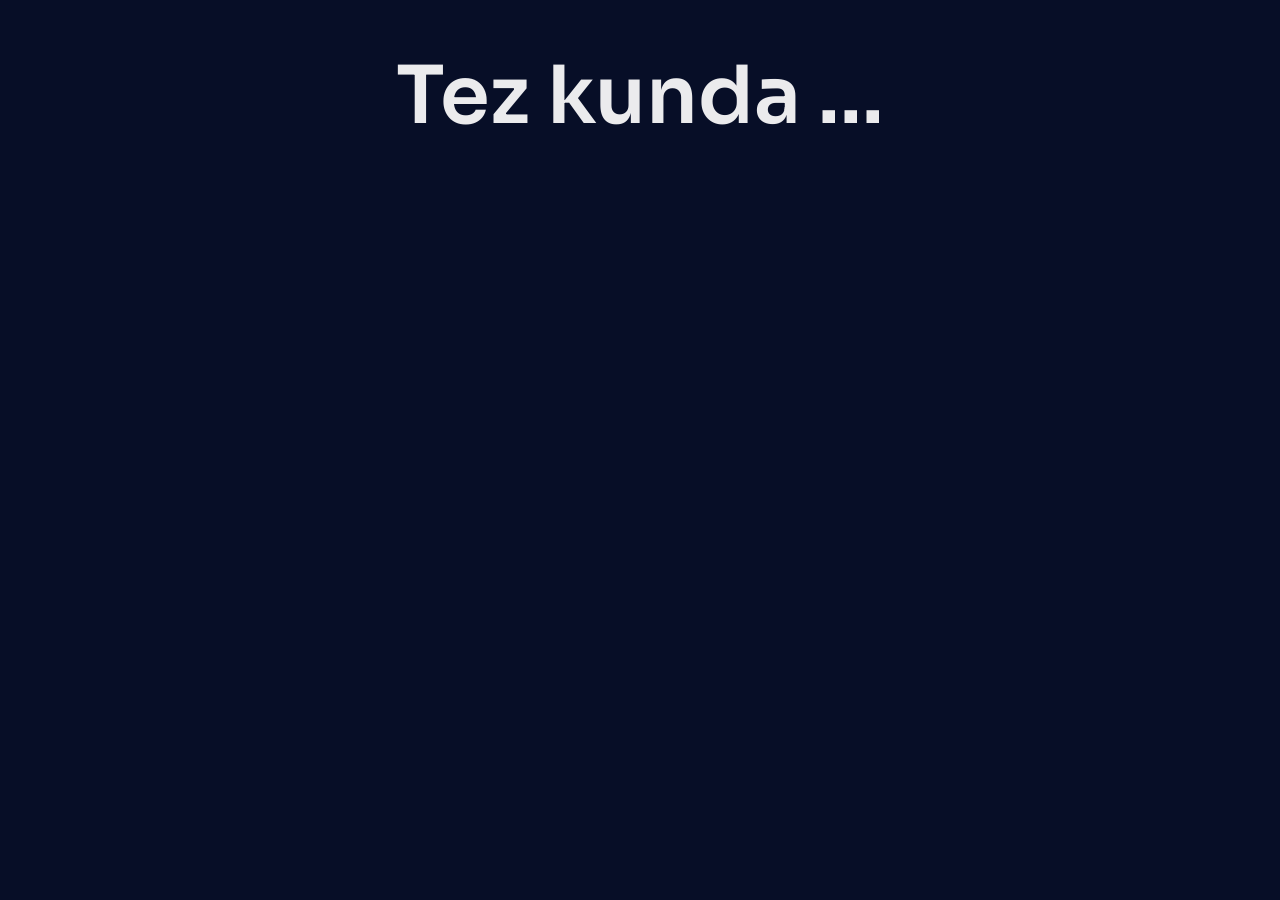
<file: index.html>
<!DOCTYPE html>
<html lang="en-US" dir="ltr">

  <head>
    <meta charset="utf-8">
    <meta http-equiv="X-UA-Compatible" content="IE=edge">
    <meta name="viewport" content="width=device-width, initial-scale=1">
    <title>X-FACE | Rasmiy vebsayt</title>
    <link rel="shortcut icon" type="image/x-icon" href="assets/img/favicons/favicon.png">
    <link rel="stylesheet" crossorigin="anonymous" href="https://cdnjs.cloudflare.com/ajax/libs/font-awesome/5.15.2/css/all.min.css" integrity="sha512-HK5fgLBL+xu6dm/Ii3z4xhlSUyZgTT9tuc/hSrtw6uzJOvgRr2a9jyxxT1ely+B+xFAmJKVSTbpM/CuL7qxO8w==">
    <link href="assets/css/theme.css" rel="stylesheet" />
    <link href="vendors/swiper/swiper-bundle.min.css" rel="stylesheet">
  </head>
<body>

    <!-- ===============================================-->
    <!--    Main Content-->
    <!-- ===============================================-->
    <h1 class="text-center mt-5" style="font-size: 80px;">Tez kunda ...</h1>
    <!-- ===============================================-->
    <!--    End of Main Content-->
    <!-- ===============================================-->

    <script src="vendors/@popperjs/popper.min.js"></script>
    <script src="vendors/bootstrap/bootstrap.min.js"></script>
    <script src="vendors/is/is.min.js"></script>
    <script src="vendors/swiper/swiper-bundle.min.js"></script>
    <link rel="preconnect" href="https://fonts.gstatic.com">
    <link href="https://fonts.googleapis.com/css2?family=Sora:wght@100;200;300;400;500;600;700;800&amp;display=swap" rel="stylesheet">
    <script src="assets/js/theme.js"></script>
    <link href="https://fonts.googleapis.com/css2?family=Poppins:ital,wght@0,200;0,300;0,400;0,500;0,600;0,700;0,800;0,900;1,200;1,300;1,400&amp;display=swap" rel="stylesheet">
  </body>
</html>
</file>
<file: assets/css/theme.css>
/* -------------------------------------------------------------------------- */
/*                                 Theme                                      */
/* -------------------------------------------------------------------------- */
/* prettier-ignore */
/* -------------------------------------------------------------------------- */
/*                                  Utilities                                 */
/* -------------------------------------------------------------------------- */
/*-----------------------------------------------
|   Bootstrap Styles
-----------------------------------------------*/
/*!
 * Bootstrap v5.0.0-alpha1 (https://getbootstrap.com/)
 * Copyright 2011-2020 The Bootstrap Authors
 * Copyright 2011-2020 Twitter, Inc.
 * Licensed under MIT (https://github.com/twbs/bootstrap/blob/main/LICENSE)
 */
:root {
  --bs-blue: #0059F7;
  --bs-indigo: #53ACF8;
  --bs-purple: #ad45f6;
  --bs-pink: #f6458e;
  --bs-red: #F55767;
  --bs-orange: #f6d845;
  --bs-yellow: #FFA024;
  --bs-green: #66BB6A;
  --bs-teal: #299EF3;
  --bs-cyan: #689EFF;
  --bs-white: #fff;
  --bs-gray: #4E5A85;
  --bs-gray-dark: #081131;
  --bs-primary: #0059F7;
  --bs-secondary: #162044;
  --bs-success: #66BB6A;
  --bs-info: #689EFF;
  --bs-warning: #FFA024;
  --bs-danger: #F55767;
  --bs-light: #F9FAFD;
  --bs-dark: #070E27;
  --bs-gray: #4E5A85;
  --bs-font-sans-serif: "Sora", "sans-serif", -apple-system, BlinkMacSystemFont, "Segoe UI", "Helvetica Neue", Arial, sans-serif, "Apple Color Emoji", "Segoe UI Emoji", "Segoe UI Symbol";
  --bs-font-monospace: "SFMono-Regular", Menlo, Monaco, Consolas, "Liberation Mono", "Courier New", monospace;
  --bs-gradient: linear-gradient(180deg, rgba(255, 255, 255, 0.15), rgba(255, 255, 255, 0));
}

*,
*::before,
*::after {
  -webkit-box-sizing: border-box;
  box-sizing: border-box;
}

@media (prefers-reduced-motion: no-preference) {
  :root {
    scroll-behavior: smooth;
  }
}

body {
  margin: 0;
  font-family: "Poppins", -apple-system, BlinkMacSystemFont, "Segoe UI", "Helvetica Neue", Arial, sans-serif, "Apple Color Emoji", "Segoe UI Emoji", "Segoe UI Symbol";
  font-size: 1rem;
  font-weight: 400;
  line-height: 1.5;
  color: #7E8BB6;
  background-color: #070E27;
  -webkit-text-size-adjust: 100%;
  -webkit-tap-highlight-color: rgba(0, 0, 0, 0);
}

[tabindex="-1"]:focus:not(:focus-visible) {
  outline: 0 !important;
}

hr {
  margin: 1rem 0;
  color: #CCD2E9;
  background-color: currentColor;
  border: 0;
  opacity: 1;
}

hr:not([size]) {
  height: 1px;
}

h1, .h1, h2, .h2, h3, .h3, h4, .h4, h5, .h5, h6, .h6 {
  margin-top: 0;
  margin-bottom: 0.5rem;
  font-family: "Sora", "sans-serif", -apple-system, BlinkMacSystemFont, "Segoe UI", "Helvetica Neue", Arial, sans-serif, "Apple Color Emoji", "Segoe UI Emoji", "Segoe UI Symbol";
  font-weight: 600;
  line-height: 1.2;
  color: #EBEBED;
}

h1, .h1 {
  font-size: calc(1.3052rem + 0.66244vw);
}

@media (min-width: 1200px) {
  h1, .h1 {
    font-size: 1.80203rem;
  }
}

h2, .h2 {
  font-size: calc(1.28518rem + 0.42217vw);
}

@media (min-width: 1200px) {
  h2, .h2 {
    font-size: 1.60181rem;
  }
}

h3, .h3 {
  font-size: calc(1.26738rem + 0.20859vw);
}

@media (min-width: 1200px) {
  h3, .h3 {
    font-size: 1.42383rem;
  }
}

h4, .h4 {
  font-size: calc(1.25156rem + 0.01875vw);
}

@media (min-width: 1200px) {
  h4, .h4 {
    font-size: 1.26563rem;
  }
}

h5, .h5 {
  font-size: 1.125rem;
}

h6, .h6 {
  font-size: 0.88889rem;
}

p {
  margin-top: 0;
  margin-bottom: 1rem;
}

abbr[title],
abbr[data-bs-original-title] {
  text-decoration: underline;
  -webkit-text-decoration: underline dotted;
  text-decoration: underline dotted;
  cursor: help;
  -webkit-text-decoration-skip-ink: none;
  text-decoration-skip-ink: none;
}

address {
  margin-bottom: 1rem;
  font-style: normal;
  line-height: inherit;
}

ol,
ul {
  padding-left: 2rem;
}

ol,
ul,
dl {
  margin-top: 0;
  margin-bottom: 1rem;
}

ol ol,
ul ul,
ol ul,
ul ol {
  margin-bottom: 0;
}

dt {
  font-weight: 700;
}

dd {
  margin-bottom: .5rem;
  margin-left: 0;
}

blockquote {
  margin: 0 0 1rem;
}

b,
strong {
  font-weight: 800;
}

small, .small {
  font-size: 75%;
}

mark, .mark {
  padding: 0.2em;
  background-color: #fcf8e3;
}

sub,
sup {
  position: relative;
  font-size: 0.75em;
  line-height: 0;
  vertical-align: baseline;
}

sub {
  bottom: -.25em;
}

sup {
  top: -.5em;
}

a {
  color: #0059F7;
  text-decoration: none;
}

a:hover {
  color: #0047c6;
  text-decoration: underline;
}

a:not([href]):not([class]), a:not([href]):not([class]):hover {
  color: inherit;
  text-decoration: none;
}

pre,
code,
kbd,
samp {
  font-family: var(--bs-font-monospace);
  font-size: 1em;
  direction: ltr /* rtl:ignore */;
  unicode-bidi: bidi-override;
}

pre {
  display: block;
  margin-top: 0;
  margin-bottom: 1rem;
  overflow: auto;
  font-size: 75%;
}

pre code {
  font-size: inherit;
  color: inherit;
  word-break: normal;
}

code {
  font-size: 75%;
  color: #f6458e;
  word-wrap: break-word;
}

a > code {
  color: inherit;
}

kbd {
  padding: 0.2rem 0.4rem;
  font-size: 75%;
  color: #fff;
  background-color: #070E27;
  border-radius: 1rem;
}

kbd kbd {
  padding: 0;
  font-size: 1em;
  font-weight: 700;
}

figure {
  margin: 0 0 1rem;
}

img,
svg {
  vertical-align: middle;
}

table {
  caption-side: bottom;
  border-collapse: collapse;
}

caption {
  padding-top: 0.5rem;
  padding-bottom: 0.5rem;
  color: #7E8BB6;
  text-align: left;
}

th {
  text-align: inherit;
  text-align: -webkit-match-parent;
}

thead,
tbody,
tfoot,
tr,
td,
th {
  border-color: inherit;
  border-style: solid;
  border-width: 0;
}

label {
  display: inline-block;
}

button {
  border-radius: 0;
}

button:focus:not(:focus-visible) {
  outline: 0;
}

input,
button,
select,
optgroup,
textarea {
  margin: 0;
  font-family: inherit;
  font-size: inherit;
  line-height: inherit;
}

button,
select {
  text-transform: none;
}

[role="button"] {
  cursor: pointer;
}

select {
  word-wrap: normal;
}

[list]::-webkit-calendar-picker-indicator {
  display: none;
}

button,
[type="button"],
[type="reset"],
[type="submit"] {
  -webkit-appearance: button;
}

button:not(:disabled),
[type="button"]:not(:disabled),
[type="reset"]:not(:disabled),
[type="submit"]:not(:disabled) {
  cursor: pointer;
}

::-moz-focus-inner {
  padding: 0;
  border-style: none;
}

textarea {
  resize: vertical;
}

fieldset {
  min-width: 0;
  padding: 0;
  margin: 0;
  border: 0;
}

legend {
  float: left;
  width: 100%;
  padding: 0;
  margin-bottom: 0.5rem;
  font-size: calc(1.275rem + 0.3vw);
  line-height: inherit;
}

@media (min-width: 1200px) {
  legend {
    font-size: 1.5rem;
  }
}

legend + * {
  clear: left;
}

::-webkit-datetime-edit-fields-wrapper,
::-webkit-datetime-edit-text,
::-webkit-datetime-edit-minute,
::-webkit-datetime-edit-hour-field,
::-webkit-datetime-edit-day-field,
::-webkit-datetime-edit-month-field,
::-webkit-datetime-edit-year-field {
  padding: 0;
}

::-webkit-inner-spin-button {
  height: auto;
}

[type="search"] {
  outline-offset: -2px;
  -webkit-appearance: textfield;
}

/* rtl:raw:
[type="tel"],
[type="url"],
[type="email"],
[type="number"] {
  direction: ltr;
}
*/
::-webkit-search-decoration {
  -webkit-appearance: none;
}

::-webkit-color-swatch-wrapper {
  padding: 0;
}

::file-selector-button {
  font: inherit;
}

::-webkit-file-upload-button {
  font: inherit;
  -webkit-appearance: button;
}

output {
  display: inline-block;
}

iframe {
  border: 0;
}

summary {
  display: list-item;
  cursor: pointer;
}

progress {
  vertical-align: baseline;
}

[hidden] {
  display: none !important;
}

.lead {
  font-size: 1.2rem;
  font-weight: 400;
}

.display-1 {
  font-size: calc(1.64516rem + 4.7419vw);
  font-weight: 700;
  line-height: 1;
}

@media (min-width: 1200px) {
  .display-1 {
    font-size: 5.20158rem;
  }
}

.display-2 {
  font-size: calc(1.58736rem + 4.04835vw);
  font-weight: 700;
  line-height: 1;
}

@media (min-width: 1200px) {
  .display-2 {
    font-size: 4.62363rem;
  }
}

.display-3 {
  font-size: calc(1.53599rem + 3.43187vw);
  font-weight: 700;
  line-height: 1;
}

@media (min-width: 1200px) {
  .display-3 {
    font-size: 4.10989rem;
  }
}

.display-4 {
  font-size: calc(1.49032rem + 2.88388vw);
  font-weight: 700;
  line-height: 1;
}

@media (min-width: 1200px) {
  .display-4 {
    font-size: 3.65324rem;
  }
}

.display-5 {
  font-size: calc(1.44973rem + 2.39679vw);
  font-weight: 700;
  line-height: 1;
}

@media (min-width: 1200px) {
  .display-5 {
    font-size: 3.24732rem;
  }
}

.display-6 {
  font-size: calc(1.41365rem + 1.96381vw);
  font-weight: 700;
  line-height: 1;
}

@media (min-width: 1200px) {
  .display-6 {
    font-size: 2.88651rem;
  }
}

.list-unstyled {
  padding-left: 0;
  list-style: none;
}

.list-inline {
  padding-left: 0;
  list-style: none;
}

.list-inline-item {
  display: inline-block;
}

.list-inline-item:not(:last-child) {
  margin-right: 0.5rem;
}

.initialism {
  font-size: 75%;
  text-transform: uppercase;
}

.blockquote {
  margin-bottom: 1rem;
  font-size: 1.2rem;
}

.blockquote > :last-child {
  margin-bottom: 0;
}

.blockquote-footer {
  margin-top: -1rem;
  margin-bottom: 1rem;
  font-size: 75%;
  color: #4E5A85;
}

.blockquote-footer::before {
  content: "\2014\00A0";
}

.img-fluid {
  max-width: 100%;
  height: auto;
}

.img-thumbnail {
  padding: 0.25rem;
  background-color: #070E27;
  border: 1px solid #CCD2E9;
  border-radius: 0.25rem;
  max-width: 100%;
  height: auto;
}

.figure {
  display: inline-block;
}

.figure-img {
  margin-bottom: 0.5rem;
  line-height: 1;
}

.figure-caption {
  font-size: 75%;
  color: #4E5A85;
}

.container,
.container-fluid,
.container-sm,
.container-md,
.container-lg,
.container-xl,
.container-xxl {
  width: 100%;
  padding-right: var(--bs-gutter-x, 1rem);
  padding-left: var(--bs-gutter-x, 1rem);
  margin-right: auto;
  margin-left: auto;
}

@media (min-width: 576px) {
  .container, .container-sm {
    max-width: 540px;
  }
}

@media (min-width: 768px) {
  .container, .container-sm, .container-md {
    max-width: 720px;
  }
}

@media (min-width: 992px) {
  .container, .container-sm, .container-md, .container-lg {
    max-width: 960px;
  }
}

@media (min-width: 1300px) {
  .container, .container-sm, .container-md, .container-lg, .container-xl {
    max-width: 1240px;
  }
}

@media (min-width: 1540px) {
  .container, .container-sm, .container-md, .container-lg, .container-xl, .container-xxl {
    max-width: 1480px;
  }
}

.row {
  --bs-gutter-x: 2rem;
  --bs-gutter-y: 0;
  display: -webkit-box;
  display: -ms-flexbox;
  display: flex;
  -ms-flex-wrap: wrap;
  flex-wrap: wrap;
  margin-top: calc(var(--bs-gutter-y) * -1);
  margin-right: calc(var(--bs-gutter-x) / -2);
  margin-left: calc(var(--bs-gutter-x) / -2);
}

.row > * {
  -ms-flex-negative: 0;
  flex-shrink: 0;
  width: 100%;
  max-width: 100%;
  padding-right: calc(var(--bs-gutter-x) / 2);
  padding-left: calc(var(--bs-gutter-x) / 2);
  margin-top: var(--bs-gutter-y);
}

.col {
  -webkit-box-flex: 1;
  -ms-flex: 1 0 0%;
  flex: 1 0 0%;
}

.row-cols-auto > * {
  -webkit-box-flex: 0;
  -ms-flex: 0 0 auto;
  flex: 0 0 auto;
  width: auto;
}

.row-cols-1 > * {
  -webkit-box-flex: 0;
  -ms-flex: 0 0 auto;
  flex: 0 0 auto;
  width: 100%;
}

.row-cols-2 > * {
  -webkit-box-flex: 0;
  -ms-flex: 0 0 auto;
  flex: 0 0 auto;
  width: 50%;
}

.row-cols-3 > * {
  -webkit-box-flex: 0;
  -ms-flex: 0 0 auto;
  flex: 0 0 auto;
  width: 33.33333%;
}

.row-cols-4 > * {
  -webkit-box-flex: 0;
  -ms-flex: 0 0 auto;
  flex: 0 0 auto;
  width: 25%;
}

.row-cols-5 > * {
  -webkit-box-flex: 0;
  -ms-flex: 0 0 auto;
  flex: 0 0 auto;
  width: 20%;
}

.row-cols-6 > * {
  -webkit-box-flex: 0;
  -ms-flex: 0 0 auto;
  flex: 0 0 auto;
  width: 16.66667%;
}

.col-auto {
  -webkit-box-flex: 0;
  -ms-flex: 0 0 auto;
  flex: 0 0 auto;
  width: auto;
}

.col-1 {
  -webkit-box-flex: 0;
  -ms-flex: 0 0 auto;
  flex: 0 0 auto;
  width: 8.33333%;
}

.col-2 {
  -webkit-box-flex: 0;
  -ms-flex: 0 0 auto;
  flex: 0 0 auto;
  width: 16.66667%;
}

.col-3 {
  -webkit-box-flex: 0;
  -ms-flex: 0 0 auto;
  flex: 0 0 auto;
  width: 25%;
}

.col-4 {
  -webkit-box-flex: 0;
  -ms-flex: 0 0 auto;
  flex: 0 0 auto;
  width: 33.33333%;
}

.col-5 {
  -webkit-box-flex: 0;
  -ms-flex: 0 0 auto;
  flex: 0 0 auto;
  width: 41.66667%;
}

.col-6 {
  -webkit-box-flex: 0;
  -ms-flex: 0 0 auto;
  flex: 0 0 auto;
  width: 50%;
}

.col-7 {
  -webkit-box-flex: 0;
  -ms-flex: 0 0 auto;
  flex: 0 0 auto;
  width: 58.33333%;
}

.col-8 {
  -webkit-box-flex: 0;
  -ms-flex: 0 0 auto;
  flex: 0 0 auto;
  width: 66.66667%;
}

.col-9 {
  -webkit-box-flex: 0;
  -ms-flex: 0 0 auto;
  flex: 0 0 auto;
  width: 75%;
}

.col-10 {
  -webkit-box-flex: 0;
  -ms-flex: 0 0 auto;
  flex: 0 0 auto;
  width: 83.33333%;
}

.col-11 {
  -webkit-box-flex: 0;
  -ms-flex: 0 0 auto;
  flex: 0 0 auto;
  width: 91.66667%;
}

.col-12 {
  -webkit-box-flex: 0;
  -ms-flex: 0 0 auto;
  flex: 0 0 auto;
  width: 100%;
}

.offset-1 {
  margin-left: 8.33333%;
}

.offset-2 {
  margin-left: 16.66667%;
}

.offset-3 {
  margin-left: 25%;
}

.offset-4 {
  margin-left: 33.33333%;
}

.offset-5 {
  margin-left: 41.66667%;
}

.offset-6 {
  margin-left: 50%;
}

.offset-7 {
  margin-left: 58.33333%;
}

.offset-8 {
  margin-left: 66.66667%;
}

.offset-9 {
  margin-left: 75%;
}

.offset-10 {
  margin-left: 83.33333%;
}

.offset-11 {
  margin-left: 91.66667%;
}

.g-0,
.gx-0 {
  --bs-gutter-x: 0;
}

.g-0,
.gy-0 {
  --bs-gutter-y: 0;
}

.g-1,
.gx-1 {
  --bs-gutter-x: 0.25rem;
}

.g-1,
.gy-1 {
  --bs-gutter-y: 0.25rem;
}

.g-2,
.gx-2 {
  --bs-gutter-x: 0.5rem;
}

.g-2,
.gy-2 {
  --bs-gutter-y: 0.5rem;
}

.g-3,
.gx-3 {
  --bs-gutter-x: 1rem;
}

.g-3,
.gy-3 {
  --bs-gutter-y: 1rem;
}

.g-4,
.gx-4 {
  --bs-gutter-x: 1.8rem;
}

.g-4,
.gy-4 {
  --bs-gutter-y: 1.8rem;
}

.g-5,
.gx-5 {
  --bs-gutter-x: 3rem;
}

.g-5,
.gy-5 {
  --bs-gutter-y: 3rem;
}

.g-6,
.gx-6 {
  --bs-gutter-x: 4rem;
}

.g-6,
.gy-6 {
  --bs-gutter-y: 4rem;
}

.g-7,
.gx-7 {
  --bs-gutter-x: 5rem;
}

.g-7,
.gy-7 {
  --bs-gutter-y: 5rem;
}

.g-8,
.gx-8 {
  --bs-gutter-x: 7.5rem;
}

.g-8,
.gy-8 {
  --bs-gutter-y: 7.5rem;
}

.g-9,
.gx-9 {
  --bs-gutter-x: 10rem;
}

.g-9,
.gy-9 {
  --bs-gutter-y: 10rem;
}

.g-10,
.gx-10 {
  --bs-gutter-x: 12.5rem;
}

.g-10,
.gy-10 {
  --bs-gutter-y: 12.5rem;
}

.g-11,
.gx-11 {
  --bs-gutter-x: 15rem;
}

.g-11,
.gy-11 {
  --bs-gutter-y: 15rem;
}

@media (min-width: 576px) {
  .col-sm {
    -webkit-box-flex: 1;
    -ms-flex: 1 0 0%;
    flex: 1 0 0%;
  }
  .row-cols-sm-auto > * {
    -webkit-box-flex: 0;
    -ms-flex: 0 0 auto;
    flex: 0 0 auto;
    width: auto;
  }
  .row-cols-sm-1 > * {
    -webkit-box-flex: 0;
    -ms-flex: 0 0 auto;
    flex: 0 0 auto;
    width: 100%;
  }
  .row-cols-sm-2 > * {
    -webkit-box-flex: 0;
    -ms-flex: 0 0 auto;
    flex: 0 0 auto;
    width: 50%;
  }
  .row-cols-sm-3 > * {
    -webkit-box-flex: 0;
    -ms-flex: 0 0 auto;
    flex: 0 0 auto;
    width: 33.33333%;
  }
  .row-cols-sm-4 > * {
    -webkit-box-flex: 0;
    -ms-flex: 0 0 auto;
    flex: 0 0 auto;
    width: 25%;
  }
  .row-cols-sm-5 > * {
    -webkit-box-flex: 0;
    -ms-flex: 0 0 auto;
    flex: 0 0 auto;
    width: 20%;
  }
  .row-cols-sm-6 > * {
    -webkit-box-flex: 0;
    -ms-flex: 0 0 auto;
    flex: 0 0 auto;
    width: 16.66667%;
  }
  .col-sm-auto {
    -webkit-box-flex: 0;
    -ms-flex: 0 0 auto;
    flex: 0 0 auto;
    width: auto;
  }
  .col-sm-1 {
    -webkit-box-flex: 0;
    -ms-flex: 0 0 auto;
    flex: 0 0 auto;
    width: 8.33333%;
  }
  .col-sm-2 {
    -webkit-box-flex: 0;
    -ms-flex: 0 0 auto;
    flex: 0 0 auto;
    width: 16.66667%;
  }
  .col-sm-3 {
    -webkit-box-flex: 0;
    -ms-flex: 0 0 auto;
    flex: 0 0 auto;
    width: 25%;
  }
  .col-sm-4 {
    -webkit-box-flex: 0;
    -ms-flex: 0 0 auto;
    flex: 0 0 auto;
    width: 33.33333%;
  }
  .col-sm-5 {
    -webkit-box-flex: 0;
    -ms-flex: 0 0 auto;
    flex: 0 0 auto;
    width: 41.66667%;
  }
  .col-sm-6 {
    -webkit-box-flex: 0;
    -ms-flex: 0 0 auto;
    flex: 0 0 auto;
    width: 50%;
  }
  .col-sm-7 {
    -webkit-box-flex: 0;
    -ms-flex: 0 0 auto;
    flex: 0 0 auto;
    width: 58.33333%;
  }
  .col-sm-8 {
    -webkit-box-flex: 0;
    -ms-flex: 0 0 auto;
    flex: 0 0 auto;
    width: 66.66667%;
  }
  .col-sm-9 {
    -webkit-box-flex: 0;
    -ms-flex: 0 0 auto;
    flex: 0 0 auto;
    width: 75%;
  }
  .col-sm-10 {
    -webkit-box-flex: 0;
    -ms-flex: 0 0 auto;
    flex: 0 0 auto;
    width: 83.33333%;
  }
  .col-sm-11 {
    -webkit-box-flex: 0;
    -ms-flex: 0 0 auto;
    flex: 0 0 auto;
    width: 91.66667%;
  }
  .col-sm-12 {
    -webkit-box-flex: 0;
    -ms-flex: 0 0 auto;
    flex: 0 0 auto;
    width: 100%;
  }
  .offset-sm-0 {
    margin-left: 0;
  }
  .offset-sm-1 {
    margin-left: 8.33333%;
  }
  .offset-sm-2 {
    margin-left: 16.66667%;
  }
  .offset-sm-3 {
    margin-left: 25%;
  }
  .offset-sm-4 {
    margin-left: 33.33333%;
  }
  .offset-sm-5 {
    margin-left: 41.66667%;
  }
  .offset-sm-6 {
    margin-left: 50%;
  }
  .offset-sm-7 {
    margin-left: 58.33333%;
  }
  .offset-sm-8 {
    margin-left: 66.66667%;
  }
  .offset-sm-9 {
    margin-left: 75%;
  }
  .offset-sm-10 {
    margin-left: 83.33333%;
  }
  .offset-sm-11 {
    margin-left: 91.66667%;
  }
  .g-sm-0,
  .gx-sm-0 {
    --bs-gutter-x: 0;
  }
  .g-sm-0,
  .gy-sm-0 {
    --bs-gutter-y: 0;
  }
  .g-sm-1,
  .gx-sm-1 {
    --bs-gutter-x: 0.25rem;
  }
  .g-sm-1,
  .gy-sm-1 {
    --bs-gutter-y: 0.25rem;
  }
  .g-sm-2,
  .gx-sm-2 {
    --bs-gutter-x: 0.5rem;
  }
  .g-sm-2,
  .gy-sm-2 {
    --bs-gutter-y: 0.5rem;
  }
  .g-sm-3,
  .gx-sm-3 {
    --bs-gutter-x: 1rem;
  }
  .g-sm-3,
  .gy-sm-3 {
    --bs-gutter-y: 1rem;
  }
  .g-sm-4,
  .gx-sm-4 {
    --bs-gutter-x: 1.8rem;
  }
  .g-sm-4,
  .gy-sm-4 {
    --bs-gutter-y: 1.8rem;
  }
  .g-sm-5,
  .gx-sm-5 {
    --bs-gutter-x: 3rem;
  }
  .g-sm-5,
  .gy-sm-5 {
    --bs-gutter-y: 3rem;
  }
  .g-sm-6,
  .gx-sm-6 {
    --bs-gutter-x: 4rem;
  }
  .g-sm-6,
  .gy-sm-6 {
    --bs-gutter-y: 4rem;
  }
  .g-sm-7,
  .gx-sm-7 {
    --bs-gutter-x: 5rem;
  }
  .g-sm-7,
  .gy-sm-7 {
    --bs-gutter-y: 5rem;
  }
  .g-sm-8,
  .gx-sm-8 {
    --bs-gutter-x: 7.5rem;
  }
  .g-sm-8,
  .gy-sm-8 {
    --bs-gutter-y: 7.5rem;
  }
  .g-sm-9,
  .gx-sm-9 {
    --bs-gutter-x: 10rem;
  }
  .g-sm-9,
  .gy-sm-9 {
    --bs-gutter-y: 10rem;
  }
  .g-sm-10,
  .gx-sm-10 {
    --bs-gutter-x: 12.5rem;
  }
  .g-sm-10,
  .gy-sm-10 {
    --bs-gutter-y: 12.5rem;
  }
  .g-sm-11,
  .gx-sm-11 {
    --bs-gutter-x: 15rem;
  }
  .g-sm-11,
  .gy-sm-11 {
    --bs-gutter-y: 15rem;
  }
}

@media (min-width: 768px) {
  .col-md {
    -webkit-box-flex: 1;
    -ms-flex: 1 0 0%;
    flex: 1 0 0%;
  }
  .row-cols-md-auto > * {
    -webkit-box-flex: 0;
    -ms-flex: 0 0 auto;
    flex: 0 0 auto;
    width: auto;
  }
  .row-cols-md-1 > * {
    -webkit-box-flex: 0;
    -ms-flex: 0 0 auto;
    flex: 0 0 auto;
    width: 100%;
  }
  .row-cols-md-2 > * {
    -webkit-box-flex: 0;
    -ms-flex: 0 0 auto;
    flex: 0 0 auto;
    width: 50%;
  }
  .row-cols-md-3 > * {
    -webkit-box-flex: 0;
    -ms-flex: 0 0 auto;
    flex: 0 0 auto;
    width: 33.33333%;
  }
  .row-cols-md-4 > * {
    -webkit-box-flex: 0;
    -ms-flex: 0 0 auto;
    flex: 0 0 auto;
    width: 25%;
  }
  .row-cols-md-5 > * {
    -webkit-box-flex: 0;
    -ms-flex: 0 0 auto;
    flex: 0 0 auto;
    width: 20%;
  }
  .row-cols-md-6 > * {
    -webkit-box-flex: 0;
    -ms-flex: 0 0 auto;
    flex: 0 0 auto;
    width: 16.66667%;
  }
  .col-md-auto {
    -webkit-box-flex: 0;
    -ms-flex: 0 0 auto;
    flex: 0 0 auto;
    width: auto;
  }
  .col-md-1 {
    -webkit-box-flex: 0;
    -ms-flex: 0 0 auto;
    flex: 0 0 auto;
    width: 8.33333%;
  }
  .col-md-2 {
    -webkit-box-flex: 0;
    -ms-flex: 0 0 auto;
    flex: 0 0 auto;
    width: 16.66667%;
  }
  .col-md-3 {
    -webkit-box-flex: 0;
    -ms-flex: 0 0 auto;
    flex: 0 0 auto;
    width: 25%;
  }
  .col-md-4 {
    -webkit-box-flex: 0;
    -ms-flex: 0 0 auto;
    flex: 0 0 auto;
    width: 33.33333%;
  }
  .col-md-5 {
    -webkit-box-flex: 0;
    -ms-flex: 0 0 auto;
    flex: 0 0 auto;
    width: 41.66667%;
  }
  .col-md-6 {
    -webkit-box-flex: 0;
    -ms-flex: 0 0 auto;
    flex: 0 0 auto;
    width: 50%;
  }
  .col-md-7 {
    -webkit-box-flex: 0;
    -ms-flex: 0 0 auto;
    flex: 0 0 auto;
    width: 58.33333%;
  }
  .col-md-8 {
    -webkit-box-flex: 0;
    -ms-flex: 0 0 auto;
    flex: 0 0 auto;
    width: 66.66667%;
  }
  .col-md-9 {
    -webkit-box-flex: 0;
    -ms-flex: 0 0 auto;
    flex: 0 0 auto;
    width: 75%;
  }
  .col-md-10 {
    -webkit-box-flex: 0;
    -ms-flex: 0 0 auto;
    flex: 0 0 auto;
    width: 83.33333%;
  }
  .col-md-11 {
    -webkit-box-flex: 0;
    -ms-flex: 0 0 auto;
    flex: 0 0 auto;
    width: 91.66667%;
  }
  .col-md-12 {
    -webkit-box-flex: 0;
    -ms-flex: 0 0 auto;
    flex: 0 0 auto;
    width: 100%;
  }
  .offset-md-0 {
    margin-left: 0;
  }
  .offset-md-1 {
    margin-left: 8.33333%;
  }
  .offset-md-2 {
    margin-left: 16.66667%;
  }
  .offset-md-3 {
    margin-left: 25%;
  }
  .offset-md-4 {
    margin-left: 33.33333%;
  }
  .offset-md-5 {
    margin-left: 41.66667%;
  }
  .offset-md-6 {
    margin-left: 50%;
  }
  .offset-md-7 {
    margin-left: 58.33333%;
  }
  .offset-md-8 {
    margin-left: 66.66667%;
  }
  .offset-md-9 {
    margin-left: 75%;
  }
  .offset-md-10 {
    margin-left: 83.33333%;
  }
  .offset-md-11 {
    margin-left: 91.66667%;
  }
  .g-md-0,
  .gx-md-0 {
    --bs-gutter-x: 0;
  }
  .g-md-0,
  .gy-md-0 {
    --bs-gutter-y: 0;
  }
  .g-md-1,
  .gx-md-1 {
    --bs-gutter-x: 0.25rem;
  }
  .g-md-1,
  .gy-md-1 {
    --bs-gutter-y: 0.25rem;
  }
  .g-md-2,
  .gx-md-2 {
    --bs-gutter-x: 0.5rem;
  }
  .g-md-2,
  .gy-md-2 {
    --bs-gutter-y: 0.5rem;
  }
  .g-md-3,
  .gx-md-3 {
    --bs-gutter-x: 1rem;
  }
  .g-md-3,
  .gy-md-3 {
    --bs-gutter-y: 1rem;
  }
  .g-md-4,
  .gx-md-4 {
    --bs-gutter-x: 1.8rem;
  }
  .g-md-4,
  .gy-md-4 {
    --bs-gutter-y: 1.8rem;
  }
  .g-md-5,
  .gx-md-5 {
    --bs-gutter-x: 3rem;
  }
  .g-md-5,
  .gy-md-5 {
    --bs-gutter-y: 3rem;
  }
  .g-md-6,
  .gx-md-6 {
    --bs-gutter-x: 4rem;
  }
  .g-md-6,
  .gy-md-6 {
    --bs-gutter-y: 4rem;
  }
  .g-md-7,
  .gx-md-7 {
    --bs-gutter-x: 5rem;
  }
  .g-md-7,
  .gy-md-7 {
    --bs-gutter-y: 5rem;
  }
  .g-md-8,
  .gx-md-8 {
    --bs-gutter-x: 7.5rem;
  }
  .g-md-8,
  .gy-md-8 {
    --bs-gutter-y: 7.5rem;
  }
  .g-md-9,
  .gx-md-9 {
    --bs-gutter-x: 10rem;
  }
  .g-md-9,
  .gy-md-9 {
    --bs-gutter-y: 10rem;
  }
  .g-md-10,
  .gx-md-10 {
    --bs-gutter-x: 12.5rem;
  }
  .g-md-10,
  .gy-md-10 {
    --bs-gutter-y: 12.5rem;
  }
  .g-md-11,
  .gx-md-11 {
    --bs-gutter-x: 15rem;
  }
  .g-md-11,
  .gy-md-11 {
    --bs-gutter-y: 15rem;
  }
}

@media (min-width: 992px) {
  .col-lg {
    -webkit-box-flex: 1;
    -ms-flex: 1 0 0%;
    flex: 1 0 0%;
  }
  .row-cols-lg-auto > * {
    -webkit-box-flex: 0;
    -ms-flex: 0 0 auto;
    flex: 0 0 auto;
    width: auto;
  }
  .row-cols-lg-1 > * {
    -webkit-box-flex: 0;
    -ms-flex: 0 0 auto;
    flex: 0 0 auto;
    width: 100%;
  }
  .row-cols-lg-2 > * {
    -webkit-box-flex: 0;
    -ms-flex: 0 0 auto;
    flex: 0 0 auto;
    width: 50%;
  }
  .row-cols-lg-3 > * {
    -webkit-box-flex: 0;
    -ms-flex: 0 0 auto;
    flex: 0 0 auto;
    width: 33.33333%;
  }
  .row-cols-lg-4 > * {
    -webkit-box-flex: 0;
    -ms-flex: 0 0 auto;
    flex: 0 0 auto;
    width: 25%;
  }
  .row-cols-lg-5 > * {
    -webkit-box-flex: 0;
    -ms-flex: 0 0 auto;
    flex: 0 0 auto;
    width: 20%;
  }
  .row-cols-lg-6 > * {
    -webkit-box-flex: 0;
    -ms-flex: 0 0 auto;
    flex: 0 0 auto;
    width: 16.66667%;
  }
  .col-lg-auto {
    -webkit-box-flex: 0;
    -ms-flex: 0 0 auto;
    flex: 0 0 auto;
    width: auto;
  }
  .col-lg-1 {
    -webkit-box-flex: 0;
    -ms-flex: 0 0 auto;
    flex: 0 0 auto;
    width: 8.33333%;
  }
  .col-lg-2 {
    -webkit-box-flex: 0;
    -ms-flex: 0 0 auto;
    flex: 0 0 auto;
    width: 16.66667%;
  }
  .col-lg-3 {
    -webkit-box-flex: 0;
    -ms-flex: 0 0 auto;
    flex: 0 0 auto;
    width: 25%;
  }
  .col-lg-4 {
    -webkit-box-flex: 0;
    -ms-flex: 0 0 auto;
    flex: 0 0 auto;
    width: 33.33333%;
  }
  .col-lg-5 {
    -webkit-box-flex: 0;
    -ms-flex: 0 0 auto;
    flex: 0 0 auto;
    width: 41.66667%;
  }
  .col-lg-6 {
    -webkit-box-flex: 0;
    -ms-flex: 0 0 auto;
    flex: 0 0 auto;
    width: 50%;
  }
  .col-lg-7 {
    -webkit-box-flex: 0;
    -ms-flex: 0 0 auto;
    flex: 0 0 auto;
    width: 58.33333%;
  }
  .col-lg-8 {
    -webkit-box-flex: 0;
    -ms-flex: 0 0 auto;
    flex: 0 0 auto;
    width: 66.66667%;
  }
  .col-lg-9 {
    -webkit-box-flex: 0;
    -ms-flex: 0 0 auto;
    flex: 0 0 auto;
    width: 75%;
  }
  .col-lg-10 {
    -webkit-box-flex: 0;
    -ms-flex: 0 0 auto;
    flex: 0 0 auto;
    width: 83.33333%;
  }
  .col-lg-11 {
    -webkit-box-flex: 0;
    -ms-flex: 0 0 auto;
    flex: 0 0 auto;
    width: 91.66667%;
  }
  .col-lg-12 {
    -webkit-box-flex: 0;
    -ms-flex: 0 0 auto;
    flex: 0 0 auto;
    width: 100%;
  }
  .offset-lg-0 {
    margin-left: 0;
  }
  .offset-lg-1 {
    margin-left: 8.33333%;
  }
  .offset-lg-2 {
    margin-left: 16.66667%;
  }
  .offset-lg-3 {
    margin-left: 25%;
  }
  .offset-lg-4 {
    margin-left: 33.33333%;
  }
  .offset-lg-5 {
    margin-left: 41.66667%;
  }
  .offset-lg-6 {
    margin-left: 50%;
  }
  .offset-lg-7 {
    margin-left: 58.33333%;
  }
  .offset-lg-8 {
    margin-left: 66.66667%;
  }
  .offset-lg-9 {
    margin-left: 75%;
  }
  .offset-lg-10 {
    margin-left: 83.33333%;
  }
  .offset-lg-11 {
    margin-left: 91.66667%;
  }
  .g-lg-0,
  .gx-lg-0 {
    --bs-gutter-x: 0;
  }
  .g-lg-0,
  .gy-lg-0 {
    --bs-gutter-y: 0;
  }
  .g-lg-1,
  .gx-lg-1 {
    --bs-gutter-x: 0.25rem;
  }
  .g-lg-1,
  .gy-lg-1 {
    --bs-gutter-y: 0.25rem;
  }
  .g-lg-2,
  .gx-lg-2 {
    --bs-gutter-x: 0.5rem;
  }
  .g-lg-2,
  .gy-lg-2 {
    --bs-gutter-y: 0.5rem;
  }
  .g-lg-3,
  .gx-lg-3 {
    --bs-gutter-x: 1rem;
  }
  .g-lg-3,
  .gy-lg-3 {
    --bs-gutter-y: 1rem;
  }
  .g-lg-4,
  .gx-lg-4 {
    --bs-gutter-x: 1.8rem;
  }
  .g-lg-4,
  .gy-lg-4 {
    --bs-gutter-y: 1.8rem;
  }
  .g-lg-5,
  .gx-lg-5 {
    --bs-gutter-x: 3rem;
  }
  .g-lg-5,
  .gy-lg-5 {
    --bs-gutter-y: 3rem;
  }
  .g-lg-6,
  .gx-lg-6 {
    --bs-gutter-x: 4rem;
  }
  .g-lg-6,
  .gy-lg-6 {
    --bs-gutter-y: 4rem;
  }
  .g-lg-7,
  .gx-lg-7 {
    --bs-gutter-x: 5rem;
  }
  .g-lg-7,
  .gy-lg-7 {
    --bs-gutter-y: 5rem;
  }
  .g-lg-8,
  .gx-lg-8 {
    --bs-gutter-x: 7.5rem;
  }
  .g-lg-8,
  .gy-lg-8 {
    --bs-gutter-y: 7.5rem;
  }
  .g-lg-9,
  .gx-lg-9 {
    --bs-gutter-x: 10rem;
  }
  .g-lg-9,
  .gy-lg-9 {
    --bs-gutter-y: 10rem;
  }
  .g-lg-10,
  .gx-lg-10 {
    --bs-gutter-x: 12.5rem;
  }
  .g-lg-10,
  .gy-lg-10 {
    --bs-gutter-y: 12.5rem;
  }
  .g-lg-11,
  .gx-lg-11 {
    --bs-gutter-x: 15rem;
  }
  .g-lg-11,
  .gy-lg-11 {
    --bs-gutter-y: 15rem;
  }
}

@media (min-width: 1300px) {
  .col-xl {
    -webkit-box-flex: 1;
    -ms-flex: 1 0 0%;
    flex: 1 0 0%;
  }
  .row-cols-xl-auto > * {
    -webkit-box-flex: 0;
    -ms-flex: 0 0 auto;
    flex: 0 0 auto;
    width: auto;
  }
  .row-cols-xl-1 > * {
    -webkit-box-flex: 0;
    -ms-flex: 0 0 auto;
    flex: 0 0 auto;
    width: 100%;
  }
  .row-cols-xl-2 > * {
    -webkit-box-flex: 0;
    -ms-flex: 0 0 auto;
    flex: 0 0 auto;
    width: 50%;
  }
  .row-cols-xl-3 > * {
    -webkit-box-flex: 0;
    -ms-flex: 0 0 auto;
    flex: 0 0 auto;
    width: 33.33333%;
  }
  .row-cols-xl-4 > * {
    -webkit-box-flex: 0;
    -ms-flex: 0 0 auto;
    flex: 0 0 auto;
    width: 25%;
  }
  .row-cols-xl-5 > * {
    -webkit-box-flex: 0;
    -ms-flex: 0 0 auto;
    flex: 0 0 auto;
    width: 20%;
  }
  .row-cols-xl-6 > * {
    -webkit-box-flex: 0;
    -ms-flex: 0 0 auto;
    flex: 0 0 auto;
    width: 16.66667%;
  }
  .col-xl-auto {
    -webkit-box-flex: 0;
    -ms-flex: 0 0 auto;
    flex: 0 0 auto;
    width: auto;
  }
  .col-xl-1 {
    -webkit-box-flex: 0;
    -ms-flex: 0 0 auto;
    flex: 0 0 auto;
    width: 8.33333%;
  }
  .col-xl-2 {
    -webkit-box-flex: 0;
    -ms-flex: 0 0 auto;
    flex: 0 0 auto;
    width: 16.66667%;
  }
  .col-xl-3 {
    -webkit-box-flex: 0;
    -ms-flex: 0 0 auto;
    flex: 0 0 auto;
    width: 25%;
  }
  .col-xl-4 {
    -webkit-box-flex: 0;
    -ms-flex: 0 0 auto;
    flex: 0 0 auto;
    width: 33.33333%;
  }
  .col-xl-5 {
    -webkit-box-flex: 0;
    -ms-flex: 0 0 auto;
    flex: 0 0 auto;
    width: 41.66667%;
  }
  .col-xl-6 {
    -webkit-box-flex: 0;
    -ms-flex: 0 0 auto;
    flex: 0 0 auto;
    width: 50%;
  }
  .col-xl-7 {
    -webkit-box-flex: 0;
    -ms-flex: 0 0 auto;
    flex: 0 0 auto;
    width: 58.33333%;
  }
  .col-xl-8 {
    -webkit-box-flex: 0;
    -ms-flex: 0 0 auto;
    flex: 0 0 auto;
    width: 66.66667%;
  }
  .col-xl-9 {
    -webkit-box-flex: 0;
    -ms-flex: 0 0 auto;
    flex: 0 0 auto;
    width: 75%;
  }
  .col-xl-10 {
    -webkit-box-flex: 0;
    -ms-flex: 0 0 auto;
    flex: 0 0 auto;
    width: 83.33333%;
  }
  .col-xl-11 {
    -webkit-box-flex: 0;
    -ms-flex: 0 0 auto;
    flex: 0 0 auto;
    width: 91.66667%;
  }
  .col-xl-12 {
    -webkit-box-flex: 0;
    -ms-flex: 0 0 auto;
    flex: 0 0 auto;
    width: 100%;
  }
  .offset-xl-0 {
    margin-left: 0;
  }
  .offset-xl-1 {
    margin-left: 8.33333%;
  }
  .offset-xl-2 {
    margin-left: 16.66667%;
  }
  .offset-xl-3 {
    margin-left: 25%;
  }
  .offset-xl-4 {
    margin-left: 33.33333%;
  }
  .offset-xl-5 {
    margin-left: 41.66667%;
  }
  .offset-xl-6 {
    margin-left: 50%;
  }
  .offset-xl-7 {
    margin-left: 58.33333%;
  }
  .offset-xl-8 {
    margin-left: 66.66667%;
  }
  .offset-xl-9 {
    margin-left: 75%;
  }
  .offset-xl-10 {
    margin-left: 83.33333%;
  }
  .offset-xl-11 {
    margin-left: 91.66667%;
  }
  .g-xl-0,
  .gx-xl-0 {
    --bs-gutter-x: 0;
  }
  .g-xl-0,
  .gy-xl-0 {
    --bs-gutter-y: 0;
  }
  .g-xl-1,
  .gx-xl-1 {
    --bs-gutter-x: 0.25rem;
  }
  .g-xl-1,
  .gy-xl-1 {
    --bs-gutter-y: 0.25rem;
  }
  .g-xl-2,
  .gx-xl-2 {
    --bs-gutter-x: 0.5rem;
  }
  .g-xl-2,
  .gy-xl-2 {
    --bs-gutter-y: 0.5rem;
  }
  .g-xl-3,
  .gx-xl-3 {
    --bs-gutter-x: 1rem;
  }
  .g-xl-3,
  .gy-xl-3 {
    --bs-gutter-y: 1rem;
  }
  .g-xl-4,
  .gx-xl-4 {
    --bs-gutter-x: 1.8rem;
  }
  .g-xl-4,
  .gy-xl-4 {
    --bs-gutter-y: 1.8rem;
  }
  .g-xl-5,
  .gx-xl-5 {
    --bs-gutter-x: 3rem;
  }
  .g-xl-5,
  .gy-xl-5 {
    --bs-gutter-y: 3rem;
  }
  .g-xl-6,
  .gx-xl-6 {
    --bs-gutter-x: 4rem;
  }
  .g-xl-6,
  .gy-xl-6 {
    --bs-gutter-y: 4rem;
  }
  .g-xl-7,
  .gx-xl-7 {
    --bs-gutter-x: 5rem;
  }
  .g-xl-7,
  .gy-xl-7 {
    --bs-gutter-y: 5rem;
  }
  .g-xl-8,
  .gx-xl-8 {
    --bs-gutter-x: 7.5rem;
  }
  .g-xl-8,
  .gy-xl-8 {
    --bs-gutter-y: 7.5rem;
  }
  .g-xl-9,
  .gx-xl-9 {
    --bs-gutter-x: 10rem;
  }
  .g-xl-9,
  .gy-xl-9 {
    --bs-gutter-y: 10rem;
  }
  .g-xl-10,
  .gx-xl-10 {
    --bs-gutter-x: 12.5rem;
  }
  .g-xl-10,
  .gy-xl-10 {
    --bs-gutter-y: 12.5rem;
  }
  .g-xl-11,
  .gx-xl-11 {
    --bs-gutter-x: 15rem;
  }
  .g-xl-11,
  .gy-xl-11 {
    --bs-gutter-y: 15rem;
  }
}

@media (min-width: 1540px) {
  .col-xxl {
    -webkit-box-flex: 1;
    -ms-flex: 1 0 0%;
    flex: 1 0 0%;
  }
  .row-cols-xxl-auto > * {
    -webkit-box-flex: 0;
    -ms-flex: 0 0 auto;
    flex: 0 0 auto;
    width: auto;
  }
  .row-cols-xxl-1 > * {
    -webkit-box-flex: 0;
    -ms-flex: 0 0 auto;
    flex: 0 0 auto;
    width: 100%;
  }
  .row-cols-xxl-2 > * {
    -webkit-box-flex: 0;
    -ms-flex: 0 0 auto;
    flex: 0 0 auto;
    width: 50%;
  }
  .row-cols-xxl-3 > * {
    -webkit-box-flex: 0;
    -ms-flex: 0 0 auto;
    flex: 0 0 auto;
    width: 33.33333%;
  }
  .row-cols-xxl-4 > * {
    -webkit-box-flex: 0;
    -ms-flex: 0 0 auto;
    flex: 0 0 auto;
    width: 25%;
  }
  .row-cols-xxl-5 > * {
    -webkit-box-flex: 0;
    -ms-flex: 0 0 auto;
    flex: 0 0 auto;
    width: 20%;
  }
  .row-cols-xxl-6 > * {
    -webkit-box-flex: 0;
    -ms-flex: 0 0 auto;
    flex: 0 0 auto;
    width: 16.66667%;
  }
  .col-xxl-auto {
    -webkit-box-flex: 0;
    -ms-flex: 0 0 auto;
    flex: 0 0 auto;
    width: auto;
  }
  .col-xxl-1 {
    -webkit-box-flex: 0;
    -ms-flex: 0 0 auto;
    flex: 0 0 auto;
    width: 8.33333%;
  }
  .col-xxl-2 {
    -webkit-box-flex: 0;
    -ms-flex: 0 0 auto;
    flex: 0 0 auto;
    width: 16.66667%;
  }
  .col-xxl-3 {
    -webkit-box-flex: 0;
    -ms-flex: 0 0 auto;
    flex: 0 0 auto;
    width: 25%;
  }
  .col-xxl-4 {
    -webkit-box-flex: 0;
    -ms-flex: 0 0 auto;
    flex: 0 0 auto;
    width: 33.33333%;
  }
  .col-xxl-5 {
    -webkit-box-flex: 0;
    -ms-flex: 0 0 auto;
    flex: 0 0 auto;
    width: 41.66667%;
  }
  .col-xxl-6 {
    -webkit-box-flex: 0;
    -ms-flex: 0 0 auto;
    flex: 0 0 auto;
    width: 50%;
  }
  .col-xxl-7 {
    -webkit-box-flex: 0;
    -ms-flex: 0 0 auto;
    flex: 0 0 auto;
    width: 58.33333%;
  }
  .col-xxl-8 {
    -webkit-box-flex: 0;
    -ms-flex: 0 0 auto;
    flex: 0 0 auto;
    width: 66.66667%;
  }
  .col-xxl-9 {
    -webkit-box-flex: 0;
    -ms-flex: 0 0 auto;
    flex: 0 0 auto;
    width: 75%;
  }
  .col-xxl-10 {
    -webkit-box-flex: 0;
    -ms-flex: 0 0 auto;
    flex: 0 0 auto;
    width: 83.33333%;
  }
  .col-xxl-11 {
    -webkit-box-flex: 0;
    -ms-flex: 0 0 auto;
    flex: 0 0 auto;
    width: 91.66667%;
  }
  .col-xxl-12 {
    -webkit-box-flex: 0;
    -ms-flex: 0 0 auto;
    flex: 0 0 auto;
    width: 100%;
  }
  .offset-xxl-0 {
    margin-left: 0;
  }
  .offset-xxl-1 {
    margin-left: 8.33333%;
  }
  .offset-xxl-2 {
    margin-left: 16.66667%;
  }
  .offset-xxl-3 {
    margin-left: 25%;
  }
  .offset-xxl-4 {
    margin-left: 33.33333%;
  }
  .offset-xxl-5 {
    margin-left: 41.66667%;
  }
  .offset-xxl-6 {
    margin-left: 50%;
  }
  .offset-xxl-7 {
    margin-left: 58.33333%;
  }
  .offset-xxl-8 {
    margin-left: 66.66667%;
  }
  .offset-xxl-9 {
    margin-left: 75%;
  }
  .offset-xxl-10 {
    margin-left: 83.33333%;
  }
  .offset-xxl-11 {
    margin-left: 91.66667%;
  }
  .g-xxl-0,
  .gx-xxl-0 {
    --bs-gutter-x: 0;
  }
  .g-xxl-0,
  .gy-xxl-0 {
    --bs-gutter-y: 0;
  }
  .g-xxl-1,
  .gx-xxl-1 {
    --bs-gutter-x: 0.25rem;
  }
  .g-xxl-1,
  .gy-xxl-1 {
    --bs-gutter-y: 0.25rem;
  }
  .g-xxl-2,
  .gx-xxl-2 {
    --bs-gutter-x: 0.5rem;
  }
  .g-xxl-2,
  .gy-xxl-2 {
    --bs-gutter-y: 0.5rem;
  }
  .g-xxl-3,
  .gx-xxl-3 {
    --bs-gutter-x: 1rem;
  }
  .g-xxl-3,
  .gy-xxl-3 {
    --bs-gutter-y: 1rem;
  }
  .g-xxl-4,
  .gx-xxl-4 {
    --bs-gutter-x: 1.8rem;
  }
  .g-xxl-4,
  .gy-xxl-4 {
    --bs-gutter-y: 1.8rem;
  }
  .g-xxl-5,
  .gx-xxl-5 {
    --bs-gutter-x: 3rem;
  }
  .g-xxl-5,
  .gy-xxl-5 {
    --bs-gutter-y: 3rem;
  }
  .g-xxl-6,
  .gx-xxl-6 {
    --bs-gutter-x: 4rem;
  }
  .g-xxl-6,
  .gy-xxl-6 {
    --bs-gutter-y: 4rem;
  }
  .g-xxl-7,
  .gx-xxl-7 {
    --bs-gutter-x: 5rem;
  }
  .g-xxl-7,
  .gy-xxl-7 {
    --bs-gutter-y: 5rem;
  }
  .g-xxl-8,
  .gx-xxl-8 {
    --bs-gutter-x: 7.5rem;
  }
  .g-xxl-8,
  .gy-xxl-8 {
    --bs-gutter-y: 7.5rem;
  }
  .g-xxl-9,
  .gx-xxl-9 {
    --bs-gutter-x: 10rem;
  }
  .g-xxl-9,
  .gy-xxl-9 {
    --bs-gutter-y: 10rem;
  }
  .g-xxl-10,
  .gx-xxl-10 {
    --bs-gutter-x: 12.5rem;
  }
  .g-xxl-10,
  .gy-xxl-10 {
    --bs-gutter-y: 12.5rem;
  }
  .g-xxl-11,
  .gx-xxl-11 {
    --bs-gutter-x: 15rem;
  }
  .g-xxl-11,
  .gy-xxl-11 {
    --bs-gutter-y: 15rem;
  }
}

.table {
  --bs-table-bg: transparent;
  --bs-table-striped-color: #7E8BB6;
  --bs-table-striped-bg: rgba(0, 0, 0, 0.05);
  --bs-table-active-color: #7E8BB6;
  --bs-table-active-bg: rgba(0, 0, 0, 0.1);
  --bs-table-hover-color: #7E8BB6;
  --bs-table-hover-bg: rgba(0, 0, 0, 0.075);
  width: 100%;
  margin-bottom: 1rem;
  color: #7E8BB6;
  vertical-align: top;
  border-color: #CCD2E9;
}

.table > :not(caption) > * > * {
  padding: 0.5rem 0.5rem;
  background-color: var(--bs-table-bg);
  border-bottom-width: 1px;
  -webkit-box-shadow: inset 0 0 0 9999px var(--bs-table-accent-bg);
  box-shadow: inset 0 0 0 9999px var(--bs-table-accent-bg);
}

.table > tbody {
  vertical-align: inherit;
}

.table > thead {
  vertical-align: bottom;
}

.table > :not(:last-child) > :last-child > * {
  border-bottom-color: currentColor;
}

.caption-top {
  caption-side: top;
}

.table-sm > :not(caption) > * > * {
  padding: 0.25rem 0.25rem;
}

.table-bordered > :not(caption) > * {
  border-width: 1px 0;
}

.table-bordered > :not(caption) > * > * {
  border-width: 0 1px;
}

.table-borderless > :not(caption) > * > * {
  border-bottom-width: 0;
}

.table-striped > tbody > tr:nth-of-type(odd) {
  --bs-table-accent-bg: var(--bs-table-striped-bg);
  color: var(--bs-table-striped-color);
}

.table-active {
  --bs-table-accent-bg: var(--bs-table-active-bg);
  color: var(--bs-table-active-color);
}

.table-hover > tbody > tr:hover {
  --bs-table-accent-bg: var(--bs-table-hover-bg);
  color: var(--bs-table-hover-color);
}

.table-primary {
  --bs-table-bg: #ccdefd;
  --bs-table-striped-bg: #c2d4f3;
  --bs-table-striped-color: #081131;
  --bs-table-active-bg: #b8cae9;
  --bs-table-active-color: #081131;
  --bs-table-hover-bg: #bdcfee;
  --bs-table-hover-color: #081131;
  color: #081131;
  border-color: #b8cae9;
}

.table-secondary {
  --bs-table-bg: #d0d2da;
  --bs-table-striped-bg: #c6c8d2;
  --bs-table-striped-color: #081131;
  --bs-table-active-bg: #bcbfc9;
  --bs-table-active-color: #081131;
  --bs-table-hover-bg: #c1c4cd;
  --bs-table-hover-color: #081131;
  color: #081131;
  border-color: #bcbfc9;
}

.table-success {
  --bs-table-bg: #e0f1e1;
  --bs-table-striped-bg: #d5e6d8;
  --bs-table-striped-color: #081131;
  --bs-table-active-bg: #cadbcf;
  --bs-table-active-color: #081131;
  --bs-table-hover-bg: #d0e0d4;
  --bs-table-hover-color: #081131;
  color: #081131;
  border-color: #cadbcf;
}

.table-info {
  --bs-table-bg: #e1ecff;
  --bs-table-striped-bg: #d6e1f5;
  --bs-table-striped-color: #081131;
  --bs-table-active-bg: #cbd6ea;
  --bs-table-active-color: #081131;
  --bs-table-hover-bg: #d1dcf0;
  --bs-table-hover-color: #081131;
  color: #081131;
  border-color: #cbd6ea;
}

.table-warning {
  --bs-table-bg: #ffecd3;
  --bs-table-striped-bg: #f3e1cb;
  --bs-table-striped-color: #081131;
  --bs-table-active-bg: #e6d6c3;
  --bs-table-active-color: #081131;
  --bs-table-hover-bg: #ecdcc7;
  --bs-table-hover-color: #081131;
  color: #081131;
  border-color: #e6d6c3;
}

.table-danger {
  --bs-table-bg: #fddde1;
  --bs-table-striped-bg: #f1d3d8;
  --bs-table-striped-color: #081131;
  --bs-table-active-bg: #e5c9cf;
  --bs-table-active-color: #081131;
  --bs-table-hover-bg: #ebced4;
  --bs-table-hover-color: #081131;
  color: #081131;
  border-color: #e5c9cf;
}

.table-light {
  --bs-table-bg: #F9FAFD;
  --bs-table-striped-bg: #edeef3;
  --bs-table-striped-color: #081131;
  --bs-table-active-bg: #e1e3e9;
  --bs-table-active-color: #081131;
  --bs-table-hover-bg: #e7e9ee;
  --bs-table-hover-color: #081131;
  color: #081131;
  border-color: #e1e3e9;
}

.table-dark {
  --bs-table-bg: #070E27;
  --bs-table-striped-bg: #131a32;
  --bs-table-striped-color: #fff;
  --bs-table-active-bg: #20263d;
  --bs-table-active-color: #fff;
  --bs-table-hover-bg: #1a2037;
  --bs-table-hover-color: #fff;
  color: #fff;
  border-color: #20263d;
}

.table-responsive {
  overflow-x: auto;
  -webkit-overflow-scrolling: touch;
}

@media (max-width: 575.98px) {
  .table-responsive-sm {
    overflow-x: auto;
    -webkit-overflow-scrolling: touch;
  }
}

@media (max-width: 767.98px) {
  .table-responsive-md {
    overflow-x: auto;
    -webkit-overflow-scrolling: touch;
  }
}

@media (max-width: 991.98px) {
  .table-responsive-lg {
    overflow-x: auto;
    -webkit-overflow-scrolling: touch;
  }
}

@media (max-width: 1299.98px) {
  .table-responsive-xl {
    overflow-x: auto;
    -webkit-overflow-scrolling: touch;
  }
}

@media (max-width: 1539.98px) {
  .table-responsive-xxl {
    overflow-x: auto;
    -webkit-overflow-scrolling: touch;
  }
}

.form-label {
  margin-bottom: 0.5rem;
}

.col-form-label {
  padding-top: calc(0.56rem + 1px);
  padding-bottom: calc(0.56rem + 1px);
  margin-bottom: 0;
  font-size: inherit;
  line-height: 1.5;
}

.col-form-label-lg {
  padding-top: calc(1rem + 1px);
  padding-bottom: calc(1rem + 1px);
  font-size: 1rem;
}

.col-form-label-sm {
  padding-top: calc(0.1rem + 1px);
  padding-bottom: calc(0.1rem + 1px);
  font-size: 0.875rem;
}

.form-text {
  margin-top: 0.25rem;
  font-size: 75%;
  color: #7E8BB6;
}

.form-control {
  display: block;
  width: 100%;
  padding: 0.56rem 0.8rem;
  font-size: 1rem;
  font-weight: 400;
  line-height: 1.5;
  color: #7E8BB6;
  background-color: #fff;
  background-clip: padding-box;
  border: 1px solid #D7D6DA;
  -webkit-appearance: none;
  -moz-appearance: none;
  appearance: none;
  border-radius: 0.25rem;
  -webkit-transition: border-color 0.15s ease-in-out, -webkit-box-shadow 0.15s ease-in-out;
  transition: border-color 0.15s ease-in-out, -webkit-box-shadow 0.15s ease-in-out;
  -o-transition: border-color 0.15s ease-in-out, box-shadow 0.15s ease-in-out;
  transition: border-color 0.15s ease-in-out, box-shadow 0.15s ease-in-out;
  transition: border-color 0.15s ease-in-out, box-shadow 0.15s ease-in-out, -webkit-box-shadow 0.15s ease-in-out;
}

@media (prefers-reduced-motion: reduce) {
  .form-control {
    -webkit-transition: none;
    -o-transition: none;
    transition: none;
  }
}

.form-control[type="file"] {
  overflow: hidden;
}

.form-control[type="file"]:not(:disabled):not([readonly]) {
  cursor: pointer;
}

.form-control:focus {
  color: #7E8BB6;
  background-color: #fff;
  border-color: #80acfb;
  outline: 0;
  -webkit-box-shadow: 0 0 0 0.25rem rgba(0, 89, 247, 0.25);
  box-shadow: 0 0 0 0.25rem rgba(0, 89, 247, 0.25);
}

.form-control::-webkit-date-and-time-value {
  height: 1.5em;
}

.form-control::-webkit-input-placeholder {
  color: #4E5A85;
  opacity: 1;
}

.form-control::-moz-placeholder {
  color: #4E5A85;
  opacity: 1;
}

.form-control:-ms-input-placeholder {
  color: #4E5A85;
  opacity: 1;
}

.form-control::-ms-input-placeholder {
  color: #4E5A85;
  opacity: 1;
}

.form-control::placeholder {
  color: #4E5A85;
  opacity: 1;
}

.form-control:disabled, .form-control[readonly] {
  background-color: #EBEBED;
  opacity: 1;
}

.form-control::file-selector-button {
  padding: 0.56rem 0.8rem;
  margin: -0.56rem -0.8rem;
  -webkit-margin-end: 0.8rem;
  margin-inline-end: 0.8rem;
  color: #7E8BB6;
  background-color: #EBEBED;
  pointer-events: none;
  border-color: inherit;
  border-style: solid;
  border-width: 0;
  border-inline-end-width: 1px;
  border-radius: 0;
  -webkit-transition: color 0.15s ease-in-out, background-color 0.15s ease-in-out, border-color 0.15s ease-in-out, -webkit-box-shadow 0.15s ease-in-out;
  transition: color 0.15s ease-in-out, background-color 0.15s ease-in-out, border-color 0.15s ease-in-out, -webkit-box-shadow 0.15s ease-in-out;
  -o-transition: color 0.15s ease-in-out, background-color 0.15s ease-in-out, border-color 0.15s ease-in-out, box-shadow 0.15s ease-in-out;
  transition: color 0.15s ease-in-out, background-color 0.15s ease-in-out, border-color 0.15s ease-in-out, box-shadow 0.15s ease-in-out;
  transition: color 0.15s ease-in-out, background-color 0.15s ease-in-out, border-color 0.15s ease-in-out, box-shadow 0.15s ease-in-out, -webkit-box-shadow 0.15s ease-in-out;
}

@media (prefers-reduced-motion: reduce) {
  .form-control::file-selector-button {
    -webkit-transition: none;
    -o-transition: none;
    transition: none;
  }
}

.form-control:hover:not(:disabled):not([readonly])::file-selector-button {
  background-color: #dfdfe1;
}

.form-control::-webkit-file-upload-button {
  padding: 0.56rem 0.8rem;
  margin: -0.56rem -0.8rem;
  -webkit-margin-end: 0.8rem;
  margin-inline-end: 0.8rem;
  color: #7E8BB6;
  background-color: #EBEBED;
  pointer-events: none;
  border-color: inherit;
  border-style: solid;
  border-width: 0;
  border-inline-end-width: 1px;
  border-radius: 0;
  -webkit-transition: color 0.15s ease-in-out, background-color 0.15s ease-in-out, border-color 0.15s ease-in-out, -webkit-box-shadow 0.15s ease-in-out;
  transition: color 0.15s ease-in-out, background-color 0.15s ease-in-out, border-color 0.15s ease-in-out, -webkit-box-shadow 0.15s ease-in-out;
  transition: color 0.15s ease-in-out, background-color 0.15s ease-in-out, border-color 0.15s ease-in-out, box-shadow 0.15s ease-in-out;
  transition: color 0.15s ease-in-out, background-color 0.15s ease-in-out, border-color 0.15s ease-in-out, box-shadow 0.15s ease-in-out, -webkit-box-shadow 0.15s ease-in-out;
}

@media (prefers-reduced-motion: reduce) {
  .form-control::-webkit-file-upload-button {
    -webkit-transition: none;
    transition: none;
  }
}

.form-control:hover:not(:disabled):not([readonly])::-webkit-file-upload-button {
  background-color: #dfdfe1;
}

.form-control-plaintext {
  display: block;
  width: 100%;
  padding: 0.56rem 0;
  margin-bottom: 0;
  line-height: 1.5;
  color: #7E8BB6;
  background-color: transparent;
  border: solid transparent;
  border-width: 1px 0;
}

.form-control-plaintext.form-control-sm, .form-control-plaintext.form-control-lg {
  padding-right: 0;
  padding-left: 0;
}

.form-control-sm {
  min-height: calc(1.5em + 0.2rem + 2px);
  padding: 0.1rem 0.5rem;
  font-size: 0.875rem;
  border-radius: 1rem;
}

.form-control-sm::file-selector-button {
  padding: 0.1rem 0.5rem;
  margin: -0.1rem -0.5rem;
  -webkit-margin-end: 0.5rem;
  margin-inline-end: 0.5rem;
}

.form-control-sm::-webkit-file-upload-button {
  padding: 0.1rem 0.5rem;
  margin: -0.1rem -0.5rem;
  -webkit-margin-end: 0.5rem;
  margin-inline-end: 0.5rem;
}

.form-control-lg {
  min-height: calc(1.5em + 2rem + 2px);
  padding: 1rem 1.5rem;
  font-size: 1rem;
  border-radius: 1.5rem;
}

.form-control-lg::file-selector-button {
  padding: 1rem 1.5rem;
  margin: -1rem -1.5rem;
  -webkit-margin-end: 1.5rem;
  margin-inline-end: 1.5rem;
}

.form-control-lg::-webkit-file-upload-button {
  padding: 1rem 1.5rem;
  margin: -1rem -1.5rem;
  -webkit-margin-end: 1.5rem;
  margin-inline-end: 1.5rem;
}

textarea.form-control {
  min-height: calc(1.5em + 1.12rem + 2px);
}

textarea.form-control-sm {
  min-height: calc(1.5em + 0.2rem + 2px);
}

textarea.form-control-lg {
  min-height: calc(1.5em + 2rem + 2px);
}

.form-control-color {
  max-width: 3rem;
  height: auto;
  padding: 0.56rem;
}

.form-control-color:not(:disabled):not([readonly]) {
  cursor: pointer;
}

.form-control-color::-moz-color-swatch {
  height: 1.5em;
  border-radius: 0.25rem;
}

.form-control-color::-webkit-color-swatch {
  height: 1.5em;
  border-radius: 0.25rem;
}

.form-select {
  display: block;
  width: 100%;
  padding: 0.56rem 2.4rem 0.56rem 0.8rem;
  font-size: 1rem;
  font-weight: 400;
  line-height: 1.5;
  color: #7E8BB6;
  background-color: #fff;
  background-image: url("data:image/svg+xml,%3csvg xmlns='http://www.w3.org/2000/svg' viewBox='0 0 16 16'%3e%3cpath fill='none' stroke='%23081131' stroke-linecap='round' stroke-linejoin='round' stroke-width='2' d='M2 5l6 6 6-6'/%3e%3c/svg%3e");
  background-repeat: no-repeat;
  background-position: right 0.8rem center;
  background-size: 16px 12px;
  border: 1px solid #D7D6DA;
  border-radius: 0.25rem;
  -webkit-appearance: none;
  -moz-appearance: none;
  appearance: none;
}

.form-select:focus {
  border-color: #80acfb;
  outline: 0;
  -webkit-box-shadow: 0 0 0 0.25rem rgba(0, 89, 247, 0.25);
  box-shadow: 0 0 0 0.25rem rgba(0, 89, 247, 0.25);
}

.form-select[multiple], .form-select[size]:not([size="1"]) {
  padding-right: 0.8rem;
  background-image: none;
}

.form-select:disabled {
  color: #4E5A85;
  background-color: #EBEBED;
}

.form-select:-moz-focusring {
  color: transparent;
  text-shadow: 0 0 0 #7E8BB6;
}

.form-select-sm {
  padding-top: 0.1rem;
  padding-bottom: 0.1rem;
  padding-left: 0.5rem;
  font-size: 0.875rem;
}

.form-select-lg {
  padding-top: 1rem;
  padding-bottom: 1rem;
  padding-left: 1.5rem;
  font-size: 1rem;
}

.form-check {
  display: block;
  min-height: 1.5rem;
  padding-left: 1.5em;
  margin-bottom: 0.125rem;
}

.form-check .form-check-input {
  float: left;
  margin-left: -1.5em;
}

.form-check-input {
  width: 1em;
  height: 1em;
  margin-top: 0.25em;
  vertical-align: top;
  background-color: #fff;
  background-repeat: no-repeat;
  background-position: center;
  background-size: contain;
  border: 1px solid rgba(0, 0, 0, 0.25);
  -webkit-appearance: none;
  -moz-appearance: none;
  appearance: none;
  -webkit-print-color-adjust: exact;
  color-adjust: exact;
}

.form-check-input[type="checkbox"] {
  border-radius: 0.25em;
}

.form-check-input[type="radio"] {
  border-radius: 50%;
}

.form-check-input:active {
  -webkit-filter: brightness(90%);
  filter: brightness(90%);
}

.form-check-input:focus {
  border-color: #80acfb;
  outline: 0;
  -webkit-box-shadow: 0 0 0 0.25rem rgba(0, 89, 247, 0.25);
  box-shadow: 0 0 0 0.25rem rgba(0, 89, 247, 0.25);
}

.form-check-input:checked {
  background-color: #0059F7;
  border-color: #0059F7;
}

.form-check-input:checked[type="checkbox"] {
  background-image: url("data:image/svg+xml,%3csvg xmlns='http://www.w3.org/2000/svg' viewBox='0 0 20 20'%3e%3cpath fill='none' stroke='%23fff' stroke-linecap='round' stroke-linejoin='round' stroke-width='3' d='M6 10l3 3l6-6'/%3e%3c/svg%3e");
}

.form-check-input:checked[type="radio"] {
  background-image: url("data:image/svg+xml,%3csvg xmlns='http://www.w3.org/2000/svg' viewBox='-4 -4 8 8'%3e%3ccircle r='2' fill='%23fff'/%3e%3c/svg%3e");
}

.form-check-input[type="checkbox"]:indeterminate {
  background-color: #0059F7;
  border-color: #0059F7;
  background-image: url("data:image/svg+xml,%3csvg xmlns='http://www.w3.org/2000/svg' viewBox='0 0 20 20'%3e%3cpath fill='none' stroke='%23fff' stroke-linecap='round' stroke-linejoin='round' stroke-width='3' d='M6 10h8'/%3e%3c/svg%3e");
}

.form-check-input:disabled {
  pointer-events: none;
  -webkit-filter: none;
  filter: none;
  opacity: 0.5;
}

.form-check-input[disabled] ~ .form-check-label, .form-check-input:disabled ~ .form-check-label {
  opacity: 0.5;
}

.form-switch {
  padding-left: 2.5em;
}

.form-switch .form-check-input {
  width: 2em;
  margin-left: -2.5em;
  background-image: url("data:image/svg+xml,%3csvg xmlns='http://www.w3.org/2000/svg' viewBox='-4 -4 8 8'%3e%3ccircle r='3' fill='rgba%280, 0, 0, 0.25%29'/%3e%3c/svg%3e");
  background-position: left center;
  border-radius: 2em;
  -webkit-transition: background-position 0.15s ease-in-out;
  -o-transition: background-position 0.15s ease-in-out;
  transition: background-position 0.15s ease-in-out;
}

@media (prefers-reduced-motion: reduce) {
  .form-switch .form-check-input {
    -webkit-transition: none;
    -o-transition: none;
    transition: none;
  }
}

.form-switch .form-check-input:focus {
  background-image: url("data:image/svg+xml,%3csvg xmlns='http://www.w3.org/2000/svg' viewBox='-4 -4 8 8'%3e%3ccircle r='3' fill='%2380acfb'/%3e%3c/svg%3e");
}

.form-switch .form-check-input:checked {
  background-position: right center;
  background-image: url("data:image/svg+xml,%3csvg xmlns='http://www.w3.org/2000/svg' viewBox='-4 -4 8 8'%3e%3ccircle r='3' fill='%23fff'/%3e%3c/svg%3e");
}

.form-check-inline {
  display: inline-block;
  margin-right: 1rem;
}

.btn-check {
  position: absolute;
  clip: rect(0, 0, 0, 0);
  pointer-events: none;
}

.btn-check[disabled] + .btn, .btn-check:disabled + .btn {
  pointer-events: none;
  -webkit-filter: none;
  filter: none;
  opacity: 0.65;
}

.form-range {
  width: 100%;
  height: 1.5rem;
  padding: 0;
  background-color: transparent;
  -webkit-appearance: none;
  -moz-appearance: none;
  appearance: none;
}

.form-range:focus {
  outline: 0;
}

.form-range:focus::-webkit-slider-thumb {
  -webkit-box-shadow: 0 0 0 1px #070E27, 0 0 0 0.25rem rgba(0, 89, 247, 0.25);
  box-shadow: 0 0 0 1px #070E27, 0 0 0 0.25rem rgba(0, 89, 247, 0.25);
}

.form-range:focus::-moz-range-thumb {
  box-shadow: 0 0 0 1px #070E27, 0 0 0 0.25rem rgba(0, 89, 247, 0.25);
}

.form-range::-moz-focus-outer {
  border: 0;
}

.form-range::-webkit-slider-thumb {
  width: 1rem;
  height: 1rem;
  margin-top: -0.25rem;
  background-color: #0059F7;
  border: 0;
  border-radius: 1rem;
  -webkit-transition: background-color 0.15s ease-in-out, border-color 0.15s ease-in-out, -webkit-box-shadow 0.15s ease-in-out;
  transition: background-color 0.15s ease-in-out, border-color 0.15s ease-in-out, -webkit-box-shadow 0.15s ease-in-out;
  transition: background-color 0.15s ease-in-out, border-color 0.15s ease-in-out, box-shadow 0.15s ease-in-out;
  transition: background-color 0.15s ease-in-out, border-color 0.15s ease-in-out, box-shadow 0.15s ease-in-out, -webkit-box-shadow 0.15s ease-in-out;
  -webkit-appearance: none;
  appearance: none;
}

@media (prefers-reduced-motion: reduce) {
  .form-range::-webkit-slider-thumb {
    -webkit-transition: none;
    transition: none;
  }
}

.form-range::-webkit-slider-thumb:active {
  background-color: #b3cdfd;
}

.form-range::-webkit-slider-runnable-track {
  width: 100%;
  height: 0.5rem;
  color: transparent;
  cursor: pointer;
  background-color: #CCD2E9;
  border-color: transparent;
  border-radius: 1rem;
}

.form-range::-moz-range-thumb {
  width: 1rem;
  height: 1rem;
  background-color: #0059F7;
  border: 0;
  border-radius: 1rem;
  -moz-transition: background-color 0.15s ease-in-out, border-color 0.15s ease-in-out, box-shadow 0.15s ease-in-out;
  transition: background-color 0.15s ease-in-out, border-color 0.15s ease-in-out, box-shadow 0.15s ease-in-out;
  -moz-appearance: none;
  appearance: none;
}

@media (prefers-reduced-motion: reduce) {
  .form-range::-moz-range-thumb {
    -moz-transition: none;
    transition: none;
  }
}

.form-range::-moz-range-thumb:active {
  background-color: #b3cdfd;
}

.form-range::-moz-range-track {
  width: 100%;
  height: 0.5rem;
  color: transparent;
  cursor: pointer;
  background-color: #CCD2E9;
  border-color: transparent;
  border-radius: 1rem;
}

.form-range:disabled {
  pointer-events: none;
}

.form-range:disabled::-webkit-slider-thumb {
  background-color: #7E8BB6;
}

.form-range:disabled::-moz-range-thumb {
  background-color: #7E8BB6;
}

.form-floating {
  position: relative;
}

.form-floating > .form-control,
.form-floating > .form-select {
  height: calc(3.5rem + 2px);
  padding: 1rem 0.8rem;
}

.form-floating > label {
  position: absolute;
  top: 0;
  left: 0;
  height: 100%;
  padding: 1rem 0.8rem;
  pointer-events: none;
  border: 1px solid transparent;
  -webkit-transform-origin: 0 0;
  -ms-transform-origin: 0 0;
  transform-origin: 0 0;
  -webkit-transition: opacity 0.1s ease-in-out, -webkit-transform 0.1s ease-in-out;
  transition: opacity 0.1s ease-in-out, -webkit-transform 0.1s ease-in-out;
  -o-transition: opacity 0.1s ease-in-out, transform 0.1s ease-in-out;
  transition: opacity 0.1s ease-in-out, transform 0.1s ease-in-out;
  transition: opacity 0.1s ease-in-out, transform 0.1s ease-in-out, -webkit-transform 0.1s ease-in-out;
}

@media (prefers-reduced-motion: reduce) {
  .form-floating > label {
    -webkit-transition: none;
    -o-transition: none;
    transition: none;
  }
}

.form-floating > .form-control::-webkit-input-placeholder {
  color: transparent;
}

.form-floating > .form-control::-moz-placeholder {
  color: transparent;
}

.form-floating > .form-control:-ms-input-placeholder {
  color: transparent;
}

.form-floating > .form-control::-ms-input-placeholder {
  color: transparent;
}

.form-floating > .form-control::placeholder {
  color: transparent;
}

.form-floating > .form-control:not(:-moz-placeholder-shown) {
  padding-top: 1.625rem;
  padding-bottom: 0.625rem;
}

.form-floating > .form-control:not(:-ms-input-placeholder) {
  padding-top: 1.625rem;
  padding-bottom: 0.625rem;
}

.form-floating > .form-control:focus, .form-floating > .form-control:not(:placeholder-shown) {
  padding-top: 1.625rem;
  padding-bottom: 0.625rem;
}

.form-floating > .form-control:-webkit-autofill {
  padding-top: 1.625rem;
  padding-bottom: 0.625rem;
}

.form-floating > .form-select {
  padding-top: 1.625rem;
  padding-bottom: 0.625rem;
}

.form-floating > .form-control:not(:-moz-placeholder-shown) ~ label {
  opacity: 0.65;
  transform: scale(0.85) translateY(-0.5rem) translateX(0.15rem);
}

.form-floating > .form-control:not(:-ms-input-placeholder) ~ label {
  opacity: 0.65;
  -ms-transform: scale(0.85) translateY(-0.5rem) translateX(0.15rem);
  transform: scale(0.85) translateY(-0.5rem) translateX(0.15rem);
}

.form-floating > .form-control:focus ~ label,
.form-floating > .form-control:not(:placeholder-shown) ~ label,
.form-floating > .form-select ~ label {
  opacity: 0.65;
  -webkit-transform: scale(0.85) translateY(-0.5rem) translateX(0.15rem);
  -ms-transform: scale(0.85) translateY(-0.5rem) translateX(0.15rem);
  transform: scale(0.85) translateY(-0.5rem) translateX(0.15rem);
}

.form-floating > .form-control:-webkit-autofill ~ label {
  opacity: 0.65;
  -webkit-transform: scale(0.85) translateY(-0.5rem) translateX(0.15rem);
  transform: scale(0.85) translateY(-0.5rem) translateX(0.15rem);
}

.input-group {
  position: relative;
  display: -webkit-box;
  display: -ms-flexbox;
  display: flex;
  -ms-flex-wrap: wrap;
  flex-wrap: wrap;
  -webkit-box-align: stretch;
  -ms-flex-align: stretch;
  align-items: stretch;
  width: 100%;
}

.input-group > .form-control,
.input-group > .form-select {
  position: relative;
  -webkit-box-flex: 1;
  -ms-flex: 1 1 auto;
  flex: 1 1 auto;
  width: 1%;
  min-width: 0;
}

.input-group > .form-control:focus,
.input-group > .form-select:focus {
  z-index: 3;
}

.input-group .btn {
  position: relative;
  z-index: 2;
}

.input-group .btn:focus {
  z-index: 3;
}

.input-group-text {
  display: -webkit-box;
  display: -ms-flexbox;
  display: flex;
  -webkit-box-align: center;
  -ms-flex-align: center;
  align-items: center;
  padding: 0.56rem 0.8rem;
  font-size: 1rem;
  font-weight: 400;
  line-height: 1.5;
  color: #7E8BB6;
  text-align: center;
  white-space: nowrap;
  background-color: #EBEBED;
  border: 1px solid #D7D6DA;
  border-radius: 0.25rem;
}

.input-group-lg > .form-control,
.input-group-lg > .form-select,
.input-group-lg > .input-group-text,
.input-group-lg > .btn {
  padding: 1rem 1.5rem;
  font-size: 1rem;
  border-radius: 1.5rem;
}

.input-group-sm > .form-control,
.input-group-sm > .form-select,
.input-group-sm > .input-group-text,
.input-group-sm > .btn {
  padding: 0.1rem 0.5rem;
  font-size: 0.875rem;
  border-radius: 1rem;
}

.input-group-lg > .form-select,
.input-group-sm > .form-select {
  padding-right: 3.2rem;
}

.input-group:not(.has-validation) > :not(:last-child):not(.dropdown-toggle):not(.dropdown-menu),
.input-group:not(.has-validation) > .dropdown-toggle:nth-last-child(n + 3) {
  border-top-right-radius: 0;
  border-bottom-right-radius: 0;
}

.input-group.has-validation > :nth-last-child(n + 3):not(.dropdown-toggle):not(.dropdown-menu),
.input-group.has-validation > .dropdown-toggle:nth-last-child(n + 4) {
  border-top-right-radius: 0;
  border-bottom-right-radius: 0;
}

.input-group > :not(:first-child):not(.dropdown-menu):not(.valid-tooltip):not(.valid-feedback):not(.invalid-tooltip):not(.invalid-feedback) {
  margin-left: -1px;
  border-top-left-radius: 0;
  border-bottom-left-radius: 0;
}

.valid-feedback {
  display: none;
  width: 100%;
  margin-top: 0.25rem;
  font-size: 75%;
  color: #66BB6A;
}

.valid-tooltip {
  position: absolute;
  top: 100%;
  z-index: 5;
  display: none;
  max-width: 100%;
  padding: 0.25rem 0.5rem;
  margin-top: .1rem;
  font-size: 0.875rem;
  color: #fff;
  background-color: rgba(102, 187, 106, 0.9);
  border-radius: 0.25rem;
}

.was-validated :valid ~ .valid-feedback,
.was-validated :valid ~ .valid-tooltip,
.is-valid ~ .valid-feedback,
.is-valid ~ .valid-tooltip {
  display: block;
}

.was-validated .form-control:valid, .form-control.is-valid {
  border-color: #66BB6A;
  padding-right: calc(1.5em + 1.12rem);
  background-image: url("data:image/svg+xml,%3csvg xmlns='http://www.w3.org/2000/svg' viewBox='0 0 8 8'%3e%3cpath fill='%2366BB6A' d='M2.3 6.73L.6 4.53c-.4-1.04.46-1.4 1.1-.8l1.1 1.4 3.4-3.8c.6-.63 1.6-.27 1.2.7l-4 4.6c-.43.5-.8.4-1.1.1z'/%3e%3c/svg%3e");
  background-repeat: no-repeat;
  background-position: right calc(0.375em + 0.28rem) center;
  background-size: calc(0.75em + 0.56rem) calc(0.75em + 0.56rem);
}

.was-validated .form-control:valid:focus, .form-control.is-valid:focus {
  border-color: #66BB6A;
  -webkit-box-shadow: 0 0 0 0.25rem rgba(102, 187, 106, 0.25);
  box-shadow: 0 0 0 0.25rem rgba(102, 187, 106, 0.25);
}

.was-validated textarea.form-control:valid, textarea.form-control.is-valid {
  padding-right: calc(1.5em + 1.12rem);
  background-position: top calc(0.375em + 0.28rem) right calc(0.375em + 0.28rem);
}

.was-validated .form-select:valid, .form-select.is-valid {
  border-color: #66BB6A;
  padding-right: 4.4rem;
  background-image: url("data:image/svg+xml,%3csvg xmlns='http://www.w3.org/2000/svg' viewBox='0 0 16 16'%3e%3cpath fill='none' stroke='%23081131' stroke-linecap='round' stroke-linejoin='round' stroke-width='2' d='M2 5l6 6 6-6'/%3e%3c/svg%3e"), url("data:image/svg+xml,%3csvg xmlns='http://www.w3.org/2000/svg' viewBox='0 0 8 8'%3e%3cpath fill='%2366BB6A' d='M2.3 6.73L.6 4.53c-.4-1.04.46-1.4 1.1-.8l1.1 1.4 3.4-3.8c.6-.63 1.6-.27 1.2.7l-4 4.6c-.43.5-.8.4-1.1.1z'/%3e%3c/svg%3e");
  background-position: right 0.8rem center, center right 2.4rem;
  background-size: 16px 12px, calc(0.75em + 0.56rem) calc(0.75em + 0.56rem);
}

.was-validated .form-select:valid:focus, .form-select.is-valid:focus {
  border-color: #66BB6A;
  -webkit-box-shadow: 0 0 0 0.25rem rgba(102, 187, 106, 0.25);
  box-shadow: 0 0 0 0.25rem rgba(102, 187, 106, 0.25);
}

.was-validated .form-check-input:valid, .form-check-input.is-valid {
  border-color: #66BB6A;
}

.was-validated .form-check-input:valid:checked, .form-check-input.is-valid:checked {
  background-color: #66BB6A;
}

.was-validated .form-check-input:valid:focus, .form-check-input.is-valid:focus {
  -webkit-box-shadow: 0 0 0 0.25rem rgba(102, 187, 106, 0.25);
  box-shadow: 0 0 0 0.25rem rgba(102, 187, 106, 0.25);
}

.was-validated .form-check-input:valid ~ .form-check-label, .form-check-input.is-valid ~ .form-check-label {
  color: #66BB6A;
}

.form-check-inline .form-check-input ~ .valid-feedback {
  margin-left: .5em;
}

.invalid-feedback {
  display: none;
  width: 100%;
  margin-top: 0.25rem;
  font-size: 75%;
  color: #F55767;
}

.invalid-tooltip {
  position: absolute;
  top: 100%;
  z-index: 5;
  display: none;
  max-width: 100%;
  padding: 0.25rem 0.5rem;
  margin-top: .1rem;
  font-size: 0.875rem;
  color: #fff;
  background-color: rgba(245, 87, 103, 0.9);
  border-radius: 0.25rem;
}

.was-validated :invalid ~ .invalid-feedback,
.was-validated :invalid ~ .invalid-tooltip,
.is-invalid ~ .invalid-feedback,
.is-invalid ~ .invalid-tooltip {
  display: block;
}

.was-validated .form-control:invalid, .form-control.is-invalid {
  border-color: #F55767;
  padding-right: calc(1.5em + 1.12rem);
  background-image: url("data:image/svg+xml,%3csvg xmlns='http://www.w3.org/2000/svg' viewBox='0 0 12 12' width='12' height='12' fill='none' stroke='%23F55767'%3e%3ccircle cx='6' cy='6' r='4.5'/%3e%3cpath stroke-linejoin='round' d='M5.8 3.6h.4L6 6.5z'/%3e%3ccircle cx='6' cy='8.2' r='.6' fill='%23F55767' stroke='none'/%3e%3c/svg%3e");
  background-repeat: no-repeat;
  background-position: right calc(0.375em + 0.28rem) center;
  background-size: calc(0.75em + 0.56rem) calc(0.75em + 0.56rem);
}

.was-validated .form-control:invalid:focus, .form-control.is-invalid:focus {
  border-color: #F55767;
  -webkit-box-shadow: 0 0 0 0.25rem rgba(245, 87, 103, 0.25);
  box-shadow: 0 0 0 0.25rem rgba(245, 87, 103, 0.25);
}

.was-validated textarea.form-control:invalid, textarea.form-control.is-invalid {
  padding-right: calc(1.5em + 1.12rem);
  background-position: top calc(0.375em + 0.28rem) right calc(0.375em + 0.28rem);
}

.was-validated .form-select:invalid, .form-select.is-invalid {
  border-color: #F55767;
  padding-right: 4.4rem;
  background-image: url("data:image/svg+xml,%3csvg xmlns='http://www.w3.org/2000/svg' viewBox='0 0 16 16'%3e%3cpath fill='none' stroke='%23081131' stroke-linecap='round' stroke-linejoin='round' stroke-width='2' d='M2 5l6 6 6-6'/%3e%3c/svg%3e"), url("data:image/svg+xml,%3csvg xmlns='http://www.w3.org/2000/svg' viewBox='0 0 12 12' width='12' height='12' fill='none' stroke='%23F55767'%3e%3ccircle cx='6' cy='6' r='4.5'/%3e%3cpath stroke-linejoin='round' d='M5.8 3.6h.4L6 6.5z'/%3e%3ccircle cx='6' cy='8.2' r='.6' fill='%23F55767' stroke='none'/%3e%3c/svg%3e");
  background-position: right 0.8rem center, center right 2.4rem;
  background-size: 16px 12px, calc(0.75em + 0.56rem) calc(0.75em + 0.56rem);
}

.was-validated .form-select:invalid:focus, .form-select.is-invalid:focus {
  border-color: #F55767;
  -webkit-box-shadow: 0 0 0 0.25rem rgba(245, 87, 103, 0.25);
  box-shadow: 0 0 0 0.25rem rgba(245, 87, 103, 0.25);
}

.was-validated .form-check-input:invalid, .form-check-input.is-invalid {
  border-color: #F55767;
}

.was-validated .form-check-input:invalid:checked, .form-check-input.is-invalid:checked {
  background-color: #F55767;
}

.was-validated .form-check-input:invalid:focus, .form-check-input.is-invalid:focus {
  -webkit-box-shadow: 0 0 0 0.25rem rgba(245, 87, 103, 0.25);
  box-shadow: 0 0 0 0.25rem rgba(245, 87, 103, 0.25);
}

.was-validated .form-check-input:invalid ~ .form-check-label, .form-check-input.is-invalid ~ .form-check-label {
  color: #F55767;
}

.form-check-inline .form-check-input ~ .invalid-feedback {
  margin-left: .5em;
}

.btn {
  display: inline-block;
  font-weight: 500;
  line-height: 1.5;
  color: #7E8BB6;
  text-align: center;
  vertical-align: middle;
  cursor: pointer;
  -webkit-user-select: none;
  -moz-user-select: none;
  -ms-user-select: none;
  user-select: none;
  background-color: transparent;
  border: 1px solid transparent;
  padding: 1rem 1.8rem;
  font-size: 1rem;
  border-radius: 0.5rem;
  -webkit-transition: color 0.15s ease-in-out, background-color 0.15s ease-in-out, border-color 0.15s ease-in-out, -webkit-box-shadow 0.15s ease-in-out;
  transition: color 0.15s ease-in-out, background-color 0.15s ease-in-out, border-color 0.15s ease-in-out, -webkit-box-shadow 0.15s ease-in-out;
  -o-transition: color 0.15s ease-in-out, background-color 0.15s ease-in-out, border-color 0.15s ease-in-out, box-shadow 0.15s ease-in-out;
  transition: color 0.15s ease-in-out, background-color 0.15s ease-in-out, border-color 0.15s ease-in-out, box-shadow 0.15s ease-in-out;
  transition: color 0.15s ease-in-out, background-color 0.15s ease-in-out, border-color 0.15s ease-in-out, box-shadow 0.15s ease-in-out, -webkit-box-shadow 0.15s ease-in-out;
}

@media (prefers-reduced-motion: reduce) {
  .btn {
    -webkit-transition: none;
    -o-transition: none;
    transition: none;
  }
}

.btn:hover {
  color: #7E8BB6;
  text-decoration: none;
}

.btn-check:focus + .btn, .btn:focus {
  outline: 0;
  -webkit-box-shadow: 0 0 0 0.25rem rgba(0, 89, 247, 0.25);
  box-shadow: 0 0 0 0.25rem rgba(0, 89, 247, 0.25);
}

.btn:disabled, .btn.disabled,
fieldset:disabled .btn {
  pointer-events: none;
  opacity: 0.65;
}

.btn-primary {
  color: #fff;
  background-color: #0059F7;
  border-color: #0059F7;
}

.btn-primary:hover {
  color: #fff;
  background-color: #004cd2;
  border-color: #0047c6;
}

.btn-check:focus + .btn-primary, .btn-primary:focus {
  color: #fff;
  background-color: #004cd2;
  border-color: #0047c6;
  -webkit-box-shadow: 0 0 0 0 rgba(38, 114, 248, 0.5);
  box-shadow: 0 0 0 0 rgba(38, 114, 248, 0.5);
}

.btn-check:checked + .btn-primary,
.btn-check:active + .btn-primary, .btn-primary:active, .btn-primary.active,
.show > .btn-primary.dropdown-toggle {
  color: #fff;
  background-color: #0047c6;
  border-color: #0043b9;
}

.btn-check:checked + .btn-primary:focus,
.btn-check:active + .btn-primary:focus, .btn-primary:active:focus, .btn-primary.active:focus,
.show > .btn-primary.dropdown-toggle:focus {
  -webkit-box-shadow: 0 0 0 0 rgba(38, 114, 248, 0.5);
  box-shadow: 0 0 0 0 rgba(38, 114, 248, 0.5);
}

.btn-primary:disabled, .btn-primary.disabled {
  color: #fff;
  background-color: #0059F7;
  border-color: #0059F7;
}

.btn-secondary {
  color: #fff;
  background-color: #162044;
  border-color: #162044;
}

.btn-secondary:hover {
  color: #fff;
  background-color: #131b3a;
  border-color: #121a36;
}

.btn-check:focus + .btn-secondary, .btn-secondary:focus {
  color: #fff;
  background-color: #131b3a;
  border-color: #121a36;
  -webkit-box-shadow: 0 0 0 0 rgba(57, 65, 96, 0.5);
  box-shadow: 0 0 0 0 rgba(57, 65, 96, 0.5);
}

.btn-check:checked + .btn-secondary,
.btn-check:active + .btn-secondary, .btn-secondary:active, .btn-secondary.active,
.show > .btn-secondary.dropdown-toggle {
  color: #fff;
  background-color: #121a36;
  border-color: #111833;
}

.btn-check:checked + .btn-secondary:focus,
.btn-check:active + .btn-secondary:focus, .btn-secondary:active:focus, .btn-secondary.active:focus,
.show > .btn-secondary.dropdown-toggle:focus {
  -webkit-box-shadow: 0 0 0 0 rgba(57, 65, 96, 0.5);
  box-shadow: 0 0 0 0 rgba(57, 65, 96, 0.5);
}

.btn-secondary:disabled, .btn-secondary.disabled {
  color: #fff;
  background-color: #162044;
  border-color: #162044;
}

.btn-success {
  color: #fff;
  background-color: #66BB6A;
  border-color: #66BB6A;
}

.btn-success:hover {
  color: #fff;
  background-color: #579f5a;
  border-color: #529655;
}

.btn-check:focus + .btn-success, .btn-success:focus {
  color: #fff;
  background-color: #579f5a;
  border-color: #529655;
  -webkit-box-shadow: 0 0 0 0 rgba(125, 197, 128, 0.5);
  box-shadow: 0 0 0 0 rgba(125, 197, 128, 0.5);
}

.btn-check:checked + .btn-success,
.btn-check:active + .btn-success, .btn-success:active, .btn-success.active,
.show > .btn-success.dropdown-toggle {
  color: #fff;
  background-color: #529655;
  border-color: #4d8c50;
}

.btn-check:checked + .btn-success:focus,
.btn-check:active + .btn-success:focus, .btn-success:active:focus, .btn-success.active:focus,
.show > .btn-success.dropdown-toggle:focus {
  -webkit-box-shadow: 0 0 0 0 rgba(125, 197, 128, 0.5);
  box-shadow: 0 0 0 0 rgba(125, 197, 128, 0.5);
}

.btn-success:disabled, .btn-success.disabled {
  color: #fff;
  background-color: #66BB6A;
  border-color: #66BB6A;
}

.btn-info {
  color: #fff;
  background-color: #689EFF;
  border-color: #689EFF;
}

.btn-info:hover {
  color: #fff;
  background-color: #5886d9;
  border-color: #537ecc;
}

.btn-check:focus + .btn-info, .btn-info:focus {
  color: #fff;
  background-color: #5886d9;
  border-color: #537ecc;
  -webkit-box-shadow: 0 0 0 0 rgba(127, 173, 255, 0.5);
  box-shadow: 0 0 0 0 rgba(127, 173, 255, 0.5);
}

.btn-check:checked + .btn-info,
.btn-check:active + .btn-info, .btn-info:active, .btn-info.active,
.show > .btn-info.dropdown-toggle {
  color: #fff;
  background-color: #537ecc;
  border-color: #4e77bf;
}

.btn-check:checked + .btn-info:focus,
.btn-check:active + .btn-info:focus, .btn-info:active:focus, .btn-info.active:focus,
.show > .btn-info.dropdown-toggle:focus {
  -webkit-box-shadow: 0 0 0 0 rgba(127, 173, 255, 0.5);
  box-shadow: 0 0 0 0 rgba(127, 173, 255, 0.5);
}

.btn-info:disabled, .btn-info.disabled {
  color: #fff;
  background-color: #689EFF;
  border-color: #689EFF;
}

.btn-warning {
  color: #fff;
  background-color: #FFA024;
  border-color: #FFA024;
}

.btn-warning:hover {
  color: #fff;
  background-color: #d9881f;
  border-color: #cc801d;
}

.btn-check:focus + .btn-warning, .btn-warning:focus {
  color: #fff;
  background-color: #d9881f;
  border-color: #cc801d;
  -webkit-box-shadow: 0 0 0 0 rgba(255, 174, 69, 0.5);
  box-shadow: 0 0 0 0 rgba(255, 174, 69, 0.5);
}

.btn-check:checked + .btn-warning,
.btn-check:active + .btn-warning, .btn-warning:active, .btn-warning.active,
.show > .btn-warning.dropdown-toggle {
  color: #fff;
  background-color: #cc801d;
  border-color: #bf781b;
}

.btn-check:checked + .btn-warning:focus,
.btn-check:active + .btn-warning:focus, .btn-warning:active:focus, .btn-warning.active:focus,
.show > .btn-warning.dropdown-toggle:focus {
  -webkit-box-shadow: 0 0 0 0 rgba(255, 174, 69, 0.5);
  box-shadow: 0 0 0 0 rgba(255, 174, 69, 0.5);
}

.btn-warning:disabled, .btn-warning.disabled {
  color: #fff;
  background-color: #FFA024;
  border-color: #FFA024;
}

.btn-danger {
  color: #fff;
  background-color: #F55767;
  border-color: #F55767;
}

.btn-danger:hover {
  color: #fff;
  background-color: #d04a58;
  border-color: #c44652;
}

.btn-check:focus + .btn-danger, .btn-danger:focus {
  color: #fff;
  background-color: #d04a58;
  border-color: #c44652;
  -webkit-box-shadow: 0 0 0 0 rgba(247, 112, 126, 0.5);
  box-shadow: 0 0 0 0 rgba(247, 112, 126, 0.5);
}

.btn-check:checked + .btn-danger,
.btn-check:active + .btn-danger, .btn-danger:active, .btn-danger.active,
.show > .btn-danger.dropdown-toggle {
  color: #fff;
  background-color: #c44652;
  border-color: #b8414d;
}

.btn-check:checked + .btn-danger:focus,
.btn-check:active + .btn-danger:focus, .btn-danger:active:focus, .btn-danger.active:focus,
.show > .btn-danger.dropdown-toggle:focus {
  -webkit-box-shadow: 0 0 0 0 rgba(247, 112, 126, 0.5);
  box-shadow: 0 0 0 0 rgba(247, 112, 126, 0.5);
}

.btn-danger:disabled, .btn-danger.disabled {
  color: #fff;
  background-color: #F55767;
  border-color: #F55767;
}

.btn-light {
  color: #081131;
  background-color: #F9FAFD;
  border-color: #F9FAFD;
}

.btn-light:hover {
  color: #081131;
  background-color: #fafbfd;
  border-color: #fafbfd;
}

.btn-check:focus + .btn-light, .btn-light:focus {
  color: #081131;
  background-color: #fafbfd;
  border-color: #fafbfd;
  -webkit-box-shadow: 0 0 0 0 rgba(213, 215, 222, 0.5);
  box-shadow: 0 0 0 0 rgba(213, 215, 222, 0.5);
}

.btn-check:checked + .btn-light,
.btn-check:active + .btn-light, .btn-light:active, .btn-light.active,
.show > .btn-light.dropdown-toggle {
  color: #081131;
  background-color: #fafbfd;
  border-color: #fafbfd;
}

.btn-check:checked + .btn-light:focus,
.btn-check:active + .btn-light:focus, .btn-light:active:focus, .btn-light.active:focus,
.show > .btn-light.dropdown-toggle:focus {
  -webkit-box-shadow: 0 0 0 0 rgba(213, 215, 222, 0.5);
  box-shadow: 0 0 0 0 rgba(213, 215, 222, 0.5);
}

.btn-light:disabled, .btn-light.disabled {
  color: #081131;
  background-color: #F9FAFD;
  border-color: #F9FAFD;
}

.btn-dark {
  color: #fff;
  background-color: #070E27;
  border-color: #070E27;
}

.btn-dark:hover {
  color: #fff;
  background-color: #060c21;
  border-color: #060b1f;
}

.btn-check:focus + .btn-dark, .btn-dark:focus {
  color: #fff;
  background-color: #060c21;
  border-color: #060b1f;
  -webkit-box-shadow: 0 0 0 0 rgba(44, 50, 71, 0.5);
  box-shadow: 0 0 0 0 rgba(44, 50, 71, 0.5);
}

.btn-check:checked + .btn-dark,
.btn-check:active + .btn-dark, .btn-dark:active, .btn-dark.active,
.show > .btn-dark.dropdown-toggle {
  color: #fff;
  background-color: #060b1f;
  border-color: #050b1d;
}

.btn-check:checked + .btn-dark:focus,
.btn-check:active + .btn-dark:focus, .btn-dark:active:focus, .btn-dark.active:focus,
.show > .btn-dark.dropdown-toggle:focus {
  -webkit-box-shadow: 0 0 0 0 rgba(44, 50, 71, 0.5);
  box-shadow: 0 0 0 0 rgba(44, 50, 71, 0.5);
}

.btn-dark:disabled, .btn-dark.disabled {
  color: #fff;
  background-color: #070E27;
  border-color: #070E27;
}

.btn-gray {
  color: #fff;
  background-color: #4E5A85;
  border-color: #4E5A85;
}

.btn-gray:hover {
  color: #fff;
  background-color: #424d71;
  border-color: #3e486a;
}

.btn-check:focus + .btn-gray, .btn-gray:focus {
  color: #fff;
  background-color: #424d71;
  border-color: #3e486a;
  -webkit-box-shadow: 0 0 0 0 rgba(105, 115, 151, 0.5);
  box-shadow: 0 0 0 0 rgba(105, 115, 151, 0.5);
}

.btn-check:checked + .btn-gray,
.btn-check:active + .btn-gray, .btn-gray:active, .btn-gray.active,
.show > .btn-gray.dropdown-toggle {
  color: #fff;
  background-color: #3e486a;
  border-color: #3b4464;
}

.btn-check:checked + .btn-gray:focus,
.btn-check:active + .btn-gray:focus, .btn-gray:active:focus, .btn-gray.active:focus,
.show > .btn-gray.dropdown-toggle:focus {
  -webkit-box-shadow: 0 0 0 0 rgba(105, 115, 151, 0.5);
  box-shadow: 0 0 0 0 rgba(105, 115, 151, 0.5);
}

.btn-gray:disabled, .btn-gray.disabled {
  color: #fff;
  background-color: #4E5A85;
  border-color: #4E5A85;
}

.btn-outline-primary {
  color: #0059F7;
  border-color: #0059F7;
}

.btn-outline-primary:hover {
  color: #fff;
  background-color: #0059F7;
  border-color: #0059F7;
}

.btn-check:focus + .btn-outline-primary, .btn-outline-primary:focus {
  -webkit-box-shadow: 0 0 0 0 rgba(0, 89, 247, 0.5);
  box-shadow: 0 0 0 0 rgba(0, 89, 247, 0.5);
}

.btn-check:checked + .btn-outline-primary,
.btn-check:active + .btn-outline-primary, .btn-outline-primary:active, .btn-outline-primary.active, .btn-outline-primary.dropdown-toggle.show {
  color: #fff;
  background-color: #0059F7;
  border-color: #0059F7;
}

.btn-check:checked + .btn-outline-primary:focus,
.btn-check:active + .btn-outline-primary:focus, .btn-outline-primary:active:focus, .btn-outline-primary.active:focus, .btn-outline-primary.dropdown-toggle.show:focus {
  -webkit-box-shadow: 0 0 0 0 rgba(0, 89, 247, 0.5);
  box-shadow: 0 0 0 0 rgba(0, 89, 247, 0.5);
}

.btn-outline-primary:disabled, .btn-outline-primary.disabled {
  color: #0059F7;
  background-color: transparent;
}

.btn-outline-secondary {
  color: #162044;
  border-color: #162044;
}

.btn-outline-secondary:hover {
  color: #fff;
  background-color: #162044;
  border-color: #162044;
}

.btn-check:focus + .btn-outline-secondary, .btn-outline-secondary:focus {
  -webkit-box-shadow: 0 0 0 0 rgba(22, 32, 68, 0.5);
  box-shadow: 0 0 0 0 rgba(22, 32, 68, 0.5);
}

.btn-check:checked + .btn-outline-secondary,
.btn-check:active + .btn-outline-secondary, .btn-outline-secondary:active, .btn-outline-secondary.active, .btn-outline-secondary.dropdown-toggle.show {
  color: #fff;
  background-color: #162044;
  border-color: #162044;
}

.btn-check:checked + .btn-outline-secondary:focus,
.btn-check:active + .btn-outline-secondary:focus, .btn-outline-secondary:active:focus, .btn-outline-secondary.active:focus, .btn-outline-secondary.dropdown-toggle.show:focus {
  -webkit-box-shadow: 0 0 0 0 rgba(22, 32, 68, 0.5);
  box-shadow: 0 0 0 0 rgba(22, 32, 68, 0.5);
}

.btn-outline-secondary:disabled, .btn-outline-secondary.disabled {
  color: #162044;
  background-color: transparent;
}

.btn-outline-success {
  color: #66BB6A;
  border-color: #66BB6A;
}

.btn-outline-success:hover {
  color: #fff;
  background-color: #66BB6A;
  border-color: #66BB6A;
}

.btn-check:focus + .btn-outline-success, .btn-outline-success:focus {
  -webkit-box-shadow: 0 0 0 0 rgba(102, 187, 106, 0.5);
  box-shadow: 0 0 0 0 rgba(102, 187, 106, 0.5);
}

.btn-check:checked + .btn-outline-success,
.btn-check:active + .btn-outline-success, .btn-outline-success:active, .btn-outline-success.active, .btn-outline-success.dropdown-toggle.show {
  color: #fff;
  background-color: #66BB6A;
  border-color: #66BB6A;
}

.btn-check:checked + .btn-outline-success:focus,
.btn-check:active + .btn-outline-success:focus, .btn-outline-success:active:focus, .btn-outline-success.active:focus, .btn-outline-success.dropdown-toggle.show:focus {
  -webkit-box-shadow: 0 0 0 0 rgba(102, 187, 106, 0.5);
  box-shadow: 0 0 0 0 rgba(102, 187, 106, 0.5);
}

.btn-outline-success:disabled, .btn-outline-success.disabled {
  color: #66BB6A;
  background-color: transparent;
}

.btn-outline-info {
  color: #689EFF;
  border-color: #689EFF;
}

.btn-outline-info:hover {
  color: #fff;
  background-color: #689EFF;
  border-color: #689EFF;
}

.btn-check:focus + .btn-outline-info, .btn-outline-info:focus {
  -webkit-box-shadow: 0 0 0 0 rgba(104, 158, 255, 0.5);
  box-shadow: 0 0 0 0 rgba(104, 158, 255, 0.5);
}

.btn-check:checked + .btn-outline-info,
.btn-check:active + .btn-outline-info, .btn-outline-info:active, .btn-outline-info.active, .btn-outline-info.dropdown-toggle.show {
  color: #fff;
  background-color: #689EFF;
  border-color: #689EFF;
}

.btn-check:checked + .btn-outline-info:focus,
.btn-check:active + .btn-outline-info:focus, .btn-outline-info:active:focus, .btn-outline-info.active:focus, .btn-outline-info.dropdown-toggle.show:focus {
  -webkit-box-shadow: 0 0 0 0 rgba(104, 158, 255, 0.5);
  box-shadow: 0 0 0 0 rgba(104, 158, 255, 0.5);
}

.btn-outline-info:disabled, .btn-outline-info.disabled {
  color: #689EFF;
  background-color: transparent;
}

.btn-outline-warning {
  color: #FFA024;
  border-color: #FFA024;
}

.btn-outline-warning:hover {
  color: #fff;
  background-color: #FFA024;
  border-color: #FFA024;
}

.btn-check:focus + .btn-outline-warning, .btn-outline-warning:focus {
  -webkit-box-shadow: 0 0 0 0 rgba(255, 160, 36, 0.5);
  box-shadow: 0 0 0 0 rgba(255, 160, 36, 0.5);
}

.btn-check:checked + .btn-outline-warning,
.btn-check:active + .btn-outline-warning, .btn-outline-warning:active, .btn-outline-warning.active, .btn-outline-warning.dropdown-toggle.show {
  color: #fff;
  background-color: #FFA024;
  border-color: #FFA024;
}

.btn-check:checked + .btn-outline-warning:focus,
.btn-check:active + .btn-outline-warning:focus, .btn-outline-warning:active:focus, .btn-outline-warning.active:focus, .btn-outline-warning.dropdown-toggle.show:focus {
  -webkit-box-shadow: 0 0 0 0 rgba(255, 160, 36, 0.5);
  box-shadow: 0 0 0 0 rgba(255, 160, 36, 0.5);
}

.btn-outline-warning:disabled, .btn-outline-warning.disabled {
  color: #FFA024;
  background-color: transparent;
}

.btn-outline-danger {
  color: #F55767;
  border-color: #F55767;
}

.btn-outline-danger:hover {
  color: #fff;
  background-color: #F55767;
  border-color: #F55767;
}

.btn-check:focus + .btn-outline-danger, .btn-outline-danger:focus {
  -webkit-box-shadow: 0 0 0 0 rgba(245, 87, 103, 0.5);
  box-shadow: 0 0 0 0 rgba(245, 87, 103, 0.5);
}

.btn-check:checked + .btn-outline-danger,
.btn-check:active + .btn-outline-danger, .btn-outline-danger:active, .btn-outline-danger.active, .btn-outline-danger.dropdown-toggle.show {
  color: #fff;
  background-color: #F55767;
  border-color: #F55767;
}

.btn-check:checked + .btn-outline-danger:focus,
.btn-check:active + .btn-outline-danger:focus, .btn-outline-danger:active:focus, .btn-outline-danger.active:focus, .btn-outline-danger.dropdown-toggle.show:focus {
  -webkit-box-shadow: 0 0 0 0 rgba(245, 87, 103, 0.5);
  box-shadow: 0 0 0 0 rgba(245, 87, 103, 0.5);
}

.btn-outline-danger:disabled, .btn-outline-danger.disabled {
  color: #F55767;
  background-color: transparent;
}

.btn-outline-light {
  color: #F9FAFD;
  border-color: #F9FAFD;
}

.btn-outline-light:hover {
  color: #081131;
  background-color: #F9FAFD;
  border-color: #F9FAFD;
}

.btn-check:focus + .btn-outline-light, .btn-outline-light:focus {
  -webkit-box-shadow: 0 0 0 0 rgba(249, 250, 253, 0.5);
  box-shadow: 0 0 0 0 rgba(249, 250, 253, 0.5);
}

.btn-check:checked + .btn-outline-light,
.btn-check:active + .btn-outline-light, .btn-outline-light:active, .btn-outline-light.active, .btn-outline-light.dropdown-toggle.show {
  color: #081131;
  background-color: #F9FAFD;
  border-color: #F9FAFD;
}

.btn-check:checked + .btn-outline-light:focus,
.btn-check:active + .btn-outline-light:focus, .btn-outline-light:active:focus, .btn-outline-light.active:focus, .btn-outline-light.dropdown-toggle.show:focus {
  -webkit-box-shadow: 0 0 0 0 rgba(249, 250, 253, 0.5);
  box-shadow: 0 0 0 0 rgba(249, 250, 253, 0.5);
}

.btn-outline-light:disabled, .btn-outline-light.disabled {
  color: #F9FAFD;
  background-color: transparent;
}

.btn-outline-dark {
  color: #070E27;
  border-color: #070E27;
}

.btn-outline-dark:hover {
  color: #fff;
  background-color: #070E27;
  border-color: #070E27;
}

.btn-check:focus + .btn-outline-dark, .btn-outline-dark:focus {
  -webkit-box-shadow: 0 0 0 0 rgba(7, 14, 39, 0.5);
  box-shadow: 0 0 0 0 rgba(7, 14, 39, 0.5);
}

.btn-check:checked + .btn-outline-dark,
.btn-check:active + .btn-outline-dark, .btn-outline-dark:active, .btn-outline-dark.active, .btn-outline-dark.dropdown-toggle.show {
  color: #fff;
  background-color: #070E27;
  border-color: #070E27;
}

.btn-check:checked + .btn-outline-dark:focus,
.btn-check:active + .btn-outline-dark:focus, .btn-outline-dark:active:focus, .btn-outline-dark.active:focus, .btn-outline-dark.dropdown-toggle.show:focus {
  -webkit-box-shadow: 0 0 0 0 rgba(7, 14, 39, 0.5);
  box-shadow: 0 0 0 0 rgba(7, 14, 39, 0.5);
}

.btn-outline-dark:disabled, .btn-outline-dark.disabled {
  color: #070E27;
  background-color: transparent;
}

.btn-outline-gray {
  color: #4E5A85;
  border-color: #4E5A85;
}

.btn-outline-gray:hover {
  color: #fff;
  background-color: #4E5A85;
  border-color: #4E5A85;
}

.btn-check:focus + .btn-outline-gray, .btn-outline-gray:focus {
  -webkit-box-shadow: 0 0 0 0 rgba(78, 90, 133, 0.5);
  box-shadow: 0 0 0 0 rgba(78, 90, 133, 0.5);
}

.btn-check:checked + .btn-outline-gray,
.btn-check:active + .btn-outline-gray, .btn-outline-gray:active, .btn-outline-gray.active, .btn-outline-gray.dropdown-toggle.show {
  color: #fff;
  background-color: #4E5A85;
  border-color: #4E5A85;
}

.btn-check:checked + .btn-outline-gray:focus,
.btn-check:active + .btn-outline-gray:focus, .btn-outline-gray:active:focus, .btn-outline-gray.active:focus, .btn-outline-gray.dropdown-toggle.show:focus {
  -webkit-box-shadow: 0 0 0 0 rgba(78, 90, 133, 0.5);
  box-shadow: 0 0 0 0 rgba(78, 90, 133, 0.5);
}

.btn-outline-gray:disabled, .btn-outline-gray.disabled {
  color: #4E5A85;
  background-color: transparent;
}

.btn-link {
  font-weight: 400;
  color: #0059F7;
  text-decoration: none;
}

.btn-link:hover {
  color: #0047c6;
  text-decoration: underline;
}

.btn-link:focus {
  text-decoration: underline;
}

.btn-link:disabled, .btn-link.disabled {
  color: #4E5A85;
}

.btn-lg, .btn-group-lg > .btn {
  padding: 1rem 1.5rem;
  font-size: 1rem;
  border-radius: 1.5rem;
}

.btn-sm, .btn-group-sm > .btn {
  padding: 0.1rem 0.5rem;
  font-size: 0.875rem;
  border-radius: 1rem;
}

.fade {
  -webkit-transition: opacity 0.15s linear;
  -o-transition: opacity 0.15s linear;
  transition: opacity 0.15s linear;
}

@media (prefers-reduced-motion: reduce) {
  .fade {
    -webkit-transition: none;
    -o-transition: none;
    transition: none;
  }
}

.fade:not(.show) {
  opacity: 0;
}

.collapse:not(.show) {
  display: none;
}

.collapsing {
  height: 0;
  overflow: hidden;
  -webkit-transition: height 0.35s ease;
  -o-transition: height 0.35s ease;
  transition: height 0.35s ease;
}

@media (prefers-reduced-motion: reduce) {
  .collapsing {
    -webkit-transition: none;
    -o-transition: none;
    transition: none;
  }
}

.dropup,
.dropend,
.dropdown,
.dropstart {
  position: relative;
}

.dropdown-toggle {
  white-space: nowrap;
}

.dropdown-toggle::after {
  display: inline-block;
  margin-left: 0.255em;
  vertical-align: 0.255em;
  content: "";
  border-top: 0.3em solid;
  border-right: 0.3em solid transparent;
  border-bottom: 0;
  border-left: 0.3em solid transparent;
}

.dropdown-toggle:empty::after {
  margin-left: 0;
}

.dropdown-menu {
  position: absolute;
  top: 100%;
  z-index: 1000;
  display: none;
  min-width: 10rem;
  padding: 0.5rem 0;
  margin: 0;
  font-size: 1rem;
  color: #7E8BB6;
  text-align: left;
  list-style: none;
  background-color: #fff;
  background-clip: padding-box;
  border: 1px solid rgba(0, 0, 0, 0.15);
  border-radius: 0.25rem;
}

.dropdown-menu[data-bs-popper] {
  left: 0;
  margin-top: 0.125rem;
}

.dropdown-menu-start {
  --bs-position: start;
}

.dropdown-menu-start[data-bs-popper] {
  right: auto /* rtl:ignore */;
  left: 0 /* rtl:ignore */;
}

.dropdown-menu-end {
  --bs-position: end;
}

.dropdown-menu-end[data-bs-popper] {
  right: 0 /* rtl:ignore */;
  left: auto /* rtl:ignore */;
}

@media (min-width: 576px) {
  .dropdown-menu-sm-start {
    --bs-position: start;
  }
  .dropdown-menu-sm-start[data-bs-popper] {
    right: auto /* rtl:ignore */;
    left: 0 /* rtl:ignore */;
  }
  .dropdown-menu-sm-end {
    --bs-position: end;
  }
  .dropdown-menu-sm-end[data-bs-popper] {
    right: 0 /* rtl:ignore */;
    left: auto /* rtl:ignore */;
  }
}

@media (min-width: 768px) {
  .dropdown-menu-md-start {
    --bs-position: start;
  }
  .dropdown-menu-md-start[data-bs-popper] {
    right: auto /* rtl:ignore */;
    left: 0 /* rtl:ignore */;
  }
  .dropdown-menu-md-end {
    --bs-position: end;
  }
  .dropdown-menu-md-end[data-bs-popper] {
    right: 0 /* rtl:ignore */;
    left: auto /* rtl:ignore */;
  }
}

@media (min-width: 992px) {
  .dropdown-menu-lg-start {
    --bs-position: start;
  }
  .dropdown-menu-lg-start[data-bs-popper] {
    right: auto /* rtl:ignore */;
    left: 0 /* rtl:ignore */;
  }
  .dropdown-menu-lg-end {
    --bs-position: end;
  }
  .dropdown-menu-lg-end[data-bs-popper] {
    right: 0 /* rtl:ignore */;
    left: auto /* rtl:ignore */;
  }
}

@media (min-width: 1300px) {
  .dropdown-menu-xl-start {
    --bs-position: start;
  }
  .dropdown-menu-xl-start[data-bs-popper] {
    right: auto /* rtl:ignore */;
    left: 0 /* rtl:ignore */;
  }
  .dropdown-menu-xl-end {
    --bs-position: end;
  }
  .dropdown-menu-xl-end[data-bs-popper] {
    right: 0 /* rtl:ignore */;
    left: auto /* rtl:ignore */;
  }
}

@media (min-width: 1540px) {
  .dropdown-menu-xxl-start {
    --bs-position: start;
  }
  .dropdown-menu-xxl-start[data-bs-popper] {
    right: auto /* rtl:ignore */;
    left: 0 /* rtl:ignore */;
  }
  .dropdown-menu-xxl-end {
    --bs-position: end;
  }
  .dropdown-menu-xxl-end[data-bs-popper] {
    right: 0 /* rtl:ignore */;
    left: auto /* rtl:ignore */;
  }
}

.dropup .dropdown-menu {
  top: auto;
  bottom: 100%;
}

.dropup .dropdown-menu[data-bs-popper] {
  margin-top: 0;
  margin-bottom: 0.125rem;
}

.dropup .dropdown-toggle::after {
  display: inline-block;
  margin-left: 0.255em;
  vertical-align: 0.255em;
  content: "";
  border-top: 0;
  border-right: 0.3em solid transparent;
  border-bottom: 0.3em solid;
  border-left: 0.3em solid transparent;
}

.dropup .dropdown-toggle:empty::after {
  margin-left: 0;
}

.dropend .dropdown-menu {
  top: 0;
  right: auto;
  left: 100%;
}

.dropend .dropdown-menu[data-bs-popper] {
  margin-top: 0;
  margin-left: 0.125rem;
}

.dropend .dropdown-toggle::after {
  display: inline-block;
  margin-left: 0.255em;
  vertical-align: 0.255em;
  content: "";
  border-top: 0.3em solid transparent;
  border-right: 0;
  border-bottom: 0.3em solid transparent;
  border-left: 0.3em solid;
}

.dropend .dropdown-toggle:empty::after {
  margin-left: 0;
}

.dropend .dropdown-toggle::after {
  vertical-align: 0;
}

.dropstart .dropdown-menu {
  top: 0;
  right: 100%;
  left: auto;
}

.dropstart .dropdown-menu[data-bs-popper] {
  margin-top: 0;
  margin-right: 0.125rem;
}

.dropstart .dropdown-toggle::after {
  display: inline-block;
  margin-left: 0.255em;
  vertical-align: 0.255em;
  content: "";
}

.dropstart .dropdown-toggle::after {
  display: none;
}

.dropstart .dropdown-toggle::before {
  display: inline-block;
  margin-right: 0.255em;
  vertical-align: 0.255em;
  content: "";
  border-top: 0.3em solid transparent;
  border-right: 0.3em solid;
  border-bottom: 0.3em solid transparent;
}

.dropstart .dropdown-toggle:empty::after {
  margin-left: 0;
}

.dropstart .dropdown-toggle::before {
  vertical-align: 0;
}

.dropdown-divider {
  height: 0;
  margin: 0.5rem 0;
  overflow: hidden;
  border-top: 1px solid rgba(0, 0, 0, 0.15);
}

.dropdown-item {
  display: block;
  width: 100%;
  padding: 0.25rem 1rem;
  clear: both;
  font-weight: 400;
  color: #070E27;
  text-align: inherit;
  white-space: nowrap;
  background-color: transparent;
  border: 0;
}

.dropdown-item:hover, .dropdown-item:focus {
  color: #060d23;
  text-decoration: none;
  background-color: #EBEBED;
}

.dropdown-item.active, .dropdown-item:active {
  color: #fff;
  text-decoration: none;
  background-color: #0059F7;
}

.dropdown-item.disabled, .dropdown-item:disabled {
  color: #7E8BB6;
  pointer-events: none;
  background-color: transparent;
}

.dropdown-menu.show {
  display: block;
}

.dropdown-header {
  display: block;
  padding: 0.5rem 1rem;
  margin-bottom: 0;
  font-size: 0.875rem;
  color: #4E5A85;
  white-space: nowrap;
}

.dropdown-item-text {
  display: block;
  padding: 0.25rem 1rem;
  color: #070E27;
}

.dropdown-menu-dark {
  color: #CCD2E9;
  background-color: #081131;
  border-color: rgba(0, 0, 0, 0.15);
}

.dropdown-menu-dark .dropdown-item {
  color: #CCD2E9;
}

.dropdown-menu-dark .dropdown-item:hover, .dropdown-menu-dark .dropdown-item:focus {
  color: #fff;
  background-color: rgba(255, 255, 255, 0.15);
}

.dropdown-menu-dark .dropdown-item.active, .dropdown-menu-dark .dropdown-item:active {
  color: #fff;
  background-color: #0059F7;
}

.dropdown-menu-dark .dropdown-item.disabled, .dropdown-menu-dark .dropdown-item:disabled {
  color: #7E8BB6;
}

.dropdown-menu-dark .dropdown-divider {
  border-color: rgba(0, 0, 0, 0.15);
}

.dropdown-menu-dark .dropdown-item-text {
  color: #CCD2E9;
}

.dropdown-menu-dark .dropdown-header {
  color: #7E8BB6;
}

.btn-group,
.btn-group-vertical {
  position: relative;
  display: -webkit-inline-box;
  display: -ms-inline-flexbox;
  display: inline-flex;
  vertical-align: middle;
}

.btn-group > .btn,
.btn-group-vertical > .btn {
  position: relative;
  -webkit-box-flex: 1;
  -ms-flex: 1 1 auto;
  flex: 1 1 auto;
}

.btn-group > .btn-check:checked + .btn,
.btn-group > .btn-check:focus + .btn,
.btn-group > .btn:hover,
.btn-group > .btn:focus,
.btn-group > .btn:active,
.btn-group > .btn.active,
.btn-group-vertical > .btn-check:checked + .btn,
.btn-group-vertical > .btn-check:focus + .btn,
.btn-group-vertical > .btn:hover,
.btn-group-vertical > .btn:focus,
.btn-group-vertical > .btn:active,
.btn-group-vertical > .btn.active {
  z-index: 1;
}

.btn-toolbar {
  display: -webkit-box;
  display: -ms-flexbox;
  display: flex;
  -ms-flex-wrap: wrap;
  flex-wrap: wrap;
  -webkit-box-pack: start;
  -ms-flex-pack: start;
  justify-content: flex-start;
}

.btn-toolbar .input-group {
  width: auto;
}

.btn-group > .btn:not(:first-child),
.btn-group > .btn-group:not(:first-child) {
  margin-left: -1px;
}

.btn-group > .btn:not(:last-child):not(.dropdown-toggle),
.btn-group > .btn-group:not(:last-child) > .btn {
  border-top-right-radius: 0;
  border-bottom-right-radius: 0;
}

.btn-group > .btn:nth-child(n + 3),
.btn-group > :not(.btn-check) + .btn,
.btn-group > .btn-group:not(:first-child) > .btn {
  border-top-left-radius: 0;
  border-bottom-left-radius: 0;
}

.dropdown-toggle-split {
  padding-right: 1.35rem;
  padding-left: 1.35rem;
}

.dropdown-toggle-split::after,
.dropup .dropdown-toggle-split::after,
.dropend .dropdown-toggle-split::after {
  margin-left: 0;
}

.dropstart .dropdown-toggle-split::before {
  margin-right: 0;
}

.btn-sm + .dropdown-toggle-split, .btn-group-sm > .btn + .dropdown-toggle-split {
  padding-right: 0.375rem;
  padding-left: 0.375rem;
}

.btn-lg + .dropdown-toggle-split, .btn-group-lg > .btn + .dropdown-toggle-split {
  padding-right: 1.125rem;
  padding-left: 1.125rem;
}

.btn-group-vertical {
  -webkit-box-orient: vertical;
  -webkit-box-direction: normal;
  -ms-flex-direction: column;
  flex-direction: column;
  -webkit-box-align: start;
  -ms-flex-align: start;
  align-items: flex-start;
  -webkit-box-pack: center;
  -ms-flex-pack: center;
  justify-content: center;
}

.btn-group-vertical > .btn,
.btn-group-vertical > .btn-group {
  width: 100%;
}

.btn-group-vertical > .btn:not(:first-child),
.btn-group-vertical > .btn-group:not(:first-child) {
  margin-top: -1px;
}

.btn-group-vertical > .btn:not(:last-child):not(.dropdown-toggle),
.btn-group-vertical > .btn-group:not(:last-child) > .btn {
  border-bottom-right-radius: 0;
  border-bottom-left-radius: 0;
}

.btn-group-vertical > .btn ~ .btn,
.btn-group-vertical > .btn-group:not(:first-child) > .btn {
  border-top-left-radius: 0;
  border-top-right-radius: 0;
}

.nav {
  display: -webkit-box;
  display: -ms-flexbox;
  display: flex;
  -ms-flex-wrap: wrap;
  flex-wrap: wrap;
  padding-left: 0;
  margin-bottom: 0;
  list-style: none;
}

.nav-link {
  display: block;
  padding: 0.5rem 1rem;
  -webkit-transition: color 0.15s ease-in-out, background-color 0.15s ease-in-out, border-color 0.15s ease-in-out;
  -o-transition: color 0.15s ease-in-out, background-color 0.15s ease-in-out, border-color 0.15s ease-in-out;
  transition: color 0.15s ease-in-out, background-color 0.15s ease-in-out, border-color 0.15s ease-in-out;
}

@media (prefers-reduced-motion: reduce) {
  .nav-link {
    -webkit-transition: none;
    -o-transition: none;
    transition: none;
  }
}

.nav-link:hover, .nav-link:focus {
  text-decoration: none;
}

.nav-link.disabled {
  color: #4E5A85;
  pointer-events: none;
  cursor: default;
}

.nav-tabs {
  border-bottom: 1px solid #CCD2E9;
}

.nav-tabs .nav-link {
  margin-bottom: -1px;
  background: none;
  border: 1px solid transparent;
  border-top-left-radius: 0.25rem;
  border-top-right-radius: 0.25rem;
}

.nav-tabs .nav-link:hover, .nav-tabs .nav-link:focus {
  border-color: #EBEBED #EBEBED #CCD2E9;
  isolation: isolate;
}

.nav-tabs .nav-link.disabled {
  color: #4E5A85;
  background-color: transparent;
  border-color: transparent;
}

.nav-tabs .nav-link.active,
.nav-tabs .nav-item.show .nav-link {
  color: #162044;
  background-color: #070E27;
  border-color: #CCD2E9 #CCD2E9 #070E27;
}

.nav-tabs .dropdown-menu {
  margin-top: -1px;
  border-top-left-radius: 0;
  border-top-right-radius: 0;
}

.nav-pills .nav-link {
  background: none;
  border: 0;
  border-radius: 0.25rem;
}

.nav-pills .nav-link.active,
.nav-pills .show > .nav-link {
  color: #fff;
  background-color: #0059F7;
}

.nav-fill > .nav-link,
.nav-fill .nav-item {
  -webkit-box-flex: 1;
  -ms-flex: 1 1 auto;
  flex: 1 1 auto;
  text-align: center;
}

.nav-justified > .nav-link,
.nav-justified .nav-item {
  -ms-flex-preferred-size: 0;
  flex-basis: 0;
  -webkit-box-flex: 1;
  -ms-flex-positive: 1;
  flex-grow: 1;
  text-align: center;
}

.tab-content > .tab-pane {
  display: none;
}

.tab-content > .active {
  display: block;
}

.navbar {
  position: relative;
  display: -webkit-box;
  display: -ms-flexbox;
  display: flex;
  -ms-flex-wrap: wrap;
  flex-wrap: wrap;
  -webkit-box-align: center;
  -ms-flex-align: center;
  align-items: center;
  -webkit-box-pack: justify;
  -ms-flex-pack: justify;
  justify-content: space-between;
  padding-top: 0.5rem;
  padding-right: 1rem;
  padding-bottom: 0.5rem;
  padding-left: 1rem;
}

.navbar > .container,
.navbar > .container-fluid, .navbar > .container-sm, .navbar > .container-md, .navbar > .container-lg, .navbar > .container-xl, .navbar > .container-xxl {
  display: -webkit-box;
  display: -ms-flexbox;
  display: flex;
  -ms-flex-wrap: inherit;
  flex-wrap: inherit;
  -webkit-box-align: center;
  -ms-flex-align: center;
  align-items: center;
  -webkit-box-pack: justify;
  -ms-flex-pack: justify;
  justify-content: space-between;
}

.navbar-brand {
  padding-top: 0.18213rem;
  padding-bottom: 0.18213rem;
  margin-right: 1rem;
  font-size: calc(1.26738rem + 0.20859vw);
  white-space: nowrap;
}

@media (min-width: 1200px) {
  .navbar-brand {
    font-size: 1.42383rem;
  }
}

.navbar-brand:hover, .navbar-brand:focus {
  text-decoration: none;
}

.navbar-nav {
  display: -webkit-box;
  display: -ms-flexbox;
  display: flex;
  -webkit-box-orient: vertical;
  -webkit-box-direction: normal;
  -ms-flex-direction: column;
  flex-direction: column;
  padding-left: 0;
  margin-bottom: 0;
  list-style: none;
}

.navbar-nav .nav-link {
  padding-right: 0;
  padding-left: 0;
}

.navbar-nav .dropdown-menu {
  position: static;
}

.navbar-text {
  padding-top: 0.5rem;
  padding-bottom: 0.5rem;
}

.navbar-collapse {
  -ms-flex-preferred-size: 100%;
  flex-basis: 100%;
  -webkit-box-flex: 1;
  -ms-flex-positive: 1;
  flex-grow: 1;
  -webkit-box-align: center;
  -ms-flex-align: center;
  align-items: center;
}

.navbar-toggler {
  padding: 0.25rem 0.75rem;
  font-size: 1.2rem;
  line-height: 1;
  background-color: transparent;
  border: 1px solid transparent;
  border-radius: 0.5rem;
  -webkit-transition: -webkit-box-shadow 0.15s ease-in-out;
  transition: -webkit-box-shadow 0.15s ease-in-out;
  -o-transition: box-shadow 0.15s ease-in-out;
  transition: box-shadow 0.15s ease-in-out;
  transition: box-shadow 0.15s ease-in-out, -webkit-box-shadow 0.15s ease-in-out;
}

@media (prefers-reduced-motion: reduce) {
  .navbar-toggler {
    -webkit-transition: none;
    -o-transition: none;
    transition: none;
  }
}

.navbar-toggler:hover {
  text-decoration: none;
}

.navbar-toggler:focus {
  text-decoration: none;
  outline: 0;
  -webkit-box-shadow: 0 0 0 0;
  box-shadow: 0 0 0 0;
}

.navbar-toggler-icon {
  display: inline-block;
  width: 1.5em;
  height: 1.5em;
  vertical-align: middle;
  background-repeat: no-repeat;
  background-position: center;
  background-size: 100%;
}

.navbar-nav-scroll {
  max-height: var(--bs-scroll-height, 75vh);
  overflow-y: auto;
}

@media (min-width: 576px) {
  .navbar-expand-sm {
    -ms-flex-wrap: nowrap;
    flex-wrap: nowrap;
    -webkit-box-pack: start;
    -ms-flex-pack: start;
    justify-content: flex-start;
  }
  .navbar-expand-sm .navbar-nav {
    -webkit-box-orient: horizontal;
    -webkit-box-direction: normal;
    -ms-flex-direction: row;
    flex-direction: row;
  }
  .navbar-expand-sm .navbar-nav .dropdown-menu {
    position: absolute;
  }
  .navbar-expand-sm .navbar-nav .nav-link {
    padding-right: 0.5rem;
    padding-left: 0.5rem;
  }
  .navbar-expand-sm .navbar-nav-scroll {
    overflow: visible;
  }
  .navbar-expand-sm .navbar-collapse {
    display: -webkit-box !important;
    display: -ms-flexbox !important;
    display: flex !important;
    -ms-flex-preferred-size: auto;
    flex-basis: auto;
  }
  .navbar-expand-sm .navbar-toggler {
    display: none;
  }
}

@media (min-width: 768px) {
  .navbar-expand-md {
    -ms-flex-wrap: nowrap;
    flex-wrap: nowrap;
    -webkit-box-pack: start;
    -ms-flex-pack: start;
    justify-content: flex-start;
  }
  .navbar-expand-md .navbar-nav {
    -webkit-box-orient: horizontal;
    -webkit-box-direction: normal;
    -ms-flex-direction: row;
    flex-direction: row;
  }
  .navbar-expand-md .navbar-nav .dropdown-menu {
    position: absolute;
  }
  .navbar-expand-md .navbar-nav .nav-link {
    padding-right: 0.5rem;
    padding-left: 0.5rem;
  }
  .navbar-expand-md .navbar-nav-scroll {
    overflow: visible;
  }
  .navbar-expand-md .navbar-collapse {
    display: -webkit-box !important;
    display: -ms-flexbox !important;
    display: flex !important;
    -ms-flex-preferred-size: auto;
    flex-basis: auto;
  }
  .navbar-expand-md .navbar-toggler {
    display: none;
  }
}

@media (min-width: 992px) {
  .navbar-expand-lg {
    -ms-flex-wrap: nowrap;
    flex-wrap: nowrap;
    -webkit-box-pack: start;
    -ms-flex-pack: start;
    justify-content: flex-start;
  }
  .navbar-expand-lg .navbar-nav {
    -webkit-box-orient: horizontal;
    -webkit-box-direction: normal;
    -ms-flex-direction: row;
    flex-direction: row;
  }
  .navbar-expand-lg .navbar-nav .dropdown-menu {
    position: absolute;
  }
  .navbar-expand-lg .navbar-nav .nav-link {
    padding-right: 0.5rem;
    padding-left: 0.5rem;
  }
  .navbar-expand-lg .navbar-nav-scroll {
    overflow: visible;
  }
  .navbar-expand-lg .navbar-collapse {
    display: -webkit-box !important;
    display: -ms-flexbox !important;
    display: flex !important;
    -ms-flex-preferred-size: auto;
    flex-basis: auto;
  }
  .navbar-expand-lg .navbar-toggler {
    display: none;
  }
}

@media (min-width: 1300px) {
  .navbar-expand-xl {
    -ms-flex-wrap: nowrap;
    flex-wrap: nowrap;
    -webkit-box-pack: start;
    -ms-flex-pack: start;
    justify-content: flex-start;
  }
  .navbar-expand-xl .navbar-nav {
    -webkit-box-orient: horizontal;
    -webkit-box-direction: normal;
    -ms-flex-direction: row;
    flex-direction: row;
  }
  .navbar-expand-xl .navbar-nav .dropdown-menu {
    position: absolute;
  }
  .navbar-expand-xl .navbar-nav .nav-link {
    padding-right: 0.5rem;
    padding-left: 0.5rem;
  }
  .navbar-expand-xl .navbar-nav-scroll {
    overflow: visible;
  }
  .navbar-expand-xl .navbar-collapse {
    display: -webkit-box !important;
    display: -ms-flexbox !important;
    display: flex !important;
    -ms-flex-preferred-size: auto;
    flex-basis: auto;
  }
  .navbar-expand-xl .navbar-toggler {
    display: none;
  }
}

@media (min-width: 1540px) {
  .navbar-expand-xxl {
    -ms-flex-wrap: nowrap;
    flex-wrap: nowrap;
    -webkit-box-pack: start;
    -ms-flex-pack: start;
    justify-content: flex-start;
  }
  .navbar-expand-xxl .navbar-nav {
    -webkit-box-orient: horizontal;
    -webkit-box-direction: normal;
    -ms-flex-direction: row;
    flex-direction: row;
  }
  .navbar-expand-xxl .navbar-nav .dropdown-menu {
    position: absolute;
  }
  .navbar-expand-xxl .navbar-nav .nav-link {
    padding-right: 0.5rem;
    padding-left: 0.5rem;
  }
  .navbar-expand-xxl .navbar-nav-scroll {
    overflow: visible;
  }
  .navbar-expand-xxl .navbar-collapse {
    display: -webkit-box !important;
    display: -ms-flexbox !important;
    display: flex !important;
    -ms-flex-preferred-size: auto;
    flex-basis: auto;
  }
  .navbar-expand-xxl .navbar-toggler {
    display: none;
  }
}

.navbar-expand {
  -ms-flex-wrap: nowrap;
  flex-wrap: nowrap;
  -webkit-box-pack: start;
  -ms-flex-pack: start;
  justify-content: flex-start;
}

.navbar-expand .navbar-nav {
  -webkit-box-orient: horizontal;
  -webkit-box-direction: normal;
  -ms-flex-direction: row;
  flex-direction: row;
}

.navbar-expand .navbar-nav .dropdown-menu {
  position: absolute;
}

.navbar-expand .navbar-nav .nav-link {
  padding-right: 0.5rem;
  padding-left: 0.5rem;
}

.navbar-expand .navbar-nav-scroll {
  overflow: visible;
}

.navbar-expand .navbar-collapse {
  display: -webkit-box !important;
  display: -ms-flexbox !important;
  display: flex !important;
  -ms-flex-preferred-size: auto;
  flex-basis: auto;
}

.navbar-expand .navbar-toggler {
  display: none;
}

.navbar-light .navbar-brand {
  color: #070E27;
}

.navbar-light .navbar-brand:hover, .navbar-light .navbar-brand:focus {
  color: #070E27;
}

.navbar-light .navbar-nav .nav-link {
  color: rgba(0, 0, 0, 0.95);
}

.navbar-light .navbar-nav .nav-link:hover, .navbar-light .navbar-nav .nav-link:focus {
  color: rgba(0, 0, 0, 0.95);
}

.navbar-light .navbar-nav .nav-link.disabled {
  color: rgba(0, 0, 0, 0.25);
}

.navbar-light .navbar-nav .show > .nav-link,
.navbar-light .navbar-nav .nav-link.active {
  color: #070E27;
}

.navbar-light .navbar-toggler {
  color: rgba(0, 0, 0, 0.95);
  border-color: rgba(0, 0, 0, 0.1);
}

.navbar-light .navbar-toggler-icon {
  background-image: url("data:image/svg+xml;charset=utf8,%3Csvg viewBox='0 0 30 30' xmlns='http://www.w3.org/2000/svg'%3E%3Cpath stroke='rgba%280, 0, 0, 0.95%29' stroke-width='2' stroke-linecap='round' stroke-miterlimit='10' d='M0 6h30M0 14h30M0 22h30'/%3E%3C/svg%3E");
}

.navbar-light .navbar-text {
  color: rgba(0, 0, 0, 0.95);
}

.navbar-light .navbar-text a,
.navbar-light .navbar-text a:hover,
.navbar-light .navbar-text a:focus {
  color: #070E27;
}

.navbar-dark .navbar-brand {
  color: #fff;
}

.navbar-dark .navbar-brand:hover, .navbar-dark .navbar-brand:focus {
  color: #fff;
}

.navbar-dark .navbar-nav .nav-link {
  color: rgba(255, 255, 255, 0.7);
}

.navbar-dark .navbar-nav .nav-link:hover, .navbar-dark .navbar-nav .nav-link:focus {
  color: rgba(255, 255, 255, 0.9);
}

.navbar-dark .navbar-nav .nav-link.disabled {
  color: rgba(255, 255, 255, 0.25);
}

.navbar-dark .navbar-nav .show > .nav-link,
.navbar-dark .navbar-nav .nav-link.active {
  color: #fff;
}

.navbar-dark .navbar-toggler {
  color: rgba(255, 255, 255, 0.7);
  border-color: rgba(255, 255, 255, 0.1);
}

.navbar-dark .navbar-toggler-icon {
  background-image: url("data:image/svg+xml,%3csvg xmlns='http://www.w3.org/2000/svg' viewBox='0 0 30 30'%3e%3cpath stroke='rgba%28255, 255, 255, 0.7%29' stroke-linecap='round' stroke-miterlimit='10' stroke-width='2' d='M4 7h22M4 15h22M4 23h22'/%3e%3c/svg%3e");
}

.navbar-dark .navbar-text {
  color: rgba(255, 255, 255, 0.7);
}

.navbar-dark .navbar-text a,
.navbar-dark .navbar-text a:hover,
.navbar-dark .navbar-text a:focus {
  color: #fff;
}

.card {
  position: relative;
  display: -webkit-box;
  display: -ms-flexbox;
  display: flex;
  -webkit-box-orient: vertical;
  -webkit-box-direction: normal;
  -ms-flex-direction: column;
  flex-direction: column;
  min-width: 0;
  word-wrap: break-word;
  background-color: #fff;
  background-clip: border-box;
  border: 2px solid rgba(0, 0, 0, 0.125);
  border-radius: 1.25rem;
}

.card > hr {
  margin-right: 0;
  margin-left: 0;
}

.card > .list-group {
  border-top: inherit;
  border-bottom: inherit;
}

.card > .list-group:first-child {
  border-top-width: 0;
  border-top-left-radius: calc(1.25rem - 2px);
  border-top-right-radius: calc(1.25rem - 2px);
}

.card > .list-group:last-child {
  border-bottom-width: 0;
  border-bottom-right-radius: calc(1.25rem - 2px);
  border-bottom-left-radius: calc(1.25rem - 2px);
}

.card > .card-header + .list-group,
.card > .list-group + .card-footer {
  border-top: 0;
}

.card-body {
  -webkit-box-flex: 1;
  -ms-flex: 1 1 auto;
  flex: 1 1 auto;
  padding: 1rem 1rem;
}

.card-title {
  margin-bottom: 0.5rem;
}

.card-subtitle {
  margin-top: -0.25rem;
  margin-bottom: 0;
}

.card-text:last-child {
  margin-bottom: 0;
}

.card-link:hover {
  text-decoration: none;
}

.card-link + .card-link {
  margin-left: 1rem /* rtl:ignore */;
}

.card-header {
  padding: 0.5rem 1rem;
  margin-bottom: 0;
  background-color: #f2f3f8;
  border-bottom: 2px solid rgba(0, 0, 0, 0.125);
}

.card-header:first-child {
  border-radius: calc(1.25rem - 2px) calc(1.25rem - 2px) 0 0;
}

.card-footer {
  padding: 0.5rem 1rem;
  background-color: #f2f3f8;
  border-top: 2px solid rgba(0, 0, 0, 0.125);
}

.card-footer:last-child {
  border-radius: 0 0 calc(1.25rem - 2px) calc(1.25rem - 2px);
}

.card-header-tabs {
  margin-right: -0.5rem;
  margin-bottom: -0.5rem;
  margin-left: -0.5rem;
  border-bottom: 0;
}

.card-header-tabs .nav-link.active {
  background-color: #fff;
  border-bottom-color: #fff;
}

.card-header-pills {
  margin-right: -0.5rem;
  margin-left: -0.5rem;
}

.card-img-overlay {
  position: absolute;
  top: 0;
  right: 0;
  bottom: 0;
  left: 0;
  padding: 1rem;
  border-radius: calc(1.25rem - 2px);
}

.card-img,
.card-img-top,
.card-img-bottom {
  width: 100%;
}

.card-img,
.card-img-top {
  border-top-left-radius: calc(1.25rem - 2px);
  border-top-right-radius: calc(1.25rem - 2px);
}

.card-img,
.card-img-bottom {
  border-bottom-right-radius: calc(1.25rem - 2px);
  border-bottom-left-radius: calc(1.25rem - 2px);
}

.card-group > .card {
  margin-bottom: 1rem;
}

@media (min-width: 576px) {
  .card-group {
    display: -webkit-box;
    display: -ms-flexbox;
    display: flex;
    -webkit-box-orient: horizontal;
    -webkit-box-direction: normal;
    -ms-flex-flow: row wrap;
    flex-flow: row wrap;
  }
  .card-group > .card {
    -webkit-box-flex: 1;
    -ms-flex: 1 0 0%;
    flex: 1 0 0%;
    margin-bottom: 0;
  }
  .card-group > .card + .card {
    margin-left: 0;
    border-left: 0;
  }
  .card-group > .card:not(:last-child) {
    border-top-right-radius: 0;
    border-bottom-right-radius: 0;
  }
  .card-group > .card:not(:last-child) .card-img-top,
  .card-group > .card:not(:last-child) .card-header {
    border-top-right-radius: 0;
  }
  .card-group > .card:not(:last-child) .card-img-bottom,
  .card-group > .card:not(:last-child) .card-footer {
    border-bottom-right-radius: 0;
  }
  .card-group > .card:not(:first-child) {
    border-top-left-radius: 0;
    border-bottom-left-radius: 0;
  }
  .card-group > .card:not(:first-child) .card-img-top,
  .card-group > .card:not(:first-child) .card-header {
    border-top-left-radius: 0;
  }
  .card-group > .card:not(:first-child) .card-img-bottom,
  .card-group > .card:not(:first-child) .card-footer {
    border-bottom-left-radius: 0;
  }
}

.breadcrumb {
  display: -webkit-box;
  display: -ms-flexbox;
  display: flex;
  -ms-flex-wrap: wrap;
  flex-wrap: wrap;
  padding: 0 0;
  margin-bottom: 1rem;
  list-style: none;
}

.breadcrumb-item + .breadcrumb-item {
  padding-left: 0.5rem;
}

.breadcrumb-item + .breadcrumb-item::before {
  float: left;
  padding-right: 0.5rem;
  color: #4E5A85;
  content: var(--bs-breadcrumb-divider, "/") /* rtl: var(--bs-breadcrumb-divider, "/") */;
}

.breadcrumb-item.active {
  color: #4E5A85;
}

.pagination {
  display: -webkit-box;
  display: -ms-flexbox;
  display: flex;
  padding-left: 0;
  list-style: none;
}

.page-link {
  position: relative;
  display: block;
  color: #0059F7;
  background-color: #fff;
  border: 1px solid #CCD2E9;
  -webkit-transition: color 0.15s ease-in-out, background-color 0.15s ease-in-out, border-color 0.15s ease-in-out, -webkit-box-shadow 0.15s ease-in-out;
  transition: color 0.15s ease-in-out, background-color 0.15s ease-in-out, border-color 0.15s ease-in-out, -webkit-box-shadow 0.15s ease-in-out;
  -o-transition: color 0.15s ease-in-out, background-color 0.15s ease-in-out, border-color 0.15s ease-in-out, box-shadow 0.15s ease-in-out;
  transition: color 0.15s ease-in-out, background-color 0.15s ease-in-out, border-color 0.15s ease-in-out, box-shadow 0.15s ease-in-out;
  transition: color 0.15s ease-in-out, background-color 0.15s ease-in-out, border-color 0.15s ease-in-out, box-shadow 0.15s ease-in-out, -webkit-box-shadow 0.15s ease-in-out;
}

@media (prefers-reduced-motion: reduce) {
  .page-link {
    -webkit-transition: none;
    -o-transition: none;
    transition: none;
  }
}

.page-link:hover {
  z-index: 2;
  color: #0047c6;
  text-decoration: none;
  background-color: #EBEBED;
  border-color: #CCD2E9;
}

.page-link:focus {
  z-index: 3;
  color: #0047c6;
  background-color: #EBEBED;
  outline: 0;
  -webkit-box-shadow: 0 0 0 0.25rem rgba(0, 89, 247, 0.25);
  box-shadow: 0 0 0 0.25rem rgba(0, 89, 247, 0.25);
}

.page-item:not(:first-child) .page-link {
  margin-left: -1px;
}

.page-item.active .page-link {
  z-index: 3;
  color: #fff;
  background-color: #0059F7;
  border-color: #0059F7;
}

.page-item.disabled .page-link {
  color: #4E5A85;
  pointer-events: none;
  background-color: #fff;
  border-color: #CCD2E9;
}

.page-link {
  padding: 0.375rem 0.75rem;
}

.page-item:first-child .page-link {
  border-top-left-radius: 0.25rem;
  border-bottom-left-radius: 0.25rem;
}

.page-item:last-child .page-link {
  border-top-right-radius: 0.25rem;
  border-bottom-right-radius: 0.25rem;
}

.pagination-lg .page-link {
  padding: 0.75rem 1.5rem;
  font-size: 1.2rem;
}

.pagination-lg .page-item:first-child .page-link {
  border-top-left-radius: 1.5rem;
  border-bottom-left-radius: 1.5rem;
}

.pagination-lg .page-item:last-child .page-link {
  border-top-right-radius: 1.5rem;
  border-bottom-right-radius: 1.5rem;
}

.pagination-sm .page-link {
  padding: 0.25rem 0.5rem;
  font-size: 0.875rem;
}

.pagination-sm .page-item:first-child .page-link {
  border-top-left-radius: 1rem;
  border-bottom-left-radius: 1rem;
}

.pagination-sm .page-item:last-child .page-link {
  border-top-right-radius: 1rem;
  border-bottom-right-radius: 1rem;
}

.badge {
  display: inline-block;
  padding: 0.35em 0.65em;
  font-size: 0.75em;
  font-weight: 700;
  line-height: 1;
  color: #fff;
  text-align: center;
  white-space: nowrap;
  vertical-align: baseline;
  border-radius: 0.25rem;
}

.badge:empty {
  display: none;
}

.btn .badge {
  position: relative;
  top: -1px;
}

.alert {
  position: relative;
  padding: 1rem 1rem;
  margin-bottom: 1rem;
  border: 1px solid transparent;
  border-radius: 0.25rem;
}

.alert-heading {
  color: inherit;
}

.alert-link {
  font-weight: 700;
}

.alert-dismissible {
  padding-right: 3rem;
}

.alert-dismissible .btn-close {
  position: absolute;
  top: 0;
  right: 0;
  z-index: 2;
  padding: 1.25rem 1rem;
}

.alert-primary {
  color: #003594;
  background-color: #ccdefd;
  border-color: #b3cdfd;
}

.alert-primary .alert-link {
  color: #002a76;
}

.alert-secondary {
  color: #0d1329;
  background-color: #d0d2da;
  border-color: #b9bcc7;
}

.alert-secondary .alert-link {
  color: #0a0f21;
}

.alert-success {
  color: #3d7040;
  background-color: #e0f1e1;
  border-color: #d1ebd2;
}

.alert-success .alert-link {
  color: #315a33;
}

.alert-info {
  color: #3e5f99;
  background-color: #e1ecff;
  border-color: #d2e2ff;
}

.alert-info .alert-link {
  color: #324c7a;
}

.alert-warning {
  color: #996016;
  background-color: #ffecd3;
  border-color: #ffe3bd;
}

.alert-warning .alert-link {
  color: #7a4d12;
}

.alert-danger {
  color: #93343e;
  background-color: #fddde1;
  border-color: #fccdd1;
}

.alert-danger .alert-link {
  color: #762a32;
}

.alert-light {
  color: #959698;
  background-color: #fefeff;
  border-color: #fdfefe;
}

.alert-light .alert-link {
  color: #77787a;
}

.alert-dark {
  color: #040817;
  background-color: #cdcfd4;
  border-color: #b5b7be;
}

.alert-dark .alert-link {
  color: #030612;
}

.alert-gray {
  color: #2f3650;
  background-color: #dcdee7;
  border-color: #caceda;
}

.alert-gray .alert-link {
  color: #262b40;
}

@-webkit-keyframes progress-bar-stripes {
  0% {
    background-position-x: 1rem;
  }
}

@keyframes progress-bar-stripes {
  0% {
    background-position-x: 1rem;
  }
}

.progress {
  display: -webkit-box;
  display: -ms-flexbox;
  display: flex;
  height: 1rem;
  overflow: hidden;
  font-size: 0.75rem;
  background-color: #EBEBED;
  border-radius: 0.25rem;
}

.progress-bar {
  display: -webkit-box;
  display: -ms-flexbox;
  display: flex;
  -webkit-box-orient: vertical;
  -webkit-box-direction: normal;
  -ms-flex-direction: column;
  flex-direction: column;
  -webkit-box-pack: center;
  -ms-flex-pack: center;
  justify-content: center;
  overflow: hidden;
  color: #fff;
  text-align: center;
  white-space: nowrap;
  background-color: #0059F7;
  -webkit-transition: width 0.6s ease;
  -o-transition: width 0.6s ease;
  transition: width 0.6s ease;
}

@media (prefers-reduced-motion: reduce) {
  .progress-bar {
    -webkit-transition: none;
    -o-transition: none;
    transition: none;
  }
}

.progress-bar-striped {
  background-image: -o-linear-gradient(45deg, rgba(255, 255, 255, 0.15) 25%, transparent 25%, transparent 50%, rgba(255, 255, 255, 0.15) 50%, rgba(255, 255, 255, 0.15) 75%, transparent 75%, transparent);
  background-image: linear-gradient(45deg, rgba(255, 255, 255, 0.15) 25%, transparent 25%, transparent 50%, rgba(255, 255, 255, 0.15) 50%, rgba(255, 255, 255, 0.15) 75%, transparent 75%, transparent);
  background-size: 1rem 1rem;
}

.progress-bar-animated {
  -webkit-animation: 1s linear infinite progress-bar-stripes;
  animation: 1s linear infinite progress-bar-stripes;
}

@media (prefers-reduced-motion: reduce) {
  .progress-bar-animated {
    -webkit-animation: none;
    animation: none;
  }
}

.list-group {
  display: -webkit-box;
  display: -ms-flexbox;
  display: flex;
  -webkit-box-orient: vertical;
  -webkit-box-direction: normal;
  -ms-flex-direction: column;
  flex-direction: column;
  padding-left: 0;
  margin-bottom: 0;
  border-radius: 0.25rem;
}

.list-group-item-action {
  width: 100%;
  color: #162044;
  text-align: inherit;
}

.list-group-item-action:hover, .list-group-item-action:focus {
  z-index: 1;
  color: #162044;
  text-decoration: none;
  background-color: #F5F7FA;
}

.list-group-item-action:active {
  color: #7E8BB6;
  background-color: #EBEBED;
}

.list-group-item {
  position: relative;
  display: block;
  padding: 0.5rem 1rem;
  background-color: #fff;
  border: 1px solid rgba(0, 0, 0, 0.125);
}

.list-group-item:first-child {
  border-top-left-radius: inherit;
  border-top-right-radius: inherit;
}

.list-group-item:last-child {
  border-bottom-right-radius: inherit;
  border-bottom-left-radius: inherit;
}

.list-group-item.disabled, .list-group-item:disabled {
  color: #4E5A85;
  pointer-events: none;
  background-color: #fff;
}

.list-group-item.active {
  z-index: 2;
  color: #fff;
  background-color: #0059F7;
  border-color: #0059F7;
}

.list-group-item + .list-group-item {
  border-top-width: 0;
}

.list-group-item + .list-group-item.active {
  margin-top: -1px;
  border-top-width: 1px;
}

.list-group-horizontal {
  -webkit-box-orient: horizontal;
  -webkit-box-direction: normal;
  -ms-flex-direction: row;
  flex-direction: row;
}

.list-group-horizontal > .list-group-item:first-child {
  border-bottom-left-radius: 0.25rem;
  border-top-right-radius: 0;
}

.list-group-horizontal > .list-group-item:last-child {
  border-top-right-radius: 0.25rem;
  border-bottom-left-radius: 0;
}

.list-group-horizontal > .list-group-item.active {
  margin-top: 0;
}

.list-group-horizontal > .list-group-item + .list-group-item {
  border-top-width: 1px;
  border-left-width: 0;
}

.list-group-horizontal > .list-group-item + .list-group-item.active {
  margin-left: -1px;
  border-left-width: 1px;
}

@media (min-width: 576px) {
  .list-group-horizontal-sm {
    -webkit-box-orient: horizontal;
    -webkit-box-direction: normal;
    -ms-flex-direction: row;
    flex-direction: row;
  }
  .list-group-horizontal-sm > .list-group-item:first-child {
    border-bottom-left-radius: 0.25rem;
    border-top-right-radius: 0;
  }
  .list-group-horizontal-sm > .list-group-item:last-child {
    border-top-right-radius: 0.25rem;
    border-bottom-left-radius: 0;
  }
  .list-group-horizontal-sm > .list-group-item.active {
    margin-top: 0;
  }
  .list-group-horizontal-sm > .list-group-item + .list-group-item {
    border-top-width: 1px;
    border-left-width: 0;
  }
  .list-group-horizontal-sm > .list-group-item + .list-group-item.active {
    margin-left: -1px;
    border-left-width: 1px;
  }
}

@media (min-width: 768px) {
  .list-group-horizontal-md {
    -webkit-box-orient: horizontal;
    -webkit-box-direction: normal;
    -ms-flex-direction: row;
    flex-direction: row;
  }
  .list-group-horizontal-md > .list-group-item:first-child {
    border-bottom-left-radius: 0.25rem;
    border-top-right-radius: 0;
  }
  .list-group-horizontal-md > .list-group-item:last-child {
    border-top-right-radius: 0.25rem;
    border-bottom-left-radius: 0;
  }
  .list-group-horizontal-md > .list-group-item.active {
    margin-top: 0;
  }
  .list-group-horizontal-md > .list-group-item + .list-group-item {
    border-top-width: 1px;
    border-left-width: 0;
  }
  .list-group-horizontal-md > .list-group-item + .list-group-item.active {
    margin-left: -1px;
    border-left-width: 1px;
  }
}

@media (min-width: 992px) {
  .list-group-horizontal-lg {
    -webkit-box-orient: horizontal;
    -webkit-box-direction: normal;
    -ms-flex-direction: row;
    flex-direction: row;
  }
  .list-group-horizontal-lg > .list-group-item:first-child {
    border-bottom-left-radius: 0.25rem;
    border-top-right-radius: 0;
  }
  .list-group-horizontal-lg > .list-group-item:last-child {
    border-top-right-radius: 0.25rem;
    border-bottom-left-radius: 0;
  }
  .list-group-horizontal-lg > .list-group-item.active {
    margin-top: 0;
  }
  .list-group-horizontal-lg > .list-group-item + .list-group-item {
    border-top-width: 1px;
    border-left-width: 0;
  }
  .list-group-horizontal-lg > .list-group-item + .list-group-item.active {
    margin-left: -1px;
    border-left-width: 1px;
  }
}

@media (min-width: 1300px) {
  .list-group-horizontal-xl {
    -webkit-box-orient: horizontal;
    -webkit-box-direction: normal;
    -ms-flex-direction: row;
    flex-direction: row;
  }
  .list-group-horizontal-xl > .list-group-item:first-child {
    border-bottom-left-radius: 0.25rem;
    border-top-right-radius: 0;
  }
  .list-group-horizontal-xl > .list-group-item:last-child {
    border-top-right-radius: 0.25rem;
    border-bottom-left-radius: 0;
  }
  .list-group-horizontal-xl > .list-group-item.active {
    margin-top: 0;
  }
  .list-group-horizontal-xl > .list-group-item + .list-group-item {
    border-top-width: 1px;
    border-left-width: 0;
  }
  .list-group-horizontal-xl > .list-group-item + .list-group-item.active {
    margin-left: -1px;
    border-left-width: 1px;
  }
}

@media (min-width: 1540px) {
  .list-group-horizontal-xxl {
    -webkit-box-orient: horizontal;
    -webkit-box-direction: normal;
    -ms-flex-direction: row;
    flex-direction: row;
  }
  .list-group-horizontal-xxl > .list-group-item:first-child {
    border-bottom-left-radius: 0.25rem;
    border-top-right-radius: 0;
  }
  .list-group-horizontal-xxl > .list-group-item:last-child {
    border-top-right-radius: 0.25rem;
    border-bottom-left-radius: 0;
  }
  .list-group-horizontal-xxl > .list-group-item.active {
    margin-top: 0;
  }
  .list-group-horizontal-xxl > .list-group-item + .list-group-item {
    border-top-width: 1px;
    border-left-width: 0;
  }
  .list-group-horizontal-xxl > .list-group-item + .list-group-item.active {
    margin-left: -1px;
    border-left-width: 1px;
  }
}

.list-group-flush {
  border-radius: 0;
}

.list-group-flush > .list-group-item {
  border-width: 0 0 1px;
}

.list-group-flush > .list-group-item:last-child {
  border-bottom-width: 0;
}

.list-group-item-primary {
  color: #003594;
  background-color: #ccdefd;
}

.list-group-item-primary.list-group-item-action:hover, .list-group-item-primary.list-group-item-action:focus {
  color: #003594;
  background-color: #b8c8e4;
}

.list-group-item-primary.list-group-item-action.active {
  color: #fff;
  background-color: #003594;
  border-color: #003594;
}

.list-group-item-secondary {
  color: #0d1329;
  background-color: #d0d2da;
}

.list-group-item-secondary.list-group-item-action:hover, .list-group-item-secondary.list-group-item-action:focus {
  color: #0d1329;
  background-color: #bbbdc4;
}

.list-group-item-secondary.list-group-item-action.active {
  color: #fff;
  background-color: #0d1329;
  border-color: #0d1329;
}

.list-group-item-success {
  color: #3d7040;
  background-color: #e0f1e1;
}

.list-group-item-success.list-group-item-action:hover, .list-group-item-success.list-group-item-action:focus {
  color: #3d7040;
  background-color: #cad9cb;
}

.list-group-item-success.list-group-item-action.active {
  color: #fff;
  background-color: #3d7040;
  border-color: #3d7040;
}

.list-group-item-info {
  color: #3e5f99;
  background-color: #e1ecff;
}

.list-group-item-info.list-group-item-action:hover, .list-group-item-info.list-group-item-action:focus {
  color: #3e5f99;
  background-color: #cbd4e6;
}

.list-group-item-info.list-group-item-action.active {
  color: #fff;
  background-color: #3e5f99;
  border-color: #3e5f99;
}

.list-group-item-warning {
  color: #996016;
  background-color: #ffecd3;
}

.list-group-item-warning.list-group-item-action:hover, .list-group-item-warning.list-group-item-action:focus {
  color: #996016;
  background-color: #e6d4be;
}

.list-group-item-warning.list-group-item-action.active {
  color: #fff;
  background-color: #996016;
  border-color: #996016;
}

.list-group-item-danger {
  color: #93343e;
  background-color: #fddde1;
}

.list-group-item-danger.list-group-item-action:hover, .list-group-item-danger.list-group-item-action:focus {
  color: #93343e;
  background-color: #e4c7cb;
}

.list-group-item-danger.list-group-item-action.active {
  color: #fff;
  background-color: #93343e;
  border-color: #93343e;
}

.list-group-item-light {
  color: #959698;
  background-color: #fefeff;
}

.list-group-item-light.list-group-item-action:hover, .list-group-item-light.list-group-item-action:focus {
  color: #959698;
  background-color: #e5e5e6;
}

.list-group-item-light.list-group-item-action.active {
  color: #fff;
  background-color: #959698;
  border-color: #959698;
}

.list-group-item-dark {
  color: #040817;
  background-color: #cdcfd4;
}

.list-group-item-dark.list-group-item-action:hover, .list-group-item-dark.list-group-item-action:focus {
  color: #040817;
  background-color: #b9babf;
}

.list-group-item-dark.list-group-item-action.active {
  color: #fff;
  background-color: #040817;
  border-color: #040817;
}

.list-group-item-gray {
  color: #2f3650;
  background-color: #dcdee7;
}

.list-group-item-gray.list-group-item-action:hover, .list-group-item-gray.list-group-item-action:focus {
  color: #2f3650;
  background-color: #c6c8d0;
}

.list-group-item-gray.list-group-item-action.active {
  color: #fff;
  background-color: #2f3650;
  border-color: #2f3650;
}

.btn-close {
  -webkit-box-sizing: content-box;
  box-sizing: content-box;
  width: 1em;
  height: 1em;
  padding: 0.25em 0.25em;
  color: #000000;
  background: transparent url("data:image/svg+xml,%3csvg xmlns='http://www.w3.org/2000/svg' viewBox='0 0 16 16' fill='%23000000'%3e%3cpath d='M.293.293a1 1 0 011.414 0L8 6.586 14.293.293a1 1 0 111.414 1.414L9.414 8l6.293 6.293a1 1 0 01-1.414 1.414L8 9.414l-6.293 6.293a1 1 0 01-1.414-1.414L6.586 8 .293 1.707a1 1 0 010-1.414z'/%3e%3c/svg%3e") center/1em auto no-repeat;
  border: 0;
  border-radius: 0.25rem;
  opacity: 0.5;
}

.btn-close:hover {
  color: #000000;
  text-decoration: none;
  opacity: 0.75;
}

.btn-close:focus {
  outline: 0;
  -webkit-box-shadow: 0 0 0 0.25rem rgba(0, 89, 247, 0.25);
  box-shadow: 0 0 0 0.25rem rgba(0, 89, 247, 0.25);
  opacity: 1;
}

.btn-close:disabled, .btn-close.disabled {
  pointer-events: none;
  -webkit-user-select: none;
  -moz-user-select: none;
  -ms-user-select: none;
  user-select: none;
  opacity: 0.25;
}

.btn-close-white {
  -webkit-filter: invert(1) grayscale(100%) brightness(200%);
  filter: invert(1) grayscale(100%) brightness(200%);
}

.toast {
  width: 350px;
  max-width: 100%;
  font-size: 0.875rem;
  pointer-events: auto;
  background-color: rgba(255, 255, 255, 0.85);
  background-clip: padding-box;
  border: 1px solid rgba(0, 0, 0, 0.1);
  -webkit-box-shadow: 0 0.6375rem 0.975rem 0 #F4F8FE, 0 3px 6px 0 #F4F8FE;
  box-shadow: 0 0.6375rem 0.975rem 0 #F4F8FE, 0 3px 6px 0 #F4F8FE;
  border-radius: 0.25rem;
}

.toast:not(.showing):not(.show) {
  opacity: 0;
}

.toast.hide {
  display: none;
}

.toast-container {
  width: -webkit-max-content;
  width: -moz-max-content;
  width: max-content;
  max-width: 100%;
  pointer-events: none;
}

.toast-container > :not(:last-child) {
  margin-bottom: 1rem;
}

.toast-header {
  display: -webkit-box;
  display: -ms-flexbox;
  display: flex;
  -webkit-box-align: center;
  -ms-flex-align: center;
  align-items: center;
  padding: 0.5rem 0.75rem;
  color: #4E5A85;
  background-color: rgba(255, 255, 255, 0.85);
  background-clip: padding-box;
  border-bottom: 1px solid rgba(0, 0, 0, 0.05);
  border-top-left-radius: calc(0.25rem - 1px);
  border-top-right-radius: calc(0.25rem - 1px);
}

.toast-header .btn-close {
  margin-right: -0.375rem;
  margin-left: 0.75rem;
}

.toast-body {
  padding: 0.75rem;
  word-wrap: break-word;
}

.modal-open {
  overflow: hidden;
}

.modal-open .modal {
  overflow-x: hidden;
  overflow-y: auto;
}

.modal {
  position: fixed;
  top: 0;
  left: 0;
  z-index: 1050;
  display: none;
  width: 100%;
  height: 100%;
  overflow: hidden;
  outline: 0;
}

.modal-dialog {
  position: relative;
  width: auto;
  margin: 0.5rem;
  pointer-events: none;
}

.modal.fade .modal-dialog {
  -webkit-transition: -webkit-transform 0.3s ease-out;
  transition: -webkit-transform 0.3s ease-out;
  -o-transition: transform 0.3s ease-out;
  transition: transform 0.3s ease-out;
  transition: transform 0.3s ease-out, -webkit-transform 0.3s ease-out;
  -webkit-transform: translate(0, -50px);
  -ms-transform: translate(0, -50px);
  transform: translate(0, -50px);
}

@media (prefers-reduced-motion: reduce) {
  .modal.fade .modal-dialog {
    -webkit-transition: none;
    -o-transition: none;
    transition: none;
  }
}

.modal.show .modal-dialog {
  -webkit-transform: none;
  -ms-transform: none;
  transform: none;
}

.modal.modal-static .modal-dialog {
  -webkit-transform: scale(1.02);
  -ms-transform: scale(1.02);
  transform: scale(1.02);
}

.modal-dialog-scrollable {
  height: calc(100% - 1rem);
}

.modal-dialog-scrollable .modal-content {
  max-height: 100%;
  overflow: hidden;
}

.modal-dialog-scrollable .modal-body {
  overflow-y: auto;
}

.modal-dialog-centered {
  display: -webkit-box;
  display: -ms-flexbox;
  display: flex;
  -webkit-box-align: center;
  -ms-flex-align: center;
  align-items: center;
  min-height: calc(100% - 1rem);
}

.modal-content {
  position: relative;
  display: -webkit-box;
  display: -ms-flexbox;
  display: flex;
  -webkit-box-orient: vertical;
  -webkit-box-direction: normal;
  -ms-flex-direction: column;
  flex-direction: column;
  width: 100%;
  pointer-events: auto;
  background-color: #fff;
  background-clip: padding-box;
  border: 1px solid rgba(0, 0, 0, 0.2);
  border-radius: 1.5rem;
  outline: 0;
}

.modal-backdrop {
  position: fixed;
  top: 0;
  left: 0;
  z-index: 1040;
  width: 100vw;
  height: 100vh;
  background-color: #000000;
}

.modal-backdrop.fade {
  opacity: 0;
}

.modal-backdrop.show {
  opacity: 0.5;
}

.modal-header {
  display: -webkit-box;
  display: -ms-flexbox;
  display: flex;
  -ms-flex-negative: 0;
  flex-shrink: 0;
  -webkit-box-align: center;
  -ms-flex-align: center;
  align-items: center;
  -webkit-box-pack: justify;
  -ms-flex-pack: justify;
  justify-content: space-between;
  padding: 1rem 1rem;
  border-bottom: 1px solid #CCD2E9;
  border-top-left-radius: calc(1.5rem - 1px);
  border-top-right-radius: calc(1.5rem - 1px);
}

.modal-header .btn-close {
  padding: 0.5rem 0.5rem;
  margin: -0.5rem -0.5rem -0.5rem auto;
}

.modal-title {
  margin-bottom: 0;
  line-height: 1.5;
}

.modal-body {
  position: relative;
  -webkit-box-flex: 1;
  -ms-flex: 1 1 auto;
  flex: 1 1 auto;
  padding: 1rem;
}

.modal-footer {
  display: -webkit-box;
  display: -ms-flexbox;
  display: flex;
  -ms-flex-wrap: wrap;
  flex-wrap: wrap;
  -ms-flex-negative: 0;
  flex-shrink: 0;
  -webkit-box-align: center;
  -ms-flex-align: center;
  align-items: center;
  -webkit-box-pack: end;
  -ms-flex-pack: end;
  justify-content: flex-end;
  padding: 0.75rem;
  border-top: 1px solid #CCD2E9;
  border-bottom-right-radius: calc(1.5rem - 1px);
  border-bottom-left-radius: calc(1.5rem - 1px);
}

.modal-footer > * {
  margin: 0.25rem;
}

.modal-scrollbar-measure {
  position: absolute;
  top: -9999px;
  width: 50px;
  height: 50px;
  overflow: scroll;
}

@media (min-width: 576px) {
  .modal-dialog {
    max-width: 500px;
    margin: 1.75rem auto;
  }
  .modal-dialog-scrollable {
    height: calc(100% - 3.5rem);
  }
  .modal-dialog-centered {
    min-height: calc(100% - 3.5rem);
  }
  .modal-sm {
    max-width: 300px;
  }
}

@media (min-width: 992px) {
  .modal-lg,
  .modal-xl {
    max-width: 800px;
  }
}

@media (min-width: 1300px) {
  .modal-xl {
    max-width: 1140px;
  }
}

.modal-fullscreen {
  width: 100vw;
  max-width: none;
  height: 100%;
  margin: 0;
}

.modal-fullscreen .modal-content {
  height: 100%;
  border: 0;
  border-radius: 0;
}

.modal-fullscreen .modal-header {
  border-radius: 0;
}

.modal-fullscreen .modal-body {
  overflow-y: auto;
}

.modal-fullscreen .modal-footer {
  border-radius: 0;
}

@media (max-width: 575.98px) {
  .modal-fullscreen-sm-down {
    width: 100vw;
    max-width: none;
    height: 100%;
    margin: 0;
  }
  .modal-fullscreen-sm-down .modal-content {
    height: 100%;
    border: 0;
    border-radius: 0;
  }
  .modal-fullscreen-sm-down .modal-header {
    border-radius: 0;
  }
  .modal-fullscreen-sm-down .modal-body {
    overflow-y: auto;
  }
  .modal-fullscreen-sm-down .modal-footer {
    border-radius: 0;
  }
}

@media (max-width: 767.98px) {
  .modal-fullscreen-md-down {
    width: 100vw;
    max-width: none;
    height: 100%;
    margin: 0;
  }
  .modal-fullscreen-md-down .modal-content {
    height: 100%;
    border: 0;
    border-radius: 0;
  }
  .modal-fullscreen-md-down .modal-header {
    border-radius: 0;
  }
  .modal-fullscreen-md-down .modal-body {
    overflow-y: auto;
  }
  .modal-fullscreen-md-down .modal-footer {
    border-radius: 0;
  }
}

@media (max-width: 991.98px) {
  .modal-fullscreen-lg-down {
    width: 100vw;
    max-width: none;
    height: 100%;
    margin: 0;
  }
  .modal-fullscreen-lg-down .modal-content {
    height: 100%;
    border: 0;
    border-radius: 0;
  }
  .modal-fullscreen-lg-down .modal-header {
    border-radius: 0;
  }
  .modal-fullscreen-lg-down .modal-body {
    overflow-y: auto;
  }
  .modal-fullscreen-lg-down .modal-footer {
    border-radius: 0;
  }
}

@media (max-width: 1299.98px) {
  .modal-fullscreen-xl-down {
    width: 100vw;
    max-width: none;
    height: 100%;
    margin: 0;
  }
  .modal-fullscreen-xl-down .modal-content {
    height: 100%;
    border: 0;
    border-radius: 0;
  }
  .modal-fullscreen-xl-down .modal-header {
    border-radius: 0;
  }
  .modal-fullscreen-xl-down .modal-body {
    overflow-y: auto;
  }
  .modal-fullscreen-xl-down .modal-footer {
    border-radius: 0;
  }
}

@media (max-width: 1539.98px) {
  .modal-fullscreen-xxl-down {
    width: 100vw;
    max-width: none;
    height: 100%;
    margin: 0;
  }
  .modal-fullscreen-xxl-down .modal-content {
    height: 100%;
    border: 0;
    border-radius: 0;
  }
  .modal-fullscreen-xxl-down .modal-header {
    border-radius: 0;
  }
  .modal-fullscreen-xxl-down .modal-body {
    overflow-y: auto;
  }
  .modal-fullscreen-xxl-down .modal-footer {
    border-radius: 0;
  }
}

.tooltip {
  position: absolute;
  z-index: 1070;
  display: block;
  margin: 0;
  font-family: "Poppins", -apple-system, BlinkMacSystemFont, "Segoe UI", "Helvetica Neue", Arial, sans-serif, "Apple Color Emoji", "Segoe UI Emoji", "Segoe UI Symbol";
  font-style: normal;
  font-weight: 400;
  line-height: 1.5;
  text-align: left;
  text-align: start;
  text-decoration: none;
  text-shadow: none;
  text-transform: none;
  letter-spacing: normal;
  word-break: normal;
  word-spacing: normal;
  white-space: normal;
  line-break: auto;
  font-size: 0.875rem;
  word-wrap: break-word;
  opacity: 0;
}

.tooltip.show {
  opacity: 0.9;
}

.tooltip .tooltip-arrow {
  position: absolute;
  display: block;
  width: 0.8rem;
  height: 0.4rem;
}

.tooltip .tooltip-arrow::before {
  position: absolute;
  content: "";
  border-color: transparent;
  border-style: solid;
}

.bs-tooltip-top, .bs-tooltip-auto[data-popper-placement^="top"] {
  padding: 0.4rem 0;
}

.bs-tooltip-top .tooltip-arrow, .bs-tooltip-auto[data-popper-placement^="top"] .tooltip-arrow {
  bottom: 0;
}

.bs-tooltip-top .tooltip-arrow::before, .bs-tooltip-auto[data-popper-placement^="top"] .tooltip-arrow::before {
  top: -1px;
  border-width: 0.4rem 0.4rem 0;
  border-top-color: #000000;
}

.bs-tooltip-end, .bs-tooltip-auto[data-popper-placement^="right"] {
  padding: 0 0.4rem;
}

.bs-tooltip-end .tooltip-arrow, .bs-tooltip-auto[data-popper-placement^="right"] .tooltip-arrow {
  left: 0;
  width: 0.4rem;
  height: 0.8rem;
}

.bs-tooltip-end .tooltip-arrow::before, .bs-tooltip-auto[data-popper-placement^="right"] .tooltip-arrow::before {
  right: -1px;
  border-width: 0.4rem 0.4rem 0.4rem 0;
  border-right-color: #000000;
}

.bs-tooltip-bottom, .bs-tooltip-auto[data-popper-placement^="bottom"] {
  padding: 0.4rem 0;
}

.bs-tooltip-bottom .tooltip-arrow, .bs-tooltip-auto[data-popper-placement^="bottom"] .tooltip-arrow {
  top: 0;
}

.bs-tooltip-bottom .tooltip-arrow::before, .bs-tooltip-auto[data-popper-placement^="bottom"] .tooltip-arrow::before {
  bottom: -1px;
  border-width: 0 0.4rem 0.4rem;
  border-bottom-color: #000000;
}

.bs-tooltip-start, .bs-tooltip-auto[data-popper-placement^="left"] {
  padding: 0 0.4rem;
}

.bs-tooltip-start .tooltip-arrow, .bs-tooltip-auto[data-popper-placement^="left"] .tooltip-arrow {
  right: 0;
  width: 0.4rem;
  height: 0.8rem;
}

.bs-tooltip-start .tooltip-arrow::before, .bs-tooltip-auto[data-popper-placement^="left"] .tooltip-arrow::before {
  left: -1px;
  border-width: 0.4rem 0 0.4rem 0.4rem;
  border-left-color: #000000;
}

.tooltip-inner {
  max-width: 200px;
  padding: 0.25rem 0.5rem;
  color: #fff;
  text-align: center;
  background-color: #000000;
  border-radius: 0.25rem;
}

.popover {
  position: absolute;
  top: 0;
  left: 0 /* rtl:ignore */;
  z-index: 1060;
  display: block;
  max-width: 276px;
  font-family: "Poppins", -apple-system, BlinkMacSystemFont, "Segoe UI", "Helvetica Neue", Arial, sans-serif, "Apple Color Emoji", "Segoe UI Emoji", "Segoe UI Symbol";
  font-style: normal;
  font-weight: 400;
  line-height: 1.5;
  text-align: left;
  text-align: start;
  text-decoration: none;
  text-shadow: none;
  text-transform: none;
  letter-spacing: normal;
  word-break: normal;
  word-spacing: normal;
  white-space: normal;
  line-break: auto;
  font-size: 0.875rem;
  word-wrap: break-word;
  background-color: #fff;
  background-clip: padding-box;
  border: 1px solid rgba(0, 0, 0, 0.2);
  border-radius: 1.5rem;
}

.popover .popover-arrow {
  position: absolute;
  display: block;
  width: 1rem;
  height: 0.5rem;
}

.popover .popover-arrow::before, .popover .popover-arrow::after {
  position: absolute;
  display: block;
  content: "";
  border-color: transparent;
  border-style: solid;
}

.bs-popover-top > .popover-arrow, .bs-popover-auto[data-popper-placement^="top"] > .popover-arrow {
  bottom: calc(-0.5rem - 1px);
}

.bs-popover-top > .popover-arrow::before, .bs-popover-auto[data-popper-placement^="top"] > .popover-arrow::before {
  bottom: 0;
  border-width: 0.5rem 0.5rem 0;
  border-top-color: rgba(0, 0, 0, 0.25);
}

.bs-popover-top > .popover-arrow::after, .bs-popover-auto[data-popper-placement^="top"] > .popover-arrow::after {
  bottom: 1px;
  border-width: 0.5rem 0.5rem 0;
  border-top-color: #fff;
}

.bs-popover-end > .popover-arrow, .bs-popover-auto[data-popper-placement^="right"] > .popover-arrow {
  left: calc(-0.5rem - 1px);
  width: 0.5rem;
  height: 1rem;
}

.bs-popover-end > .popover-arrow::before, .bs-popover-auto[data-popper-placement^="right"] > .popover-arrow::before {
  left: 0;
  border-width: 0.5rem 0.5rem 0.5rem 0;
  border-right-color: rgba(0, 0, 0, 0.25);
}

.bs-popover-end > .popover-arrow::after, .bs-popover-auto[data-popper-placement^="right"] > .popover-arrow::after {
  left: 1px;
  border-width: 0.5rem 0.5rem 0.5rem 0;
  border-right-color: #fff;
}

.bs-popover-bottom > .popover-arrow, .bs-popover-auto[data-popper-placement^="bottom"] > .popover-arrow {
  top: calc(-0.5rem - 1px);
}

.bs-popover-bottom > .popover-arrow::before, .bs-popover-auto[data-popper-placement^="bottom"] > .popover-arrow::before {
  top: 0;
  border-width: 0 0.5rem 0.5rem 0.5rem;
  border-bottom-color: rgba(0, 0, 0, 0.25);
}

.bs-popover-bottom > .popover-arrow::after, .bs-popover-auto[data-popper-placement^="bottom"] > .popover-arrow::after {
  top: 1px;
  border-width: 0 0.5rem 0.5rem 0.5rem;
  border-bottom-color: #fff;
}

.bs-popover-bottom .popover-header::before, .bs-popover-auto[data-popper-placement^="bottom"] .popover-header::before {
  position: absolute;
  top: 0;
  left: 50%;
  display: block;
  width: 1rem;
  margin-left: -0.5rem;
  content: "";
  border-bottom: 1px solid #f0f0f0;
}

.bs-popover-start > .popover-arrow, .bs-popover-auto[data-popper-placement^="left"] > .popover-arrow {
  right: calc(-0.5rem - 1px);
  width: 0.5rem;
  height: 1rem;
}

.bs-popover-start > .popover-arrow::before, .bs-popover-auto[data-popper-placement^="left"] > .popover-arrow::before {
  right: 0;
  border-width: 0.5rem 0 0.5rem 0.5rem;
  border-left-color: rgba(0, 0, 0, 0.25);
}

.bs-popover-start > .popover-arrow::after, .bs-popover-auto[data-popper-placement^="left"] > .popover-arrow::after {
  right: 1px;
  border-width: 0.5rem 0 0.5rem 0.5rem;
  border-left-color: #fff;
}

.popover-header {
  padding: 0.5rem 1rem;
  margin-bottom: 0;
  font-size: 1rem;
  color: #EBEBED;
  background-color: #f0f0f0;
  border-bottom: 1px solid #d8d8d8;
  border-top-left-radius: calc(1.5rem - 1px);
  border-top-right-radius: calc(1.5rem - 1px);
}

.popover-header:empty {
  display: none;
}

.popover-body {
  padding: 1rem 1rem;
  color: #7E8BB6;
}

.carousel {
  position: relative;
}

.carousel.pointer-event {
  -ms-touch-action: pan-y;
  touch-action: pan-y;
}

.carousel-inner {
  position: relative;
  width: 100%;
  overflow: hidden;
}

.carousel-inner::after {
  display: block;
  clear: both;
  content: "";
}

.carousel-item {
  position: relative;
  display: none;
  float: left;
  width: 100%;
  margin-right: -100%;
  -webkit-backface-visibility: hidden;
  backface-visibility: hidden;
  -webkit-transition: -webkit-transform 0.6s ease-in-out;
  transition: -webkit-transform 0.6s ease-in-out;
  -o-transition: transform 0.6s ease-in-out;
  transition: transform 0.6s ease-in-out;
  transition: transform 0.6s ease-in-out, -webkit-transform 0.6s ease-in-out;
}

@media (prefers-reduced-motion: reduce) {
  .carousel-item {
    -webkit-transition: none;
    -o-transition: none;
    transition: none;
  }
}

.carousel-item.active,
.carousel-item-next,
.carousel-item-prev {
  display: block;
}

/* rtl:begin:ignore */
.carousel-item-next:not(.carousel-item-start),
.active.carousel-item-end {
  -webkit-transform: translateX(100%);
  -ms-transform: translateX(100%);
  transform: translateX(100%);
}

.carousel-item-prev:not(.carousel-item-end),
.active.carousel-item-start {
  -webkit-transform: translateX(-100%);
  -ms-transform: translateX(-100%);
  transform: translateX(-100%);
}

/* rtl:end:ignore */
.carousel-fade .carousel-item {
  opacity: 0;
  -webkit-transition-property: opacity;
  -o-transition-property: opacity;
  transition-property: opacity;
  -webkit-transform: none;
  -ms-transform: none;
  transform: none;
}

.carousel-fade .carousel-item.active,
.carousel-fade .carousel-item-next.carousel-item-start,
.carousel-fade .carousel-item-prev.carousel-item-end {
  z-index: 1;
  opacity: 1;
}

.carousel-fade .active.carousel-item-start,
.carousel-fade .active.carousel-item-end {
  z-index: 0;
  opacity: 0;
  -webkit-transition: opacity 0s 0.6s;
  -o-transition: opacity 0s 0.6s;
  transition: opacity 0s 0.6s;
}

@media (prefers-reduced-motion: reduce) {
  .carousel-fade .active.carousel-item-start,
  .carousel-fade .active.carousel-item-end {
    -webkit-transition: none;
    -o-transition: none;
    transition: none;
  }
}

.carousel-control-prev,
.carousel-control-next {
  position: absolute;
  top: 0;
  bottom: 0;
  z-index: 1;
  display: -webkit-box;
  display: -ms-flexbox;
  display: flex;
  -webkit-box-align: center;
  -ms-flex-align: center;
  align-items: center;
  -webkit-box-pack: center;
  -ms-flex-pack: center;
  justify-content: center;
  width: 15%;
  padding: 0;
  color: #1E294E;
  text-align: center;
  background: none;
  border: 0;
  opacity: 0.9;
  -webkit-transition: opacity 0.15s ease;
  -o-transition: opacity 0.15s ease;
  transition: opacity 0.15s ease;
}

@media (prefers-reduced-motion: reduce) {
  .carousel-control-prev,
  .carousel-control-next {
    -webkit-transition: none;
    -o-transition: none;
    transition: none;
  }
}

.carousel-control-prev:hover, .carousel-control-prev:focus,
.carousel-control-next:hover,
.carousel-control-next:focus {
  color: #1E294E;
  text-decoration: none;
  outline: 0;
  opacity: 0.9;
}

.carousel-control-prev {
  left: 0;
}

.carousel-control-next {
  right: 0;
}

.carousel-control-prev-icon,
.carousel-control-next-icon {
  display: inline-block;
  width: 2rem;
  height: 2rem;
  background-repeat: no-repeat;
  background-position: 50%;
  background-size: 100% 100%;
}

/* rtl:options: {
  "autoRename": true,
  "stringMap":[ {
    "name"    : "prev-next",
    "search"  : "prev",
    "replace" : "next"
  } ]
} */
.carousel-control-prev-icon {
  background-image: url("data:image/svg+xml,%3Csvg xmlns='http://www.w3.org/2000/svg' width='16' height='16' fill='%231E294E' class='bi bi-arrow-left' viewBox='0 0 16 16'%3E%3Cpath fill-rule='evenodd' d='M15 8a.5.5 0 0 0-.5-.5H2.707l3.147-3.146a.5.5 0 1 0-.708-.708l-4 4a.5.5 0 0 0 0 .708l4 4a.5.5 0 0 0 .708-.708L2.707 8.5H14.5A.5.5 0 0 0 15 8z'/%3E%3C/svg%3E");
}

.carousel-control-next-icon {
  background-image: url("data:image/svg+xml,%3Csvg xmlns='http://www.w3.org/2000/svg' width='16' height='16' fill='%231E294E' class='bi bi-arrow-right' viewBox='0 0 16 16'%3E%3Cpath fill-rule='evenodd' d='M1 8a.5.5 0 0 1 .5-.5h11.793l-3.147-3.146a.5.5 0 0 1 .708-.708l4 4a.5.5 0 0 1 0 .708l-4 4a.5.5 0 0 1-.708-.708L13.293 8.5H1.5A.5.5 0 0 1 1 8z'/%3E%3C/svg%3E");
}

.carousel-indicators {
  position: absolute;
  right: 0;
  bottom: 0;
  left: 0;
  z-index: 2;
  display: -webkit-box;
  display: -ms-flexbox;
  display: flex;
  -webkit-box-pack: center;
  -ms-flex-pack: center;
  justify-content: center;
  padding: 0;
  margin-right: 15%;
  margin-bottom: 1rem;
  margin-left: 15%;
  list-style: none;
}

.carousel-indicators [data-bs-target] {
  -webkit-box-sizing: content-box;
  box-sizing: content-box;
  -webkit-box-flex: 0;
  -ms-flex: 0 1 auto;
  flex: 0 1 auto;
  width: 9px;
  height: 9px;
  padding: 0;
  margin-right: 3px;
  margin-left: 3px;
  text-indent: -999px;
  cursor: pointer;
  background-color: #0059F7;
  background-clip: padding-box;
  border: 0;
  border-top: 0 solid transparent;
  border-bottom: 0 solid transparent;
  opacity: 0.5;
  -webkit-transition: opacity 0.6s ease;
  -o-transition: opacity 0.6s ease;
  transition: opacity 0.6s ease;
}

@media (prefers-reduced-motion: reduce) {
  .carousel-indicators [data-bs-target] {
    -webkit-transition: none;
    -o-transition: none;
    transition: none;
  }
}

.carousel-indicators .active {
  opacity: 1;
}

.carousel-caption {
  position: absolute;
  right: 15%;
  bottom: 1.25rem;
  left: 15%;
  padding-top: 1.25rem;
  padding-bottom: 1.25rem;
  color: #fff;
  text-align: center;
}

.carousel-dark .carousel-control-prev-icon,
.carousel-dark .carousel-control-next-icon {
  -webkit-filter: invert(1) grayscale(100);
  filter: invert(1) grayscale(100);
}

.carousel-dark .carousel-indicators [data-bs-target] {
  background-color: #000000;
}

.carousel-dark .carousel-caption {
  color: #000000;
}

@-webkit-keyframes spinner-border {
  to {
    -webkit-transform: rotate(360deg) /* rtl:ignore */;
    transform: rotate(360deg) /* rtl:ignore */;
  }
}

@keyframes spinner-border {
  to {
    -webkit-transform: rotate(360deg) /* rtl:ignore */;
    transform: rotate(360deg) /* rtl:ignore */;
  }
}

.spinner-border {
  display: inline-block;
  width: 2rem;
  height: 2rem;
  vertical-align: text-bottom;
  border: 0.25em solid currentColor;
  border-right-color: transparent;
  border-radius: 50%;
  -webkit-animation: 0.75s linear infinite spinner-border;
  animation: 0.75s linear infinite spinner-border;
}

.spinner-border-sm {
  width: 1rem;
  height: 1rem;
  border-width: 0.2em;
}

@-webkit-keyframes spinner-grow {
  0% {
    -webkit-transform: scale(0);
    transform: scale(0);
  }
  50% {
    opacity: 1;
    -webkit-transform: none;
    transform: none;
  }
}

@keyframes spinner-grow {
  0% {
    -webkit-transform: scale(0);
    transform: scale(0);
  }
  50% {
    opacity: 1;
    -webkit-transform: none;
    transform: none;
  }
}

.spinner-grow {
  display: inline-block;
  width: 2rem;
  height: 2rem;
  vertical-align: text-bottom;
  background-color: currentColor;
  border-radius: 50%;
  opacity: 0;
  -webkit-animation: 0.75s linear infinite spinner-grow;
  animation: 0.75s linear infinite spinner-grow;
}

.spinner-grow-sm {
  width: 1rem;
  height: 1rem;
}

@media (prefers-reduced-motion: reduce) {
  .spinner-border,
  .spinner-grow {
    -webkit-animation-duration: 1.5s;
    animation-duration: 1.5s;
  }
}

.accordion-button {
  position: relative;
  display: -webkit-box;
  display: -ms-flexbox;
  display: flex;
  -webkit-box-align: center;
  -ms-flex-align: center;
  align-items: center;
  width: 100%;
  padding: 1.5rem 2.6rem;
  font-size: 1rem;
  color: #7E8BB6;
  text-align: left;
  background-color: #F5F7FA;
  border: 1px solid rgba(255, 255, 255, 0.125);
  border-radius: 0;
  overflow-anchor: none;
  -webkit-transition: color 0.15s ease-in-out, background-color 0.15s ease-in-out, border-color 0.15s ease-in-out, border-radius 0.15s ease, -webkit-box-shadow 0.15s ease-in-out;
  transition: color 0.15s ease-in-out, background-color 0.15s ease-in-out, border-color 0.15s ease-in-out, border-radius 0.15s ease, -webkit-box-shadow 0.15s ease-in-out;
  -o-transition: color 0.15s ease-in-out, background-color 0.15s ease-in-out, border-color 0.15s ease-in-out, box-shadow 0.15s ease-in-out, border-radius 0.15s ease;
  transition: color 0.15s ease-in-out, background-color 0.15s ease-in-out, border-color 0.15s ease-in-out, box-shadow 0.15s ease-in-out, border-radius 0.15s ease;
  transition: color 0.15s ease-in-out, background-color 0.15s ease-in-out, border-color 0.15s ease-in-out, box-shadow 0.15s ease-in-out, border-radius 0.15s ease, -webkit-box-shadow 0.15s ease-in-out;
}

@media (prefers-reduced-motion: reduce) {
  .accordion-button {
    -webkit-transition: none;
    -o-transition: none;
    transition: none;
  }
}

.accordion-button.collapsed {
  border-bottom-width: 0;
}

.accordion-button:not(.collapsed) {
  color: #070E27;
  background-color: #F5F7FA;
}

.accordion-button:not(.collapsed)::after {
  background-image: url("data:image/svg+xml,%3Csvg xmlns='http://www.w3.org/2000/svg' width='16' height='16' fill='currentColor' class='bi bi-dash' viewBox='0 0 16 16'%3E%3Cpath d='M4 8a.5.5 0 0 1 .5-.5h7a.5.5 0 0 1 0 1h-7A.5.5 0 0 1 4 8z'/%3E%3C/svg%3E");
  -webkit-transform: rotate(180deg);
  -ms-transform: rotate(180deg);
  transform: rotate(180deg);
}

.accordion-button::after {
  -ms-flex-negative: 0;
  flex-shrink: 0;
  width: 1.8rem;
  height: 1.8rem;
  margin-left: auto;
  content: "";
  background-image: url("data:image/svg+xml,%3Csvg xmlns='http://www.w3.org/2000/svg' width='16' height='16' fill='currentColor' class='bi bi-plus' viewBox='0 0 16 16'%3E%3Cpath d='M8 4a.5.5 0 0 1 .5.5v3h3a.5.5 0 0 1 0 1h-3v3a.5.5 0 0 1-1 0v-3h-3a.5.5 0 0 1 0-1h3v-3A.5.5 0 0 1 8 4z'/%3E%3C/svg%3E");
  background-repeat: no-repeat;
  background-size: 1.8rem;
  -webkit-transition: -webkit-transform 0.2s ease-in-out;
  transition: -webkit-transform 0.2s ease-in-out;
  -o-transition: transform 0.2s ease-in-out;
  transition: transform 0.2s ease-in-out;
  transition: transform 0.2s ease-in-out, -webkit-transform 0.2s ease-in-out;
}

@media (prefers-reduced-motion: reduce) {
  .accordion-button::after {
    -webkit-transition: none;
    -o-transition: none;
    transition: none;
  }
}

.accordion-button:hover {
  z-index: 2;
}

.accordion-button:focus {
  z-index: 3;
  border-color: #fff;
  outline: 0;
  -webkit-box-shadow: #F9FAFD;
  box-shadow: #F9FAFD;
}

.accordion-header {
  margin-bottom: 0;
}

.accordion-item:first-of-type .accordion-button {
  border-top-left-radius: 0;
  border-top-right-radius: 0;
}

.accordion-item:last-of-type .accordion-button.collapsed {
  border-bottom-width: 1px;
  border-bottom-right-radius: 0;
  border-bottom-left-radius: 0;
}

.accordion-item:last-of-type .accordion-collapse {
  border-bottom-width: 1px;
  border-bottom-right-radius: 0;
  border-bottom-left-radius: 0;
}

.accordion-collapse {
  border: solid rgba(255, 255, 255, 0.125);
  border-width: 0 1px;
}

.accordion-body {
  padding: 1.5rem 2.6rem;
}

.accordion-flush .accordion-button {
  border-right: 0;
  border-left: 0;
  border-radius: 0;
}

.accordion-flush .accordion-collapse {
  border-width: 0;
}

.accordion-flush .accordion-item:first-of-type .accordion-button {
  border-top-width: 0;
  border-top-left-radius: 0;
  border-top-right-radius: 0;
}

.accordion-flush .accordion-item:last-of-type .accordion-button.collapsed {
  border-bottom-width: 0;
  border-bottom-right-radius: 0;
  border-bottom-left-radius: 0;
}

.clearfix::after {
  display: block;
  clear: both;
  content: "";
}

.link-primary {
  color: #0059F7;
}

.link-primary:hover, .link-primary:focus {
  color: #0047c6;
}

.link-secondary {
  color: #162044;
}

.link-secondary:hover, .link-secondary:focus {
  color: #121a36;
}

.link-success {
  color: #66BB6A;
}

.link-success:hover, .link-success:focus {
  color: #529655;
}

.link-info {
  color: #689EFF;
}

.link-info:hover, .link-info:focus {
  color: #537ecc;
}

.link-warning {
  color: #FFA024;
}

.link-warning:hover, .link-warning:focus {
  color: #cc801d;
}

.link-danger {
  color: #F55767;
}

.link-danger:hover, .link-danger:focus {
  color: #c44652;
}

.link-light {
  color: #F9FAFD;
}

.link-light:hover, .link-light:focus {
  color: #fafbfd;
}

.link-dark {
  color: #070E27;
}

.link-dark:hover, .link-dark:focus {
  color: #060b1f;
}

.link-gray {
  color: #4E5A85;
}

.link-gray:hover, .link-gray:focus {
  color: #3e486a;
}

.ratio {
  position: relative;
  width: 100%;
}

.ratio::before {
  display: block;
  padding-top: var(--bs-aspect-ratio);
  content: "";
}

.ratio > * {
  position: absolute;
  top: 0;
  left: 0;
  width: 100%;
  height: 100%;
}

.ratio-1x1 {
  --bs-aspect-ratio: 100%;
}

.ratio-4x3 {
  --bs-aspect-ratio: calc(3 / 4 * 100%);
}

.ratio-16x9 {
  --bs-aspect-ratio: calc(9 / 16 * 100%);
}

.ratio-21x9 {
  --bs-aspect-ratio: calc(9 / 21 * 100%);
}

.fixed-top {
  position: fixed;
  top: 0;
  right: 0;
  left: 0;
  z-index: 1030;
}

.fixed-bottom {
  position: fixed;
  right: 0;
  bottom: 0;
  left: 0;
  z-index: 1030;
}

.sticky-top {
  position: -webkit-sticky;
  position: sticky;
  top: 0;
  z-index: 1020;
}

@media (min-width: 576px) {
  .sticky-sm-top {
    position: -webkit-sticky;
    position: sticky;
    top: 0;
    z-index: 1020;
  }
}

@media (min-width: 768px) {
  .sticky-md-top {
    position: -webkit-sticky;
    position: sticky;
    top: 0;
    z-index: 1020;
  }
}

@media (min-width: 992px) {
  .sticky-lg-top {
    position: -webkit-sticky;
    position: sticky;
    top: 0;
    z-index: 1020;
  }
}

@media (min-width: 1300px) {
  .sticky-xl-top {
    position: -webkit-sticky;
    position: sticky;
    top: 0;
    z-index: 1020;
  }
}

@media (min-width: 1540px) {
  .sticky-xxl-top {
    position: -webkit-sticky;
    position: sticky;
    top: 0;
    z-index: 1020;
  }
}

.visually-hidden,
.visually-hidden-focusable:not(:focus):not(:focus-within) {
  position: absolute !important;
  width: 1px !important;
  height: 1px !important;
  padding: 0 !important;
  margin: -1px !important;
  overflow: hidden !important;
  clip: rect(0, 0, 0, 0) !important;
  white-space: nowrap !important;
  border: 0 !important;
}

.stretched-link::after {
  position: absolute;
  top: 0;
  right: 0;
  bottom: 0;
  left: 0;
  z-index: 1;
  content: "";
}

.text-truncate {
  overflow: hidden;
  -o-text-overflow: ellipsis;
  text-overflow: ellipsis;
  white-space: nowrap;
}

.align-baseline {
  vertical-align: baseline !important;
}

.align-top {
  vertical-align: top !important;
}

.align-middle {
  vertical-align: middle !important;
}

.align-bottom {
  vertical-align: bottom !important;
}

.align-text-bottom {
  vertical-align: text-bottom !important;
}

.align-text-top {
  vertical-align: text-top !important;
}

.float-start {
  float: left !important;
}

.float-end {
  float: right !important;
}

.float-none {
  float: none !important;
}

.overflow-auto {
  overflow: auto !important;
}

.overflow-hidden {
  overflow: hidden !important;
}

.overflow-visible {
  overflow: visible !important;
}

.overflow-scroll {
  overflow: scroll !important;
}

.d-inline {
  display: inline !important;
}

.d-inline-block {
  display: inline-block !important;
}

.d-block {
  display: block !important;
}

.d-grid {
  display: grid !important;
}

.d-table {
  display: table !important;
}

.d-table-row {
  display: table-row !important;
}

.d-table-cell {
  display: table-cell !important;
}

.d-flex {
  display: -webkit-box !important;
  display: -ms-flexbox !important;
  display: flex !important;
}

.d-inline-flex {
  display: -webkit-inline-box !important;
  display: -ms-inline-flexbox !important;
  display: inline-flex !important;
}

.d-none {
  display: none !important;
}

.shadow {
  -webkit-box-shadow: 0 0.6375rem 0.975rem 0 #F4F8FE, 0 3px 6px 0 #F4F8FE !important;
  box-shadow: 0 0.6375rem 0.975rem 0 #F4F8FE, 0 3px 6px 0 #F4F8FE !important;
}

.shadow-sm {
  -webkit-box-shadow: 0 1.5625rem 2.8125rem rgba(0, 87, 255, 0.15) !important;
  box-shadow: 0 1.5625rem 2.8125rem rgba(0, 87, 255, 0.15) !important;
}

.shadow-lg {
  -webkit-box-shadow: 0 1rem 4rem rgba(0, 0, 0, 0.175) !important;
  box-shadow: 0 1rem 4rem rgba(0, 0, 0, 0.175) !important;
}

.shadow-none {
  -webkit-box-shadow: none !important;
  box-shadow: none !important;
}

.position-static {
  position: static !important;
}

.position-absolute {
  position: absolute !important;
}

.position-relative {
  position: relative !important;
}

.position-fixed {
  position: fixed !important;
}

.position-sticky {
  position: -webkit-sticky !important;
  position: sticky !important;
}

.top-0 {
  top: 0 !important;
}

.top-50 {
  top: 50% !important;
}

.top-100 {
  top: 100% !important;
}

.bottom-0 {
  bottom: 0 !important;
}

.bottom-50 {
  bottom: 50% !important;
}

.bottom-100 {
  bottom: 100% !important;
}

.start-0 {
  left: 0 !important;
}

.start-50 {
  left: 50% !important;
}

.start-100 {
  left: 100% !important;
}

.end-0 {
  right: 0 !important;
}

.end-50 {
  right: 50% !important;
}

.end-100 {
  right: 100% !important;
}

.translate-middle {
  -webkit-transform: translateX(-50%) translateY(-50%) !important;
  -ms-transform: translateX(-50%) translateY(-50%) !important;
  transform: translateX(-50%) translateY(-50%) !important;
}

.translate-middle-x {
  -webkit-transform: translateX(-50%) !important;
  -ms-transform: translateX(-50%) !important;
  transform: translateX(-50%) !important;
}

.translate-middle-y {
  -webkit-transform: translateY(-50%) !important;
  -ms-transform: translateY(-50%) !important;
  transform: translateY(-50%) !important;
}

.border {
  border: 1px solid #CCD2E9 !important;
}

.border-0 {
  border: 0 !important;
}

.border-top {
  border-top: 1px solid #CCD2E9 !important;
}

.border-top-0 {
  border-top: 0 !important;
}

.border-end {
  border-right: 1px solid #CCD2E9 !important;
}

.border-end-0 {
  border-right: 0 !important;
}

.border-bottom {
  border-bottom: 1px solid #CCD2E9 !important;
}

.border-bottom-0 {
  border-bottom: 0 !important;
}

.border-start {
  border-left: 1px solid #CCD2E9 !important;
}

.border-start-0 {
  border-left: 0 !important;
}

.border-facebook {
  border-color: #3c5a99 !important;
}

.border-google-plus {
  border-color: #dd4b39 !important;
}

.border-twitter {
  border-color: #1da1f2 !important;
}

.border-linkedin {
  border-color: #0077b5 !important;
}

.border-youtube {
  border-color: #ff0000 !important;
}

.border-github {
  border-color: #333 !important;
}

.border-black {
  border-color: #000000 !important;
}

.border-100 {
  border-color: #F5F7FA !important;
}

.border-200 {
  border-color: #EBEBED !important;
}

.border-300 {
  border-color: #CCD2E9 !important;
}

.border-400 {
  border-color: #D7D6DA !important;
}

.border-500 {
  border-color: #7E8BB6 !important;
}

.border-600 {
  border-color: #4E5A85 !important;
}

.border-700 {
  border-color: #162044 !important;
}

.border-800 {
  border-color: #081131 !important;
}

.border-900 {
  border-color: #070E27 !important;
}

.border-1000 {
  border-color: #1E294E !important;
}

.border-1100 {
  border-color: #1F1534 !important;
}

.border-white {
  border-color: #fff !important;
}

.border-primary {
  border-color: #0059F7 !important;
}

.border-secondary {
  border-color: #162044 !important;
}

.border-success {
  border-color: #66BB6A !important;
}

.border-info {
  border-color: #689EFF !important;
}

.border-warning {
  border-color: #FFA024 !important;
}

.border-danger {
  border-color: #F55767 !important;
}

.border-light {
  border-color: #F9FAFD !important;
}

.border-dark {
  border-color: #070E27 !important;
}

.border-gray {
  border-color: #4E5A85 !important;
}

.border-0 {
  border-width: 0 !important;
}

.border-1 {
  border-width: 1px !important;
}

.border-2 {
  border-width: 2px !important;
}

.border-3 {
  border-width: 3px !important;
}

.border-4 {
  border-width: 4px !important;
}

.border-5 {
  border-width: 5px !important;
}

.w-25 {
  width: 25% !important;
}

.w-50 {
  width: 50% !important;
}

.w-75 {
  width: 75% !important;
}

.w-100 {
  width: 100% !important;
}

.w-auto {
  width: auto !important;
}

.mw-100 {
  max-width: 100% !important;
}

.vw-25 {
  width: 25vw !important;
}

.vw-50 {
  width: 50vw !important;
}

.vw-75 {
  width: 75vw !important;
}

.vw-100 {
  width: 100vw !important;
}

.min-vw-100 {
  min-width: 100vw !important;
}

.h-25 {
  height: 25% !important;
}

.h-50 {
  height: 50% !important;
}

.h-75 {
  height: 75% !important;
}

.h-100 {
  height: 100% !important;
}

.h-auto {
  height: auto !important;
}

.mh-100 {
  max-height: 100% !important;
}

.vh-25 {
  height: 25vh !important;
}

.vh-50 {
  height: 50vh !important;
}

.vh-75 {
  height: 75vh !important;
}

.vh-100 {
  height: 100vh !important;
}

.min-vh-25 {
  min-height: 25vh !important;
}

.min-vh-50 {
  min-height: 50vh !important;
}

.min-vh-75 {
  min-height: 75vh !important;
}

.min-vh-100 {
  min-height: 100vh !important;
}

.flex-fill {
  -webkit-box-flex: 1 !important;
  -ms-flex: 1 1 auto !important;
  flex: 1 1 auto !important;
}

.flex-row {
  -webkit-box-orient: horizontal !important;
  -webkit-box-direction: normal !important;
  -ms-flex-direction: row !important;
  flex-direction: row !important;
}

.flex-column {
  -webkit-box-orient: vertical !important;
  -webkit-box-direction: normal !important;
  -ms-flex-direction: column !important;
  flex-direction: column !important;
}

.flex-row-reverse {
  -webkit-box-orient: horizontal !important;
  -webkit-box-direction: reverse !important;
  -ms-flex-direction: row-reverse !important;
  flex-direction: row-reverse !important;
}

.flex-column-reverse {
  -webkit-box-orient: vertical !important;
  -webkit-box-direction: reverse !important;
  -ms-flex-direction: column-reverse !important;
  flex-direction: column-reverse !important;
}

.flex-grow-0 {
  -webkit-box-flex: 0 !important;
  -ms-flex-positive: 0 !important;
  flex-grow: 0 !important;
}

.flex-grow-1 {
  -webkit-box-flex: 1 !important;
  -ms-flex-positive: 1 !important;
  flex-grow: 1 !important;
}

.flex-shrink-0 {
  -ms-flex-negative: 0 !important;
  flex-shrink: 0 !important;
}

.flex-shrink-1 {
  -ms-flex-negative: 1 !important;
  flex-shrink: 1 !important;
}

.flex-wrap {
  -ms-flex-wrap: wrap !important;
  flex-wrap: wrap !important;
}

.flex-nowrap {
  -ms-flex-wrap: nowrap !important;
  flex-wrap: nowrap !important;
}

.flex-wrap-reverse {
  -ms-flex-wrap: wrap-reverse !important;
  flex-wrap: wrap-reverse !important;
}

.gap-0 {
  gap: 0 !important;
}

.gap-1 {
  gap: 0.25rem !important;
}

.gap-2 {
  gap: 0.5rem !important;
}

.gap-3 {
  gap: 1rem !important;
}

.gap-4 {
  gap: 1.8rem !important;
}

.gap-5 {
  gap: 3rem !important;
}

.gap-6 {
  gap: 4rem !important;
}

.gap-7 {
  gap: 5rem !important;
}

.gap-8 {
  gap: 7.5rem !important;
}

.gap-9 {
  gap: 10rem !important;
}

.gap-10 {
  gap: 12.5rem !important;
}

.gap-11 {
  gap: 15rem !important;
}

.justify-content-start {
  -webkit-box-pack: start !important;
  -ms-flex-pack: start !important;
  justify-content: flex-start !important;
}

.justify-content-end {
  -webkit-box-pack: end !important;
  -ms-flex-pack: end !important;
  justify-content: flex-end !important;
}

.justify-content-center {
  -webkit-box-pack: center !important;
  -ms-flex-pack: center !important;
  justify-content: center !important;
}

.justify-content-between {
  -webkit-box-pack: justify !important;
  -ms-flex-pack: justify !important;
  justify-content: space-between !important;
}

.justify-content-around {
  -ms-flex-pack: distribute !important;
  justify-content: space-around !important;
}

.justify-content-evenly {
  -webkit-box-pack: space-evenly !important;
  -ms-flex-pack: space-evenly !important;
  justify-content: space-evenly !important;
}

.align-items-start {
  -webkit-box-align: start !important;
  -ms-flex-align: start !important;
  align-items: flex-start !important;
}

.align-items-end {
  -webkit-box-align: end !important;
  -ms-flex-align: end !important;
  align-items: flex-end !important;
}

.align-items-center {
  -webkit-box-align: center !important;
  -ms-flex-align: center !important;
  align-items: center !important;
}

.align-items-baseline {
  -webkit-box-align: baseline !important;
  -ms-flex-align: baseline !important;
  align-items: baseline !important;
}

.align-items-stretch {
  -webkit-box-align: stretch !important;
  -ms-flex-align: stretch !important;
  align-items: stretch !important;
}

.align-content-start {
  -ms-flex-line-pack: start !important;
  align-content: flex-start !important;
}

.align-content-end {
  -ms-flex-line-pack: end !important;
  align-content: flex-end !important;
}

.align-content-center {
  -ms-flex-line-pack: center !important;
  align-content: center !important;
}

.align-content-between {
  -ms-flex-line-pack: justify !important;
  align-content: space-between !important;
}

.align-content-around {
  -ms-flex-line-pack: distribute !important;
  align-content: space-around !important;
}

.align-content-stretch {
  -ms-flex-line-pack: stretch !important;
  align-content: stretch !important;
}

.align-self-auto {
  -ms-flex-item-align: auto !important;
  align-self: auto !important;
}

.align-self-start {
  -ms-flex-item-align: start !important;
  align-self: flex-start !important;
}

.align-self-end {
  -ms-flex-item-align: end !important;
  align-self: flex-end !important;
}

.align-self-center {
  -ms-flex-item-align: center !important;
  align-self: center !important;
}

.align-self-baseline {
  -ms-flex-item-align: baseline !important;
  align-self: baseline !important;
}

.align-self-stretch {
  -ms-flex-item-align: stretch !important;
  align-self: stretch !important;
}

.order-first {
  -webkit-box-ordinal-group: 0 !important;
  -ms-flex-order: -1 !important;
  order: -1 !important;
}

.order-0 {
  -webkit-box-ordinal-group: 1 !important;
  -ms-flex-order: 0 !important;
  order: 0 !important;
}

.order-1 {
  -webkit-box-ordinal-group: 2 !important;
  -ms-flex-order: 1 !important;
  order: 1 !important;
}

.order-2 {
  -webkit-box-ordinal-group: 3 !important;
  -ms-flex-order: 2 !important;
  order: 2 !important;
}

.order-3 {
  -webkit-box-ordinal-group: 4 !important;
  -ms-flex-order: 3 !important;
  order: 3 !important;
}

.order-4 {
  -webkit-box-ordinal-group: 5 !important;
  -ms-flex-order: 4 !important;
  order: 4 !important;
}

.order-5 {
  -webkit-box-ordinal-group: 6 !important;
  -ms-flex-order: 5 !important;
  order: 5 !important;
}

.order-last {
  -webkit-box-ordinal-group: 7 !important;
  -ms-flex-order: 6 !important;
  order: 6 !important;
}

.m-0 {
  margin: 0 !important;
}

.m-1 {
  margin: 0.25rem !important;
}

.m-2 {
  margin: 0.5rem !important;
}

.m-3 {
  margin: 1rem !important;
}

.m-4 {
  margin: 1.8rem !important;
}

.m-5 {
  margin: 3rem !important;
}

.m-6 {
  margin: 4rem !important;
}

.m-7 {
  margin: 5rem !important;
}

.m-8 {
  margin: 7.5rem !important;
}

.m-9 {
  margin: 10rem !important;
}

.m-10 {
  margin: 12.5rem !important;
}

.m-11 {
  margin: 15rem !important;
}

.m-auto {
  margin: auto !important;
}

.mx-0 {
  margin-right: 0 !important;
  margin-left: 0 !important;
}

.mx-1 {
  margin-right: 0.25rem !important;
  margin-left: 0.25rem !important;
}

.mx-2 {
  margin-right: 0.5rem !important;
  margin-left: 0.5rem !important;
}

.mx-3 {
  margin-right: 1rem !important;
  margin-left: 1rem !important;
}

.mx-4 {
  margin-right: 1.8rem !important;
  margin-left: 1.8rem !important;
}

.mx-5 {
  margin-right: 3rem !important;
  margin-left: 3rem !important;
}

.mx-6 {
  margin-right: 4rem !important;
  margin-left: 4rem !important;
}

.mx-7 {
  margin-right: 5rem !important;
  margin-left: 5rem !important;
}

.mx-8 {
  margin-right: 7.5rem !important;
  margin-left: 7.5rem !important;
}

.mx-9 {
  margin-right: 10rem !important;
  margin-left: 10rem !important;
}

.mx-10 {
  margin-right: 12.5rem !important;
  margin-left: 12.5rem !important;
}

.mx-11 {
  margin-right: 15rem !important;
  margin-left: 15rem !important;
}

.mx-auto {
  margin-right: auto !important;
  margin-left: auto !important;
}

.my-0 {
  margin-top: 0 !important;
  margin-bottom: 0 !important;
}

.my-1 {
  margin-top: 0.25rem !important;
  margin-bottom: 0.25rem !important;
}

.my-2 {
  margin-top: 0.5rem !important;
  margin-bottom: 0.5rem !important;
}

.my-3 {
  margin-top: 1rem !important;
  margin-bottom: 1rem !important;
}

.my-4 {
  margin-top: 1.8rem !important;
  margin-bottom: 1.8rem !important;
}

.my-5 {
  margin-top: 3rem !important;
  margin-bottom: 3rem !important;
}

.my-6 {
  margin-top: 4rem !important;
  margin-bottom: 4rem !important;
}

.my-7 {
  margin-top: 5rem !important;
  margin-bottom: 5rem !important;
}

.my-8 {
  margin-top: 7.5rem !important;
  margin-bottom: 7.5rem !important;
}

.my-9 {
  margin-top: 10rem !important;
  margin-bottom: 10rem !important;
}

.my-10 {
  margin-top: 12.5rem !important;
  margin-bottom: 12.5rem !important;
}

.my-11 {
  margin-top: 15rem !important;
  margin-bottom: 15rem !important;
}

.my-auto {
  margin-top: auto !important;
  margin-bottom: auto !important;
}

.mt-0 {
  margin-top: 0 !important;
}

.mt-1 {
  margin-top: 0.25rem !important;
}

.mt-2 {
  margin-top: 0.5rem !important;
}

.mt-3 {
  margin-top: 1rem !important;
}

.mt-4 {
  margin-top: 1.8rem !important;
}

.mt-5 {
  margin-top: 3rem !important;
}

.mt-6 {
  margin-top: 4rem !important;
}

.mt-7 {
  margin-top: 5rem !important;
}

.mt-8 {
  margin-top: 7.5rem !important;
}

.mt-9 {
  margin-top: 10rem !important;
}

.mt-10 {
  margin-top: 12.5rem !important;
}

.mt-11 {
  margin-top: 15rem !important;
}

.mt-auto {
  margin-top: auto !important;
}

.me-0 {
  margin-right: 0 !important;
}

.me-1 {
  margin-right: 0.25rem !important;
}

.me-2 {
  margin-right: 0.5rem !important;
}

.me-3 {
  margin-right: 1rem !important;
}

.me-4 {
  margin-right: 1.8rem !important;
}

.me-5 {
  margin-right: 3rem !important;
}

.me-6 {
  margin-right: 4rem !important;
}

.me-7 {
  margin-right: 5rem !important;
}

.me-8 {
  margin-right: 7.5rem !important;
}

.me-9 {
  margin-right: 10rem !important;
}

.me-10 {
  margin-right: 12.5rem !important;
}

.me-11 {
  margin-right: 15rem !important;
}

.me-auto {
  margin-right: auto !important;
}

.mb-0 {
  margin-bottom: 0 !important;
}

.mb-1 {
  margin-bottom: 0.25rem !important;
}

.mb-2 {
  margin-bottom: 0.5rem !important;
}

.mb-3 {
  margin-bottom: 1rem !important;
}

.mb-4 {
  margin-bottom: 1.8rem !important;
}

.mb-5 {
  margin-bottom: 3rem !important;
}

.mb-6 {
  margin-bottom: 4rem !important;
}

.mb-7 {
  margin-bottom: 5rem !important;
}

.mb-8 {
  margin-bottom: 7.5rem !important;
}

.mb-9 {
  margin-bottom: 10rem !important;
}

.mb-10 {
  margin-bottom: 12.5rem !important;
}

.mb-11 {
  margin-bottom: 15rem !important;
}

.mb-auto {
  margin-bottom: auto !important;
}

.ms-0 {
  margin-left: 0 !important;
}

.ms-1 {
  margin-left: 0.25rem !important;
}

.ms-2 {
  margin-left: 0.5rem !important;
}

.ms-3 {
  margin-left: 1rem !important;
}

.ms-4 {
  margin-left: 1.8rem !important;
}

.ms-5 {
  margin-left: 3rem !important;
}

.ms-6 {
  margin-left: 4rem !important;
}

.ms-7 {
  margin-left: 5rem !important;
}

.ms-8 {
  margin-left: 7.5rem !important;
}

.ms-9 {
  margin-left: 10rem !important;
}

.ms-10 {
  margin-left: 12.5rem !important;
}

.ms-11 {
  margin-left: 15rem !important;
}

.ms-auto {
  margin-left: auto !important;
}

.m-n1 {
  margin: -0.25rem !important;
}

.m-n2 {
  margin: -0.5rem !important;
}

.m-n3 {
  margin: -1rem !important;
}

.m-n4 {
  margin: -1.8rem !important;
}

.m-n5 {
  margin: -3rem !important;
}

.m-n6 {
  margin: -4rem !important;
}

.m-n7 {
  margin: -5rem !important;
}

.m-n8 {
  margin: -7.5rem !important;
}

.m-n9 {
  margin: -10rem !important;
}

.m-n10 {
  margin: -12.5rem !important;
}

.m-n11 {
  margin: -15rem !important;
}

.mx-n1 {
  margin-right: -0.25rem !important;
  margin-left: -0.25rem !important;
}

.mx-n2 {
  margin-right: -0.5rem !important;
  margin-left: -0.5rem !important;
}

.mx-n3 {
  margin-right: -1rem !important;
  margin-left: -1rem !important;
}

.mx-n4 {
  margin-right: -1.8rem !important;
  margin-left: -1.8rem !important;
}

.mx-n5 {
  margin-right: -3rem !important;
  margin-left: -3rem !important;
}

.mx-n6 {
  margin-right: -4rem !important;
  margin-left: -4rem !important;
}

.mx-n7 {
  margin-right: -5rem !important;
  margin-left: -5rem !important;
}

.mx-n8 {
  margin-right: -7.5rem !important;
  margin-left: -7.5rem !important;
}

.mx-n9 {
  margin-right: -10rem !important;
  margin-left: -10rem !important;
}

.mx-n10 {
  margin-right: -12.5rem !important;
  margin-left: -12.5rem !important;
}

.mx-n11 {
  margin-right: -15rem !important;
  margin-left: -15rem !important;
}

.my-n1 {
  margin-top: -0.25rem !important;
  margin-bottom: -0.25rem !important;
}

.my-n2 {
  margin-top: -0.5rem !important;
  margin-bottom: -0.5rem !important;
}

.my-n3 {
  margin-top: -1rem !important;
  margin-bottom: -1rem !important;
}

.my-n4 {
  margin-top: -1.8rem !important;
  margin-bottom: -1.8rem !important;
}

.my-n5 {
  margin-top: -3rem !important;
  margin-bottom: -3rem !important;
}

.my-n6 {
  margin-top: -4rem !important;
  margin-bottom: -4rem !important;
}

.my-n7 {
  margin-top: -5rem !important;
  margin-bottom: -5rem !important;
}

.my-n8 {
  margin-top: -7.5rem !important;
  margin-bottom: -7.5rem !important;
}

.my-n9 {
  margin-top: -10rem !important;
  margin-bottom: -10rem !important;
}

.my-n10 {
  margin-top: -12.5rem !important;
  margin-bottom: -12.5rem !important;
}

.my-n11 {
  margin-top: -15rem !important;
  margin-bottom: -15rem !important;
}

.mt-n1 {
  margin-top: -0.25rem !important;
}

.mt-n2 {
  margin-top: -0.5rem !important;
}

.mt-n3 {
  margin-top: -1rem !important;
}

.mt-n4 {
  margin-top: -1.8rem !important;
}

.mt-n5 {
  margin-top: -3rem !important;
}

.mt-n6 {
  margin-top: -4rem !important;
}

.mt-n7 {
  margin-top: -5rem !important;
}

.mt-n8 {
  margin-top: -7.5rem !important;
}

.mt-n9 {
  margin-top: -10rem !important;
}

.mt-n10 {
  margin-top: -12.5rem !important;
}

.mt-n11 {
  margin-top: -15rem !important;
}

.me-n1 {
  margin-right: -0.25rem !important;
}

.me-n2 {
  margin-right: -0.5rem !important;
}

.me-n3 {
  margin-right: -1rem !important;
}

.me-n4 {
  margin-right: -1.8rem !important;
}

.me-n5 {
  margin-right: -3rem !important;
}

.me-n6 {
  margin-right: -4rem !important;
}

.me-n7 {
  margin-right: -5rem !important;
}

.me-n8 {
  margin-right: -7.5rem !important;
}

.me-n9 {
  margin-right: -10rem !important;
}

.me-n10 {
  margin-right: -12.5rem !important;
}

.me-n11 {
  margin-right: -15rem !important;
}

.mb-n1 {
  margin-bottom: -0.25rem !important;
}

.mb-n2 {
  margin-bottom: -0.5rem !important;
}

.mb-n3 {
  margin-bottom: -1rem !important;
}

.mb-n4 {
  margin-bottom: -1.8rem !important;
}

.mb-n5 {
  margin-bottom: -3rem !important;
}

.mb-n6 {
  margin-bottom: -4rem !important;
}

.mb-n7 {
  margin-bottom: -5rem !important;
}

.mb-n8 {
  margin-bottom: -7.5rem !important;
}

.mb-n9 {
  margin-bottom: -10rem !important;
}

.mb-n10 {
  margin-bottom: -12.5rem !important;
}

.mb-n11 {
  margin-bottom: -15rem !important;
}

.ms-n1 {
  margin-left: -0.25rem !important;
}

.ms-n2 {
  margin-left: -0.5rem !important;
}

.ms-n3 {
  margin-left: -1rem !important;
}

.ms-n4 {
  margin-left: -1.8rem !important;
}

.ms-n5 {
  margin-left: -3rem !important;
}

.ms-n6 {
  margin-left: -4rem !important;
}

.ms-n7 {
  margin-left: -5rem !important;
}

.ms-n8 {
  margin-left: -7.5rem !important;
}

.ms-n9 {
  margin-left: -10rem !important;
}

.ms-n10 {
  margin-left: -12.5rem !important;
}

.ms-n11 {
  margin-left: -15rem !important;
}

.p-0 {
  padding: 0 !important;
}

.p-1 {
  padding: 0.25rem !important;
}

.p-2 {
  padding: 0.5rem !important;
}

.p-3 {
  padding: 1rem !important;
}

.p-4 {
  padding: 1.8rem !important;
}

.p-5 {
  padding: 3rem !important;
}

.p-6 {
  padding: 4rem !important;
}

.p-7 {
  padding: 5rem !important;
}

.p-8 {
  padding: 7.5rem !important;
}

.p-9 {
  padding: 10rem !important;
}

.p-10 {
  padding: 12.5rem !important;
}

.p-11 {
  padding: 15rem !important;
}

.px-0 {
  padding-right: 0 !important;
  padding-left: 0 !important;
}

.px-1 {
  padding-right: 0.25rem !important;
  padding-left: 0.25rem !important;
}

.px-2 {
  padding-right: 0.5rem !important;
  padding-left: 0.5rem !important;
}

.px-3 {
  padding-right: 1rem !important;
  padding-left: 1rem !important;
}

.px-4 {
  padding-right: 1.8rem !important;
  padding-left: 1.8rem !important;
}

.px-5 {
  padding-right: 3rem !important;
  padding-left: 3rem !important;
}

.px-6 {
  padding-right: 4rem !important;
  padding-left: 4rem !important;
}

.px-7 {
  padding-right: 5rem !important;
  padding-left: 5rem !important;
}

.px-8 {
  padding-right: 7.5rem !important;
  padding-left: 7.5rem !important;
}

.px-9 {
  padding-right: 10rem !important;
  padding-left: 10rem !important;
}

.px-10 {
  padding-right: 12.5rem !important;
  padding-left: 12.5rem !important;
}

.px-11 {
  padding-right: 15rem !important;
  padding-left: 15rem !important;
}

.py-0 {
  padding-top: 0 !important;
  padding-bottom: 0 !important;
}

.py-1 {
  padding-top: 0.25rem !important;
  padding-bottom: 0.25rem !important;
}

.py-2 {
  padding-top: 0.5rem !important;
  padding-bottom: 0.5rem !important;
}

.py-3 {
  padding-top: 1rem !important;
  padding-bottom: 1rem !important;
}

.py-4 {
  padding-top: 1.8rem !important;
  padding-bottom: 1.8rem !important;
}

.py-5 {
  padding-top: 3rem !important;
  padding-bottom: 3rem !important;
}

.py-6 {
  padding-top: 4rem !important;
  padding-bottom: 4rem !important;
}

.py-7 {
  padding-top: 5rem !important;
  padding-bottom: 5rem !important;
}

.py-8 {
  padding-top: 7.5rem !important;
  padding-bottom: 7.5rem !important;
}

.py-9 {
  padding-top: 10rem !important;
  padding-bottom: 10rem !important;
}

.py-10 {
  padding-top: 12.5rem !important;
  padding-bottom: 12.5rem !important;
}

.py-11 {
  padding-top: 15rem !important;
  padding-bottom: 15rem !important;
}

.pt-0 {
  padding-top: 0 !important;
}

.pt-1 {
  padding-top: 0.25rem !important;
}

.pt-2 {
  padding-top: 0.5rem !important;
}

.pt-3 {
  padding-top: 1rem !important;
}

.pt-4 {
  padding-top: 1.8rem !important;
}

.pt-5 {
  padding-top: 3rem !important;
}

.pt-6 {
  padding-top: 4rem !important;
}

.pt-7 {
  padding-top: 5rem !important;
}

.pt-8 {
  padding-top: 7.5rem !important;
}

.pt-9 {
  padding-top: 10rem !important;
}

.pt-10 {
  padding-top: 12.5rem !important;
}

.pt-11 {
  padding-top: 15rem !important;
}

.pe-0 {
  padding-right: 0 !important;
}

.pe-1 {
  padding-right: 0.25rem !important;
}

.pe-2 {
  padding-right: 0.5rem !important;
}

.pe-3 {
  padding-right: 1rem !important;
}

.pe-4 {
  padding-right: 1.8rem !important;
}

.pe-5 {
  padding-right: 3rem !important;
}

.pe-6 {
  padding-right: 4rem !important;
}

.pe-7 {
  padding-right: 5rem !important;
}

.pe-8 {
  padding-right: 7.5rem !important;
}

.pe-9 {
  padding-right: 10rem !important;
}

.pe-10 {
  padding-right: 12.5rem !important;
}

.pe-11 {
  padding-right: 15rem !important;
}

.pb-0 {
  padding-bottom: 0 !important;
}

.pb-1 {
  padding-bottom: 0.25rem !important;
}

.pb-2 {
  padding-bottom: 0.5rem !important;
}

.pb-3 {
  padding-bottom: 1rem !important;
}

.pb-4 {
  padding-bottom: 1.8rem !important;
}

.pb-5 {
  padding-bottom: 3rem !important;
}

.pb-6 {
  padding-bottom: 4rem !important;
}

.pb-7 {
  padding-bottom: 5rem !important;
}

.pb-8 {
  padding-bottom: 7.5rem !important;
}

.pb-9 {
  padding-bottom: 10rem !important;
}

.pb-10 {
  padding-bottom: 12.5rem !important;
}

.pb-11 {
  padding-bottom: 15rem !important;
}

.ps-0 {
  padding-left: 0 !important;
}

.ps-1 {
  padding-left: 0.25rem !important;
}

.ps-2 {
  padding-left: 0.5rem !important;
}

.ps-3 {
  padding-left: 1rem !important;
}

.ps-4 {
  padding-left: 1.8rem !important;
}

.ps-5 {
  padding-left: 3rem !important;
}

.ps-6 {
  padding-left: 4rem !important;
}

.ps-7 {
  padding-left: 5rem !important;
}

.ps-8 {
  padding-left: 7.5rem !important;
}

.ps-9 {
  padding-left: 10rem !important;
}

.ps-10 {
  padding-left: 12.5rem !important;
}

.ps-11 {
  padding-left: 15rem !important;
}

.fs--2 {
  font-size: 0.79012rem !important;
}

.fs--1 {
  font-size: 0.88889rem !important;
}

.fs-0 {
  font-size: 1rem !important;
}

.fs-1 {
  font-size: 1.125rem !important;
}

.fs-2 {
  font-size: 1.26563rem !important;
}

.fs-3 {
  font-size: 1.42383rem !important;
}

.fs-4 {
  font-size: 1.60181rem !important;
}

.fs-5 {
  font-size: 1.80203rem !important;
}

.fs-6 {
  font-size: 2.02729rem !important;
}

.fs-7 {
  font-size: 2.2807rem !important;
}

.fs-8 {
  font-size: 2.56578rem !important;
}

.fst-italic {
  font-style: italic !important;
}

.fst-normal {
  font-style: normal !important;
}

.fw-thin {
  font-weight: 100 !important;
}

.fw-lighter {
  font-weight: 200 !important;
}

.fw-light {
  font-weight: 300 !important;
}

.fw-normal {
  font-weight: 400 !important;
}

.fw-medium {
  font-weight: 500 !important;
}

.fw-semi-bold {
  font-weight: 600 !important;
}

.fw-bold {
  font-weight: 700 !important;
}

.fw-bolder {
  font-weight: 800 !important;
}

.fw-black {
  font-weight: 900 !important;
}

.text-lowercase {
  text-transform: lowercase !important;
}

.text-uppercase {
  text-transform: uppercase !important;
}

.text-capitalize {
  text-transform: capitalize !important;
}

.text-start {
  text-align: left !important;
}

.text-end {
  text-align: right !important;
}

.text-center {
  text-align: center !important;
}

.text-primary {
  color: #0059F7 !important;
}

.text-secondary {
  color: #162044 !important;
}

.text-success {
  color: #66BB6A !important;
}

.text-info {
  color: #689EFF !important;
}

.text-warning {
  color: #FFA024 !important;
}

.text-danger {
  color: #F55767 !important;
}

.text-light {
  color: #F9FAFD !important;
}

.text-dark {
  color: #070E27 !important;
}

.text-gray {
  color: #4E5A85 !important;
}

.text-white {
  color: #fff !important;
}

.text-body {
  color: #7E8BB6 !important;
}

.text-muted {
  color: #7E8BB6 !important;
}

.text-black-50 {
  color: rgba(0, 0, 0, 0.5) !important;
}

.text-white-50 {
  color: rgba(255, 255, 255, 0.5) !important;
}

.text-reset {
  color: inherit !important;
}

.lh-1 {
  line-height: 1 !important;
}

.lh-sm {
  line-height: 1.25 !important;
}

.lh-base {
  line-height: 1.5 !important;
}

.lh-lg {
  line-height: 2 !important;
}

.bg-facebook {
  background-color: #3c5a99 !important;
}

.bg-google-plus {
  background-color: #dd4b39 !important;
}

.bg-twitter {
  background-color: #1da1f2 !important;
}

.bg-linkedin {
  background-color: #0077b5 !important;
}

.bg-youtube {
  background-color: #ff0000 !important;
}

.bg-github {
  background-color: #333 !important;
}

.bg-black {
  background-color: #000000 !important;
}

.bg-100 {
  background-color: #F5F7FA !important;
}

.bg-200 {
  background-color: #EBEBED !important;
}

.bg-300 {
  background-color: #CCD2E9 !important;
}

.bg-400 {
  background-color: #D7D6DA !important;
}

.bg-500 {
  background-color: #7E8BB6 !important;
}

.bg-600 {
  background-color: #4E5A85 !important;
}

.bg-700 {
  background-color: #162044 !important;
}

.bg-800 {
  background-color: #081131 !important;
}

.bg-900 {
  background-color: #070E27 !important;
}

.bg-1000 {
  background-color: #1E294E !important;
}

.bg-1100 {
  background-color: #1F1534 !important;
}

.bg-white {
  background-color: #fff !important;
}

.bg-primary {
  background-color: #0059F7 !important;
}

.bg-secondary {
  background-color: #162044 !important;
}

.bg-success {
  background-color: #66BB6A !important;
}

.bg-info {
  background-color: #689EFF !important;
}

.bg-warning {
  background-color: #FFA024 !important;
}

.bg-danger {
  background-color: #F55767 !important;
}

.bg-light {
  background-color: #F9FAFD !important;
}

.bg-dark {
  background-color: #070E27 !important;
}

.bg-gray {
  background-color: #4E5A85 !important;
}

.bg-body {
  background-color: #070E27 !important;
}

.bg-transparent {
  background-color: transparent !important;
}

.bg-gradient {
  background-image: var(--bs-gradient) !important;
}

.text-wrap {
  white-space: normal !important;
}

.text-nowrap {
  white-space: nowrap !important;
}

.text-decoration-none {
  text-decoration: none !important;
}

.text-decoration-underline {
  text-decoration: underline !important;
}

.text-decoration-line-through {
  text-decoration: line-through !important;
}

/* rtl:begin:remove */
.text-break {
  word-wrap: break-word !important;
  word-break: break-word !important;
}

/* rtl:end:remove */
.font-monospace {
  font-family: var(--bs-font-monospace) !important;
}

.user-select-all {
  -webkit-user-select: all !important;
  -moz-user-select: all !important;
  -ms-user-select: all !important;
  user-select: all !important;
}

.user-select-auto {
  -webkit-user-select: auto !important;
  -moz-user-select: auto !important;
  -ms-user-select: auto !important;
  user-select: auto !important;
}

.user-select-none {
  -webkit-user-select: none !important;
  -moz-user-select: none !important;
  -ms-user-select: none !important;
  user-select: none !important;
}

.pe-none {
  pointer-events: none !important;
}

.pe-auto {
  pointer-events: auto !important;
}

.rounded {
  border-radius: 0.25rem !important;
}

.rounded-0 {
  border-radius: 0 !important;
}

.rounded-1 {
  border-radius: 1rem !important;
}

.rounded-2 {
  border-radius: 0.25rem !important;
}

.rounded-3 {
  border-radius: 1.5rem !important;
}

.rounded-circle {
  border-radius: 50% !important;
}

.rounded-pill {
  border-radius: 50rem !important;
}

.rounded-top {
  border-top-start-radius: 0.25rem !important;
  border-top-end-radius: 0.25rem !important;
}

.rounded-top-lg {
  border-top-start-radius: 1.5rem !important;
  border-top-end-radius: 1.5rem !important;
}

.rounded-top-0 {
  border-top-start-radius: 0 !important;
  border-top-end-radius: 0 !important;
}

.rounded-end {
  border-top-end-radius: 0.25rem !important;
  border-bottom-end-radius: 0.25rem !important;
}

.rounded-end-lg {
  border-top-end-radius: 1.5rem !important;
  border-bottom-end-radius: 1.5rem !important;
}

.rounded-end-0 {
  border-top-end-radius: 0 !important;
  border-bottom-end-radius: 0 !important;
}

.rounded-bottom {
  border-bottom-end-radius: 0.25rem !important;
  border-bottom-start-radius: 0.25rem !important;
}

.rounded-bottom-lg {
  border-bottom-end-radius: 1.5rem !important;
  border-bottom-start-radius: 1.5rem !important;
}

.rounded-bottom-0 {
  border-bottom-end-radius: 0 !important;
  border-bottom-start-radius: 0 !important;
}

.rounded-start {
  border-bottom-start-radius: 0.25rem !important;
  border-top-start-radius: 0.25rem !important;
}

.rounded-start-lg {
  border-bottom-start-radius: 1.5rem !important;
  border-top-start-radius: 1.5rem !important;
}

.rounded-start-0 {
  border-bottom-start-radius: 0 !important;
  border-top-start-radius: 0 !important;
}

.visible {
  visibility: visible !important;
}

.invisible {
  visibility: hidden !important;
}

.opacity-0 {
  opacity: 0 !important;
}

.opacity-25 {
  opacity: 0.25 !important;
}

.opacity-50 {
  opacity: 0.5 !important;
}

.opacity-75 {
  opacity: 0.75 !important;
}

.opacity-85 {
  opacity: 0.85 !important;
}

.opacity-100 {
  opacity: 1 !important;
}

.text-facebook {
  color: #3c5a99 !important;
}

.text-google-plus {
  color: #dd4b39 !important;
}

.text-twitter {
  color: #1da1f2 !important;
}

.text-linkedin {
  color: #0077b5 !important;
}

.text-youtube {
  color: #ff0000 !important;
}

.text-github {
  color: #333 !important;
}

.text-black {
  color: #000000 !important;
}

.text-100 {
  color: #F5F7FA !important;
}

.text-200 {
  color: #EBEBED !important;
}

.text-300 {
  color: #CCD2E9 !important;
}

.text-400 {
  color: #D7D6DA !important;
}

.text-500 {
  color: #7E8BB6 !important;
}

.text-600 {
  color: #4E5A85 !important;
}

.text-700 {
  color: #162044 !important;
}

.text-800 {
  color: #081131 !important;
}

.text-900 {
  color: #070E27 !important;
}

.text-1000 {
  color: #1E294E !important;
}

.text-1100 {
  color: #1F1534 !important;
}

.text-white {
  color: #fff !important;
}

.max-vh-25 {
  max-height: 25vh !important;
}

.max-vh-50 {
  max-height: 50vh !important;
}

.max-vh-75 {
  max-height: 75vh !important;
}

.max-vh-100 {
  max-height: 100vh !important;
}

.border-x {
  border-left: 1px solid #CCD2E9 !important;
  border-right: 1px solid #CCD2E9 !important;
}

.border-x-0 {
  border-left: 0 !important;
  border-right: 0 !important;
}

.border-y {
  border-top: 1px solid #CCD2E9 !important;
  border-bottom: 1px solid #CCD2E9 !important;
}

.border-y-0 {
  border-top: 0 !important;
  border-bottom: 0 !important;
}

.border-dashed {
  border: 1px dashed #CCD2E9 !important;
}

.border-dashed-top {
  border-top: 1px dashed #CCD2E9 !important;
}

.border-dashed-end {
  border-right: 1px dashed #CCD2E9 !important;
}

.border-dashed-start {
  border-left: 1px dashed #CCD2E9 !important;
}

.border-dashed-bottom {
  border-bottom: 1px dashed #CCD2E9 !important;
}

.border-dashed-x {
  border-left: 1px dashed #CCD2E9 !important;
  border-right: 1px dashed #CCD2E9 !important;
}

.border-dashed-y {
  border-top: 1px dashed #CCD2E9 !important;
  border-bottom: 1px dashed #CCD2E9 !important;
}

.rounded-0 {
  border-radius: 0 !important;
}

.bg-soft-primary {
  background-color: #e6eefe !important;
}

.bg-soft-secondary {
  background-color: #e8e9ec !important;
}

.bg-soft-success {
  background-color: #f0f8f0 !important;
}

.bg-soft-info {
  background-color: #f0f5ff !important;
}

.bg-soft-warning {
  background-color: #fff6e9 !important;
}

.bg-soft-danger {
  background-color: #feeef0 !important;
}

.bg-soft-light {
  background-color: #feffff !important;
}

.bg-soft-dark {
  background-color: #e6e7e9 !important;
}

@media (min-width: 576px) {
  .float-sm-start {
    float: left !important;
  }
  .float-sm-end {
    float: right !important;
  }
  .float-sm-none {
    float: none !important;
  }
  .d-sm-inline {
    display: inline !important;
  }
  .d-sm-inline-block {
    display: inline-block !important;
  }
  .d-sm-block {
    display: block !important;
  }
  .d-sm-grid {
    display: grid !important;
  }
  .d-sm-table {
    display: table !important;
  }
  .d-sm-table-row {
    display: table-row !important;
  }
  .d-sm-table-cell {
    display: table-cell !important;
  }
  .d-sm-flex {
    display: -webkit-box !important;
    display: -ms-flexbox !important;
    display: flex !important;
  }
  .d-sm-inline-flex {
    display: -webkit-inline-box !important;
    display: -ms-inline-flexbox !important;
    display: inline-flex !important;
  }
  .d-sm-none {
    display: none !important;
  }
  .position-sm-static {
    position: static !important;
  }
  .position-sm-absolute {
    position: absolute !important;
  }
  .position-sm-relative {
    position: relative !important;
  }
  .position-sm-fixed {
    position: fixed !important;
  }
  .position-sm-sticky {
    position: -webkit-sticky !important;
    position: sticky !important;
  }
  .translate-sm-middle {
    -webkit-transform: translateX(-50%) translateY(-50%) !important;
    -ms-transform: translateX(-50%) translateY(-50%) !important;
    transform: translateX(-50%) translateY(-50%) !important;
  }
  .translate-sm-middle-x {
    -webkit-transform: translateX(-50%) !important;
    -ms-transform: translateX(-50%) !important;
    transform: translateX(-50%) !important;
  }
  .translate-sm-middle-y {
    -webkit-transform: translateY(-50%) !important;
    -ms-transform: translateY(-50%) !important;
    transform: translateY(-50%) !important;
  }
  .border-sm {
    border: 1px solid #CCD2E9 !important;
  }
  .border-sm-0 {
    border: 0 !important;
  }
  .border-sm-top {
    border-top: 1px solid #CCD2E9 !important;
  }
  .border-sm-top-0 {
    border-top: 0 !important;
  }
  .border-sm-end {
    border-right: 1px solid #CCD2E9 !important;
  }
  .border-sm-end-0 {
    border-right: 0 !important;
  }
  .border-sm-bottom {
    border-bottom: 1px solid #CCD2E9 !important;
  }
  .border-sm-bottom-0 {
    border-bottom: 0 !important;
  }
  .border-sm-start {
    border-left: 1px solid #CCD2E9 !important;
  }
  .border-sm-start-0 {
    border-left: 0 !important;
  }
  .w-sm-25 {
    width: 25% !important;
  }
  .w-sm-50 {
    width: 50% !important;
  }
  .w-sm-75 {
    width: 75% !important;
  }
  .w-sm-100 {
    width: 100% !important;
  }
  .w-sm-auto {
    width: auto !important;
  }
  .vw-sm-25 {
    width: 25vw !important;
  }
  .vw-sm-50 {
    width: 50vw !important;
  }
  .vw-sm-75 {
    width: 75vw !important;
  }
  .vw-sm-100 {
    width: 100vw !important;
  }
  .h-sm-25 {
    height: 25% !important;
  }
  .h-sm-50 {
    height: 50% !important;
  }
  .h-sm-75 {
    height: 75% !important;
  }
  .h-sm-100 {
    height: 100% !important;
  }
  .h-sm-auto {
    height: auto !important;
  }
  .vh-sm-25 {
    height: 25vh !important;
  }
  .vh-sm-50 {
    height: 50vh !important;
  }
  .vh-sm-75 {
    height: 75vh !important;
  }
  .vh-sm-100 {
    height: 100vh !important;
  }
  .min-vh-sm-25 {
    min-height: 25vh !important;
  }
  .min-vh-sm-50 {
    min-height: 50vh !important;
  }
  .min-vh-sm-75 {
    min-height: 75vh !important;
  }
  .min-vh-sm-100 {
    min-height: 100vh !important;
  }
  .flex-sm-fill {
    -webkit-box-flex: 1 !important;
    -ms-flex: 1 1 auto !important;
    flex: 1 1 auto !important;
  }
  .flex-sm-row {
    -webkit-box-orient: horizontal !important;
    -webkit-box-direction: normal !important;
    -ms-flex-direction: row !important;
    flex-direction: row !important;
  }
  .flex-sm-column {
    -webkit-box-orient: vertical !important;
    -webkit-box-direction: normal !important;
    -ms-flex-direction: column !important;
    flex-direction: column !important;
  }
  .flex-sm-row-reverse {
    -webkit-box-orient: horizontal !important;
    -webkit-box-direction: reverse !important;
    -ms-flex-direction: row-reverse !important;
    flex-direction: row-reverse !important;
  }
  .flex-sm-column-reverse {
    -webkit-box-orient: vertical !important;
    -webkit-box-direction: reverse !important;
    -ms-flex-direction: column-reverse !important;
    flex-direction: column-reverse !important;
  }
  .flex-sm-grow-0 {
    -webkit-box-flex: 0 !important;
    -ms-flex-positive: 0 !important;
    flex-grow: 0 !important;
  }
  .flex-sm-grow-1 {
    -webkit-box-flex: 1 !important;
    -ms-flex-positive: 1 !important;
    flex-grow: 1 !important;
  }
  .flex-sm-shrink-0 {
    -ms-flex-negative: 0 !important;
    flex-shrink: 0 !important;
  }
  .flex-sm-shrink-1 {
    -ms-flex-negative: 1 !important;
    flex-shrink: 1 !important;
  }
  .flex-sm-wrap {
    -ms-flex-wrap: wrap !important;
    flex-wrap: wrap !important;
  }
  .flex-sm-nowrap {
    -ms-flex-wrap: nowrap !important;
    flex-wrap: nowrap !important;
  }
  .flex-sm-wrap-reverse {
    -ms-flex-wrap: wrap-reverse !important;
    flex-wrap: wrap-reverse !important;
  }
  .gap-sm-0 {
    gap: 0 !important;
  }
  .gap-sm-1 {
    gap: 0.25rem !important;
  }
  .gap-sm-2 {
    gap: 0.5rem !important;
  }
  .gap-sm-3 {
    gap: 1rem !important;
  }
  .gap-sm-4 {
    gap: 1.8rem !important;
  }
  .gap-sm-5 {
    gap: 3rem !important;
  }
  .gap-sm-6 {
    gap: 4rem !important;
  }
  .gap-sm-7 {
    gap: 5rem !important;
  }
  .gap-sm-8 {
    gap: 7.5rem !important;
  }
  .gap-sm-9 {
    gap: 10rem !important;
  }
  .gap-sm-10 {
    gap: 12.5rem !important;
  }
  .gap-sm-11 {
    gap: 15rem !important;
  }
  .justify-content-sm-start {
    -webkit-box-pack: start !important;
    -ms-flex-pack: start !important;
    justify-content: flex-start !important;
  }
  .justify-content-sm-end {
    -webkit-box-pack: end !important;
    -ms-flex-pack: end !important;
    justify-content: flex-end !important;
  }
  .justify-content-sm-center {
    -webkit-box-pack: center !important;
    -ms-flex-pack: center !important;
    justify-content: center !important;
  }
  .justify-content-sm-between {
    -webkit-box-pack: justify !important;
    -ms-flex-pack: justify !important;
    justify-content: space-between !important;
  }
  .justify-content-sm-around {
    -ms-flex-pack: distribute !important;
    justify-content: space-around !important;
  }
  .justify-content-sm-evenly {
    -webkit-box-pack: space-evenly !important;
    -ms-flex-pack: space-evenly !important;
    justify-content: space-evenly !important;
  }
  .align-items-sm-start {
    -webkit-box-align: start !important;
    -ms-flex-align: start !important;
    align-items: flex-start !important;
  }
  .align-items-sm-end {
    -webkit-box-align: end !important;
    -ms-flex-align: end !important;
    align-items: flex-end !important;
  }
  .align-items-sm-center {
    -webkit-box-align: center !important;
    -ms-flex-align: center !important;
    align-items: center !important;
  }
  .align-items-sm-baseline {
    -webkit-box-align: baseline !important;
    -ms-flex-align: baseline !important;
    align-items: baseline !important;
  }
  .align-items-sm-stretch {
    -webkit-box-align: stretch !important;
    -ms-flex-align: stretch !important;
    align-items: stretch !important;
  }
  .align-content-sm-start {
    -ms-flex-line-pack: start !important;
    align-content: flex-start !important;
  }
  .align-content-sm-end {
    -ms-flex-line-pack: end !important;
    align-content: flex-end !important;
  }
  .align-content-sm-center {
    -ms-flex-line-pack: center !important;
    align-content: center !important;
  }
  .align-content-sm-between {
    -ms-flex-line-pack: justify !important;
    align-content: space-between !important;
  }
  .align-content-sm-around {
    -ms-flex-line-pack: distribute !important;
    align-content: space-around !important;
  }
  .align-content-sm-stretch {
    -ms-flex-line-pack: stretch !important;
    align-content: stretch !important;
  }
  .align-self-sm-auto {
    -ms-flex-item-align: auto !important;
    align-self: auto !important;
  }
  .align-self-sm-start {
    -ms-flex-item-align: start !important;
    align-self: flex-start !important;
  }
  .align-self-sm-end {
    -ms-flex-item-align: end !important;
    align-self: flex-end !important;
  }
  .align-self-sm-center {
    -ms-flex-item-align: center !important;
    align-self: center !important;
  }
  .align-self-sm-baseline {
    -ms-flex-item-align: baseline !important;
    align-self: baseline !important;
  }
  .align-self-sm-stretch {
    -ms-flex-item-align: stretch !important;
    align-self: stretch !important;
  }
  .order-sm-first {
    -webkit-box-ordinal-group: 0 !important;
    -ms-flex-order: -1 !important;
    order: -1 !important;
  }
  .order-sm-0 {
    -webkit-box-ordinal-group: 1 !important;
    -ms-flex-order: 0 !important;
    order: 0 !important;
  }
  .order-sm-1 {
    -webkit-box-ordinal-group: 2 !important;
    -ms-flex-order: 1 !important;
    order: 1 !important;
  }
  .order-sm-2 {
    -webkit-box-ordinal-group: 3 !important;
    -ms-flex-order: 2 !important;
    order: 2 !important;
  }
  .order-sm-3 {
    -webkit-box-ordinal-group: 4 !important;
    -ms-flex-order: 3 !important;
    order: 3 !important;
  }
  .order-sm-4 {
    -webkit-box-ordinal-group: 5 !important;
    -ms-flex-order: 4 !important;
    order: 4 !important;
  }
  .order-sm-5 {
    -webkit-box-ordinal-group: 6 !important;
    -ms-flex-order: 5 !important;
    order: 5 !important;
  }
  .order-sm-last {
    -webkit-box-ordinal-group: 7 !important;
    -ms-flex-order: 6 !important;
    order: 6 !important;
  }
  .m-sm-0 {
    margin: 0 !important;
  }
  .m-sm-1 {
    margin: 0.25rem !important;
  }
  .m-sm-2 {
    margin: 0.5rem !important;
  }
  .m-sm-3 {
    margin: 1rem !important;
  }
  .m-sm-4 {
    margin: 1.8rem !important;
  }
  .m-sm-5 {
    margin: 3rem !important;
  }
  .m-sm-6 {
    margin: 4rem !important;
  }
  .m-sm-7 {
    margin: 5rem !important;
  }
  .m-sm-8 {
    margin: 7.5rem !important;
  }
  .m-sm-9 {
    margin: 10rem !important;
  }
  .m-sm-10 {
    margin: 12.5rem !important;
  }
  .m-sm-11 {
    margin: 15rem !important;
  }
  .m-sm-auto {
    margin: auto !important;
  }
  .mx-sm-0 {
    margin-right: 0 !important;
    margin-left: 0 !important;
  }
  .mx-sm-1 {
    margin-right: 0.25rem !important;
    margin-left: 0.25rem !important;
  }
  .mx-sm-2 {
    margin-right: 0.5rem !important;
    margin-left: 0.5rem !important;
  }
  .mx-sm-3 {
    margin-right: 1rem !important;
    margin-left: 1rem !important;
  }
  .mx-sm-4 {
    margin-right: 1.8rem !important;
    margin-left: 1.8rem !important;
  }
  .mx-sm-5 {
    margin-right: 3rem !important;
    margin-left: 3rem !important;
  }
  .mx-sm-6 {
    margin-right: 4rem !important;
    margin-left: 4rem !important;
  }
  .mx-sm-7 {
    margin-right: 5rem !important;
    margin-left: 5rem !important;
  }
  .mx-sm-8 {
    margin-right: 7.5rem !important;
    margin-left: 7.5rem !important;
  }
  .mx-sm-9 {
    margin-right: 10rem !important;
    margin-left: 10rem !important;
  }
  .mx-sm-10 {
    margin-right: 12.5rem !important;
    margin-left: 12.5rem !important;
  }
  .mx-sm-11 {
    margin-right: 15rem !important;
    margin-left: 15rem !important;
  }
  .mx-sm-auto {
    margin-right: auto !important;
    margin-left: auto !important;
  }
  .my-sm-0 {
    margin-top: 0 !important;
    margin-bottom: 0 !important;
  }
  .my-sm-1 {
    margin-top: 0.25rem !important;
    margin-bottom: 0.25rem !important;
  }
  .my-sm-2 {
    margin-top: 0.5rem !important;
    margin-bottom: 0.5rem !important;
  }
  .my-sm-3 {
    margin-top: 1rem !important;
    margin-bottom: 1rem !important;
  }
  .my-sm-4 {
    margin-top: 1.8rem !important;
    margin-bottom: 1.8rem !important;
  }
  .my-sm-5 {
    margin-top: 3rem !important;
    margin-bottom: 3rem !important;
  }
  .my-sm-6 {
    margin-top: 4rem !important;
    margin-bottom: 4rem !important;
  }
  .my-sm-7 {
    margin-top: 5rem !important;
    margin-bottom: 5rem !important;
  }
  .my-sm-8 {
    margin-top: 7.5rem !important;
    margin-bottom: 7.5rem !important;
  }
  .my-sm-9 {
    margin-top: 10rem !important;
    margin-bottom: 10rem !important;
  }
  .my-sm-10 {
    margin-top: 12.5rem !important;
    margin-bottom: 12.5rem !important;
  }
  .my-sm-11 {
    margin-top: 15rem !important;
    margin-bottom: 15rem !important;
  }
  .my-sm-auto {
    margin-top: auto !important;
    margin-bottom: auto !important;
  }
  .mt-sm-0 {
    margin-top: 0 !important;
  }
  .mt-sm-1 {
    margin-top: 0.25rem !important;
  }
  .mt-sm-2 {
    margin-top: 0.5rem !important;
  }
  .mt-sm-3 {
    margin-top: 1rem !important;
  }
  .mt-sm-4 {
    margin-top: 1.8rem !important;
  }
  .mt-sm-5 {
    margin-top: 3rem !important;
  }
  .mt-sm-6 {
    margin-top: 4rem !important;
  }
  .mt-sm-7 {
    margin-top: 5rem !important;
  }
  .mt-sm-8 {
    margin-top: 7.5rem !important;
  }
  .mt-sm-9 {
    margin-top: 10rem !important;
  }
  .mt-sm-10 {
    margin-top: 12.5rem !important;
  }
  .mt-sm-11 {
    margin-top: 15rem !important;
  }
  .mt-sm-auto {
    margin-top: auto !important;
  }
  .me-sm-0 {
    margin-right: 0 !important;
  }
  .me-sm-1 {
    margin-right: 0.25rem !important;
  }
  .me-sm-2 {
    margin-right: 0.5rem !important;
  }
  .me-sm-3 {
    margin-right: 1rem !important;
  }
  .me-sm-4 {
    margin-right: 1.8rem !important;
  }
  .me-sm-5 {
    margin-right: 3rem !important;
  }
  .me-sm-6 {
    margin-right: 4rem !important;
  }
  .me-sm-7 {
    margin-right: 5rem !important;
  }
  .me-sm-8 {
    margin-right: 7.5rem !important;
  }
  .me-sm-9 {
    margin-right: 10rem !important;
  }
  .me-sm-10 {
    margin-right: 12.5rem !important;
  }
  .me-sm-11 {
    margin-right: 15rem !important;
  }
  .me-sm-auto {
    margin-right: auto !important;
  }
  .mb-sm-0 {
    margin-bottom: 0 !important;
  }
  .mb-sm-1 {
    margin-bottom: 0.25rem !important;
  }
  .mb-sm-2 {
    margin-bottom: 0.5rem !important;
  }
  .mb-sm-3 {
    margin-bottom: 1rem !important;
  }
  .mb-sm-4 {
    margin-bottom: 1.8rem !important;
  }
  .mb-sm-5 {
    margin-bottom: 3rem !important;
  }
  .mb-sm-6 {
    margin-bottom: 4rem !important;
  }
  .mb-sm-7 {
    margin-bottom: 5rem !important;
  }
  .mb-sm-8 {
    margin-bottom: 7.5rem !important;
  }
  .mb-sm-9 {
    margin-bottom: 10rem !important;
  }
  .mb-sm-10 {
    margin-bottom: 12.5rem !important;
  }
  .mb-sm-11 {
    margin-bottom: 15rem !important;
  }
  .mb-sm-auto {
    margin-bottom: auto !important;
  }
  .ms-sm-0 {
    margin-left: 0 !important;
  }
  .ms-sm-1 {
    margin-left: 0.25rem !important;
  }
  .ms-sm-2 {
    margin-left: 0.5rem !important;
  }
  .ms-sm-3 {
    margin-left: 1rem !important;
  }
  .ms-sm-4 {
    margin-left: 1.8rem !important;
  }
  .ms-sm-5 {
    margin-left: 3rem !important;
  }
  .ms-sm-6 {
    margin-left: 4rem !important;
  }
  .ms-sm-7 {
    margin-left: 5rem !important;
  }
  .ms-sm-8 {
    margin-left: 7.5rem !important;
  }
  .ms-sm-9 {
    margin-left: 10rem !important;
  }
  .ms-sm-10 {
    margin-left: 12.5rem !important;
  }
  .ms-sm-11 {
    margin-left: 15rem !important;
  }
  .ms-sm-auto {
    margin-left: auto !important;
  }
  .m-sm-n1 {
    margin: -0.25rem !important;
  }
  .m-sm-n2 {
    margin: -0.5rem !important;
  }
  .m-sm-n3 {
    margin: -1rem !important;
  }
  .m-sm-n4 {
    margin: -1.8rem !important;
  }
  .m-sm-n5 {
    margin: -3rem !important;
  }
  .m-sm-n6 {
    margin: -4rem !important;
  }
  .m-sm-n7 {
    margin: -5rem !important;
  }
  .m-sm-n8 {
    margin: -7.5rem !important;
  }
  .m-sm-n9 {
    margin: -10rem !important;
  }
  .m-sm-n10 {
    margin: -12.5rem !important;
  }
  .m-sm-n11 {
    margin: -15rem !important;
  }
  .mx-sm-n1 {
    margin-right: -0.25rem !important;
    margin-left: -0.25rem !important;
  }
  .mx-sm-n2 {
    margin-right: -0.5rem !important;
    margin-left: -0.5rem !important;
  }
  .mx-sm-n3 {
    margin-right: -1rem !important;
    margin-left: -1rem !important;
  }
  .mx-sm-n4 {
    margin-right: -1.8rem !important;
    margin-left: -1.8rem !important;
  }
  .mx-sm-n5 {
    margin-right: -3rem !important;
    margin-left: -3rem !important;
  }
  .mx-sm-n6 {
    margin-right: -4rem !important;
    margin-left: -4rem !important;
  }
  .mx-sm-n7 {
    margin-right: -5rem !important;
    margin-left: -5rem !important;
  }
  .mx-sm-n8 {
    margin-right: -7.5rem !important;
    margin-left: -7.5rem !important;
  }
  .mx-sm-n9 {
    margin-right: -10rem !important;
    margin-left: -10rem !important;
  }
  .mx-sm-n10 {
    margin-right: -12.5rem !important;
    margin-left: -12.5rem !important;
  }
  .mx-sm-n11 {
    margin-right: -15rem !important;
    margin-left: -15rem !important;
  }
  .my-sm-n1 {
    margin-top: -0.25rem !important;
    margin-bottom: -0.25rem !important;
  }
  .my-sm-n2 {
    margin-top: -0.5rem !important;
    margin-bottom: -0.5rem !important;
  }
  .my-sm-n3 {
    margin-top: -1rem !important;
    margin-bottom: -1rem !important;
  }
  .my-sm-n4 {
    margin-top: -1.8rem !important;
    margin-bottom: -1.8rem !important;
  }
  .my-sm-n5 {
    margin-top: -3rem !important;
    margin-bottom: -3rem !important;
  }
  .my-sm-n6 {
    margin-top: -4rem !important;
    margin-bottom: -4rem !important;
  }
  .my-sm-n7 {
    margin-top: -5rem !important;
    margin-bottom: -5rem !important;
  }
  .my-sm-n8 {
    margin-top: -7.5rem !important;
    margin-bottom: -7.5rem !important;
  }
  .my-sm-n9 {
    margin-top: -10rem !important;
    margin-bottom: -10rem !important;
  }
  .my-sm-n10 {
    margin-top: -12.5rem !important;
    margin-bottom: -12.5rem !important;
  }
  .my-sm-n11 {
    margin-top: -15rem !important;
    margin-bottom: -15rem !important;
  }
  .mt-sm-n1 {
    margin-top: -0.25rem !important;
  }
  .mt-sm-n2 {
    margin-top: -0.5rem !important;
  }
  .mt-sm-n3 {
    margin-top: -1rem !important;
  }
  .mt-sm-n4 {
    margin-top: -1.8rem !important;
  }
  .mt-sm-n5 {
    margin-top: -3rem !important;
  }
  .mt-sm-n6 {
    margin-top: -4rem !important;
  }
  .mt-sm-n7 {
    margin-top: -5rem !important;
  }
  .mt-sm-n8 {
    margin-top: -7.5rem !important;
  }
  .mt-sm-n9 {
    margin-top: -10rem !important;
  }
  .mt-sm-n10 {
    margin-top: -12.5rem !important;
  }
  .mt-sm-n11 {
    margin-top: -15rem !important;
  }
  .me-sm-n1 {
    margin-right: -0.25rem !important;
  }
  .me-sm-n2 {
    margin-right: -0.5rem !important;
  }
  .me-sm-n3 {
    margin-right: -1rem !important;
  }
  .me-sm-n4 {
    margin-right: -1.8rem !important;
  }
  .me-sm-n5 {
    margin-right: -3rem !important;
  }
  .me-sm-n6 {
    margin-right: -4rem !important;
  }
  .me-sm-n7 {
    margin-right: -5rem !important;
  }
  .me-sm-n8 {
    margin-right: -7.5rem !important;
  }
  .me-sm-n9 {
    margin-right: -10rem !important;
  }
  .me-sm-n10 {
    margin-right: -12.5rem !important;
  }
  .me-sm-n11 {
    margin-right: -15rem !important;
  }
  .mb-sm-n1 {
    margin-bottom: -0.25rem !important;
  }
  .mb-sm-n2 {
    margin-bottom: -0.5rem !important;
  }
  .mb-sm-n3 {
    margin-bottom: -1rem !important;
  }
  .mb-sm-n4 {
    margin-bottom: -1.8rem !important;
  }
  .mb-sm-n5 {
    margin-bottom: -3rem !important;
  }
  .mb-sm-n6 {
    margin-bottom: -4rem !important;
  }
  .mb-sm-n7 {
    margin-bottom: -5rem !important;
  }
  .mb-sm-n8 {
    margin-bottom: -7.5rem !important;
  }
  .mb-sm-n9 {
    margin-bottom: -10rem !important;
  }
  .mb-sm-n10 {
    margin-bottom: -12.5rem !important;
  }
  .mb-sm-n11 {
    margin-bottom: -15rem !important;
  }
  .ms-sm-n1 {
    margin-left: -0.25rem !important;
  }
  .ms-sm-n2 {
    margin-left: -0.5rem !important;
  }
  .ms-sm-n3 {
    margin-left: -1rem !important;
  }
  .ms-sm-n4 {
    margin-left: -1.8rem !important;
  }
  .ms-sm-n5 {
    margin-left: -3rem !important;
  }
  .ms-sm-n6 {
    margin-left: -4rem !important;
  }
  .ms-sm-n7 {
    margin-left: -5rem !important;
  }
  .ms-sm-n8 {
    margin-left: -7.5rem !important;
  }
  .ms-sm-n9 {
    margin-left: -10rem !important;
  }
  .ms-sm-n10 {
    margin-left: -12.5rem !important;
  }
  .ms-sm-n11 {
    margin-left: -15rem !important;
  }
  .p-sm-0 {
    padding: 0 !important;
  }
  .p-sm-1 {
    padding: 0.25rem !important;
  }
  .p-sm-2 {
    padding: 0.5rem !important;
  }
  .p-sm-3 {
    padding: 1rem !important;
  }
  .p-sm-4 {
    padding: 1.8rem !important;
  }
  .p-sm-5 {
    padding: 3rem !important;
  }
  .p-sm-6 {
    padding: 4rem !important;
  }
  .p-sm-7 {
    padding: 5rem !important;
  }
  .p-sm-8 {
    padding: 7.5rem !important;
  }
  .p-sm-9 {
    padding: 10rem !important;
  }
  .p-sm-10 {
    padding: 12.5rem !important;
  }
  .p-sm-11 {
    padding: 15rem !important;
  }
  .px-sm-0 {
    padding-right: 0 !important;
    padding-left: 0 !important;
  }
  .px-sm-1 {
    padding-right: 0.25rem !important;
    padding-left: 0.25rem !important;
  }
  .px-sm-2 {
    padding-right: 0.5rem !important;
    padding-left: 0.5rem !important;
  }
  .px-sm-3 {
    padding-right: 1rem !important;
    padding-left: 1rem !important;
  }
  .px-sm-4 {
    padding-right: 1.8rem !important;
    padding-left: 1.8rem !important;
  }
  .px-sm-5 {
    padding-right: 3rem !important;
    padding-left: 3rem !important;
  }
  .px-sm-6 {
    padding-right: 4rem !important;
    padding-left: 4rem !important;
  }
  .px-sm-7 {
    padding-right: 5rem !important;
    padding-left: 5rem !important;
  }
  .px-sm-8 {
    padding-right: 7.5rem !important;
    padding-left: 7.5rem !important;
  }
  .px-sm-9 {
    padding-right: 10rem !important;
    padding-left: 10rem !important;
  }
  .px-sm-10 {
    padding-right: 12.5rem !important;
    padding-left: 12.5rem !important;
  }
  .px-sm-11 {
    padding-right: 15rem !important;
    padding-left: 15rem !important;
  }
  .py-sm-0 {
    padding-top: 0 !important;
    padding-bottom: 0 !important;
  }
  .py-sm-1 {
    padding-top: 0.25rem !important;
    padding-bottom: 0.25rem !important;
  }
  .py-sm-2 {
    padding-top: 0.5rem !important;
    padding-bottom: 0.5rem !important;
  }
  .py-sm-3 {
    padding-top: 1rem !important;
    padding-bottom: 1rem !important;
  }
  .py-sm-4 {
    padding-top: 1.8rem !important;
    padding-bottom: 1.8rem !important;
  }
  .py-sm-5 {
    padding-top: 3rem !important;
    padding-bottom: 3rem !important;
  }
  .py-sm-6 {
    padding-top: 4rem !important;
    padding-bottom: 4rem !important;
  }
  .py-sm-7 {
    padding-top: 5rem !important;
    padding-bottom: 5rem !important;
  }
  .py-sm-8 {
    padding-top: 7.5rem !important;
    padding-bottom: 7.5rem !important;
  }
  .py-sm-9 {
    padding-top: 10rem !important;
    padding-bottom: 10rem !important;
  }
  .py-sm-10 {
    padding-top: 12.5rem !important;
    padding-bottom: 12.5rem !important;
  }
  .py-sm-11 {
    padding-top: 15rem !important;
    padding-bottom: 15rem !important;
  }
  .pt-sm-0 {
    padding-top: 0 !important;
  }
  .pt-sm-1 {
    padding-top: 0.25rem !important;
  }
  .pt-sm-2 {
    padding-top: 0.5rem !important;
  }
  .pt-sm-3 {
    padding-top: 1rem !important;
  }
  .pt-sm-4 {
    padding-top: 1.8rem !important;
  }
  .pt-sm-5 {
    padding-top: 3rem !important;
  }
  .pt-sm-6 {
    padding-top: 4rem !important;
  }
  .pt-sm-7 {
    padding-top: 5rem !important;
  }
  .pt-sm-8 {
    padding-top: 7.5rem !important;
  }
  .pt-sm-9 {
    padding-top: 10rem !important;
  }
  .pt-sm-10 {
    padding-top: 12.5rem !important;
  }
  .pt-sm-11 {
    padding-top: 15rem !important;
  }
  .pe-sm-0 {
    padding-right: 0 !important;
  }
  .pe-sm-1 {
    padding-right: 0.25rem !important;
  }
  .pe-sm-2 {
    padding-right: 0.5rem !important;
  }
  .pe-sm-3 {
    padding-right: 1rem !important;
  }
  .pe-sm-4 {
    padding-right: 1.8rem !important;
  }
  .pe-sm-5 {
    padding-right: 3rem !important;
  }
  .pe-sm-6 {
    padding-right: 4rem !important;
  }
  .pe-sm-7 {
    padding-right: 5rem !important;
  }
  .pe-sm-8 {
    padding-right: 7.5rem !important;
  }
  .pe-sm-9 {
    padding-right: 10rem !important;
  }
  .pe-sm-10 {
    padding-right: 12.5rem !important;
  }
  .pe-sm-11 {
    padding-right: 15rem !important;
  }
  .pb-sm-0 {
    padding-bottom: 0 !important;
  }
  .pb-sm-1 {
    padding-bottom: 0.25rem !important;
  }
  .pb-sm-2 {
    padding-bottom: 0.5rem !important;
  }
  .pb-sm-3 {
    padding-bottom: 1rem !important;
  }
  .pb-sm-4 {
    padding-bottom: 1.8rem !important;
  }
  .pb-sm-5 {
    padding-bottom: 3rem !important;
  }
  .pb-sm-6 {
    padding-bottom: 4rem !important;
  }
  .pb-sm-7 {
    padding-bottom: 5rem !important;
  }
  .pb-sm-8 {
    padding-bottom: 7.5rem !important;
  }
  .pb-sm-9 {
    padding-bottom: 10rem !important;
  }
  .pb-sm-10 {
    padding-bottom: 12.5rem !important;
  }
  .pb-sm-11 {
    padding-bottom: 15rem !important;
  }
  .ps-sm-0 {
    padding-left: 0 !important;
  }
  .ps-sm-1 {
    padding-left: 0.25rem !important;
  }
  .ps-sm-2 {
    padding-left: 0.5rem !important;
  }
  .ps-sm-3 {
    padding-left: 1rem !important;
  }
  .ps-sm-4 {
    padding-left: 1.8rem !important;
  }
  .ps-sm-5 {
    padding-left: 3rem !important;
  }
  .ps-sm-6 {
    padding-left: 4rem !important;
  }
  .ps-sm-7 {
    padding-left: 5rem !important;
  }
  .ps-sm-8 {
    padding-left: 7.5rem !important;
  }
  .ps-sm-9 {
    padding-left: 10rem !important;
  }
  .ps-sm-10 {
    padding-left: 12.5rem !important;
  }
  .ps-sm-11 {
    padding-left: 15rem !important;
  }
  .fs-sm--2 {
    font-size: 0.79012rem !important;
  }
  .fs-sm--1 {
    font-size: 0.88889rem !important;
  }
  .fs-sm-0 {
    font-size: 1rem !important;
  }
  .fs-sm-1 {
    font-size: 1.125rem !important;
  }
  .fs-sm-2 {
    font-size: 1.26563rem !important;
  }
  .fs-sm-3 {
    font-size: 1.42383rem !important;
  }
  .fs-sm-4 {
    font-size: 1.60181rem !important;
  }
  .fs-sm-5 {
    font-size: 1.80203rem !important;
  }
  .fs-sm-6 {
    font-size: 2.02729rem !important;
  }
  .fs-sm-7 {
    font-size: 2.2807rem !important;
  }
  .fs-sm-8 {
    font-size: 2.56578rem !important;
  }
  .text-sm-start {
    text-align: left !important;
  }
  .text-sm-end {
    text-align: right !important;
  }
  .text-sm-center {
    text-align: center !important;
  }
  .rounded-sm-top {
    border-top-start-radius: 0.25rem !important;
    border-top-end-radius: 0.25rem !important;
  }
  .rounded-sm-top-lg {
    border-top-start-radius: 1.5rem !important;
    border-top-end-radius: 1.5rem !important;
  }
  .rounded-sm-top-0 {
    border-top-start-radius: 0 !important;
    border-top-end-radius: 0 !important;
  }
  .rounded-sm-end {
    border-top-end-radius: 0.25rem !important;
    border-bottom-end-radius: 0.25rem !important;
  }
  .rounded-sm-end-lg {
    border-top-end-radius: 1.5rem !important;
    border-bottom-end-radius: 1.5rem !important;
  }
  .rounded-sm-end-0 {
    border-top-end-radius: 0 !important;
    border-bottom-end-radius: 0 !important;
  }
  .rounded-sm-bottom {
    border-bottom-end-radius: 0.25rem !important;
    border-bottom-start-radius: 0.25rem !important;
  }
  .rounded-sm-bottom-lg {
    border-bottom-end-radius: 1.5rem !important;
    border-bottom-start-radius: 1.5rem !important;
  }
  .rounded-sm-bottom-0 {
    border-bottom-end-radius: 0 !important;
    border-bottom-start-radius: 0 !important;
  }
  .rounded-sm-start {
    border-bottom-start-radius: 0.25rem !important;
    border-top-start-radius: 0.25rem !important;
  }
  .rounded-sm-start-lg {
    border-bottom-start-radius: 1.5rem !important;
    border-top-start-radius: 1.5rem !important;
  }
  .rounded-sm-start-0 {
    border-bottom-start-radius: 0 !important;
    border-top-start-radius: 0 !important;
  }
  .opacity-sm-0 {
    opacity: 0 !important;
  }
  .opacity-sm-25 {
    opacity: 0.25 !important;
  }
  .opacity-sm-50 {
    opacity: 0.5 !important;
  }
  .opacity-sm-75 {
    opacity: 0.75 !important;
  }
  .opacity-sm-85 {
    opacity: 0.85 !important;
  }
  .opacity-sm-100 {
    opacity: 1 !important;
  }
  .text-sm-facebook {
    color: #3c5a99 !important;
  }
  .text-sm-google-plus {
    color: #dd4b39 !important;
  }
  .text-sm-twitter {
    color: #1da1f2 !important;
  }
  .text-sm-linkedin {
    color: #0077b5 !important;
  }
  .text-sm-youtube {
    color: #ff0000 !important;
  }
  .text-sm-github {
    color: #333 !important;
  }
  .text-sm-black {
    color: #000000 !important;
  }
  .text-sm-100 {
    color: #F5F7FA !important;
  }
  .text-sm-200 {
    color: #EBEBED !important;
  }
  .text-sm-300 {
    color: #CCD2E9 !important;
  }
  .text-sm-400 {
    color: #D7D6DA !important;
  }
  .text-sm-500 {
    color: #7E8BB6 !important;
  }
  .text-sm-600 {
    color: #4E5A85 !important;
  }
  .text-sm-700 {
    color: #162044 !important;
  }
  .text-sm-800 {
    color: #081131 !important;
  }
  .text-sm-900 {
    color: #070E27 !important;
  }
  .text-sm-1000 {
    color: #1E294E !important;
  }
  .text-sm-1100 {
    color: #1F1534 !important;
  }
  .text-sm-white {
    color: #fff !important;
  }
  .max-vh-sm-25 {
    max-height: 25vh !important;
  }
  .max-vh-sm-50 {
    max-height: 50vh !important;
  }
  .max-vh-sm-75 {
    max-height: 75vh !important;
  }
  .max-vh-sm-100 {
    max-height: 100vh !important;
  }
  .border-sm-x {
    border-left: 1px solid #CCD2E9 !important;
    border-right: 1px solid #CCD2E9 !important;
  }
  .border-sm-x-0 {
    border-left: 0 !important;
    border-right: 0 !important;
  }
  .border-sm-y {
    border-top: 1px solid #CCD2E9 !important;
    border-bottom: 1px solid #CCD2E9 !important;
  }
  .border-sm-y-0 {
    border-top: 0 !important;
    border-bottom: 0 !important;
  }
  .border-sm-dashed {
    border: 1px dashed #CCD2E9 !important;
  }
  .border-sm-dashed-top {
    border-top: 1px dashed #CCD2E9 !important;
  }
  .border-sm-dashed-end {
    border-right: 1px dashed #CCD2E9 !important;
  }
  .border-sm-dashed-start {
    border-left: 1px dashed #CCD2E9 !important;
  }
  .border-sm-dashed-bottom {
    border-bottom: 1px dashed #CCD2E9 !important;
  }
  .border-sm-dashed-x {
    border-left: 1px dashed #CCD2E9 !important;
    border-right: 1px dashed #CCD2E9 !important;
  }
  .border-sm-dashed-y {
    border-top: 1px dashed #CCD2E9 !important;
    border-bottom: 1px dashed #CCD2E9 !important;
  }
  .rounded-sm-0 {
    border-radius: 0 !important;
  }
}

@media (min-width: 768px) {
  .float-md-start {
    float: left !important;
  }
  .float-md-end {
    float: right !important;
  }
  .float-md-none {
    float: none !important;
  }
  .d-md-inline {
    display: inline !important;
  }
  .d-md-inline-block {
    display: inline-block !important;
  }
  .d-md-block {
    display: block !important;
  }
  .d-md-grid {
    display: grid !important;
  }
  .d-md-table {
    display: table !important;
  }
  .d-md-table-row {
    display: table-row !important;
  }
  .d-md-table-cell {
    display: table-cell !important;
  }
  .d-md-flex {
    display: -webkit-box !important;
    display: -ms-flexbox !important;
    display: flex !important;
  }
  .d-md-inline-flex {
    display: -webkit-inline-box !important;
    display: -ms-inline-flexbox !important;
    display: inline-flex !important;
  }
  .d-md-none {
    display: none !important;
  }
  .position-md-static {
    position: static !important;
  }
  .position-md-absolute {
    position: absolute !important;
  }
  .position-md-relative {
    position: relative !important;
  }
  .position-md-fixed {
    position: fixed !important;
  }
  .position-md-sticky {
    position: -webkit-sticky !important;
    position: sticky !important;
  }
  .translate-md-middle {
    -webkit-transform: translateX(-50%) translateY(-50%) !important;
    -ms-transform: translateX(-50%) translateY(-50%) !important;
    transform: translateX(-50%) translateY(-50%) !important;
  }
  .translate-md-middle-x {
    -webkit-transform: translateX(-50%) !important;
    -ms-transform: translateX(-50%) !important;
    transform: translateX(-50%) !important;
  }
  .translate-md-middle-y {
    -webkit-transform: translateY(-50%) !important;
    -ms-transform: translateY(-50%) !important;
    transform: translateY(-50%) !important;
  }
  .border-md {
    border: 1px solid #CCD2E9 !important;
  }
  .border-md-0 {
    border: 0 !important;
  }
  .border-md-top {
    border-top: 1px solid #CCD2E9 !important;
  }
  .border-md-top-0 {
    border-top: 0 !important;
  }
  .border-md-end {
    border-right: 1px solid #CCD2E9 !important;
  }
  .border-md-end-0 {
    border-right: 0 !important;
  }
  .border-md-bottom {
    border-bottom: 1px solid #CCD2E9 !important;
  }
  .border-md-bottom-0 {
    border-bottom: 0 !important;
  }
  .border-md-start {
    border-left: 1px solid #CCD2E9 !important;
  }
  .border-md-start-0 {
    border-left: 0 !important;
  }
  .w-md-25 {
    width: 25% !important;
  }
  .w-md-50 {
    width: 50% !important;
  }
  .w-md-75 {
    width: 75% !important;
  }
  .w-md-100 {
    width: 100% !important;
  }
  .w-md-auto {
    width: auto !important;
  }
  .vw-md-25 {
    width: 25vw !important;
  }
  .vw-md-50 {
    width: 50vw !important;
  }
  .vw-md-75 {
    width: 75vw !important;
  }
  .vw-md-100 {
    width: 100vw !important;
  }
  .h-md-25 {
    height: 25% !important;
  }
  .h-md-50 {
    height: 50% !important;
  }
  .h-md-75 {
    height: 75% !important;
  }
  .h-md-100 {
    height: 100% !important;
  }
  .h-md-auto {
    height: auto !important;
  }
  .vh-md-25 {
    height: 25vh !important;
  }
  .vh-md-50 {
    height: 50vh !important;
  }
  .vh-md-75 {
    height: 75vh !important;
  }
  .vh-md-100 {
    height: 100vh !important;
  }
  .min-vh-md-25 {
    min-height: 25vh !important;
  }
  .min-vh-md-50 {
    min-height: 50vh !important;
  }
  .min-vh-md-75 {
    min-height: 75vh !important;
  }
  .min-vh-md-100 {
    min-height: 100vh !important;
  }
  .flex-md-fill {
    -webkit-box-flex: 1 !important;
    -ms-flex: 1 1 auto !important;
    flex: 1 1 auto !important;
  }
  .flex-md-row {
    -webkit-box-orient: horizontal !important;
    -webkit-box-direction: normal !important;
    -ms-flex-direction: row !important;
    flex-direction: row !important;
  }
  .flex-md-column {
    -webkit-box-orient: vertical !important;
    -webkit-box-direction: normal !important;
    -ms-flex-direction: column !important;
    flex-direction: column !important;
  }
  .flex-md-row-reverse {
    -webkit-box-orient: horizontal !important;
    -webkit-box-direction: reverse !important;
    -ms-flex-direction: row-reverse !important;
    flex-direction: row-reverse !important;
  }
  .flex-md-column-reverse {
    -webkit-box-orient: vertical !important;
    -webkit-box-direction: reverse !important;
    -ms-flex-direction: column-reverse !important;
    flex-direction: column-reverse !important;
  }
  .flex-md-grow-0 {
    -webkit-box-flex: 0 !important;
    -ms-flex-positive: 0 !important;
    flex-grow: 0 !important;
  }
  .flex-md-grow-1 {
    -webkit-box-flex: 1 !important;
    -ms-flex-positive: 1 !important;
    flex-grow: 1 !important;
  }
  .flex-md-shrink-0 {
    -ms-flex-negative: 0 !important;
    flex-shrink: 0 !important;
  }
  .flex-md-shrink-1 {
    -ms-flex-negative: 1 !important;
    flex-shrink: 1 !important;
  }
  .flex-md-wrap {
    -ms-flex-wrap: wrap !important;
    flex-wrap: wrap !important;
  }
  .flex-md-nowrap {
    -ms-flex-wrap: nowrap !important;
    flex-wrap: nowrap !important;
  }
  .flex-md-wrap-reverse {
    -ms-flex-wrap: wrap-reverse !important;
    flex-wrap: wrap-reverse !important;
  }
  .gap-md-0 {
    gap: 0 !important;
  }
  .gap-md-1 {
    gap: 0.25rem !important;
  }
  .gap-md-2 {
    gap: 0.5rem !important;
  }
  .gap-md-3 {
    gap: 1rem !important;
  }
  .gap-md-4 {
    gap: 1.8rem !important;
  }
  .gap-md-5 {
    gap: 3rem !important;
  }
  .gap-md-6 {
    gap: 4rem !important;
  }
  .gap-md-7 {
    gap: 5rem !important;
  }
  .gap-md-8 {
    gap: 7.5rem !important;
  }
  .gap-md-9 {
    gap: 10rem !important;
  }
  .gap-md-10 {
    gap: 12.5rem !important;
  }
  .gap-md-11 {
    gap: 15rem !important;
  }
  .justify-content-md-start {
    -webkit-box-pack: start !important;
    -ms-flex-pack: start !important;
    justify-content: flex-start !important;
  }
  .justify-content-md-end {
    -webkit-box-pack: end !important;
    -ms-flex-pack: end !important;
    justify-content: flex-end !important;
  }
  .justify-content-md-center {
    -webkit-box-pack: center !important;
    -ms-flex-pack: center !important;
    justify-content: center !important;
  }
  .justify-content-md-between {
    -webkit-box-pack: justify !important;
    -ms-flex-pack: justify !important;
    justify-content: space-between !important;
  }
  .justify-content-md-around {
    -ms-flex-pack: distribute !important;
    justify-content: space-around !important;
  }
  .justify-content-md-evenly {
    -webkit-box-pack: space-evenly !important;
    -ms-flex-pack: space-evenly !important;
    justify-content: space-evenly !important;
  }
  .align-items-md-start {
    -webkit-box-align: start !important;
    -ms-flex-align: start !important;
    align-items: flex-start !important;
  }
  .align-items-md-end {
    -webkit-box-align: end !important;
    -ms-flex-align: end !important;
    align-items: flex-end !important;
  }
  .align-items-md-center {
    -webkit-box-align: center !important;
    -ms-flex-align: center !important;
    align-items: center !important;
  }
  .align-items-md-baseline {
    -webkit-box-align: baseline !important;
    -ms-flex-align: baseline !important;
    align-items: baseline !important;
  }
  .align-items-md-stretch {
    -webkit-box-align: stretch !important;
    -ms-flex-align: stretch !important;
    align-items: stretch !important;
  }
  .align-content-md-start {
    -ms-flex-line-pack: start !important;
    align-content: flex-start !important;
  }
  .align-content-md-end {
    -ms-flex-line-pack: end !important;
    align-content: flex-end !important;
  }
  .align-content-md-center {
    -ms-flex-line-pack: center !important;
    align-content: center !important;
  }
  .align-content-md-between {
    -ms-flex-line-pack: justify !important;
    align-content: space-between !important;
  }
  .align-content-md-around {
    -ms-flex-line-pack: distribute !important;
    align-content: space-around !important;
  }
  .align-content-md-stretch {
    -ms-flex-line-pack: stretch !important;
    align-content: stretch !important;
  }
  .align-self-md-auto {
    -ms-flex-item-align: auto !important;
    align-self: auto !important;
  }
  .align-self-md-start {
    -ms-flex-item-align: start !important;
    align-self: flex-start !important;
  }
  .align-self-md-end {
    -ms-flex-item-align: end !important;
    align-self: flex-end !important;
  }
  .align-self-md-center {
    -ms-flex-item-align: center !important;
    align-self: center !important;
  }
  .align-self-md-baseline {
    -ms-flex-item-align: baseline !important;
    align-self: baseline !important;
  }
  .align-self-md-stretch {
    -ms-flex-item-align: stretch !important;
    align-self: stretch !important;
  }
  .order-md-first {
    -webkit-box-ordinal-group: 0 !important;
    -ms-flex-order: -1 !important;
    order: -1 !important;
  }
  .order-md-0 {
    -webkit-box-ordinal-group: 1 !important;
    -ms-flex-order: 0 !important;
    order: 0 !important;
  }
  .order-md-1 {
    -webkit-box-ordinal-group: 2 !important;
    -ms-flex-order: 1 !important;
    order: 1 !important;
  }
  .order-md-2 {
    -webkit-box-ordinal-group: 3 !important;
    -ms-flex-order: 2 !important;
    order: 2 !important;
  }
  .order-md-3 {
    -webkit-box-ordinal-group: 4 !important;
    -ms-flex-order: 3 !important;
    order: 3 !important;
  }
  .order-md-4 {
    -webkit-box-ordinal-group: 5 !important;
    -ms-flex-order: 4 !important;
    order: 4 !important;
  }
  .order-md-5 {
    -webkit-box-ordinal-group: 6 !important;
    -ms-flex-order: 5 !important;
    order: 5 !important;
  }
  .order-md-last {
    -webkit-box-ordinal-group: 7 !important;
    -ms-flex-order: 6 !important;
    order: 6 !important;
  }
  .m-md-0 {
    margin: 0 !important;
  }
  .m-md-1 {
    margin: 0.25rem !important;
  }
  .m-md-2 {
    margin: 0.5rem !important;
  }
  .m-md-3 {
    margin: 1rem !important;
  }
  .m-md-4 {
    margin: 1.8rem !important;
  }
  .m-md-5 {
    margin: 3rem !important;
  }
  .m-md-6 {
    margin: 4rem !important;
  }
  .m-md-7 {
    margin: 5rem !important;
  }
  .m-md-8 {
    margin: 7.5rem !important;
  }
  .m-md-9 {
    margin: 10rem !important;
  }
  .m-md-10 {
    margin: 12.5rem !important;
  }
  .m-md-11 {
    margin: 15rem !important;
  }
  .m-md-auto {
    margin: auto !important;
  }
  .mx-md-0 {
    margin-right: 0 !important;
    margin-left: 0 !important;
  }
  .mx-md-1 {
    margin-right: 0.25rem !important;
    margin-left: 0.25rem !important;
  }
  .mx-md-2 {
    margin-right: 0.5rem !important;
    margin-left: 0.5rem !important;
  }
  .mx-md-3 {
    margin-right: 1rem !important;
    margin-left: 1rem !important;
  }
  .mx-md-4 {
    margin-right: 1.8rem !important;
    margin-left: 1.8rem !important;
  }
  .mx-md-5 {
    margin-right: 3rem !important;
    margin-left: 3rem !important;
  }
  .mx-md-6 {
    margin-right: 4rem !important;
    margin-left: 4rem !important;
  }
  .mx-md-7 {
    margin-right: 5rem !important;
    margin-left: 5rem !important;
  }
  .mx-md-8 {
    margin-right: 7.5rem !important;
    margin-left: 7.5rem !important;
  }
  .mx-md-9 {
    margin-right: 10rem !important;
    margin-left: 10rem !important;
  }
  .mx-md-10 {
    margin-right: 12.5rem !important;
    margin-left: 12.5rem !important;
  }
  .mx-md-11 {
    margin-right: 15rem !important;
    margin-left: 15rem !important;
  }
  .mx-md-auto {
    margin-right: auto !important;
    margin-left: auto !important;
  }
  .my-md-0 {
    margin-top: 0 !important;
    margin-bottom: 0 !important;
  }
  .my-md-1 {
    margin-top: 0.25rem !important;
    margin-bottom: 0.25rem !important;
  }
  .my-md-2 {
    margin-top: 0.5rem !important;
    margin-bottom: 0.5rem !important;
  }
  .my-md-3 {
    margin-top: 1rem !important;
    margin-bottom: 1rem !important;
  }
  .my-md-4 {
    margin-top: 1.8rem !important;
    margin-bottom: 1.8rem !important;
  }
  .my-md-5 {
    margin-top: 3rem !important;
    margin-bottom: 3rem !important;
  }
  .my-md-6 {
    margin-top: 4rem !important;
    margin-bottom: 4rem !important;
  }
  .my-md-7 {
    margin-top: 5rem !important;
    margin-bottom: 5rem !important;
  }
  .my-md-8 {
    margin-top: 7.5rem !important;
    margin-bottom: 7.5rem !important;
  }
  .my-md-9 {
    margin-top: 10rem !important;
    margin-bottom: 10rem !important;
  }
  .my-md-10 {
    margin-top: 12.5rem !important;
    margin-bottom: 12.5rem !important;
  }
  .my-md-11 {
    margin-top: 15rem !important;
    margin-bottom: 15rem !important;
  }
  .my-md-auto {
    margin-top: auto !important;
    margin-bottom: auto !important;
  }
  .mt-md-0 {
    margin-top: 0 !important;
  }
  .mt-md-1 {
    margin-top: 0.25rem !important;
  }
  .mt-md-2 {
    margin-top: 0.5rem !important;
  }
  .mt-md-3 {
    margin-top: 1rem !important;
  }
  .mt-md-4 {
    margin-top: 1.8rem !important;
  }
  .mt-md-5 {
    margin-top: 3rem !important;
  }
  .mt-md-6 {
    margin-top: 4rem !important;
  }
  .mt-md-7 {
    margin-top: 5rem !important;
  }
  .mt-md-8 {
    margin-top: 7.5rem !important;
  }
  .mt-md-9 {
    margin-top: 10rem !important;
  }
  .mt-md-10 {
    margin-top: 12.5rem !important;
  }
  .mt-md-11 {
    margin-top: 15rem !important;
  }
  .mt-md-auto {
    margin-top: auto !important;
  }
  .me-md-0 {
    margin-right: 0 !important;
  }
  .me-md-1 {
    margin-right: 0.25rem !important;
  }
  .me-md-2 {
    margin-right: 0.5rem !important;
  }
  .me-md-3 {
    margin-right: 1rem !important;
  }
  .me-md-4 {
    margin-right: 1.8rem !important;
  }
  .me-md-5 {
    margin-right: 3rem !important;
  }
  .me-md-6 {
    margin-right: 4rem !important;
  }
  .me-md-7 {
    margin-right: 5rem !important;
  }
  .me-md-8 {
    margin-right: 7.5rem !important;
  }
  .me-md-9 {
    margin-right: 10rem !important;
  }
  .me-md-10 {
    margin-right: 12.5rem !important;
  }
  .me-md-11 {
    margin-right: 15rem !important;
  }
  .me-md-auto {
    margin-right: auto !important;
  }
  .mb-md-0 {
    margin-bottom: 0 !important;
  }
  .mb-md-1 {
    margin-bottom: 0.25rem !important;
  }
  .mb-md-2 {
    margin-bottom: 0.5rem !important;
  }
  .mb-md-3 {
    margin-bottom: 1rem !important;
  }
  .mb-md-4 {
    margin-bottom: 1.8rem !important;
  }
  .mb-md-5 {
    margin-bottom: 3rem !important;
  }
  .mb-md-6 {
    margin-bottom: 4rem !important;
  }
  .mb-md-7 {
    margin-bottom: 5rem !important;
  }
  .mb-md-8 {
    margin-bottom: 7.5rem !important;
  }
  .mb-md-9 {
    margin-bottom: 10rem !important;
  }
  .mb-md-10 {
    margin-bottom: 12.5rem !important;
  }
  .mb-md-11 {
    margin-bottom: 15rem !important;
  }
  .mb-md-auto {
    margin-bottom: auto !important;
  }
  .ms-md-0 {
    margin-left: 0 !important;
  }
  .ms-md-1 {
    margin-left: 0.25rem !important;
  }
  .ms-md-2 {
    margin-left: 0.5rem !important;
  }
  .ms-md-3 {
    margin-left: 1rem !important;
  }
  .ms-md-4 {
    margin-left: 1.8rem !important;
  }
  .ms-md-5 {
    margin-left: 3rem !important;
  }
  .ms-md-6 {
    margin-left: 4rem !important;
  }
  .ms-md-7 {
    margin-left: 5rem !important;
  }
  .ms-md-8 {
    margin-left: 7.5rem !important;
  }
  .ms-md-9 {
    margin-left: 10rem !important;
  }
  .ms-md-10 {
    margin-left: 12.5rem !important;
  }
  .ms-md-11 {
    margin-left: 15rem !important;
  }
  .ms-md-auto {
    margin-left: auto !important;
  }
  .m-md-n1 {
    margin: -0.25rem !important;
  }
  .m-md-n2 {
    margin: -0.5rem !important;
  }
  .m-md-n3 {
    margin: -1rem !important;
  }
  .m-md-n4 {
    margin: -1.8rem !important;
  }
  .m-md-n5 {
    margin: -3rem !important;
  }
  .m-md-n6 {
    margin: -4rem !important;
  }
  .m-md-n7 {
    margin: -5rem !important;
  }
  .m-md-n8 {
    margin: -7.5rem !important;
  }
  .m-md-n9 {
    margin: -10rem !important;
  }
  .m-md-n10 {
    margin: -12.5rem !important;
  }
  .m-md-n11 {
    margin: -15rem !important;
  }
  .mx-md-n1 {
    margin-right: -0.25rem !important;
    margin-left: -0.25rem !important;
  }
  .mx-md-n2 {
    margin-right: -0.5rem !important;
    margin-left: -0.5rem !important;
  }
  .mx-md-n3 {
    margin-right: -1rem !important;
    margin-left: -1rem !important;
  }
  .mx-md-n4 {
    margin-right: -1.8rem !important;
    margin-left: -1.8rem !important;
  }
  .mx-md-n5 {
    margin-right: -3rem !important;
    margin-left: -3rem !important;
  }
  .mx-md-n6 {
    margin-right: -4rem !important;
    margin-left: -4rem !important;
  }
  .mx-md-n7 {
    margin-right: -5rem !important;
    margin-left: -5rem !important;
  }
  .mx-md-n8 {
    margin-right: -7.5rem !important;
    margin-left: -7.5rem !important;
  }
  .mx-md-n9 {
    margin-right: -10rem !important;
    margin-left: -10rem !important;
  }
  .mx-md-n10 {
    margin-right: -12.5rem !important;
    margin-left: -12.5rem !important;
  }
  .mx-md-n11 {
    margin-right: -15rem !important;
    margin-left: -15rem !important;
  }
  .my-md-n1 {
    margin-top: -0.25rem !important;
    margin-bottom: -0.25rem !important;
  }
  .my-md-n2 {
    margin-top: -0.5rem !important;
    margin-bottom: -0.5rem !important;
  }
  .my-md-n3 {
    margin-top: -1rem !important;
    margin-bottom: -1rem !important;
  }
  .my-md-n4 {
    margin-top: -1.8rem !important;
    margin-bottom: -1.8rem !important;
  }
  .my-md-n5 {
    margin-top: -3rem !important;
    margin-bottom: -3rem !important;
  }
  .my-md-n6 {
    margin-top: -4rem !important;
    margin-bottom: -4rem !important;
  }
  .my-md-n7 {
    margin-top: -5rem !important;
    margin-bottom: -5rem !important;
  }
  .my-md-n8 {
    margin-top: -7.5rem !important;
    margin-bottom: -7.5rem !important;
  }
  .my-md-n9 {
    margin-top: -10rem !important;
    margin-bottom: -10rem !important;
  }
  .my-md-n10 {
    margin-top: -12.5rem !important;
    margin-bottom: -12.5rem !important;
  }
  .my-md-n11 {
    margin-top: -15rem !important;
    margin-bottom: -15rem !important;
  }
  .mt-md-n1 {
    margin-top: -0.25rem !important;
  }
  .mt-md-n2 {
    margin-top: -0.5rem !important;
  }
  .mt-md-n3 {
    margin-top: -1rem !important;
  }
  .mt-md-n4 {
    margin-top: -1.8rem !important;
  }
  .mt-md-n5 {
    margin-top: -3rem !important;
  }
  .mt-md-n6 {
    margin-top: -4rem !important;
  }
  .mt-md-n7 {
    margin-top: -5rem !important;
  }
  .mt-md-n8 {
    margin-top: -7.5rem !important;
  }
  .mt-md-n9 {
    margin-top: -10rem !important;
  }
  .mt-md-n10 {
    margin-top: -12.5rem !important;
  }
  .mt-md-n11 {
    margin-top: -15rem !important;
  }
  .me-md-n1 {
    margin-right: -0.25rem !important;
  }
  .me-md-n2 {
    margin-right: -0.5rem !important;
  }
  .me-md-n3 {
    margin-right: -1rem !important;
  }
  .me-md-n4 {
    margin-right: -1.8rem !important;
  }
  .me-md-n5 {
    margin-right: -3rem !important;
  }
  .me-md-n6 {
    margin-right: -4rem !important;
  }
  .me-md-n7 {
    margin-right: -5rem !important;
  }
  .me-md-n8 {
    margin-right: -7.5rem !important;
  }
  .me-md-n9 {
    margin-right: -10rem !important;
  }
  .me-md-n10 {
    margin-right: -12.5rem !important;
  }
  .me-md-n11 {
    margin-right: -15rem !important;
  }
  .mb-md-n1 {
    margin-bottom: -0.25rem !important;
  }
  .mb-md-n2 {
    margin-bottom: -0.5rem !important;
  }
  .mb-md-n3 {
    margin-bottom: -1rem !important;
  }
  .mb-md-n4 {
    margin-bottom: -1.8rem !important;
  }
  .mb-md-n5 {
    margin-bottom: -3rem !important;
  }
  .mb-md-n6 {
    margin-bottom: -4rem !important;
  }
  .mb-md-n7 {
    margin-bottom: -5rem !important;
  }
  .mb-md-n8 {
    margin-bottom: -7.5rem !important;
  }
  .mb-md-n9 {
    margin-bottom: -10rem !important;
  }
  .mb-md-n10 {
    margin-bottom: -12.5rem !important;
  }
  .mb-md-n11 {
    margin-bottom: -15rem !important;
  }
  .ms-md-n1 {
    margin-left: -0.25rem !important;
  }
  .ms-md-n2 {
    margin-left: -0.5rem !important;
  }
  .ms-md-n3 {
    margin-left: -1rem !important;
  }
  .ms-md-n4 {
    margin-left: -1.8rem !important;
  }
  .ms-md-n5 {
    margin-left: -3rem !important;
  }
  .ms-md-n6 {
    margin-left: -4rem !important;
  }
  .ms-md-n7 {
    margin-left: -5rem !important;
  }
  .ms-md-n8 {
    margin-left: -7.5rem !important;
  }
  .ms-md-n9 {
    margin-left: -10rem !important;
  }
  .ms-md-n10 {
    margin-left: -12.5rem !important;
  }
  .ms-md-n11 {
    margin-left: -15rem !important;
  }
  .p-md-0 {
    padding: 0 !important;
  }
  .p-md-1 {
    padding: 0.25rem !important;
  }
  .p-md-2 {
    padding: 0.5rem !important;
  }
  .p-md-3 {
    padding: 1rem !important;
  }
  .p-md-4 {
    padding: 1.8rem !important;
  }
  .p-md-5 {
    padding: 3rem !important;
  }
  .p-md-6 {
    padding: 4rem !important;
  }
  .p-md-7 {
    padding: 5rem !important;
  }
  .p-md-8 {
    padding: 7.5rem !important;
  }
  .p-md-9 {
    padding: 10rem !important;
  }
  .p-md-10 {
    padding: 12.5rem !important;
  }
  .p-md-11 {
    padding: 15rem !important;
  }
  .px-md-0 {
    padding-right: 0 !important;
    padding-left: 0 !important;
  }
  .px-md-1 {
    padding-right: 0.25rem !important;
    padding-left: 0.25rem !important;
  }
  .px-md-2 {
    padding-right: 0.5rem !important;
    padding-left: 0.5rem !important;
  }
  .px-md-3 {
    padding-right: 1rem !important;
    padding-left: 1rem !important;
  }
  .px-md-4 {
    padding-right: 1.8rem !important;
    padding-left: 1.8rem !important;
  }
  .px-md-5 {
    padding-right: 3rem !important;
    padding-left: 3rem !important;
  }
  .px-md-6 {
    padding-right: 4rem !important;
    padding-left: 4rem !important;
  }
  .px-md-7 {
    padding-right: 5rem !important;
    padding-left: 5rem !important;
  }
  .px-md-8 {
    padding-right: 7.5rem !important;
    padding-left: 7.5rem !important;
  }
  .px-md-9 {
    padding-right: 10rem !important;
    padding-left: 10rem !important;
  }
  .px-md-10 {
    padding-right: 12.5rem !important;
    padding-left: 12.5rem !important;
  }
  .px-md-11 {
    padding-right: 15rem !important;
    padding-left: 15rem !important;
  }
  .py-md-0 {
    padding-top: 0 !important;
    padding-bottom: 0 !important;
  }
  .py-md-1 {
    padding-top: 0.25rem !important;
    padding-bottom: 0.25rem !important;
  }
  .py-md-2 {
    padding-top: 0.5rem !important;
    padding-bottom: 0.5rem !important;
  }
  .py-md-3 {
    padding-top: 1rem !important;
    padding-bottom: 1rem !important;
  }
  .py-md-4 {
    padding-top: 1.8rem !important;
    padding-bottom: 1.8rem !important;
  }
  .py-md-5 {
    padding-top: 3rem !important;
    padding-bottom: 3rem !important;
  }
  .py-md-6 {
    padding-top: 4rem !important;
    padding-bottom: 4rem !important;
  }
  .py-md-7 {
    padding-top: 5rem !important;
    padding-bottom: 5rem !important;
  }
  .py-md-8 {
    padding-top: 7.5rem !important;
    padding-bottom: 7.5rem !important;
  }
  .py-md-9 {
    padding-top: 10rem !important;
    padding-bottom: 10rem !important;
  }
  .py-md-10 {
    padding-top: 12.5rem !important;
    padding-bottom: 12.5rem !important;
  }
  .py-md-11 {
    padding-top: 15rem !important;
    padding-bottom: 15rem !important;
  }
  .pt-md-0 {
    padding-top: 0 !important;
  }
  .pt-md-1 {
    padding-top: 0.25rem !important;
  }
  .pt-md-2 {
    padding-top: 0.5rem !important;
  }
  .pt-md-3 {
    padding-top: 1rem !important;
  }
  .pt-md-4 {
    padding-top: 1.8rem !important;
  }
  .pt-md-5 {
    padding-top: 3rem !important;
  }
  .pt-md-6 {
    padding-top: 4rem !important;
  }
  .pt-md-7 {
    padding-top: 5rem !important;
  }
  .pt-md-8 {
    padding-top: 7.5rem !important;
  }
  .pt-md-9 {
    padding-top: 10rem !important;
  }
  .pt-md-10 {
    padding-top: 12.5rem !important;
  }
  .pt-md-11 {
    padding-top: 15rem !important;
  }
  .pe-md-0 {
    padding-right: 0 !important;
  }
  .pe-md-1 {
    padding-right: 0.25rem !important;
  }
  .pe-md-2 {
    padding-right: 0.5rem !important;
  }
  .pe-md-3 {
    padding-right: 1rem !important;
  }
  .pe-md-4 {
    padding-right: 1.8rem !important;
  }
  .pe-md-5 {
    padding-right: 3rem !important;
  }
  .pe-md-6 {
    padding-right: 4rem !important;
  }
  .pe-md-7 {
    padding-right: 5rem !important;
  }
  .pe-md-8 {
    padding-right: 7.5rem !important;
  }
  .pe-md-9 {
    padding-right: 10rem !important;
  }
  .pe-md-10 {
    padding-right: 12.5rem !important;
  }
  .pe-md-11 {
    padding-right: 15rem !important;
  }
  .pb-md-0 {
    padding-bottom: 0 !important;
  }
  .pb-md-1 {
    padding-bottom: 0.25rem !important;
  }
  .pb-md-2 {
    padding-bottom: 0.5rem !important;
  }
  .pb-md-3 {
    padding-bottom: 1rem !important;
  }
  .pb-md-4 {
    padding-bottom: 1.8rem !important;
  }
  .pb-md-5 {
    padding-bottom: 3rem !important;
  }
  .pb-md-6 {
    padding-bottom: 4rem !important;
  }
  .pb-md-7 {
    padding-bottom: 5rem !important;
  }
  .pb-md-8 {
    padding-bottom: 7.5rem !important;
  }
  .pb-md-9 {
    padding-bottom: 10rem !important;
  }
  .pb-md-10 {
    padding-bottom: 12.5rem !important;
  }
  .pb-md-11 {
    padding-bottom: 15rem !important;
  }
  .ps-md-0 {
    padding-left: 0 !important;
  }
  .ps-md-1 {
    padding-left: 0.25rem !important;
  }
  .ps-md-2 {
    padding-left: 0.5rem !important;
  }
  .ps-md-3 {
    padding-left: 1rem !important;
  }
  .ps-md-4 {
    padding-left: 1.8rem !important;
  }
  .ps-md-5 {
    padding-left: 3rem !important;
  }
  .ps-md-6 {
    padding-left: 4rem !important;
  }
  .ps-md-7 {
    padding-left: 5rem !important;
  }
  .ps-md-8 {
    padding-left: 7.5rem !important;
  }
  .ps-md-9 {
    padding-left: 10rem !important;
  }
  .ps-md-10 {
    padding-left: 12.5rem !important;
  }
  .ps-md-11 {
    padding-left: 15rem !important;
  }
  .fs-md--2 {
    font-size: 0.79012rem !important;
  }
  .fs-md--1 {
    font-size: 0.88889rem !important;
  }
  .fs-md-0 {
    font-size: 1rem !important;
  }
  .fs-md-1 {
    font-size: 1.125rem !important;
  }
  .fs-md-2 {
    font-size: 1.26563rem !important;
  }
  .fs-md-3 {
    font-size: 1.42383rem !important;
  }
  .fs-md-4 {
    font-size: 1.60181rem !important;
  }
  .fs-md-5 {
    font-size: 1.80203rem !important;
  }
  .fs-md-6 {
    font-size: 2.02729rem !important;
  }
  .fs-md-7 {
    font-size: 2.2807rem !important;
  }
  .fs-md-8 {
    font-size: 2.56578rem !important;
  }
  .text-md-start {
    text-align: left !important;
  }
  .text-md-end {
    text-align: right !important;
  }
  .text-md-center {
    text-align: center !important;
  }
  .rounded-md-top {
    border-top-start-radius: 0.25rem !important;
    border-top-end-radius: 0.25rem !important;
  }
  .rounded-md-top-lg {
    border-top-start-radius: 1.5rem !important;
    border-top-end-radius: 1.5rem !important;
  }
  .rounded-md-top-0 {
    border-top-start-radius: 0 !important;
    border-top-end-radius: 0 !important;
  }
  .rounded-md-end {
    border-top-end-radius: 0.25rem !important;
    border-bottom-end-radius: 0.25rem !important;
  }
  .rounded-md-end-lg {
    border-top-end-radius: 1.5rem !important;
    border-bottom-end-radius: 1.5rem !important;
  }
  .rounded-md-end-0 {
    border-top-end-radius: 0 !important;
    border-bottom-end-radius: 0 !important;
  }
  .rounded-md-bottom {
    border-bottom-end-radius: 0.25rem !important;
    border-bottom-start-radius: 0.25rem !important;
  }
  .rounded-md-bottom-lg {
    border-bottom-end-radius: 1.5rem !important;
    border-bottom-start-radius: 1.5rem !important;
  }
  .rounded-md-bottom-0 {
    border-bottom-end-radius: 0 !important;
    border-bottom-start-radius: 0 !important;
  }
  .rounded-md-start {
    border-bottom-start-radius: 0.25rem !important;
    border-top-start-radius: 0.25rem !important;
  }
  .rounded-md-start-lg {
    border-bottom-start-radius: 1.5rem !important;
    border-top-start-radius: 1.5rem !important;
  }
  .rounded-md-start-0 {
    border-bottom-start-radius: 0 !important;
    border-top-start-radius: 0 !important;
  }
  .opacity-md-0 {
    opacity: 0 !important;
  }
  .opacity-md-25 {
    opacity: 0.25 !important;
  }
  .opacity-md-50 {
    opacity: 0.5 !important;
  }
  .opacity-md-75 {
    opacity: 0.75 !important;
  }
  .opacity-md-85 {
    opacity: 0.85 !important;
  }
  .opacity-md-100 {
    opacity: 1 !important;
  }
  .text-md-facebook {
    color: #3c5a99 !important;
  }
  .text-md-google-plus {
    color: #dd4b39 !important;
  }
  .text-md-twitter {
    color: #1da1f2 !important;
  }
  .text-md-linkedin {
    color: #0077b5 !important;
  }
  .text-md-youtube {
    color: #ff0000 !important;
  }
  .text-md-github {
    color: #333 !important;
  }
  .text-md-black {
    color: #000000 !important;
  }
  .text-md-100 {
    color: #F5F7FA !important;
  }
  .text-md-200 {
    color: #EBEBED !important;
  }
  .text-md-300 {
    color: #CCD2E9 !important;
  }
  .text-md-400 {
    color: #D7D6DA !important;
  }
  .text-md-500 {
    color: #7E8BB6 !important;
  }
  .text-md-600 {
    color: #4E5A85 !important;
  }
  .text-md-700 {
    color: #162044 !important;
  }
  .text-md-800 {
    color: #081131 !important;
  }
  .text-md-900 {
    color: #070E27 !important;
  }
  .text-md-1000 {
    color: #1E294E !important;
  }
  .text-md-1100 {
    color: #1F1534 !important;
  }
  .text-md-white {
    color: #fff !important;
  }
  .max-vh-md-25 {
    max-height: 25vh !important;
  }
  .max-vh-md-50 {
    max-height: 50vh !important;
  }
  .max-vh-md-75 {
    max-height: 75vh !important;
  }
  .max-vh-md-100 {
    max-height: 100vh !important;
  }
  .border-md-x {
    border-left: 1px solid #CCD2E9 !important;
    border-right: 1px solid #CCD2E9 !important;
  }
  .border-md-x-0 {
    border-left: 0 !important;
    border-right: 0 !important;
  }
  .border-md-y {
    border-top: 1px solid #CCD2E9 !important;
    border-bottom: 1px solid #CCD2E9 !important;
  }
  .border-md-y-0 {
    border-top: 0 !important;
    border-bottom: 0 !important;
  }
  .border-md-dashed {
    border: 1px dashed #CCD2E9 !important;
  }
  .border-md-dashed-top {
    border-top: 1px dashed #CCD2E9 !important;
  }
  .border-md-dashed-end {
    border-right: 1px dashed #CCD2E9 !important;
  }
  .border-md-dashed-start {
    border-left: 1px dashed #CCD2E9 !important;
  }
  .border-md-dashed-bottom {
    border-bottom: 1px dashed #CCD2E9 !important;
  }
  .border-md-dashed-x {
    border-left: 1px dashed #CCD2E9 !important;
    border-right: 1px dashed #CCD2E9 !important;
  }
  .border-md-dashed-y {
    border-top: 1px dashed #CCD2E9 !important;
    border-bottom: 1px dashed #CCD2E9 !important;
  }
  .rounded-md-0 {
    border-radius: 0 !important;
  }
}

@media (min-width: 992px) {
  .float-lg-start {
    float: left !important;
  }
  .float-lg-end {
    float: right !important;
  }
  .float-lg-none {
    float: none !important;
  }
  .d-lg-inline {
    display: inline !important;
  }
  .d-lg-inline-block {
    display: inline-block !important;
  }
  .d-lg-block {
    display: block !important;
  }
  .d-lg-grid {
    display: grid !important;
  }
  .d-lg-table {
    display: table !important;
  }
  .d-lg-table-row {
    display: table-row !important;
  }
  .d-lg-table-cell {
    display: table-cell !important;
  }
  .d-lg-flex {
    display: -webkit-box !important;
    display: -ms-flexbox !important;
    display: flex !important;
  }
  .d-lg-inline-flex {
    display: -webkit-inline-box !important;
    display: -ms-inline-flexbox !important;
    display: inline-flex !important;
  }
  .d-lg-none {
    display: none !important;
  }
  .position-lg-static {
    position: static !important;
  }
  .position-lg-absolute {
    position: absolute !important;
  }
  .position-lg-relative {
    position: relative !important;
  }
  .position-lg-fixed {
    position: fixed !important;
  }
  .position-lg-sticky {
    position: -webkit-sticky !important;
    position: sticky !important;
  }
  .translate-lg-middle {
    -webkit-transform: translateX(-50%) translateY(-50%) !important;
    -ms-transform: translateX(-50%) translateY(-50%) !important;
    transform: translateX(-50%) translateY(-50%) !important;
  }
  .translate-lg-middle-x {
    -webkit-transform: translateX(-50%) !important;
    -ms-transform: translateX(-50%) !important;
    transform: translateX(-50%) !important;
  }
  .translate-lg-middle-y {
    -webkit-transform: translateY(-50%) !important;
    -ms-transform: translateY(-50%) !important;
    transform: translateY(-50%) !important;
  }
  .border-lg {
    border: 1px solid #CCD2E9 !important;
  }
  .border-lg-0 {
    border: 0 !important;
  }
  .border-lg-top {
    border-top: 1px solid #CCD2E9 !important;
  }
  .border-lg-top-0 {
    border-top: 0 !important;
  }
  .border-lg-end {
    border-right: 1px solid #CCD2E9 !important;
  }
  .border-lg-end-0 {
    border-right: 0 !important;
  }
  .border-lg-bottom {
    border-bottom: 1px solid #CCD2E9 !important;
  }
  .border-lg-bottom-0 {
    border-bottom: 0 !important;
  }
  .border-lg-start {
    border-left: 1px solid #CCD2E9 !important;
  }
  .border-lg-start-0 {
    border-left: 0 !important;
  }
  .w-lg-25 {
    width: 25% !important;
  }
  .w-lg-50 {
    width: 50% !important;
  }
  .w-lg-75 {
    width: 75% !important;
  }
  .w-lg-100 {
    width: 100% !important;
  }
  .w-lg-auto {
    width: auto !important;
  }
  .vw-lg-25 {
    width: 25vw !important;
  }
  .vw-lg-50 {
    width: 50vw !important;
  }
  .vw-lg-75 {
    width: 75vw !important;
  }
  .vw-lg-100 {
    width: 100vw !important;
  }
  .h-lg-25 {
    height: 25% !important;
  }
  .h-lg-50 {
    height: 50% !important;
  }
  .h-lg-75 {
    height: 75% !important;
  }
  .h-lg-100 {
    height: 100% !important;
  }
  .h-lg-auto {
    height: auto !important;
  }
  .vh-lg-25 {
    height: 25vh !important;
  }
  .vh-lg-50 {
    height: 50vh !important;
  }
  .vh-lg-75 {
    height: 75vh !important;
  }
  .vh-lg-100 {
    height: 100vh !important;
  }
  .min-vh-lg-25 {
    min-height: 25vh !important;
  }
  .min-vh-lg-50 {
    min-height: 50vh !important;
  }
  .min-vh-lg-75 {
    min-height: 75vh !important;
  }
  .min-vh-lg-100 {
    min-height: 100vh !important;
  }
  .flex-lg-fill {
    -webkit-box-flex: 1 !important;
    -ms-flex: 1 1 auto !important;
    flex: 1 1 auto !important;
  }
  .flex-lg-row {
    -webkit-box-orient: horizontal !important;
    -webkit-box-direction: normal !important;
    -ms-flex-direction: row !important;
    flex-direction: row !important;
  }
  .flex-lg-column {
    -webkit-box-orient: vertical !important;
    -webkit-box-direction: normal !important;
    -ms-flex-direction: column !important;
    flex-direction: column !important;
  }
  .flex-lg-row-reverse {
    -webkit-box-orient: horizontal !important;
    -webkit-box-direction: reverse !important;
    -ms-flex-direction: row-reverse !important;
    flex-direction: row-reverse !important;
  }
  .flex-lg-column-reverse {
    -webkit-box-orient: vertical !important;
    -webkit-box-direction: reverse !important;
    -ms-flex-direction: column-reverse !important;
    flex-direction: column-reverse !important;
  }
  .flex-lg-grow-0 {
    -webkit-box-flex: 0 !important;
    -ms-flex-positive: 0 !important;
    flex-grow: 0 !important;
  }
  .flex-lg-grow-1 {
    -webkit-box-flex: 1 !important;
    -ms-flex-positive: 1 !important;
    flex-grow: 1 !important;
  }
  .flex-lg-shrink-0 {
    -ms-flex-negative: 0 !important;
    flex-shrink: 0 !important;
  }
  .flex-lg-shrink-1 {
    -ms-flex-negative: 1 !important;
    flex-shrink: 1 !important;
  }
  .flex-lg-wrap {
    -ms-flex-wrap: wrap !important;
    flex-wrap: wrap !important;
  }
  .flex-lg-nowrap {
    -ms-flex-wrap: nowrap !important;
    flex-wrap: nowrap !important;
  }
  .flex-lg-wrap-reverse {
    -ms-flex-wrap: wrap-reverse !important;
    flex-wrap: wrap-reverse !important;
  }
  .gap-lg-0 {
    gap: 0 !important;
  }
  .gap-lg-1 {
    gap: 0.25rem !important;
  }
  .gap-lg-2 {
    gap: 0.5rem !important;
  }
  .gap-lg-3 {
    gap: 1rem !important;
  }
  .gap-lg-4 {
    gap: 1.8rem !important;
  }
  .gap-lg-5 {
    gap: 3rem !important;
  }
  .gap-lg-6 {
    gap: 4rem !important;
  }
  .gap-lg-7 {
    gap: 5rem !important;
  }
  .gap-lg-8 {
    gap: 7.5rem !important;
  }
  .gap-lg-9 {
    gap: 10rem !important;
  }
  .gap-lg-10 {
    gap: 12.5rem !important;
  }
  .gap-lg-11 {
    gap: 15rem !important;
  }
  .justify-content-lg-start {
    -webkit-box-pack: start !important;
    -ms-flex-pack: start !important;
    justify-content: flex-start !important;
  }
  .justify-content-lg-end {
    -webkit-box-pack: end !important;
    -ms-flex-pack: end !important;
    justify-content: flex-end !important;
  }
  .justify-content-lg-center {
    -webkit-box-pack: center !important;
    -ms-flex-pack: center !important;
    justify-content: center !important;
  }
  .justify-content-lg-between {
    -webkit-box-pack: justify !important;
    -ms-flex-pack: justify !important;
    justify-content: space-between !important;
  }
  .justify-content-lg-around {
    -ms-flex-pack: distribute !important;
    justify-content: space-around !important;
  }
  .justify-content-lg-evenly {
    -webkit-box-pack: space-evenly !important;
    -ms-flex-pack: space-evenly !important;
    justify-content: space-evenly !important;
  }
  .align-items-lg-start {
    -webkit-box-align: start !important;
    -ms-flex-align: start !important;
    align-items: flex-start !important;
  }
  .align-items-lg-end {
    -webkit-box-align: end !important;
    -ms-flex-align: end !important;
    align-items: flex-end !important;
  }
  .align-items-lg-center {
    -webkit-box-align: center !important;
    -ms-flex-align: center !important;
    align-items: center !important;
  }
  .align-items-lg-baseline {
    -webkit-box-align: baseline !important;
    -ms-flex-align: baseline !important;
    align-items: baseline !important;
  }
  .align-items-lg-stretch {
    -webkit-box-align: stretch !important;
    -ms-flex-align: stretch !important;
    align-items: stretch !important;
  }
  .align-content-lg-start {
    -ms-flex-line-pack: start !important;
    align-content: flex-start !important;
  }
  .align-content-lg-end {
    -ms-flex-line-pack: end !important;
    align-content: flex-end !important;
  }
  .align-content-lg-center {
    -ms-flex-line-pack: center !important;
    align-content: center !important;
  }
  .align-content-lg-between {
    -ms-flex-line-pack: justify !important;
    align-content: space-between !important;
  }
  .align-content-lg-around {
    -ms-flex-line-pack: distribute !important;
    align-content: space-around !important;
  }
  .align-content-lg-stretch {
    -ms-flex-line-pack: stretch !important;
    align-content: stretch !important;
  }
  .align-self-lg-auto {
    -ms-flex-item-align: auto !important;
    align-self: auto !important;
  }
  .align-self-lg-start {
    -ms-flex-item-align: start !important;
    align-self: flex-start !important;
  }
  .align-self-lg-end {
    -ms-flex-item-align: end !important;
    align-self: flex-end !important;
  }
  .align-self-lg-center {
    -ms-flex-item-align: center !important;
    align-self: center !important;
  }
  .align-self-lg-baseline {
    -ms-flex-item-align: baseline !important;
    align-self: baseline !important;
  }
  .align-self-lg-stretch {
    -ms-flex-item-align: stretch !important;
    align-self: stretch !important;
  }
  .order-lg-first {
    -webkit-box-ordinal-group: 0 !important;
    -ms-flex-order: -1 !important;
    order: -1 !important;
  }
  .order-lg-0 {
    -webkit-box-ordinal-group: 1 !important;
    -ms-flex-order: 0 !important;
    order: 0 !important;
  }
  .order-lg-1 {
    -webkit-box-ordinal-group: 2 !important;
    -ms-flex-order: 1 !important;
    order: 1 !important;
  }
  .order-lg-2 {
    -webkit-box-ordinal-group: 3 !important;
    -ms-flex-order: 2 !important;
    order: 2 !important;
  }
  .order-lg-3 {
    -webkit-box-ordinal-group: 4 !important;
    -ms-flex-order: 3 !important;
    order: 3 !important;
  }
  .order-lg-4 {
    -webkit-box-ordinal-group: 5 !important;
    -ms-flex-order: 4 !important;
    order: 4 !important;
  }
  .order-lg-5 {
    -webkit-box-ordinal-group: 6 !important;
    -ms-flex-order: 5 !important;
    order: 5 !important;
  }
  .order-lg-last {
    -webkit-box-ordinal-group: 7 !important;
    -ms-flex-order: 6 !important;
    order: 6 !important;
  }
  .m-lg-0 {
    margin: 0 !important;
  }
  .m-lg-1 {
    margin: 0.25rem !important;
  }
  .m-lg-2 {
    margin: 0.5rem !important;
  }
  .m-lg-3 {
    margin: 1rem !important;
  }
  .m-lg-4 {
    margin: 1.8rem !important;
  }
  .m-lg-5 {
    margin: 3rem !important;
  }
  .m-lg-6 {
    margin: 4rem !important;
  }
  .m-lg-7 {
    margin: 5rem !important;
  }
  .m-lg-8 {
    margin: 7.5rem !important;
  }
  .m-lg-9 {
    margin: 10rem !important;
  }
  .m-lg-10 {
    margin: 12.5rem !important;
  }
  .m-lg-11 {
    margin: 15rem !important;
  }
  .m-lg-auto {
    margin: auto !important;
  }
  .mx-lg-0 {
    margin-right: 0 !important;
    margin-left: 0 !important;
  }
  .mx-lg-1 {
    margin-right: 0.25rem !important;
    margin-left: 0.25rem !important;
  }
  .mx-lg-2 {
    margin-right: 0.5rem !important;
    margin-left: 0.5rem !important;
  }
  .mx-lg-3 {
    margin-right: 1rem !important;
    margin-left: 1rem !important;
  }
  .mx-lg-4 {
    margin-right: 1.8rem !important;
    margin-left: 1.8rem !important;
  }
  .mx-lg-5 {
    margin-right: 3rem !important;
    margin-left: 3rem !important;
  }
  .mx-lg-6 {
    margin-right: 4rem !important;
    margin-left: 4rem !important;
  }
  .mx-lg-7 {
    margin-right: 5rem !important;
    margin-left: 5rem !important;
  }
  .mx-lg-8 {
    margin-right: 7.5rem !important;
    margin-left: 7.5rem !important;
  }
  .mx-lg-9 {
    margin-right: 10rem !important;
    margin-left: 10rem !important;
  }
  .mx-lg-10 {
    margin-right: 12.5rem !important;
    margin-left: 12.5rem !important;
  }
  .mx-lg-11 {
    margin-right: 15rem !important;
    margin-left: 15rem !important;
  }
  .mx-lg-auto {
    margin-right: auto !important;
    margin-left: auto !important;
  }
  .my-lg-0 {
    margin-top: 0 !important;
    margin-bottom: 0 !important;
  }
  .my-lg-1 {
    margin-top: 0.25rem !important;
    margin-bottom: 0.25rem !important;
  }
  .my-lg-2 {
    margin-top: 0.5rem !important;
    margin-bottom: 0.5rem !important;
  }
  .my-lg-3 {
    margin-top: 1rem !important;
    margin-bottom: 1rem !important;
  }
  .my-lg-4 {
    margin-top: 1.8rem !important;
    margin-bottom: 1.8rem !important;
  }
  .my-lg-5 {
    margin-top: 3rem !important;
    margin-bottom: 3rem !important;
  }
  .my-lg-6 {
    margin-top: 4rem !important;
    margin-bottom: 4rem !important;
  }
  .my-lg-7 {
    margin-top: 5rem !important;
    margin-bottom: 5rem !important;
  }
  .my-lg-8 {
    margin-top: 7.5rem !important;
    margin-bottom: 7.5rem !important;
  }
  .my-lg-9 {
    margin-top: 10rem !important;
    margin-bottom: 10rem !important;
  }
  .my-lg-10 {
    margin-top: 12.5rem !important;
    margin-bottom: 12.5rem !important;
  }
  .my-lg-11 {
    margin-top: 15rem !important;
    margin-bottom: 15rem !important;
  }
  .my-lg-auto {
    margin-top: auto !important;
    margin-bottom: auto !important;
  }
  .mt-lg-0 {
    margin-top: 0 !important;
  }
  .mt-lg-1 {
    margin-top: 0.25rem !important;
  }
  .mt-lg-2 {
    margin-top: 0.5rem !important;
  }
  .mt-lg-3 {
    margin-top: 1rem !important;
  }
  .mt-lg-4 {
    margin-top: 1.8rem !important;
  }
  .mt-lg-5 {
    margin-top: 3rem !important;
  }
  .mt-lg-6 {
    margin-top: 4rem !important;
  }
  .mt-lg-7 {
    margin-top: 5rem !important;
  }
  .mt-lg-8 {
    margin-top: 7.5rem !important;
  }
  .mt-lg-9 {
    margin-top: 10rem !important;
  }
  .mt-lg-10 {
    margin-top: 12.5rem !important;
  }
  .mt-lg-11 {
    margin-top: 15rem !important;
  }
  .mt-lg-auto {
    margin-top: auto !important;
  }
  .me-lg-0 {
    margin-right: 0 !important;
  }
  .me-lg-1 {
    margin-right: 0.25rem !important;
  }
  .me-lg-2 {
    margin-right: 0.5rem !important;
  }
  .me-lg-3 {
    margin-right: 1rem !important;
  }
  .me-lg-4 {
    margin-right: 1.8rem !important;
  }
  .me-lg-5 {
    margin-right: 3rem !important;
  }
  .me-lg-6 {
    margin-right: 4rem !important;
  }
  .me-lg-7 {
    margin-right: 5rem !important;
  }
  .me-lg-8 {
    margin-right: 7.5rem !important;
  }
  .me-lg-9 {
    margin-right: 10rem !important;
  }
  .me-lg-10 {
    margin-right: 12.5rem !important;
  }
  .me-lg-11 {
    margin-right: 15rem !important;
  }
  .me-lg-auto {
    margin-right: auto !important;
  }
  .mb-lg-0 {
    margin-bottom: 0 !important;
  }
  .mb-lg-1 {
    margin-bottom: 0.25rem !important;
  }
  .mb-lg-2 {
    margin-bottom: 0.5rem !important;
  }
  .mb-lg-3 {
    margin-bottom: 1rem !important;
  }
  .mb-lg-4 {
    margin-bottom: 1.8rem !important;
  }
  .mb-lg-5 {
    margin-bottom: 3rem !important;
  }
  .mb-lg-6 {
    margin-bottom: 4rem !important;
  }
  .mb-lg-7 {
    margin-bottom: 5rem !important;
  }
  .mb-lg-8 {
    margin-bottom: 7.5rem !important;
  }
  .mb-lg-9 {
    margin-bottom: 10rem !important;
  }
  .mb-lg-10 {
    margin-bottom: 12.5rem !important;
  }
  .mb-lg-11 {
    margin-bottom: 15rem !important;
  }
  .mb-lg-auto {
    margin-bottom: auto !important;
  }
  .ms-lg-0 {
    margin-left: 0 !important;
  }
  .ms-lg-1 {
    margin-left: 0.25rem !important;
  }
  .ms-lg-2 {
    margin-left: 0.5rem !important;
  }
  .ms-lg-3 {
    margin-left: 1rem !important;
  }
  .ms-lg-4 {
    margin-left: 1.8rem !important;
  }
  .ms-lg-5 {
    margin-left: 3rem !important;
  }
  .ms-lg-6 {
    margin-left: 4rem !important;
  }
  .ms-lg-7 {
    margin-left: 5rem !important;
  }
  .ms-lg-8 {
    margin-left: 7.5rem !important;
  }
  .ms-lg-9 {
    margin-left: 10rem !important;
  }
  .ms-lg-10 {
    margin-left: 12.5rem !important;
  }
  .ms-lg-11 {
    margin-left: 15rem !important;
  }
  .ms-lg-auto {
    margin-left: auto !important;
  }
  .m-lg-n1 {
    margin: -0.25rem !important;
  }
  .m-lg-n2 {
    margin: -0.5rem !important;
  }
  .m-lg-n3 {
    margin: -1rem !important;
  }
  .m-lg-n4 {
    margin: -1.8rem !important;
  }
  .m-lg-n5 {
    margin: -3rem !important;
  }
  .m-lg-n6 {
    margin: -4rem !important;
  }
  .m-lg-n7 {
    margin: -5rem !important;
  }
  .m-lg-n8 {
    margin: -7.5rem !important;
  }
  .m-lg-n9 {
    margin: -10rem !important;
  }
  .m-lg-n10 {
    margin: -12.5rem !important;
  }
  .m-lg-n11 {
    margin: -15rem !important;
  }
  .mx-lg-n1 {
    margin-right: -0.25rem !important;
    margin-left: -0.25rem !important;
  }
  .mx-lg-n2 {
    margin-right: -0.5rem !important;
    margin-left: -0.5rem !important;
  }
  .mx-lg-n3 {
    margin-right: -1rem !important;
    margin-left: -1rem !important;
  }
  .mx-lg-n4 {
    margin-right: -1.8rem !important;
    margin-left: -1.8rem !important;
  }
  .mx-lg-n5 {
    margin-right: -3rem !important;
    margin-left: -3rem !important;
  }
  .mx-lg-n6 {
    margin-right: -4rem !important;
    margin-left: -4rem !important;
  }
  .mx-lg-n7 {
    margin-right: -5rem !important;
    margin-left: -5rem !important;
  }
  .mx-lg-n8 {
    margin-right: -7.5rem !important;
    margin-left: -7.5rem !important;
  }
  .mx-lg-n9 {
    margin-right: -10rem !important;
    margin-left: -10rem !important;
  }
  .mx-lg-n10 {
    margin-right: -12.5rem !important;
    margin-left: -12.5rem !important;
  }
  .mx-lg-n11 {
    margin-right: -15rem !important;
    margin-left: -15rem !important;
  }
  .my-lg-n1 {
    margin-top: -0.25rem !important;
    margin-bottom: -0.25rem !important;
  }
  .my-lg-n2 {
    margin-top: -0.5rem !important;
    margin-bottom: -0.5rem !important;
  }
  .my-lg-n3 {
    margin-top: -1rem !important;
    margin-bottom: -1rem !important;
  }
  .my-lg-n4 {
    margin-top: -1.8rem !important;
    margin-bottom: -1.8rem !important;
  }
  .my-lg-n5 {
    margin-top: -3rem !important;
    margin-bottom: -3rem !important;
  }
  .my-lg-n6 {
    margin-top: -4rem !important;
    margin-bottom: -4rem !important;
  }
  .my-lg-n7 {
    margin-top: -5rem !important;
    margin-bottom: -5rem !important;
  }
  .my-lg-n8 {
    margin-top: -7.5rem !important;
    margin-bottom: -7.5rem !important;
  }
  .my-lg-n9 {
    margin-top: -10rem !important;
    margin-bottom: -10rem !important;
  }
  .my-lg-n10 {
    margin-top: -12.5rem !important;
    margin-bottom: -12.5rem !important;
  }
  .my-lg-n11 {
    margin-top: -15rem !important;
    margin-bottom: -15rem !important;
  }
  .mt-lg-n1 {
    margin-top: -0.25rem !important;
  }
  .mt-lg-n2 {
    margin-top: -0.5rem !important;
  }
  .mt-lg-n3 {
    margin-top: -1rem !important;
  }
  .mt-lg-n4 {
    margin-top: -1.8rem !important;
  }
  .mt-lg-n5 {
    margin-top: -3rem !important;
  }
  .mt-lg-n6 {
    margin-top: -4rem !important;
  }
  .mt-lg-n7 {
    margin-top: -5rem !important;
  }
  .mt-lg-n8 {
    margin-top: -7.5rem !important;
  }
  .mt-lg-n9 {
    margin-top: -10rem !important;
  }
  .mt-lg-n10 {
    margin-top: -12.5rem !important;
  }
  .mt-lg-n11 {
    margin-top: -15rem !important;
  }
  .me-lg-n1 {
    margin-right: -0.25rem !important;
  }
  .me-lg-n2 {
    margin-right: -0.5rem !important;
  }
  .me-lg-n3 {
    margin-right: -1rem !important;
  }
  .me-lg-n4 {
    margin-right: -1.8rem !important;
  }
  .me-lg-n5 {
    margin-right: -3rem !important;
  }
  .me-lg-n6 {
    margin-right: -4rem !important;
  }
  .me-lg-n7 {
    margin-right: -5rem !important;
  }
  .me-lg-n8 {
    margin-right: -7.5rem !important;
  }
  .me-lg-n9 {
    margin-right: -10rem !important;
  }
  .me-lg-n10 {
    margin-right: -12.5rem !important;
  }
  .me-lg-n11 {
    margin-right: -15rem !important;
  }
  .mb-lg-n1 {
    margin-bottom: -0.25rem !important;
  }
  .mb-lg-n2 {
    margin-bottom: -0.5rem !important;
  }
  .mb-lg-n3 {
    margin-bottom: -1rem !important;
  }
  .mb-lg-n4 {
    margin-bottom: -1.8rem !important;
  }
  .mb-lg-n5 {
    margin-bottom: -3rem !important;
  }
  .mb-lg-n6 {
    margin-bottom: -4rem !important;
  }
  .mb-lg-n7 {
    margin-bottom: -5rem !important;
  }
  .mb-lg-n8 {
    margin-bottom: -7.5rem !important;
  }
  .mb-lg-n9 {
    margin-bottom: -10rem !important;
  }
  .mb-lg-n10 {
    margin-bottom: -12.5rem !important;
  }
  .mb-lg-n11 {
    margin-bottom: -15rem !important;
  }
  .ms-lg-n1 {
    margin-left: -0.25rem !important;
  }
  .ms-lg-n2 {
    margin-left: -0.5rem !important;
  }
  .ms-lg-n3 {
    margin-left: -1rem !important;
  }
  .ms-lg-n4 {
    margin-left: -1.8rem !important;
  }
  .ms-lg-n5 {
    margin-left: -3rem !important;
  }
  .ms-lg-n6 {
    margin-left: -4rem !important;
  }
  .ms-lg-n7 {
    margin-left: -5rem !important;
  }
  .ms-lg-n8 {
    margin-left: -7.5rem !important;
  }
  .ms-lg-n9 {
    margin-left: -10rem !important;
  }
  .ms-lg-n10 {
    margin-left: -12.5rem !important;
  }
  .ms-lg-n11 {
    margin-left: -15rem !important;
  }
  .p-lg-0 {
    padding: 0 !important;
  }
  .p-lg-1 {
    padding: 0.25rem !important;
  }
  .p-lg-2 {
    padding: 0.5rem !important;
  }
  .p-lg-3 {
    padding: 1rem !important;
  }
  .p-lg-4 {
    padding: 1.8rem !important;
  }
  .p-lg-5 {
    padding: 3rem !important;
  }
  .p-lg-6 {
    padding: 4rem !important;
  }
  .p-lg-7 {
    padding: 5rem !important;
  }
  .p-lg-8 {
    padding: 7.5rem !important;
  }
  .p-lg-9 {
    padding: 10rem !important;
  }
  .p-lg-10 {
    padding: 12.5rem !important;
  }
  .p-lg-11 {
    padding: 15rem !important;
  }
  .px-lg-0 {
    padding-right: 0 !important;
    padding-left: 0 !important;
  }
  .px-lg-1 {
    padding-right: 0.25rem !important;
    padding-left: 0.25rem !important;
  }
  .px-lg-2 {
    padding-right: 0.5rem !important;
    padding-left: 0.5rem !important;
  }
  .px-lg-3 {
    padding-right: 1rem !important;
    padding-left: 1rem !important;
  }
  .px-lg-4 {
    padding-right: 1.8rem !important;
    padding-left: 1.8rem !important;
  }
  .px-lg-5 {
    padding-right: 3rem !important;
    padding-left: 3rem !important;
  }
  .px-lg-6 {
    padding-right: 4rem !important;
    padding-left: 4rem !important;
  }
  .px-lg-7 {
    padding-right: 5rem !important;
    padding-left: 5rem !important;
  }
  .px-lg-8 {
    padding-right: 7.5rem !important;
    padding-left: 7.5rem !important;
  }
  .px-lg-9 {
    padding-right: 10rem !important;
    padding-left: 10rem !important;
  }
  .px-lg-10 {
    padding-right: 12.5rem !important;
    padding-left: 12.5rem !important;
  }
  .px-lg-11 {
    padding-right: 15rem !important;
    padding-left: 15rem !important;
  }
  .py-lg-0 {
    padding-top: 0 !important;
    padding-bottom: 0 !important;
  }
  .py-lg-1 {
    padding-top: 0.25rem !important;
    padding-bottom: 0.25rem !important;
  }
  .py-lg-2 {
    padding-top: 0.5rem !important;
    padding-bottom: 0.5rem !important;
  }
  .py-lg-3 {
    padding-top: 1rem !important;
    padding-bottom: 1rem !important;
  }
  .py-lg-4 {
    padding-top: 1.8rem !important;
    padding-bottom: 1.8rem !important;
  }
  .py-lg-5 {
    padding-top: 3rem !important;
    padding-bottom: 3rem !important;
  }
  .py-lg-6 {
    padding-top: 4rem !important;
    padding-bottom: 4rem !important;
  }
  .py-lg-7 {
    padding-top: 5rem !important;
    padding-bottom: 5rem !important;
  }
  .py-lg-8 {
    padding-top: 7.5rem !important;
    padding-bottom: 7.5rem !important;
  }
  .py-lg-9 {
    padding-top: 10rem !important;
    padding-bottom: 10rem !important;
  }
  .py-lg-10 {
    padding-top: 12.5rem !important;
    padding-bottom: 12.5rem !important;
  }
  .py-lg-11 {
    padding-top: 15rem !important;
    padding-bottom: 15rem !important;
  }
  .pt-lg-0 {
    padding-top: 0 !important;
  }
  .pt-lg-1 {
    padding-top: 0.25rem !important;
  }
  .pt-lg-2 {
    padding-top: 0.5rem !important;
  }
  .pt-lg-3 {
    padding-top: 1rem !important;
  }
  .pt-lg-4 {
    padding-top: 1.8rem !important;
  }
  .pt-lg-5 {
    padding-top: 3rem !important;
  }
  .pt-lg-6 {
    padding-top: 4rem !important;
  }
  .pt-lg-7 {
    padding-top: 5rem !important;
  }
  .pt-lg-8 {
    padding-top: 7.5rem !important;
  }
  .pt-lg-9 {
    padding-top: 10rem !important;
  }
  .pt-lg-10 {
    padding-top: 12.5rem !important;
  }
  .pt-lg-11 {
    padding-top: 15rem !important;
  }
  .pe-lg-0 {
    padding-right: 0 !important;
  }
  .pe-lg-1 {
    padding-right: 0.25rem !important;
  }
  .pe-lg-2 {
    padding-right: 0.5rem !important;
  }
  .pe-lg-3 {
    padding-right: 1rem !important;
  }
  .pe-lg-4 {
    padding-right: 1.8rem !important;
  }
  .pe-lg-5 {
    padding-right: 3rem !important;
  }
  .pe-lg-6 {
    padding-right: 4rem !important;
  }
  .pe-lg-7 {
    padding-right: 5rem !important;
  }
  .pe-lg-8 {
    padding-right: 7.5rem !important;
  }
  .pe-lg-9 {
    padding-right: 10rem !important;
  }
  .pe-lg-10 {
    padding-right: 12.5rem !important;
  }
  .pe-lg-11 {
    padding-right: 15rem !important;
  }
  .pb-lg-0 {
    padding-bottom: 0 !important;
  }
  .pb-lg-1 {
    padding-bottom: 0.25rem !important;
  }
  .pb-lg-2 {
    padding-bottom: 0.5rem !important;
  }
  .pb-lg-3 {
    padding-bottom: 1rem !important;
  }
  .pb-lg-4 {
    padding-bottom: 1.8rem !important;
  }
  .pb-lg-5 {
    padding-bottom: 3rem !important;
  }
  .pb-lg-6 {
    padding-bottom: 4rem !important;
  }
  .pb-lg-7 {
    padding-bottom: 5rem !important;
  }
  .pb-lg-8 {
    padding-bottom: 7.5rem !important;
  }
  .pb-lg-9 {
    padding-bottom: 10rem !important;
  }
  .pb-lg-10 {
    padding-bottom: 12.5rem !important;
  }
  .pb-lg-11 {
    padding-bottom: 15rem !important;
  }
  .ps-lg-0 {
    padding-left: 0 !important;
  }
  .ps-lg-1 {
    padding-left: 0.25rem !important;
  }
  .ps-lg-2 {
    padding-left: 0.5rem !important;
  }
  .ps-lg-3 {
    padding-left: 1rem !important;
  }
  .ps-lg-4 {
    padding-left: 1.8rem !important;
  }
  .ps-lg-5 {
    padding-left: 3rem !important;
  }
  .ps-lg-6 {
    padding-left: 4rem !important;
  }
  .ps-lg-7 {
    padding-left: 5rem !important;
  }
  .ps-lg-8 {
    padding-left: 7.5rem !important;
  }
  .ps-lg-9 {
    padding-left: 10rem !important;
  }
  .ps-lg-10 {
    padding-left: 12.5rem !important;
  }
  .ps-lg-11 {
    padding-left: 15rem !important;
  }
  .fs-lg--2 {
    font-size: 0.79012rem !important;
  }
  .fs-lg--1 {
    font-size: 0.88889rem !important;
  }
  .fs-lg-0 {
    font-size: 1rem !important;
  }
  .fs-lg-1 {
    font-size: 1.125rem !important;
  }
  .fs-lg-2 {
    font-size: 1.26563rem !important;
  }
  .fs-lg-3 {
    font-size: 1.42383rem !important;
  }
  .fs-lg-4 {
    font-size: 1.60181rem !important;
  }
  .fs-lg-5 {
    font-size: 1.80203rem !important;
  }
  .fs-lg-6 {
    font-size: 2.02729rem !important;
  }
  .fs-lg-7 {
    font-size: 2.2807rem !important;
  }
  .fs-lg-8 {
    font-size: 2.56578rem !important;
  }
  .text-lg-start {
    text-align: left !important;
  }
  .text-lg-end {
    text-align: right !important;
  }
  .text-lg-center {
    text-align: center !important;
  }
  .rounded-lg-top {
    border-top-start-radius: 0.25rem !important;
    border-top-end-radius: 0.25rem !important;
  }
  .rounded-lg-top-lg {
    border-top-start-radius: 1.5rem !important;
    border-top-end-radius: 1.5rem !important;
  }
  .rounded-lg-top-0 {
    border-top-start-radius: 0 !important;
    border-top-end-radius: 0 !important;
  }
  .rounded-lg-end {
    border-top-end-radius: 0.25rem !important;
    border-bottom-end-radius: 0.25rem !important;
  }
  .rounded-lg-end-lg {
    border-top-end-radius: 1.5rem !important;
    border-bottom-end-radius: 1.5rem !important;
  }
  .rounded-lg-end-0 {
    border-top-end-radius: 0 !important;
    border-bottom-end-radius: 0 !important;
  }
  .rounded-lg-bottom {
    border-bottom-end-radius: 0.25rem !important;
    border-bottom-start-radius: 0.25rem !important;
  }
  .rounded-lg-bottom-lg {
    border-bottom-end-radius: 1.5rem !important;
    border-bottom-start-radius: 1.5rem !important;
  }
  .rounded-lg-bottom-0 {
    border-bottom-end-radius: 0 !important;
    border-bottom-start-radius: 0 !important;
  }
  .rounded-lg-start {
    border-bottom-start-radius: 0.25rem !important;
    border-top-start-radius: 0.25rem !important;
  }
  .rounded-lg-start-lg {
    border-bottom-start-radius: 1.5rem !important;
    border-top-start-radius: 1.5rem !important;
  }
  .rounded-lg-start-0 {
    border-bottom-start-radius: 0 !important;
    border-top-start-radius: 0 !important;
  }
  .opacity-lg-0 {
    opacity: 0 !important;
  }
  .opacity-lg-25 {
    opacity: 0.25 !important;
  }
  .opacity-lg-50 {
    opacity: 0.5 !important;
  }
  .opacity-lg-75 {
    opacity: 0.75 !important;
  }
  .opacity-lg-85 {
    opacity: 0.85 !important;
  }
  .opacity-lg-100 {
    opacity: 1 !important;
  }
  .text-lg-facebook {
    color: #3c5a99 !important;
  }
  .text-lg-google-plus {
    color: #dd4b39 !important;
  }
  .text-lg-twitter {
    color: #1da1f2 !important;
  }
  .text-lg-linkedin {
    color: #0077b5 !important;
  }
  .text-lg-youtube {
    color: #ff0000 !important;
  }
  .text-lg-github {
    color: #333 !important;
  }
  .text-lg-black {
    color: #000000 !important;
  }
  .text-lg-100 {
    color: #F5F7FA !important;
  }
  .text-lg-200 {
    color: #EBEBED !important;
  }
  .text-lg-300 {
    color: #CCD2E9 !important;
  }
  .text-lg-400 {
    color: #D7D6DA !important;
  }
  .text-lg-500 {
    color: #7E8BB6 !important;
  }
  .text-lg-600 {
    color: #4E5A85 !important;
  }
  .text-lg-700 {
    color: #162044 !important;
  }
  .text-lg-800 {
    color: #081131 !important;
  }
  .text-lg-900 {
    color: #070E27 !important;
  }
  .text-lg-1000 {
    color: #1E294E !important;
  }
  .text-lg-1100 {
    color: #1F1534 !important;
  }
  .text-lg-white {
    color: #fff !important;
  }
  .max-vh-lg-25 {
    max-height: 25vh !important;
  }
  .max-vh-lg-50 {
    max-height: 50vh !important;
  }
  .max-vh-lg-75 {
    max-height: 75vh !important;
  }
  .max-vh-lg-100 {
    max-height: 100vh !important;
  }
  .border-lg-x {
    border-left: 1px solid #CCD2E9 !important;
    border-right: 1px solid #CCD2E9 !important;
  }
  .border-lg-x-0 {
    border-left: 0 !important;
    border-right: 0 !important;
  }
  .border-lg-y {
    border-top: 1px solid #CCD2E9 !important;
    border-bottom: 1px solid #CCD2E9 !important;
  }
  .border-lg-y-0 {
    border-top: 0 !important;
    border-bottom: 0 !important;
  }
  .border-lg-dashed {
    border: 1px dashed #CCD2E9 !important;
  }
  .border-lg-dashed-top {
    border-top: 1px dashed #CCD2E9 !important;
  }
  .border-lg-dashed-end {
    border-right: 1px dashed #CCD2E9 !important;
  }
  .border-lg-dashed-start {
    border-left: 1px dashed #CCD2E9 !important;
  }
  .border-lg-dashed-bottom {
    border-bottom: 1px dashed #CCD2E9 !important;
  }
  .border-lg-dashed-x {
    border-left: 1px dashed #CCD2E9 !important;
    border-right: 1px dashed #CCD2E9 !important;
  }
  .border-lg-dashed-y {
    border-top: 1px dashed #CCD2E9 !important;
    border-bottom: 1px dashed #CCD2E9 !important;
  }
  .rounded-lg-0 {
    border-radius: 0 !important;
  }
}

@media (min-width: 1300px) {
  .float-xl-start {
    float: left !important;
  }
  .float-xl-end {
    float: right !important;
  }
  .float-xl-none {
    float: none !important;
  }
  .d-xl-inline {
    display: inline !important;
  }
  .d-xl-inline-block {
    display: inline-block !important;
  }
  .d-xl-block {
    display: block !important;
  }
  .d-xl-grid {
    display: grid !important;
  }
  .d-xl-table {
    display: table !important;
  }
  .d-xl-table-row {
    display: table-row !important;
  }
  .d-xl-table-cell {
    display: table-cell !important;
  }
  .d-xl-flex {
    display: -webkit-box !important;
    display: -ms-flexbox !important;
    display: flex !important;
  }
  .d-xl-inline-flex {
    display: -webkit-inline-box !important;
    display: -ms-inline-flexbox !important;
    display: inline-flex !important;
  }
  .d-xl-none {
    display: none !important;
  }
  .position-xl-static {
    position: static !important;
  }
  .position-xl-absolute {
    position: absolute !important;
  }
  .position-xl-relative {
    position: relative !important;
  }
  .position-xl-fixed {
    position: fixed !important;
  }
  .position-xl-sticky {
    position: -webkit-sticky !important;
    position: sticky !important;
  }
  .translate-xl-middle {
    -webkit-transform: translateX(-50%) translateY(-50%) !important;
    -ms-transform: translateX(-50%) translateY(-50%) !important;
    transform: translateX(-50%) translateY(-50%) !important;
  }
  .translate-xl-middle-x {
    -webkit-transform: translateX(-50%) !important;
    -ms-transform: translateX(-50%) !important;
    transform: translateX(-50%) !important;
  }
  .translate-xl-middle-y {
    -webkit-transform: translateY(-50%) !important;
    -ms-transform: translateY(-50%) !important;
    transform: translateY(-50%) !important;
  }
  .border-xl {
    border: 1px solid #CCD2E9 !important;
  }
  .border-xl-0 {
    border: 0 !important;
  }
  .border-xl-top {
    border-top: 1px solid #CCD2E9 !important;
  }
  .border-xl-top-0 {
    border-top: 0 !important;
  }
  .border-xl-end {
    border-right: 1px solid #CCD2E9 !important;
  }
  .border-xl-end-0 {
    border-right: 0 !important;
  }
  .border-xl-bottom {
    border-bottom: 1px solid #CCD2E9 !important;
  }
  .border-xl-bottom-0 {
    border-bottom: 0 !important;
  }
  .border-xl-start {
    border-left: 1px solid #CCD2E9 !important;
  }
  .border-xl-start-0 {
    border-left: 0 !important;
  }
  .w-xl-25 {
    width: 25% !important;
  }
  .w-xl-50 {
    width: 50% !important;
  }
  .w-xl-75 {
    width: 75% !important;
  }
  .w-xl-100 {
    width: 100% !important;
  }
  .w-xl-auto {
    width: auto !important;
  }
  .vw-xl-25 {
    width: 25vw !important;
  }
  .vw-xl-50 {
    width: 50vw !important;
  }
  .vw-xl-75 {
    width: 75vw !important;
  }
  .vw-xl-100 {
    width: 100vw !important;
  }
  .h-xl-25 {
    height: 25% !important;
  }
  .h-xl-50 {
    height: 50% !important;
  }
  .h-xl-75 {
    height: 75% !important;
  }
  .h-xl-100 {
    height: 100% !important;
  }
  .h-xl-auto {
    height: auto !important;
  }
  .vh-xl-25 {
    height: 25vh !important;
  }
  .vh-xl-50 {
    height: 50vh !important;
  }
  .vh-xl-75 {
    height: 75vh !important;
  }
  .vh-xl-100 {
    height: 100vh !important;
  }
  .min-vh-xl-25 {
    min-height: 25vh !important;
  }
  .min-vh-xl-50 {
    min-height: 50vh !important;
  }
  .min-vh-xl-75 {
    min-height: 75vh !important;
  }
  .min-vh-xl-100 {
    min-height: 100vh !important;
  }
  .flex-xl-fill {
    -webkit-box-flex: 1 !important;
    -ms-flex: 1 1 auto !important;
    flex: 1 1 auto !important;
  }
  .flex-xl-row {
    -webkit-box-orient: horizontal !important;
    -webkit-box-direction: normal !important;
    -ms-flex-direction: row !important;
    flex-direction: row !important;
  }
  .flex-xl-column {
    -webkit-box-orient: vertical !important;
    -webkit-box-direction: normal !important;
    -ms-flex-direction: column !important;
    flex-direction: column !important;
  }
  .flex-xl-row-reverse {
    -webkit-box-orient: horizontal !important;
    -webkit-box-direction: reverse !important;
    -ms-flex-direction: row-reverse !important;
    flex-direction: row-reverse !important;
  }
  .flex-xl-column-reverse {
    -webkit-box-orient: vertical !important;
    -webkit-box-direction: reverse !important;
    -ms-flex-direction: column-reverse !important;
    flex-direction: column-reverse !important;
  }
  .flex-xl-grow-0 {
    -webkit-box-flex: 0 !important;
    -ms-flex-positive: 0 !important;
    flex-grow: 0 !important;
  }
  .flex-xl-grow-1 {
    -webkit-box-flex: 1 !important;
    -ms-flex-positive: 1 !important;
    flex-grow: 1 !important;
  }
  .flex-xl-shrink-0 {
    -ms-flex-negative: 0 !important;
    flex-shrink: 0 !important;
  }
  .flex-xl-shrink-1 {
    -ms-flex-negative: 1 !important;
    flex-shrink: 1 !important;
  }
  .flex-xl-wrap {
    -ms-flex-wrap: wrap !important;
    flex-wrap: wrap !important;
  }
  .flex-xl-nowrap {
    -ms-flex-wrap: nowrap !important;
    flex-wrap: nowrap !important;
  }
  .flex-xl-wrap-reverse {
    -ms-flex-wrap: wrap-reverse !important;
    flex-wrap: wrap-reverse !important;
  }
  .gap-xl-0 {
    gap: 0 !important;
  }
  .gap-xl-1 {
    gap: 0.25rem !important;
  }
  .gap-xl-2 {
    gap: 0.5rem !important;
  }
  .gap-xl-3 {
    gap: 1rem !important;
  }
  .gap-xl-4 {
    gap: 1.8rem !important;
  }
  .gap-xl-5 {
    gap: 3rem !important;
  }
  .gap-xl-6 {
    gap: 4rem !important;
  }
  .gap-xl-7 {
    gap: 5rem !important;
  }
  .gap-xl-8 {
    gap: 7.5rem !important;
  }
  .gap-xl-9 {
    gap: 10rem !important;
  }
  .gap-xl-10 {
    gap: 12.5rem !important;
  }
  .gap-xl-11 {
    gap: 15rem !important;
  }
  .justify-content-xl-start {
    -webkit-box-pack: start !important;
    -ms-flex-pack: start !important;
    justify-content: flex-start !important;
  }
  .justify-content-xl-end {
    -webkit-box-pack: end !important;
    -ms-flex-pack: end !important;
    justify-content: flex-end !important;
  }
  .justify-content-xl-center {
    -webkit-box-pack: center !important;
    -ms-flex-pack: center !important;
    justify-content: center !important;
  }
  .justify-content-xl-between {
    -webkit-box-pack: justify !important;
    -ms-flex-pack: justify !important;
    justify-content: space-between !important;
  }
  .justify-content-xl-around {
    -ms-flex-pack: distribute !important;
    justify-content: space-around !important;
  }
  .justify-content-xl-evenly {
    -webkit-box-pack: space-evenly !important;
    -ms-flex-pack: space-evenly !important;
    justify-content: space-evenly !important;
  }
  .align-items-xl-start {
    -webkit-box-align: start !important;
    -ms-flex-align: start !important;
    align-items: flex-start !important;
  }
  .align-items-xl-end {
    -webkit-box-align: end !important;
    -ms-flex-align: end !important;
    align-items: flex-end !important;
  }
  .align-items-xl-center {
    -webkit-box-align: center !important;
    -ms-flex-align: center !important;
    align-items: center !important;
  }
  .align-items-xl-baseline {
    -webkit-box-align: baseline !important;
    -ms-flex-align: baseline !important;
    align-items: baseline !important;
  }
  .align-items-xl-stretch {
    -webkit-box-align: stretch !important;
    -ms-flex-align: stretch !important;
    align-items: stretch !important;
  }
  .align-content-xl-start {
    -ms-flex-line-pack: start !important;
    align-content: flex-start !important;
  }
  .align-content-xl-end {
    -ms-flex-line-pack: end !important;
    align-content: flex-end !important;
  }
  .align-content-xl-center {
    -ms-flex-line-pack: center !important;
    align-content: center !important;
  }
  .align-content-xl-between {
    -ms-flex-line-pack: justify !important;
    align-content: space-between !important;
  }
  .align-content-xl-around {
    -ms-flex-line-pack: distribute !important;
    align-content: space-around !important;
  }
  .align-content-xl-stretch {
    -ms-flex-line-pack: stretch !important;
    align-content: stretch !important;
  }
  .align-self-xl-auto {
    -ms-flex-item-align: auto !important;
    align-self: auto !important;
  }
  .align-self-xl-start {
    -ms-flex-item-align: start !important;
    align-self: flex-start !important;
  }
  .align-self-xl-end {
    -ms-flex-item-align: end !important;
    align-self: flex-end !important;
  }
  .align-self-xl-center {
    -ms-flex-item-align: center !important;
    align-self: center !important;
  }
  .align-self-xl-baseline {
    -ms-flex-item-align: baseline !important;
    align-self: baseline !important;
  }
  .align-self-xl-stretch {
    -ms-flex-item-align: stretch !important;
    align-self: stretch !important;
  }
  .order-xl-first {
    -webkit-box-ordinal-group: 0 !important;
    -ms-flex-order: -1 !important;
    order: -1 !important;
  }
  .order-xl-0 {
    -webkit-box-ordinal-group: 1 !important;
    -ms-flex-order: 0 !important;
    order: 0 !important;
  }
  .order-xl-1 {
    -webkit-box-ordinal-group: 2 !important;
    -ms-flex-order: 1 !important;
    order: 1 !important;
  }
  .order-xl-2 {
    -webkit-box-ordinal-group: 3 !important;
    -ms-flex-order: 2 !important;
    order: 2 !important;
  }
  .order-xl-3 {
    -webkit-box-ordinal-group: 4 !important;
    -ms-flex-order: 3 !important;
    order: 3 !important;
  }
  .order-xl-4 {
    -webkit-box-ordinal-group: 5 !important;
    -ms-flex-order: 4 !important;
    order: 4 !important;
  }
  .order-xl-5 {
    -webkit-box-ordinal-group: 6 !important;
    -ms-flex-order: 5 !important;
    order: 5 !important;
  }
  .order-xl-last {
    -webkit-box-ordinal-group: 7 !important;
    -ms-flex-order: 6 !important;
    order: 6 !important;
  }
  .m-xl-0 {
    margin: 0 !important;
  }
  .m-xl-1 {
    margin: 0.25rem !important;
  }
  .m-xl-2 {
    margin: 0.5rem !important;
  }
  .m-xl-3 {
    margin: 1rem !important;
  }
  .m-xl-4 {
    margin: 1.8rem !important;
  }
  .m-xl-5 {
    margin: 3rem !important;
  }
  .m-xl-6 {
    margin: 4rem !important;
  }
  .m-xl-7 {
    margin: 5rem !important;
  }
  .m-xl-8 {
    margin: 7.5rem !important;
  }
  .m-xl-9 {
    margin: 10rem !important;
  }
  .m-xl-10 {
    margin: 12.5rem !important;
  }
  .m-xl-11 {
    margin: 15rem !important;
  }
  .m-xl-auto {
    margin: auto !important;
  }
  .mx-xl-0 {
    margin-right: 0 !important;
    margin-left: 0 !important;
  }
  .mx-xl-1 {
    margin-right: 0.25rem !important;
    margin-left: 0.25rem !important;
  }
  .mx-xl-2 {
    margin-right: 0.5rem !important;
    margin-left: 0.5rem !important;
  }
  .mx-xl-3 {
    margin-right: 1rem !important;
    margin-left: 1rem !important;
  }
  .mx-xl-4 {
    margin-right: 1.8rem !important;
    margin-left: 1.8rem !important;
  }
  .mx-xl-5 {
    margin-right: 3rem !important;
    margin-left: 3rem !important;
  }
  .mx-xl-6 {
    margin-right: 4rem !important;
    margin-left: 4rem !important;
  }
  .mx-xl-7 {
    margin-right: 5rem !important;
    margin-left: 5rem !important;
  }
  .mx-xl-8 {
    margin-right: 7.5rem !important;
    margin-left: 7.5rem !important;
  }
  .mx-xl-9 {
    margin-right: 10rem !important;
    margin-left: 10rem !important;
  }
  .mx-xl-10 {
    margin-right: 12.5rem !important;
    margin-left: 12.5rem !important;
  }
  .mx-xl-11 {
    margin-right: 15rem !important;
    margin-left: 15rem !important;
  }
  .mx-xl-auto {
    margin-right: auto !important;
    margin-left: auto !important;
  }
  .my-xl-0 {
    margin-top: 0 !important;
    margin-bottom: 0 !important;
  }
  .my-xl-1 {
    margin-top: 0.25rem !important;
    margin-bottom: 0.25rem !important;
  }
  .my-xl-2 {
    margin-top: 0.5rem !important;
    margin-bottom: 0.5rem !important;
  }
  .my-xl-3 {
    margin-top: 1rem !important;
    margin-bottom: 1rem !important;
  }
  .my-xl-4 {
    margin-top: 1.8rem !important;
    margin-bottom: 1.8rem !important;
  }
  .my-xl-5 {
    margin-top: 3rem !important;
    margin-bottom: 3rem !important;
  }
  .my-xl-6 {
    margin-top: 4rem !important;
    margin-bottom: 4rem !important;
  }
  .my-xl-7 {
    margin-top: 5rem !important;
    margin-bottom: 5rem !important;
  }
  .my-xl-8 {
    margin-top: 7.5rem !important;
    margin-bottom: 7.5rem !important;
  }
  .my-xl-9 {
    margin-top: 10rem !important;
    margin-bottom: 10rem !important;
  }
  .my-xl-10 {
    margin-top: 12.5rem !important;
    margin-bottom: 12.5rem !important;
  }
  .my-xl-11 {
    margin-top: 15rem !important;
    margin-bottom: 15rem !important;
  }
  .my-xl-auto {
    margin-top: auto !important;
    margin-bottom: auto !important;
  }
  .mt-xl-0 {
    margin-top: 0 !important;
  }
  .mt-xl-1 {
    margin-top: 0.25rem !important;
  }
  .mt-xl-2 {
    margin-top: 0.5rem !important;
  }
  .mt-xl-3 {
    margin-top: 1rem !important;
  }
  .mt-xl-4 {
    margin-top: 1.8rem !important;
  }
  .mt-xl-5 {
    margin-top: 3rem !important;
  }
  .mt-xl-6 {
    margin-top: 4rem !important;
  }
  .mt-xl-7 {
    margin-top: 5rem !important;
  }
  .mt-xl-8 {
    margin-top: 7.5rem !important;
  }
  .mt-xl-9 {
    margin-top: 10rem !important;
  }
  .mt-xl-10 {
    margin-top: 12.5rem !important;
  }
  .mt-xl-11 {
    margin-top: 15rem !important;
  }
  .mt-xl-auto {
    margin-top: auto !important;
  }
  .me-xl-0 {
    margin-right: 0 !important;
  }
  .me-xl-1 {
    margin-right: 0.25rem !important;
  }
  .me-xl-2 {
    margin-right: 0.5rem !important;
  }
  .me-xl-3 {
    margin-right: 1rem !important;
  }
  .me-xl-4 {
    margin-right: 1.8rem !important;
  }
  .me-xl-5 {
    margin-right: 3rem !important;
  }
  .me-xl-6 {
    margin-right: 4rem !important;
  }
  .me-xl-7 {
    margin-right: 5rem !important;
  }
  .me-xl-8 {
    margin-right: 7.5rem !important;
  }
  .me-xl-9 {
    margin-right: 10rem !important;
  }
  .me-xl-10 {
    margin-right: 12.5rem !important;
  }
  .me-xl-11 {
    margin-right: 15rem !important;
  }
  .me-xl-auto {
    margin-right: auto !important;
  }
  .mb-xl-0 {
    margin-bottom: 0 !important;
  }
  .mb-xl-1 {
    margin-bottom: 0.25rem !important;
  }
  .mb-xl-2 {
    margin-bottom: 0.5rem !important;
  }
  .mb-xl-3 {
    margin-bottom: 1rem !important;
  }
  .mb-xl-4 {
    margin-bottom: 1.8rem !important;
  }
  .mb-xl-5 {
    margin-bottom: 3rem !important;
  }
  .mb-xl-6 {
    margin-bottom: 4rem !important;
  }
  .mb-xl-7 {
    margin-bottom: 5rem !important;
  }
  .mb-xl-8 {
    margin-bottom: 7.5rem !important;
  }
  .mb-xl-9 {
    margin-bottom: 10rem !important;
  }
  .mb-xl-10 {
    margin-bottom: 12.5rem !important;
  }
  .mb-xl-11 {
    margin-bottom: 15rem !important;
  }
  .mb-xl-auto {
    margin-bottom: auto !important;
  }
  .ms-xl-0 {
    margin-left: 0 !important;
  }
  .ms-xl-1 {
    margin-left: 0.25rem !important;
  }
  .ms-xl-2 {
    margin-left: 0.5rem !important;
  }
  .ms-xl-3 {
    margin-left: 1rem !important;
  }
  .ms-xl-4 {
    margin-left: 1.8rem !important;
  }
  .ms-xl-5 {
    margin-left: 3rem !important;
  }
  .ms-xl-6 {
    margin-left: 4rem !important;
  }
  .ms-xl-7 {
    margin-left: 5rem !important;
  }
  .ms-xl-8 {
    margin-left: 7.5rem !important;
  }
  .ms-xl-9 {
    margin-left: 10rem !important;
  }
  .ms-xl-10 {
    margin-left: 12.5rem !important;
  }
  .ms-xl-11 {
    margin-left: 15rem !important;
  }
  .ms-xl-auto {
    margin-left: auto !important;
  }
  .m-xl-n1 {
    margin: -0.25rem !important;
  }
  .m-xl-n2 {
    margin: -0.5rem !important;
  }
  .m-xl-n3 {
    margin: -1rem !important;
  }
  .m-xl-n4 {
    margin: -1.8rem !important;
  }
  .m-xl-n5 {
    margin: -3rem !important;
  }
  .m-xl-n6 {
    margin: -4rem !important;
  }
  .m-xl-n7 {
    margin: -5rem !important;
  }
  .m-xl-n8 {
    margin: -7.5rem !important;
  }
  .m-xl-n9 {
    margin: -10rem !important;
  }
  .m-xl-n10 {
    margin: -12.5rem !important;
  }
  .m-xl-n11 {
    margin: -15rem !important;
  }
  .mx-xl-n1 {
    margin-right: -0.25rem !important;
    margin-left: -0.25rem !important;
  }
  .mx-xl-n2 {
    margin-right: -0.5rem !important;
    margin-left: -0.5rem !important;
  }
  .mx-xl-n3 {
    margin-right: -1rem !important;
    margin-left: -1rem !important;
  }
  .mx-xl-n4 {
    margin-right: -1.8rem !important;
    margin-left: -1.8rem !important;
  }
  .mx-xl-n5 {
    margin-right: -3rem !important;
    margin-left: -3rem !important;
  }
  .mx-xl-n6 {
    margin-right: -4rem !important;
    margin-left: -4rem !important;
  }
  .mx-xl-n7 {
    margin-right: -5rem !important;
    margin-left: -5rem !important;
  }
  .mx-xl-n8 {
    margin-right: -7.5rem !important;
    margin-left: -7.5rem !important;
  }
  .mx-xl-n9 {
    margin-right: -10rem !important;
    margin-left: -10rem !important;
  }
  .mx-xl-n10 {
    margin-right: -12.5rem !important;
    margin-left: -12.5rem !important;
  }
  .mx-xl-n11 {
    margin-right: -15rem !important;
    margin-left: -15rem !important;
  }
  .my-xl-n1 {
    margin-top: -0.25rem !important;
    margin-bottom: -0.25rem !important;
  }
  .my-xl-n2 {
    margin-top: -0.5rem !important;
    margin-bottom: -0.5rem !important;
  }
  .my-xl-n3 {
    margin-top: -1rem !important;
    margin-bottom: -1rem !important;
  }
  .my-xl-n4 {
    margin-top: -1.8rem !important;
    margin-bottom: -1.8rem !important;
  }
  .my-xl-n5 {
    margin-top: -3rem !important;
    margin-bottom: -3rem !important;
  }
  .my-xl-n6 {
    margin-top: -4rem !important;
    margin-bottom: -4rem !important;
  }
  .my-xl-n7 {
    margin-top: -5rem !important;
    margin-bottom: -5rem !important;
  }
  .my-xl-n8 {
    margin-top: -7.5rem !important;
    margin-bottom: -7.5rem !important;
  }
  .my-xl-n9 {
    margin-top: -10rem !important;
    margin-bottom: -10rem !important;
  }
  .my-xl-n10 {
    margin-top: -12.5rem !important;
    margin-bottom: -12.5rem !important;
  }
  .my-xl-n11 {
    margin-top: -15rem !important;
    margin-bottom: -15rem !important;
  }
  .mt-xl-n1 {
    margin-top: -0.25rem !important;
  }
  .mt-xl-n2 {
    margin-top: -0.5rem !important;
  }
  .mt-xl-n3 {
    margin-top: -1rem !important;
  }
  .mt-xl-n4 {
    margin-top: -1.8rem !important;
  }
  .mt-xl-n5 {
    margin-top: -3rem !important;
  }
  .mt-xl-n6 {
    margin-top: -4rem !important;
  }
  .mt-xl-n7 {
    margin-top: -5rem !important;
  }
  .mt-xl-n8 {
    margin-top: -7.5rem !important;
  }
  .mt-xl-n9 {
    margin-top: -10rem !important;
  }
  .mt-xl-n10 {
    margin-top: -12.5rem !important;
  }
  .mt-xl-n11 {
    margin-top: -15rem !important;
  }
  .me-xl-n1 {
    margin-right: -0.25rem !important;
  }
  .me-xl-n2 {
    margin-right: -0.5rem !important;
  }
  .me-xl-n3 {
    margin-right: -1rem !important;
  }
  .me-xl-n4 {
    margin-right: -1.8rem !important;
  }
  .me-xl-n5 {
    margin-right: -3rem !important;
  }
  .me-xl-n6 {
    margin-right: -4rem !important;
  }
  .me-xl-n7 {
    margin-right: -5rem !important;
  }
  .me-xl-n8 {
    margin-right: -7.5rem !important;
  }
  .me-xl-n9 {
    margin-right: -10rem !important;
  }
  .me-xl-n10 {
    margin-right: -12.5rem !important;
  }
  .me-xl-n11 {
    margin-right: -15rem !important;
  }
  .mb-xl-n1 {
    margin-bottom: -0.25rem !important;
  }
  .mb-xl-n2 {
    margin-bottom: -0.5rem !important;
  }
  .mb-xl-n3 {
    margin-bottom: -1rem !important;
  }
  .mb-xl-n4 {
    margin-bottom: -1.8rem !important;
  }
  .mb-xl-n5 {
    margin-bottom: -3rem !important;
  }
  .mb-xl-n6 {
    margin-bottom: -4rem !important;
  }
  .mb-xl-n7 {
    margin-bottom: -5rem !important;
  }
  .mb-xl-n8 {
    margin-bottom: -7.5rem !important;
  }
  .mb-xl-n9 {
    margin-bottom: -10rem !important;
  }
  .mb-xl-n10 {
    margin-bottom: -12.5rem !important;
  }
  .mb-xl-n11 {
    margin-bottom: -15rem !important;
  }
  .ms-xl-n1 {
    margin-left: -0.25rem !important;
  }
  .ms-xl-n2 {
    margin-left: -0.5rem !important;
  }
  .ms-xl-n3 {
    margin-left: -1rem !important;
  }
  .ms-xl-n4 {
    margin-left: -1.8rem !important;
  }
  .ms-xl-n5 {
    margin-left: -3rem !important;
  }
  .ms-xl-n6 {
    margin-left: -4rem !important;
  }
  .ms-xl-n7 {
    margin-left: -5rem !important;
  }
  .ms-xl-n8 {
    margin-left: -7.5rem !important;
  }
  .ms-xl-n9 {
    margin-left: -10rem !important;
  }
  .ms-xl-n10 {
    margin-left: -12.5rem !important;
  }
  .ms-xl-n11 {
    margin-left: -15rem !important;
  }
  .p-xl-0 {
    padding: 0 !important;
  }
  .p-xl-1 {
    padding: 0.25rem !important;
  }
  .p-xl-2 {
    padding: 0.5rem !important;
  }
  .p-xl-3 {
    padding: 1rem !important;
  }
  .p-xl-4 {
    padding: 1.8rem !important;
  }
  .p-xl-5 {
    padding: 3rem !important;
  }
  .p-xl-6 {
    padding: 4rem !important;
  }
  .p-xl-7 {
    padding: 5rem !important;
  }
  .p-xl-8 {
    padding: 7.5rem !important;
  }
  .p-xl-9 {
    padding: 10rem !important;
  }
  .p-xl-10 {
    padding: 12.5rem !important;
  }
  .p-xl-11 {
    padding: 15rem !important;
  }
  .px-xl-0 {
    padding-right: 0 !important;
    padding-left: 0 !important;
  }
  .px-xl-1 {
    padding-right: 0.25rem !important;
    padding-left: 0.25rem !important;
  }
  .px-xl-2 {
    padding-right: 0.5rem !important;
    padding-left: 0.5rem !important;
  }
  .px-xl-3 {
    padding-right: 1rem !important;
    padding-left: 1rem !important;
  }
  .px-xl-4 {
    padding-right: 1.8rem !important;
    padding-left: 1.8rem !important;
  }
  .px-xl-5 {
    padding-right: 3rem !important;
    padding-left: 3rem !important;
  }
  .px-xl-6 {
    padding-right: 4rem !important;
    padding-left: 4rem !important;
  }
  .px-xl-7 {
    padding-right: 5rem !important;
    padding-left: 5rem !important;
  }
  .px-xl-8 {
    padding-right: 7.5rem !important;
    padding-left: 7.5rem !important;
  }
  .px-xl-9 {
    padding-right: 10rem !important;
    padding-left: 10rem !important;
  }
  .px-xl-10 {
    padding-right: 12.5rem !important;
    padding-left: 12.5rem !important;
  }
  .px-xl-11 {
    padding-right: 15rem !important;
    padding-left: 15rem !important;
  }
  .py-xl-0 {
    padding-top: 0 !important;
    padding-bottom: 0 !important;
  }
  .py-xl-1 {
    padding-top: 0.25rem !important;
    padding-bottom: 0.25rem !important;
  }
  .py-xl-2 {
    padding-top: 0.5rem !important;
    padding-bottom: 0.5rem !important;
  }
  .py-xl-3 {
    padding-top: 1rem !important;
    padding-bottom: 1rem !important;
  }
  .py-xl-4 {
    padding-top: 1.8rem !important;
    padding-bottom: 1.8rem !important;
  }
  .py-xl-5 {
    padding-top: 3rem !important;
    padding-bottom: 3rem !important;
  }
  .py-xl-6 {
    padding-top: 4rem !important;
    padding-bottom: 4rem !important;
  }
  .py-xl-7 {
    padding-top: 5rem !important;
    padding-bottom: 5rem !important;
  }
  .py-xl-8 {
    padding-top: 7.5rem !important;
    padding-bottom: 7.5rem !important;
  }
  .py-xl-9 {
    padding-top: 10rem !important;
    padding-bottom: 10rem !important;
  }
  .py-xl-10 {
    padding-top: 12.5rem !important;
    padding-bottom: 12.5rem !important;
  }
  .py-xl-11 {
    padding-top: 15rem !important;
    padding-bottom: 15rem !important;
  }
  .pt-xl-0 {
    padding-top: 0 !important;
  }
  .pt-xl-1 {
    padding-top: 0.25rem !important;
  }
  .pt-xl-2 {
    padding-top: 0.5rem !important;
  }
  .pt-xl-3 {
    padding-top: 1rem !important;
  }
  .pt-xl-4 {
    padding-top: 1.8rem !important;
  }
  .pt-xl-5 {
    padding-top: 3rem !important;
  }
  .pt-xl-6 {
    padding-top: 4rem !important;
  }
  .pt-xl-7 {
    padding-top: 5rem !important;
  }
  .pt-xl-8 {
    padding-top: 7.5rem !important;
  }
  .pt-xl-9 {
    padding-top: 10rem !important;
  }
  .pt-xl-10 {
    padding-top: 12.5rem !important;
  }
  .pt-xl-11 {
    padding-top: 15rem !important;
  }
  .pe-xl-0 {
    padding-right: 0 !important;
  }
  .pe-xl-1 {
    padding-right: 0.25rem !important;
  }
  .pe-xl-2 {
    padding-right: 0.5rem !important;
  }
  .pe-xl-3 {
    padding-right: 1rem !important;
  }
  .pe-xl-4 {
    padding-right: 1.8rem !important;
  }
  .pe-xl-5 {
    padding-right: 3rem !important;
  }
  .pe-xl-6 {
    padding-right: 4rem !important;
  }
  .pe-xl-7 {
    padding-right: 5rem !important;
  }
  .pe-xl-8 {
    padding-right: 7.5rem !important;
  }
  .pe-xl-9 {
    padding-right: 10rem !important;
  }
  .pe-xl-10 {
    padding-right: 12.5rem !important;
  }
  .pe-xl-11 {
    padding-right: 15rem !important;
  }
  .pb-xl-0 {
    padding-bottom: 0 !important;
  }
  .pb-xl-1 {
    padding-bottom: 0.25rem !important;
  }
  .pb-xl-2 {
    padding-bottom: 0.5rem !important;
  }
  .pb-xl-3 {
    padding-bottom: 1rem !important;
  }
  .pb-xl-4 {
    padding-bottom: 1.8rem !important;
  }
  .pb-xl-5 {
    padding-bottom: 3rem !important;
  }
  .pb-xl-6 {
    padding-bottom: 4rem !important;
  }
  .pb-xl-7 {
    padding-bottom: 5rem !important;
  }
  .pb-xl-8 {
    padding-bottom: 7.5rem !important;
  }
  .pb-xl-9 {
    padding-bottom: 10rem !important;
  }
  .pb-xl-10 {
    padding-bottom: 12.5rem !important;
  }
  .pb-xl-11 {
    padding-bottom: 15rem !important;
  }
  .ps-xl-0 {
    padding-left: 0 !important;
  }
  .ps-xl-1 {
    padding-left: 0.25rem !important;
  }
  .ps-xl-2 {
    padding-left: 0.5rem !important;
  }
  .ps-xl-3 {
    padding-left: 1rem !important;
  }
  .ps-xl-4 {
    padding-left: 1.8rem !important;
  }
  .ps-xl-5 {
    padding-left: 3rem !important;
  }
  .ps-xl-6 {
    padding-left: 4rem !important;
  }
  .ps-xl-7 {
    padding-left: 5rem !important;
  }
  .ps-xl-8 {
    padding-left: 7.5rem !important;
  }
  .ps-xl-9 {
    padding-left: 10rem !important;
  }
  .ps-xl-10 {
    padding-left: 12.5rem !important;
  }
  .ps-xl-11 {
    padding-left: 15rem !important;
  }
  .fs-xl--2 {
    font-size: 0.79012rem !important;
  }
  .fs-xl--1 {
    font-size: 0.88889rem !important;
  }
  .fs-xl-0 {
    font-size: 1rem !important;
  }
  .fs-xl-1 {
    font-size: 1.125rem !important;
  }
  .fs-xl-2 {
    font-size: 1.26563rem !important;
  }
  .fs-xl-3 {
    font-size: 1.42383rem !important;
  }
  .fs-xl-4 {
    font-size: 1.60181rem !important;
  }
  .fs-xl-5 {
    font-size: 1.80203rem !important;
  }
  .fs-xl-6 {
    font-size: 2.02729rem !important;
  }
  .fs-xl-7 {
    font-size: 2.2807rem !important;
  }
  .fs-xl-8 {
    font-size: 2.56578rem !important;
  }
  .text-xl-start {
    text-align: left !important;
  }
  .text-xl-end {
    text-align: right !important;
  }
  .text-xl-center {
    text-align: center !important;
  }
  .rounded-xl-top {
    border-top-start-radius: 0.25rem !important;
    border-top-end-radius: 0.25rem !important;
  }
  .rounded-xl-top-lg {
    border-top-start-radius: 1.5rem !important;
    border-top-end-radius: 1.5rem !important;
  }
  .rounded-xl-top-0 {
    border-top-start-radius: 0 !important;
    border-top-end-radius: 0 !important;
  }
  .rounded-xl-end {
    border-top-end-radius: 0.25rem !important;
    border-bottom-end-radius: 0.25rem !important;
  }
  .rounded-xl-end-lg {
    border-top-end-radius: 1.5rem !important;
    border-bottom-end-radius: 1.5rem !important;
  }
  .rounded-xl-end-0 {
    border-top-end-radius: 0 !important;
    border-bottom-end-radius: 0 !important;
  }
  .rounded-xl-bottom {
    border-bottom-end-radius: 0.25rem !important;
    border-bottom-start-radius: 0.25rem !important;
  }
  .rounded-xl-bottom-lg {
    border-bottom-end-radius: 1.5rem !important;
    border-bottom-start-radius: 1.5rem !important;
  }
  .rounded-xl-bottom-0 {
    border-bottom-end-radius: 0 !important;
    border-bottom-start-radius: 0 !important;
  }
  .rounded-xl-start {
    border-bottom-start-radius: 0.25rem !important;
    border-top-start-radius: 0.25rem !important;
  }
  .rounded-xl-start-lg {
    border-bottom-start-radius: 1.5rem !important;
    border-top-start-radius: 1.5rem !important;
  }
  .rounded-xl-start-0 {
    border-bottom-start-radius: 0 !important;
    border-top-start-radius: 0 !important;
  }
  .opacity-xl-0 {
    opacity: 0 !important;
  }
  .opacity-xl-25 {
    opacity: 0.25 !important;
  }
  .opacity-xl-50 {
    opacity: 0.5 !important;
  }
  .opacity-xl-75 {
    opacity: 0.75 !important;
  }
  .opacity-xl-85 {
    opacity: 0.85 !important;
  }
  .opacity-xl-100 {
    opacity: 1 !important;
  }
  .text-xl-facebook {
    color: #3c5a99 !important;
  }
  .text-xl-google-plus {
    color: #dd4b39 !important;
  }
  .text-xl-twitter {
    color: #1da1f2 !important;
  }
  .text-xl-linkedin {
    color: #0077b5 !important;
  }
  .text-xl-youtube {
    color: #ff0000 !important;
  }
  .text-xl-github {
    color: #333 !important;
  }
  .text-xl-black {
    color: #000000 !important;
  }
  .text-xl-100 {
    color: #F5F7FA !important;
  }
  .text-xl-200 {
    color: #EBEBED !important;
  }
  .text-xl-300 {
    color: #CCD2E9 !important;
  }
  .text-xl-400 {
    color: #D7D6DA !important;
  }
  .text-xl-500 {
    color: #7E8BB6 !important;
  }
  .text-xl-600 {
    color: #4E5A85 !important;
  }
  .text-xl-700 {
    color: #162044 !important;
  }
  .text-xl-800 {
    color: #081131 !important;
  }
  .text-xl-900 {
    color: #070E27 !important;
  }
  .text-xl-1000 {
    color: #1E294E !important;
  }
  .text-xl-1100 {
    color: #1F1534 !important;
  }
  .text-xl-white {
    color: #fff !important;
  }
  .max-vh-xl-25 {
    max-height: 25vh !important;
  }
  .max-vh-xl-50 {
    max-height: 50vh !important;
  }
  .max-vh-xl-75 {
    max-height: 75vh !important;
  }
  .max-vh-xl-100 {
    max-height: 100vh !important;
  }
  .border-xl-x {
    border-left: 1px solid #CCD2E9 !important;
    border-right: 1px solid #CCD2E9 !important;
  }
  .border-xl-x-0 {
    border-left: 0 !important;
    border-right: 0 !important;
  }
  .border-xl-y {
    border-top: 1px solid #CCD2E9 !important;
    border-bottom: 1px solid #CCD2E9 !important;
  }
  .border-xl-y-0 {
    border-top: 0 !important;
    border-bottom: 0 !important;
  }
  .border-xl-dashed {
    border: 1px dashed #CCD2E9 !important;
  }
  .border-xl-dashed-top {
    border-top: 1px dashed #CCD2E9 !important;
  }
  .border-xl-dashed-end {
    border-right: 1px dashed #CCD2E9 !important;
  }
  .border-xl-dashed-start {
    border-left: 1px dashed #CCD2E9 !important;
  }
  .border-xl-dashed-bottom {
    border-bottom: 1px dashed #CCD2E9 !important;
  }
  .border-xl-dashed-x {
    border-left: 1px dashed #CCD2E9 !important;
    border-right: 1px dashed #CCD2E9 !important;
  }
  .border-xl-dashed-y {
    border-top: 1px dashed #CCD2E9 !important;
    border-bottom: 1px dashed #CCD2E9 !important;
  }
  .rounded-xl-0 {
    border-radius: 0 !important;
  }
}

@media (min-width: 1540px) {
  .float-xxl-start {
    float: left !important;
  }
  .float-xxl-end {
    float: right !important;
  }
  .float-xxl-none {
    float: none !important;
  }
  .d-xxl-inline {
    display: inline !important;
  }
  .d-xxl-inline-block {
    display: inline-block !important;
  }
  .d-xxl-block {
    display: block !important;
  }
  .d-xxl-grid {
    display: grid !important;
  }
  .d-xxl-table {
    display: table !important;
  }
  .d-xxl-table-row {
    display: table-row !important;
  }
  .d-xxl-table-cell {
    display: table-cell !important;
  }
  .d-xxl-flex {
    display: -webkit-box !important;
    display: -ms-flexbox !important;
    display: flex !important;
  }
  .d-xxl-inline-flex {
    display: -webkit-inline-box !important;
    display: -ms-inline-flexbox !important;
    display: inline-flex !important;
  }
  .d-xxl-none {
    display: none !important;
  }
  .position-xxl-static {
    position: static !important;
  }
  .position-xxl-absolute {
    position: absolute !important;
  }
  .position-xxl-relative {
    position: relative !important;
  }
  .position-xxl-fixed {
    position: fixed !important;
  }
  .position-xxl-sticky {
    position: -webkit-sticky !important;
    position: sticky !important;
  }
  .translate-xxl-middle {
    -webkit-transform: translateX(-50%) translateY(-50%) !important;
    -ms-transform: translateX(-50%) translateY(-50%) !important;
    transform: translateX(-50%) translateY(-50%) !important;
  }
  .translate-xxl-middle-x {
    -webkit-transform: translateX(-50%) !important;
    -ms-transform: translateX(-50%) !important;
    transform: translateX(-50%) !important;
  }
  .translate-xxl-middle-y {
    -webkit-transform: translateY(-50%) !important;
    -ms-transform: translateY(-50%) !important;
    transform: translateY(-50%) !important;
  }
  .border-xxl {
    border: 1px solid #CCD2E9 !important;
  }
  .border-xxl-0 {
    border: 0 !important;
  }
  .border-xxl-top {
    border-top: 1px solid #CCD2E9 !important;
  }
  .border-xxl-top-0 {
    border-top: 0 !important;
  }
  .border-xxl-end {
    border-right: 1px solid #CCD2E9 !important;
  }
  .border-xxl-end-0 {
    border-right: 0 !important;
  }
  .border-xxl-bottom {
    border-bottom: 1px solid #CCD2E9 !important;
  }
  .border-xxl-bottom-0 {
    border-bottom: 0 !important;
  }
  .border-xxl-start {
    border-left: 1px solid #CCD2E9 !important;
  }
  .border-xxl-start-0 {
    border-left: 0 !important;
  }
  .w-xxl-25 {
    width: 25% !important;
  }
  .w-xxl-50 {
    width: 50% !important;
  }
  .w-xxl-75 {
    width: 75% !important;
  }
  .w-xxl-100 {
    width: 100% !important;
  }
  .w-xxl-auto {
    width: auto !important;
  }
  .vw-xxl-25 {
    width: 25vw !important;
  }
  .vw-xxl-50 {
    width: 50vw !important;
  }
  .vw-xxl-75 {
    width: 75vw !important;
  }
  .vw-xxl-100 {
    width: 100vw !important;
  }
  .h-xxl-25 {
    height: 25% !important;
  }
  .h-xxl-50 {
    height: 50% !important;
  }
  .h-xxl-75 {
    height: 75% !important;
  }
  .h-xxl-100 {
    height: 100% !important;
  }
  .h-xxl-auto {
    height: auto !important;
  }
  .vh-xxl-25 {
    height: 25vh !important;
  }
  .vh-xxl-50 {
    height: 50vh !important;
  }
  .vh-xxl-75 {
    height: 75vh !important;
  }
  .vh-xxl-100 {
    height: 100vh !important;
  }
  .min-vh-xxl-25 {
    min-height: 25vh !important;
  }
  .min-vh-xxl-50 {
    min-height: 50vh !important;
  }
  .min-vh-xxl-75 {
    min-height: 75vh !important;
  }
  .min-vh-xxl-100 {
    min-height: 100vh !important;
  }
  .flex-xxl-fill {
    -webkit-box-flex: 1 !important;
    -ms-flex: 1 1 auto !important;
    flex: 1 1 auto !important;
  }
  .flex-xxl-row {
    -webkit-box-orient: horizontal !important;
    -webkit-box-direction: normal !important;
    -ms-flex-direction: row !important;
    flex-direction: row !important;
  }
  .flex-xxl-column {
    -webkit-box-orient: vertical !important;
    -webkit-box-direction: normal !important;
    -ms-flex-direction: column !important;
    flex-direction: column !important;
  }
  .flex-xxl-row-reverse {
    -webkit-box-orient: horizontal !important;
    -webkit-box-direction: reverse !important;
    -ms-flex-direction: row-reverse !important;
    flex-direction: row-reverse !important;
  }
  .flex-xxl-column-reverse {
    -webkit-box-orient: vertical !important;
    -webkit-box-direction: reverse !important;
    -ms-flex-direction: column-reverse !important;
    flex-direction: column-reverse !important;
  }
  .flex-xxl-grow-0 {
    -webkit-box-flex: 0 !important;
    -ms-flex-positive: 0 !important;
    flex-grow: 0 !important;
  }
  .flex-xxl-grow-1 {
    -webkit-box-flex: 1 !important;
    -ms-flex-positive: 1 !important;
    flex-grow: 1 !important;
  }
  .flex-xxl-shrink-0 {
    -ms-flex-negative: 0 !important;
    flex-shrink: 0 !important;
  }
  .flex-xxl-shrink-1 {
    -ms-flex-negative: 1 !important;
    flex-shrink: 1 !important;
  }
  .flex-xxl-wrap {
    -ms-flex-wrap: wrap !important;
    flex-wrap: wrap !important;
  }
  .flex-xxl-nowrap {
    -ms-flex-wrap: nowrap !important;
    flex-wrap: nowrap !important;
  }
  .flex-xxl-wrap-reverse {
    -ms-flex-wrap: wrap-reverse !important;
    flex-wrap: wrap-reverse !important;
  }
  .gap-xxl-0 {
    gap: 0 !important;
  }
  .gap-xxl-1 {
    gap: 0.25rem !important;
  }
  .gap-xxl-2 {
    gap: 0.5rem !important;
  }
  .gap-xxl-3 {
    gap: 1rem !important;
  }
  .gap-xxl-4 {
    gap: 1.8rem !important;
  }
  .gap-xxl-5 {
    gap: 3rem !important;
  }
  .gap-xxl-6 {
    gap: 4rem !important;
  }
  .gap-xxl-7 {
    gap: 5rem !important;
  }
  .gap-xxl-8 {
    gap: 7.5rem !important;
  }
  .gap-xxl-9 {
    gap: 10rem !important;
  }
  .gap-xxl-10 {
    gap: 12.5rem !important;
  }
  .gap-xxl-11 {
    gap: 15rem !important;
  }
  .justify-content-xxl-start {
    -webkit-box-pack: start !important;
    -ms-flex-pack: start !important;
    justify-content: flex-start !important;
  }
  .justify-content-xxl-end {
    -webkit-box-pack: end !important;
    -ms-flex-pack: end !important;
    justify-content: flex-end !important;
  }
  .justify-content-xxl-center {
    -webkit-box-pack: center !important;
    -ms-flex-pack: center !important;
    justify-content: center !important;
  }
  .justify-content-xxl-between {
    -webkit-box-pack: justify !important;
    -ms-flex-pack: justify !important;
    justify-content: space-between !important;
  }
  .justify-content-xxl-around {
    -ms-flex-pack: distribute !important;
    justify-content: space-around !important;
  }
  .justify-content-xxl-evenly {
    -webkit-box-pack: space-evenly !important;
    -ms-flex-pack: space-evenly !important;
    justify-content: space-evenly !important;
  }
  .align-items-xxl-start {
    -webkit-box-align: start !important;
    -ms-flex-align: start !important;
    align-items: flex-start !important;
  }
  .align-items-xxl-end {
    -webkit-box-align: end !important;
    -ms-flex-align: end !important;
    align-items: flex-end !important;
  }
  .align-items-xxl-center {
    -webkit-box-align: center !important;
    -ms-flex-align: center !important;
    align-items: center !important;
  }
  .align-items-xxl-baseline {
    -webkit-box-align: baseline !important;
    -ms-flex-align: baseline !important;
    align-items: baseline !important;
  }
  .align-items-xxl-stretch {
    -webkit-box-align: stretch !important;
    -ms-flex-align: stretch !important;
    align-items: stretch !important;
  }
  .align-content-xxl-start {
    -ms-flex-line-pack: start !important;
    align-content: flex-start !important;
  }
  .align-content-xxl-end {
    -ms-flex-line-pack: end !important;
    align-content: flex-end !important;
  }
  .align-content-xxl-center {
    -ms-flex-line-pack: center !important;
    align-content: center !important;
  }
  .align-content-xxl-between {
    -ms-flex-line-pack: justify !important;
    align-content: space-between !important;
  }
  .align-content-xxl-around {
    -ms-flex-line-pack: distribute !important;
    align-content: space-around !important;
  }
  .align-content-xxl-stretch {
    -ms-flex-line-pack: stretch !important;
    align-content: stretch !important;
  }
  .align-self-xxl-auto {
    -ms-flex-item-align: auto !important;
    align-self: auto !important;
  }
  .align-self-xxl-start {
    -ms-flex-item-align: start !important;
    align-self: flex-start !important;
  }
  .align-self-xxl-end {
    -ms-flex-item-align: end !important;
    align-self: flex-end !important;
  }
  .align-self-xxl-center {
    -ms-flex-item-align: center !important;
    align-self: center !important;
  }
  .align-self-xxl-baseline {
    -ms-flex-item-align: baseline !important;
    align-self: baseline !important;
  }
  .align-self-xxl-stretch {
    -ms-flex-item-align: stretch !important;
    align-self: stretch !important;
  }
  .order-xxl-first {
    -webkit-box-ordinal-group: 0 !important;
    -ms-flex-order: -1 !important;
    order: -1 !important;
  }
  .order-xxl-0 {
    -webkit-box-ordinal-group: 1 !important;
    -ms-flex-order: 0 !important;
    order: 0 !important;
  }
  .order-xxl-1 {
    -webkit-box-ordinal-group: 2 !important;
    -ms-flex-order: 1 !important;
    order: 1 !important;
  }
  .order-xxl-2 {
    -webkit-box-ordinal-group: 3 !important;
    -ms-flex-order: 2 !important;
    order: 2 !important;
  }
  .order-xxl-3 {
    -webkit-box-ordinal-group: 4 !important;
    -ms-flex-order: 3 !important;
    order: 3 !important;
  }
  .order-xxl-4 {
    -webkit-box-ordinal-group: 5 !important;
    -ms-flex-order: 4 !important;
    order: 4 !important;
  }
  .order-xxl-5 {
    -webkit-box-ordinal-group: 6 !important;
    -ms-flex-order: 5 !important;
    order: 5 !important;
  }
  .order-xxl-last {
    -webkit-box-ordinal-group: 7 !important;
    -ms-flex-order: 6 !important;
    order: 6 !important;
  }
  .m-xxl-0 {
    margin: 0 !important;
  }
  .m-xxl-1 {
    margin: 0.25rem !important;
  }
  .m-xxl-2 {
    margin: 0.5rem !important;
  }
  .m-xxl-3 {
    margin: 1rem !important;
  }
  .m-xxl-4 {
    margin: 1.8rem !important;
  }
  .m-xxl-5 {
    margin: 3rem !important;
  }
  .m-xxl-6 {
    margin: 4rem !important;
  }
  .m-xxl-7 {
    margin: 5rem !important;
  }
  .m-xxl-8 {
    margin: 7.5rem !important;
  }
  .m-xxl-9 {
    margin: 10rem !important;
  }
  .m-xxl-10 {
    margin: 12.5rem !important;
  }
  .m-xxl-11 {
    margin: 15rem !important;
  }
  .m-xxl-auto {
    margin: auto !important;
  }
  .mx-xxl-0 {
    margin-right: 0 !important;
    margin-left: 0 !important;
  }
  .mx-xxl-1 {
    margin-right: 0.25rem !important;
    margin-left: 0.25rem !important;
  }
  .mx-xxl-2 {
    margin-right: 0.5rem !important;
    margin-left: 0.5rem !important;
  }
  .mx-xxl-3 {
    margin-right: 1rem !important;
    margin-left: 1rem !important;
  }
  .mx-xxl-4 {
    margin-right: 1.8rem !important;
    margin-left: 1.8rem !important;
  }
  .mx-xxl-5 {
    margin-right: 3rem !important;
    margin-left: 3rem !important;
  }
  .mx-xxl-6 {
    margin-right: 4rem !important;
    margin-left: 4rem !important;
  }
  .mx-xxl-7 {
    margin-right: 5rem !important;
    margin-left: 5rem !important;
  }
  .mx-xxl-8 {
    margin-right: 7.5rem !important;
    margin-left: 7.5rem !important;
  }
  .mx-xxl-9 {
    margin-right: 10rem !important;
    margin-left: 10rem !important;
  }
  .mx-xxl-10 {
    margin-right: 12.5rem !important;
    margin-left: 12.5rem !important;
  }
  .mx-xxl-11 {
    margin-right: 15rem !important;
    margin-left: 15rem !important;
  }
  .mx-xxl-auto {
    margin-right: auto !important;
    margin-left: auto !important;
  }
  .my-xxl-0 {
    margin-top: 0 !important;
    margin-bottom: 0 !important;
  }
  .my-xxl-1 {
    margin-top: 0.25rem !important;
    margin-bottom: 0.25rem !important;
  }
  .my-xxl-2 {
    margin-top: 0.5rem !important;
    margin-bottom: 0.5rem !important;
  }
  .my-xxl-3 {
    margin-top: 1rem !important;
    margin-bottom: 1rem !important;
  }
  .my-xxl-4 {
    margin-top: 1.8rem !important;
    margin-bottom: 1.8rem !important;
  }
  .my-xxl-5 {
    margin-top: 3rem !important;
    margin-bottom: 3rem !important;
  }
  .my-xxl-6 {
    margin-top: 4rem !important;
    margin-bottom: 4rem !important;
  }
  .my-xxl-7 {
    margin-top: 5rem !important;
    margin-bottom: 5rem !important;
  }
  .my-xxl-8 {
    margin-top: 7.5rem !important;
    margin-bottom: 7.5rem !important;
  }
  .my-xxl-9 {
    margin-top: 10rem !important;
    margin-bottom: 10rem !important;
  }
  .my-xxl-10 {
    margin-top: 12.5rem !important;
    margin-bottom: 12.5rem !important;
  }
  .my-xxl-11 {
    margin-top: 15rem !important;
    margin-bottom: 15rem !important;
  }
  .my-xxl-auto {
    margin-top: auto !important;
    margin-bottom: auto !important;
  }
  .mt-xxl-0 {
    margin-top: 0 !important;
  }
  .mt-xxl-1 {
    margin-top: 0.25rem !important;
  }
  .mt-xxl-2 {
    margin-top: 0.5rem !important;
  }
  .mt-xxl-3 {
    margin-top: 1rem !important;
  }
  .mt-xxl-4 {
    margin-top: 1.8rem !important;
  }
  .mt-xxl-5 {
    margin-top: 3rem !important;
  }
  .mt-xxl-6 {
    margin-top: 4rem !important;
  }
  .mt-xxl-7 {
    margin-top: 5rem !important;
  }
  .mt-xxl-8 {
    margin-top: 7.5rem !important;
  }
  .mt-xxl-9 {
    margin-top: 10rem !important;
  }
  .mt-xxl-10 {
    margin-top: 12.5rem !important;
  }
  .mt-xxl-11 {
    margin-top: 15rem !important;
  }
  .mt-xxl-auto {
    margin-top: auto !important;
  }
  .me-xxl-0 {
    margin-right: 0 !important;
  }
  .me-xxl-1 {
    margin-right: 0.25rem !important;
  }
  .me-xxl-2 {
    margin-right: 0.5rem !important;
  }
  .me-xxl-3 {
    margin-right: 1rem !important;
  }
  .me-xxl-4 {
    margin-right: 1.8rem !important;
  }
  .me-xxl-5 {
    margin-right: 3rem !important;
  }
  .me-xxl-6 {
    margin-right: 4rem !important;
  }
  .me-xxl-7 {
    margin-right: 5rem !important;
  }
  .me-xxl-8 {
    margin-right: 7.5rem !important;
  }
  .me-xxl-9 {
    margin-right: 10rem !important;
  }
  .me-xxl-10 {
    margin-right: 12.5rem !important;
  }
  .me-xxl-11 {
    margin-right: 15rem !important;
  }
  .me-xxl-auto {
    margin-right: auto !important;
  }
  .mb-xxl-0 {
    margin-bottom: 0 !important;
  }
  .mb-xxl-1 {
    margin-bottom: 0.25rem !important;
  }
  .mb-xxl-2 {
    margin-bottom: 0.5rem !important;
  }
  .mb-xxl-3 {
    margin-bottom: 1rem !important;
  }
  .mb-xxl-4 {
    margin-bottom: 1.8rem !important;
  }
  .mb-xxl-5 {
    margin-bottom: 3rem !important;
  }
  .mb-xxl-6 {
    margin-bottom: 4rem !important;
  }
  .mb-xxl-7 {
    margin-bottom: 5rem !important;
  }
  .mb-xxl-8 {
    margin-bottom: 7.5rem !important;
  }
  .mb-xxl-9 {
    margin-bottom: 10rem !important;
  }
  .mb-xxl-10 {
    margin-bottom: 12.5rem !important;
  }
  .mb-xxl-11 {
    margin-bottom: 15rem !important;
  }
  .mb-xxl-auto {
    margin-bottom: auto !important;
  }
  .ms-xxl-0 {
    margin-left: 0 !important;
  }
  .ms-xxl-1 {
    margin-left: 0.25rem !important;
  }
  .ms-xxl-2 {
    margin-left: 0.5rem !important;
  }
  .ms-xxl-3 {
    margin-left: 1rem !important;
  }
  .ms-xxl-4 {
    margin-left: 1.8rem !important;
  }
  .ms-xxl-5 {
    margin-left: 3rem !important;
  }
  .ms-xxl-6 {
    margin-left: 4rem !important;
  }
  .ms-xxl-7 {
    margin-left: 5rem !important;
  }
  .ms-xxl-8 {
    margin-left: 7.5rem !important;
  }
  .ms-xxl-9 {
    margin-left: 10rem !important;
  }
  .ms-xxl-10 {
    margin-left: 12.5rem !important;
  }
  .ms-xxl-11 {
    margin-left: 15rem !important;
  }
  .ms-xxl-auto {
    margin-left: auto !important;
  }
  .m-xxl-n1 {
    margin: -0.25rem !important;
  }
  .m-xxl-n2 {
    margin: -0.5rem !important;
  }
  .m-xxl-n3 {
    margin: -1rem !important;
  }
  .m-xxl-n4 {
    margin: -1.8rem !important;
  }
  .m-xxl-n5 {
    margin: -3rem !important;
  }
  .m-xxl-n6 {
    margin: -4rem !important;
  }
  .m-xxl-n7 {
    margin: -5rem !important;
  }
  .m-xxl-n8 {
    margin: -7.5rem !important;
  }
  .m-xxl-n9 {
    margin: -10rem !important;
  }
  .m-xxl-n10 {
    margin: -12.5rem !important;
  }
  .m-xxl-n11 {
    margin: -15rem !important;
  }
  .mx-xxl-n1 {
    margin-right: -0.25rem !important;
    margin-left: -0.25rem !important;
  }
  .mx-xxl-n2 {
    margin-right: -0.5rem !important;
    margin-left: -0.5rem !important;
  }
  .mx-xxl-n3 {
    margin-right: -1rem !important;
    margin-left: -1rem !important;
  }
  .mx-xxl-n4 {
    margin-right: -1.8rem !important;
    margin-left: -1.8rem !important;
  }
  .mx-xxl-n5 {
    margin-right: -3rem !important;
    margin-left: -3rem !important;
  }
  .mx-xxl-n6 {
    margin-right: -4rem !important;
    margin-left: -4rem !important;
  }
  .mx-xxl-n7 {
    margin-right: -5rem !important;
    margin-left: -5rem !important;
  }
  .mx-xxl-n8 {
    margin-right: -7.5rem !important;
    margin-left: -7.5rem !important;
  }
  .mx-xxl-n9 {
    margin-right: -10rem !important;
    margin-left: -10rem !important;
  }
  .mx-xxl-n10 {
    margin-right: -12.5rem !important;
    margin-left: -12.5rem !important;
  }
  .mx-xxl-n11 {
    margin-right: -15rem !important;
    margin-left: -15rem !important;
  }
  .my-xxl-n1 {
    margin-top: -0.25rem !important;
    margin-bottom: -0.25rem !important;
  }
  .my-xxl-n2 {
    margin-top: -0.5rem !important;
    margin-bottom: -0.5rem !important;
  }
  .my-xxl-n3 {
    margin-top: -1rem !important;
    margin-bottom: -1rem !important;
  }
  .my-xxl-n4 {
    margin-top: -1.8rem !important;
    margin-bottom: -1.8rem !important;
  }
  .my-xxl-n5 {
    margin-top: -3rem !important;
    margin-bottom: -3rem !important;
  }
  .my-xxl-n6 {
    margin-top: -4rem !important;
    margin-bottom: -4rem !important;
  }
  .my-xxl-n7 {
    margin-top: -5rem !important;
    margin-bottom: -5rem !important;
  }
  .my-xxl-n8 {
    margin-top: -7.5rem !important;
    margin-bottom: -7.5rem !important;
  }
  .my-xxl-n9 {
    margin-top: -10rem !important;
    margin-bottom: -10rem !important;
  }
  .my-xxl-n10 {
    margin-top: -12.5rem !important;
    margin-bottom: -12.5rem !important;
  }
  .my-xxl-n11 {
    margin-top: -15rem !important;
    margin-bottom: -15rem !important;
  }
  .mt-xxl-n1 {
    margin-top: -0.25rem !important;
  }
  .mt-xxl-n2 {
    margin-top: -0.5rem !important;
  }
  .mt-xxl-n3 {
    margin-top: -1rem !important;
  }
  .mt-xxl-n4 {
    margin-top: -1.8rem !important;
  }
  .mt-xxl-n5 {
    margin-top: -3rem !important;
  }
  .mt-xxl-n6 {
    margin-top: -4rem !important;
  }
  .mt-xxl-n7 {
    margin-top: -5rem !important;
  }
  .mt-xxl-n8 {
    margin-top: -7.5rem !important;
  }
  .mt-xxl-n9 {
    margin-top: -10rem !important;
  }
  .mt-xxl-n10 {
    margin-top: -12.5rem !important;
  }
  .mt-xxl-n11 {
    margin-top: -15rem !important;
  }
  .me-xxl-n1 {
    margin-right: -0.25rem !important;
  }
  .me-xxl-n2 {
    margin-right: -0.5rem !important;
  }
  .me-xxl-n3 {
    margin-right: -1rem !important;
  }
  .me-xxl-n4 {
    margin-right: -1.8rem !important;
  }
  .me-xxl-n5 {
    margin-right: -3rem !important;
  }
  .me-xxl-n6 {
    margin-right: -4rem !important;
  }
  .me-xxl-n7 {
    margin-right: -5rem !important;
  }
  .me-xxl-n8 {
    margin-right: -7.5rem !important;
  }
  .me-xxl-n9 {
    margin-right: -10rem !important;
  }
  .me-xxl-n10 {
    margin-right: -12.5rem !important;
  }
  .me-xxl-n11 {
    margin-right: -15rem !important;
  }
  .mb-xxl-n1 {
    margin-bottom: -0.25rem !important;
  }
  .mb-xxl-n2 {
    margin-bottom: -0.5rem !important;
  }
  .mb-xxl-n3 {
    margin-bottom: -1rem !important;
  }
  .mb-xxl-n4 {
    margin-bottom: -1.8rem !important;
  }
  .mb-xxl-n5 {
    margin-bottom: -3rem !important;
  }
  .mb-xxl-n6 {
    margin-bottom: -4rem !important;
  }
  .mb-xxl-n7 {
    margin-bottom: -5rem !important;
  }
  .mb-xxl-n8 {
    margin-bottom: -7.5rem !important;
  }
  .mb-xxl-n9 {
    margin-bottom: -10rem !important;
  }
  .mb-xxl-n10 {
    margin-bottom: -12.5rem !important;
  }
  .mb-xxl-n11 {
    margin-bottom: -15rem !important;
  }
  .ms-xxl-n1 {
    margin-left: -0.25rem !important;
  }
  .ms-xxl-n2 {
    margin-left: -0.5rem !important;
  }
  .ms-xxl-n3 {
    margin-left: -1rem !important;
  }
  .ms-xxl-n4 {
    margin-left: -1.8rem !important;
  }
  .ms-xxl-n5 {
    margin-left: -3rem !important;
  }
  .ms-xxl-n6 {
    margin-left: -4rem !important;
  }
  .ms-xxl-n7 {
    margin-left: -5rem !important;
  }
  .ms-xxl-n8 {
    margin-left: -7.5rem !important;
  }
  .ms-xxl-n9 {
    margin-left: -10rem !important;
  }
  .ms-xxl-n10 {
    margin-left: -12.5rem !important;
  }
  .ms-xxl-n11 {
    margin-left: -15rem !important;
  }
  .p-xxl-0 {
    padding: 0 !important;
  }
  .p-xxl-1 {
    padding: 0.25rem !important;
  }
  .p-xxl-2 {
    padding: 0.5rem !important;
  }
  .p-xxl-3 {
    padding: 1rem !important;
  }
  .p-xxl-4 {
    padding: 1.8rem !important;
  }
  .p-xxl-5 {
    padding: 3rem !important;
  }
  .p-xxl-6 {
    padding: 4rem !important;
  }
  .p-xxl-7 {
    padding: 5rem !important;
  }
  .p-xxl-8 {
    padding: 7.5rem !important;
  }
  .p-xxl-9 {
    padding: 10rem !important;
  }
  .p-xxl-10 {
    padding: 12.5rem !important;
  }
  .p-xxl-11 {
    padding: 15rem !important;
  }
  .px-xxl-0 {
    padding-right: 0 !important;
    padding-left: 0 !important;
  }
  .px-xxl-1 {
    padding-right: 0.25rem !important;
    padding-left: 0.25rem !important;
  }
  .px-xxl-2 {
    padding-right: 0.5rem !important;
    padding-left: 0.5rem !important;
  }
  .px-xxl-3 {
    padding-right: 1rem !important;
    padding-left: 1rem !important;
  }
  .px-xxl-4 {
    padding-right: 1.8rem !important;
    padding-left: 1.8rem !important;
  }
  .px-xxl-5 {
    padding-right: 3rem !important;
    padding-left: 3rem !important;
  }
  .px-xxl-6 {
    padding-right: 4rem !important;
    padding-left: 4rem !important;
  }
  .px-xxl-7 {
    padding-right: 5rem !important;
    padding-left: 5rem !important;
  }
  .px-xxl-8 {
    padding-right: 7.5rem !important;
    padding-left: 7.5rem !important;
  }
  .px-xxl-9 {
    padding-right: 10rem !important;
    padding-left: 10rem !important;
  }
  .px-xxl-10 {
    padding-right: 12.5rem !important;
    padding-left: 12.5rem !important;
  }
  .px-xxl-11 {
    padding-right: 15rem !important;
    padding-left: 15rem !important;
  }
  .py-xxl-0 {
    padding-top: 0 !important;
    padding-bottom: 0 !important;
  }
  .py-xxl-1 {
    padding-top: 0.25rem !important;
    padding-bottom: 0.25rem !important;
  }
  .py-xxl-2 {
    padding-top: 0.5rem !important;
    padding-bottom: 0.5rem !important;
  }
  .py-xxl-3 {
    padding-top: 1rem !important;
    padding-bottom: 1rem !important;
  }
  .py-xxl-4 {
    padding-top: 1.8rem !important;
    padding-bottom: 1.8rem !important;
  }
  .py-xxl-5 {
    padding-top: 3rem !important;
    padding-bottom: 3rem !important;
  }
  .py-xxl-6 {
    padding-top: 4rem !important;
    padding-bottom: 4rem !important;
  }
  .py-xxl-7 {
    padding-top: 5rem !important;
    padding-bottom: 5rem !important;
  }
  .py-xxl-8 {
    padding-top: 7.5rem !important;
    padding-bottom: 7.5rem !important;
  }
  .py-xxl-9 {
    padding-top: 10rem !important;
    padding-bottom: 10rem !important;
  }
  .py-xxl-10 {
    padding-top: 12.5rem !important;
    padding-bottom: 12.5rem !important;
  }
  .py-xxl-11 {
    padding-top: 15rem !important;
    padding-bottom: 15rem !important;
  }
  .pt-xxl-0 {
    padding-top: 0 !important;
  }
  .pt-xxl-1 {
    padding-top: 0.25rem !important;
  }
  .pt-xxl-2 {
    padding-top: 0.5rem !important;
  }
  .pt-xxl-3 {
    padding-top: 1rem !important;
  }
  .pt-xxl-4 {
    padding-top: 1.8rem !important;
  }
  .pt-xxl-5 {
    padding-top: 3rem !important;
  }
  .pt-xxl-6 {
    padding-top: 4rem !important;
  }
  .pt-xxl-7 {
    padding-top: 5rem !important;
  }
  .pt-xxl-8 {
    padding-top: 7.5rem !important;
  }
  .pt-xxl-9 {
    padding-top: 10rem !important;
  }
  .pt-xxl-10 {
    padding-top: 12.5rem !important;
  }
  .pt-xxl-11 {
    padding-top: 15rem !important;
  }
  .pe-xxl-0 {
    padding-right: 0 !important;
  }
  .pe-xxl-1 {
    padding-right: 0.25rem !important;
  }
  .pe-xxl-2 {
    padding-right: 0.5rem !important;
  }
  .pe-xxl-3 {
    padding-right: 1rem !important;
  }
  .pe-xxl-4 {
    padding-right: 1.8rem !important;
  }
  .pe-xxl-5 {
    padding-right: 3rem !important;
  }
  .pe-xxl-6 {
    padding-right: 4rem !important;
  }
  .pe-xxl-7 {
    padding-right: 5rem !important;
  }
  .pe-xxl-8 {
    padding-right: 7.5rem !important;
  }
  .pe-xxl-9 {
    padding-right: 10rem !important;
  }
  .pe-xxl-10 {
    padding-right: 12.5rem !important;
  }
  .pe-xxl-11 {
    padding-right: 15rem !important;
  }
  .pb-xxl-0 {
    padding-bottom: 0 !important;
  }
  .pb-xxl-1 {
    padding-bottom: 0.25rem !important;
  }
  .pb-xxl-2 {
    padding-bottom: 0.5rem !important;
  }
  .pb-xxl-3 {
    padding-bottom: 1rem !important;
  }
  .pb-xxl-4 {
    padding-bottom: 1.8rem !important;
  }
  .pb-xxl-5 {
    padding-bottom: 3rem !important;
  }
  .pb-xxl-6 {
    padding-bottom: 4rem !important;
  }
  .pb-xxl-7 {
    padding-bottom: 5rem !important;
  }
  .pb-xxl-8 {
    padding-bottom: 7.5rem !important;
  }
  .pb-xxl-9 {
    padding-bottom: 10rem !important;
  }
  .pb-xxl-10 {
    padding-bottom: 12.5rem !important;
  }
  .pb-xxl-11 {
    padding-bottom: 15rem !important;
  }
  .ps-xxl-0 {
    padding-left: 0 !important;
  }
  .ps-xxl-1 {
    padding-left: 0.25rem !important;
  }
  .ps-xxl-2 {
    padding-left: 0.5rem !important;
  }
  .ps-xxl-3 {
    padding-left: 1rem !important;
  }
  .ps-xxl-4 {
    padding-left: 1.8rem !important;
  }
  .ps-xxl-5 {
    padding-left: 3rem !important;
  }
  .ps-xxl-6 {
    padding-left: 4rem !important;
  }
  .ps-xxl-7 {
    padding-left: 5rem !important;
  }
  .ps-xxl-8 {
    padding-left: 7.5rem !important;
  }
  .ps-xxl-9 {
    padding-left: 10rem !important;
  }
  .ps-xxl-10 {
    padding-left: 12.5rem !important;
  }
  .ps-xxl-11 {
    padding-left: 15rem !important;
  }
  .fs-xxl--2 {
    font-size: 0.79012rem !important;
  }
  .fs-xxl--1 {
    font-size: 0.88889rem !important;
  }
  .fs-xxl-0 {
    font-size: 1rem !important;
  }
  .fs-xxl-1 {
    font-size: 1.125rem !important;
  }
  .fs-xxl-2 {
    font-size: 1.26563rem !important;
  }
  .fs-xxl-3 {
    font-size: 1.42383rem !important;
  }
  .fs-xxl-4 {
    font-size: 1.60181rem !important;
  }
  .fs-xxl-5 {
    font-size: 1.80203rem !important;
  }
  .fs-xxl-6 {
    font-size: 2.02729rem !important;
  }
  .fs-xxl-7 {
    font-size: 2.2807rem !important;
  }
  .fs-xxl-8 {
    font-size: 2.56578rem !important;
  }
  .text-xxl-start {
    text-align: left !important;
  }
  .text-xxl-end {
    text-align: right !important;
  }
  .text-xxl-center {
    text-align: center !important;
  }
  .rounded-xxl-top {
    border-top-start-radius: 0.25rem !important;
    border-top-end-radius: 0.25rem !important;
  }
  .rounded-xxl-top-lg {
    border-top-start-radius: 1.5rem !important;
    border-top-end-radius: 1.5rem !important;
  }
  .rounded-xxl-top-0 {
    border-top-start-radius: 0 !important;
    border-top-end-radius: 0 !important;
  }
  .rounded-xxl-end {
    border-top-end-radius: 0.25rem !important;
    border-bottom-end-radius: 0.25rem !important;
  }
  .rounded-xxl-end-lg {
    border-top-end-radius: 1.5rem !important;
    border-bottom-end-radius: 1.5rem !important;
  }
  .rounded-xxl-end-0 {
    border-top-end-radius: 0 !important;
    border-bottom-end-radius: 0 !important;
  }
  .rounded-xxl-bottom {
    border-bottom-end-radius: 0.25rem !important;
    border-bottom-start-radius: 0.25rem !important;
  }
  .rounded-xxl-bottom-lg {
    border-bottom-end-radius: 1.5rem !important;
    border-bottom-start-radius: 1.5rem !important;
  }
  .rounded-xxl-bottom-0 {
    border-bottom-end-radius: 0 !important;
    border-bottom-start-radius: 0 !important;
  }
  .rounded-xxl-start {
    border-bottom-start-radius: 0.25rem !important;
    border-top-start-radius: 0.25rem !important;
  }
  .rounded-xxl-start-lg {
    border-bottom-start-radius: 1.5rem !important;
    border-top-start-radius: 1.5rem !important;
  }
  .rounded-xxl-start-0 {
    border-bottom-start-radius: 0 !important;
    border-top-start-radius: 0 !important;
  }
  .opacity-xxl-0 {
    opacity: 0 !important;
  }
  .opacity-xxl-25 {
    opacity: 0.25 !important;
  }
  .opacity-xxl-50 {
    opacity: 0.5 !important;
  }
  .opacity-xxl-75 {
    opacity: 0.75 !important;
  }
  .opacity-xxl-85 {
    opacity: 0.85 !important;
  }
  .opacity-xxl-100 {
    opacity: 1 !important;
  }
  .text-xxl-facebook {
    color: #3c5a99 !important;
  }
  .text-xxl-google-plus {
    color: #dd4b39 !important;
  }
  .text-xxl-twitter {
    color: #1da1f2 !important;
  }
  .text-xxl-linkedin {
    color: #0077b5 !important;
  }
  .text-xxl-youtube {
    color: #ff0000 !important;
  }
  .text-xxl-github {
    color: #333 !important;
  }
  .text-xxl-black {
    color: #000000 !important;
  }
  .text-xxl-100 {
    color: #F5F7FA !important;
  }
  .text-xxl-200 {
    color: #EBEBED !important;
  }
  .text-xxl-300 {
    color: #CCD2E9 !important;
  }
  .text-xxl-400 {
    color: #D7D6DA !important;
  }
  .text-xxl-500 {
    color: #7E8BB6 !important;
  }
  .text-xxl-600 {
    color: #4E5A85 !important;
  }
  .text-xxl-700 {
    color: #162044 !important;
  }
  .text-xxl-800 {
    color: #081131 !important;
  }
  .text-xxl-900 {
    color: #070E27 !important;
  }
  .text-xxl-1000 {
    color: #1E294E !important;
  }
  .text-xxl-1100 {
    color: #1F1534 !important;
  }
  .text-xxl-white {
    color: #fff !important;
  }
  .max-vh-xxl-25 {
    max-height: 25vh !important;
  }
  .max-vh-xxl-50 {
    max-height: 50vh !important;
  }
  .max-vh-xxl-75 {
    max-height: 75vh !important;
  }
  .max-vh-xxl-100 {
    max-height: 100vh !important;
  }
  .border-xxl-x {
    border-left: 1px solid #CCD2E9 !important;
    border-right: 1px solid #CCD2E9 !important;
  }
  .border-xxl-x-0 {
    border-left: 0 !important;
    border-right: 0 !important;
  }
  .border-xxl-y {
    border-top: 1px solid #CCD2E9 !important;
    border-bottom: 1px solid #CCD2E9 !important;
  }
  .border-xxl-y-0 {
    border-top: 0 !important;
    border-bottom: 0 !important;
  }
  .border-xxl-dashed {
    border: 1px dashed #CCD2E9 !important;
  }
  .border-xxl-dashed-top {
    border-top: 1px dashed #CCD2E9 !important;
  }
  .border-xxl-dashed-end {
    border-right: 1px dashed #CCD2E9 !important;
  }
  .border-xxl-dashed-start {
    border-left: 1px dashed #CCD2E9 !important;
  }
  .border-xxl-dashed-bottom {
    border-bottom: 1px dashed #CCD2E9 !important;
  }
  .border-xxl-dashed-x {
    border-left: 1px dashed #CCD2E9 !important;
    border-right: 1px dashed #CCD2E9 !important;
  }
  .border-xxl-dashed-y {
    border-top: 1px dashed #CCD2E9 !important;
    border-bottom: 1px dashed #CCD2E9 !important;
  }
  .rounded-xxl-0 {
    border-radius: 0 !important;
  }
}

@media print {
  .d-print-inline {
    display: inline !important;
  }
  .d-print-inline-block {
    display: inline-block !important;
  }
  .d-print-block {
    display: block !important;
  }
  .d-print-grid {
    display: grid !important;
  }
  .d-print-table {
    display: table !important;
  }
  .d-print-table-row {
    display: table-row !important;
  }
  .d-print-table-cell {
    display: table-cell !important;
  }
  .d-print-flex {
    display: -webkit-box !important;
    display: -ms-flexbox !important;
    display: flex !important;
  }
  .d-print-inline-flex {
    display: -webkit-inline-box !important;
    display: -ms-inline-flexbox !important;
    display: inline-flex !important;
  }
  .d-print-none {
    display: none !important;
  }
}

/*-----------------------------------------------
|   Theme Styles
-----------------------------------------------*/
/*-----------------------------------------------
|   Reboot
-----------------------------------------------*/
::-webkit-input-placeholder {
  opacity: 1;
  color: #D7D6DA !important;
}
::-moz-placeholder {
  opacity: 1;
  color: #D7D6DA !important;
}
:-ms-input-placeholder {
  opacity: 1;
  color: #D7D6DA !important;
}
::-ms-input-placeholder {
  opacity: 1;
  color: #D7D6DA !important;
}
::placeholder {
  opacity: 1;
  color: #D7D6DA !important;
}

html {
  scroll-behavior: smooth;
  scroll-padding-top: 6.3125rem;
}

body {
  -webkit-font-smoothing: antialiased;
  -moz-osx-font-smoothing: grayscale;
  position: relative;
  overflow-x: hidden;
}

pre, code {
  -webkit-font-smoothing: auto;
  -moz-osx-font-smoothing: auto;
}

section {
  position: relative;
  padding-top: 1.8rem;
  padding-bottom: 1.8rem;
}

@media (min-width: 992px) {
  section {
    padding-top: 4rem;
    padding-bottom: 4rem;
  }
}

input,
button,
select,
optgroup,
textarea,
label,
.alert,
.badge,
.blockquote-footer,
.btn,
.navbar,
.pagination,
.valid-feedback,
.invalid-feedback {
  font-family: "Sora", "sans-serif", -apple-system, BlinkMacSystemFont, "Segoe UI", "Helvetica Neue", Arial, sans-serif, "Apple Color Emoji", "Segoe UI Emoji", "Segoe UI Symbol";
}

pre {
  margin: 0;
  -webkit-transform: translate3d(0, 0, 0);
  transform: translate3d(0, 0, 0);
}

strong {
  font-weight: 600;
}

label {
  font-weight: 500 !important;
  margin-bottom: 0.5rem;
}

@font-face {
  font-family: 'Circular Std';
  src: url("../fonts/CircularStd-MediumItalic.eot");
  src: local("Circular Std Medium Italic"), local("CircularStd-MediumItalic"), url("../fonts/CircularStd-MediumItalic.eot?#iefix") format("embedded-opentype"), url("../fonts/CircularStd-MediumItalic.woff2") format("woff2"), url("../fonts/CircularStd-MediumItalic.woff") format("woff"), url("../fonts/CircularStd-MediumItalic.ttf") format("truetype");
  font-weight: 500;
  font-style: italic;
}

@font-face {
  font-family: 'Circular Std';
  src: url("../fonts/CircularStd-Black.eot");
  src: local("Circular Std Black"), local("CircularStd-Black"), url("../fonts/CircularStd-Black.eot?#iefix") format("embedded-opentype"), url("../fonts/CircularStd-Black.woff2") format("woff2"), url("../fonts/CircularStd-Black.woff") format("woff"), url("../fonts/CircularStd-Black.ttf") format("truetype");
  font-weight: 900;
  font-style: normal;
}

@font-face {
  font-family: 'Circular Std';
  src: url("../fonts/CircularStd-Medium.eot");
  src: local("Circular Std Medium"), local("CircularStd-Medium"), url("../fonts/CircularStd-Medium.eot?#iefix") format("embedded-opentype"), url("../fonts/CircularStd-Medium.woff2") format("woff2"), url("../fonts/CircularStd-Medium.woff") format("woff"), url("../fonts/CircularStd-Medium.ttf") format("truetype");
  font-weight: 500;
  font-style: normal;
}

@font-face {
  font-family: 'Circular Std';
  src: url("../fonts/CircularStd-Bold.eot");
  src: local("Circular Std Bold"), local("CircularStd-Bold"), url("../fonts/CircularStd-Bold.eot?#iefix") format("embedded-opentype"), url("../fonts/CircularStd-Bold.woff2") format("woff2"), url("../fonts/CircularStd-Bold.woff") format("woff"), url("../fonts/CircularStd-Bold.ttf") format("truetype");
  font-weight: bold;
  font-style: normal;
}

@font-face {
  font-family: 'Circular Std';
  src: url("../fonts/CircularStd-BlackItalic.eot");
  src: local("Circular Std Black Italic"), local("CircularStd-BlackItalic"), url("../fonts/CircularStd-BlackItalic.eot?#iefix") format("embedded-opentype"), url("../fonts/CircularStd-BlackItalic.woff2") format("woff2"), url("../fonts/CircularStd-BlackItalic.woff") format("woff"), url("../fonts/CircularStd-BlackItalic.ttf") format("truetype");
  font-weight: 900;
  font-style: italic;
}

@font-face {
  font-family: 'Circular Std Book';
  src: url("../fonts/CircularStd-BookItalic.eot");
  src: local("Circular Std Book Italic"), local("CircularStd-BookItalic"), url("../fonts/CircularStd-BookItalic.eot?#iefix") format("embedded-opentype"), url("../fonts/CircularStd-BookItalic.woff2") format("woff2"), url("../fonts/CircularStd-BookItalic.woff") format("woff"), url("../fonts/CircularStd-BookItalic.ttf") format("truetype");
  font-weight: normal;
  font-style: italic;
}

@font-face {
  font-family: 'Circular Std';
  src: url("../fonts/CircularStd-BoldItalic.eot");
  src: local("Circular Std Bold Italic"), local("CircularStd-BoldItalic"), url("../fonts/CircularStd-BoldItalic.eot?#iefix") format("embedded-opentype"), url("../fonts/CircularStd-BoldItalic.woff2") format("woff2"), url("../fonts/CircularStd-BoldItalic.woff") format("woff"), url("../fonts/CircularStd-BoldItalic.ttf") format("truetype");
  font-weight: bold;
  font-style: italic;
}

@font-face {
  font-family: 'Circular Std Book';
  src: url("../fonts/CircularStd-Book.eot");
  src: local("Circular Std Book"), local("CircularStd-Book"), url("../fonts/CircularStd-Book.eot?#iefix") format("embedded-opentype"), url("../fonts/CircularStd-Book.woff2") format("woff2"), url("../fonts/CircularStd-Book.woff") format("woff"), url("../fonts/CircularStd-Book.ttf") format("truetype");
  font-weight: normal;
  font-style: normal;
}

/* -------------------------------------------------------------------------- */
/*                               Browser Fixing                               */
/* -------------------------------------------------------------------------- */
.firefox .dropcap:first-letter {
  margin-top: 0.175em;
}

.chrome .btn-close {
  background-clip: unset;
}

/* -------------------------------------------------------------------------- */
/*                                    Text                                    */
/* -------------------------------------------------------------------------- */
.text-smallcaps {
  font-variant: small-caps;
}

.text-superscript {
  vertical-align: super;
}

.text-word-break {
  word-break: break-word;
}

/*-----------------------------------------------
|   Font family
-----------------------------------------------*/
.font-sans-serif {
  font-family: "Sora", "sans-serif", -apple-system, BlinkMacSystemFont, "Segoe UI", "Helvetica Neue", Arial, sans-serif, "Apple Color Emoji", "Segoe UI Emoji", "Segoe UI Symbol";
}

.font-base {
  font-family: "Poppins", -apple-system, BlinkMacSystemFont, "Segoe UI", "Helvetica Neue", Arial, sans-serif, "Apple Color Emoji", "Segoe UI Emoji", "Segoe UI Symbol";
}

/*-----------------------------------------------
|   Error Page
-----------------------------------------------*/
.fs-error {
  font-size: 7rem;
}

@media (min-width: 576px) {
  .fs-error {
    font-size: 10rem;
  }
}

/*-----------------------------------------------
|   Text alignment
-----------------------------------------------*/
.text-justify {
  text-align: justify !important;
}

.shape-up {
  margin-top: -21rem;
}

/*-----------------------------------------------
|   Backgrounds
-----------------------------------------------*/
.bg-holder {
  position: absolute;
  width: 100%;
  min-height: 100%;
  top: 0;
  left: 0;
  background-size: cover;
  background-position: center;
  overflow: hidden;
  will-change: transform, opacity, filter;
  -webkit-backface-visibility: hidden;
  backface-visibility: hidden;
  background-repeat: no-repeat;
  z-index: 0;
}

.bg-holder.bg-right {
  left: auto;
  right: 0;
}

.bg-holder.overlay:before {
  position: absolute;
  content: "";
  background: rgba(0, 0, 0, 0.25);
  top: 0;
  bottom: 0;
  left: 0;
  right: 0;
}

.bg-holder.overlay-0:before {
  background: rgba(0, 0, 0, 0.7);
}

.bg-holder.overlay-1:before {
  background: rgba(0, 0, 0, 0.55);
}

.bg-holder.overlay-2:before {
  background: rgba(0, 0, 0, 0.4);
}

.bg-holder .bg-video {
  position: absolute;
  display: block;
  z-index: -1;
  top: 0;
  left: 0;
  -o-object-fit: cover;
  object-fit: cover;
  height: 100%;
  min-width: 100%;
}

.bg-holder .bg-youtube {
  position: absolute !important;
  top: 0;
  left: 0;
  height: 100%;
  width: 100%;
}

.bg-light-gradient {
  background: -webkit-gradient(linear, left top, left bottom, from(rgba(236, 240, 253, 0)), color-stop(14.32%, rgba(236, 240, 253, 0.53)), color-stop(45.83%, #ECF0FD), color-stop(84.33%, rgba(236, 240, 253, 0.43)), to(rgba(236, 240, 253, 0)));
  background: -o-linear-gradient(top, rgba(236, 240, 253, 0) 0%, rgba(236, 240, 253, 0.53) 14.32%, #ECF0FD 45.83%, rgba(236, 240, 253, 0.43) 84.33%, rgba(236, 240, 253, 0) 100%);
  background: linear-gradient(180deg, rgba(236, 240, 253, 0) 0%, rgba(236, 240, 253, 0.53) 14.32%, #ECF0FD 45.83%, rgba(236, 240, 253, 0.43) 84.33%, rgba(236, 240, 253, 0) 100%);
}

.bg-primary-gradient {
  background: -o-linear-gradient(241.82deg, #51B4F7 9.05%, #5A98F2 76.74%);
  background: linear-gradient(208.18deg, #51B4F7 9.05%, #5A98F2 76.74%);
}

/* -------------------------------------------------------------------------- */
/*                                   Borders                                  */
/* -------------------------------------------------------------------------- */
.overflow-hidden[class*='rounded'] {
  -webkit-mask-image: radial-gradient(#fff, #000000);
  mask-image: radial-gradient(#fff, #000000);
}

.border-top-2 {
  border-top-width: 0.125rem !important;
}

.border-end-2 {
  border-right-width: 0.125rem !important;
}

.border-bottom-2 {
  border-bottom-width: 0.125rem !important;
}

.border-start-2 {
  border-left-width: 0.125rem !important;
}

/* -------------------------------------------------------------------------- */
/*                                  Position                                  */
/* -------------------------------------------------------------------------- */
.container,
.container-fluid,
.container-sm,
.container-md,
.container-lg,
.container-xl,
.container-xxl {
  position: relative;
}

.all-0 {
  top: 0;
  right: 0;
  bottom: 0;
  left: 0;
}

/* -------------------------------------------------------------------------- */
/*                                    Flex                                    */
/* -------------------------------------------------------------------------- */
.flex-center {
  -webkit-box-align: center;
  -ms-flex-align: center;
  align-items: center;
  -webkit-box-pack: center;
  -ms-flex-pack: center;
  justify-content: center;
}

.flex-between-center {
  -webkit-box-pack: justify;
  -ms-flex-pack: justify;
  justify-content: space-between;
  -webkit-box-align: center;
  -ms-flex-align: center;
  align-items: center;
}

.flex-end-center {
  -webkit-box-pack: end;
  -ms-flex-pack: end;
  justify-content: flex-end;
  -webkit-box-align: center;
  -ms-flex-align: center;
  align-items: center;
}

.flex-1 {
  -webkit-box-flex: 1;
  -ms-flex: 1;
  flex: 1;
}

.link-black {
  color: #000000 !important;
}

.link-black:hover, .link-black:focus {
  color: black !important;
}

.link-100 {
  color: #F5F7FA !important;
}

.link-100:hover, .link-100:focus {
  color: #c2cee1 !important;
}

.link-200 {
  color: #EBEBED !important;
}

.link-200:hover, .link-200:focus {
  color: #c3c3c9 !important;
}

.link-300 {
  color: #CCD2E9 !important;
}

.link-300:hover, .link-300:focus {
  color: #97a3d2 !important;
}

.link-400 {
  color: #D7D6DA !important;
}

.link-400:hover, .link-400:focus {
  color: #b0aeb6 !important;
}

.link-500 {
  color: #7E8BB6 !important;
}

.link-500:hover, .link-500:focus {
  color: #546394 !important;
}

.link-600 {
  color: #4E5A85 !important;
}

.link-600:hover, .link-600:focus {
  color: #323955 !important;
}

.link-700 {
  color: #162044 !important;
}

.link-700:hover, .link-700:focus {
  color: #03050a !important;
}

.link-800 {
  color: #081131 !important;
}

.link-800:hover, .link-800:focus {
  color: black !important;
}

.link-900 {
  color: #070E27 !important;
}

.link-900:hover, .link-900:focus {
  color: black !important;
}

.link-1000 {
  color: #1E294E !important;
}

.link-1000:hover, .link-1000:focus {
  color: #090c17 !important;
}

.link-1100 {
  color: #1F1534 !important;
}

.link-1100:hover, .link-1100:focus {
  color: black !important;
}

.link-white {
  color: #fff !important;
}

.link-white:hover, .link-white:focus {
  color: #d9d9d9 !important;
}

.shadow-transition {
  -webkit-box-shadow: 0 25px 45px rgba(7, 14, 39, 0.075);
  box-shadow: 0 25px 45px rgba(7, 14, 39, 0.075);
  -webkit-transition: -webkit-box-shadow 0.4s ease;
  transition: -webkit-box-shadow 0.4s ease;
  -o-transition: box-shadow 0.4s ease;
  transition: box-shadow 0.4s ease;
  transition: box-shadow 0.4s ease, -webkit-box-shadow 0.4s ease;
}

/*-----------------------------------------------
|   Icons group
-----------------------------------------------*/
.icon-group {
  display: -webkit-box;
  display: -ms-flexbox;
  display: flex;
}

.icon-group .icon-item:not(:last-child) {
  margin-right: 0.5rem;
}

.icon-item {
  border-radius: 50%;
  display: -webkit-box;
  display: -ms-flexbox;
  display: flex;
  -webkit-box-pack: center;
  -ms-flex-pack: center;
  justify-content: center;
  -webkit-box-align: center;
  -ms-flex-align: center;
  align-items: center;
  color: #162044;
  -webkit-transition: all 0.2s ease-in-out;
  -o-transition: all 0.2s ease-in-out;
  transition: all 0.2s ease-in-out;
  height: 2.5rem;
  width: 2.5rem;
  border: 0;
  font-size: 0.875rem;
  -webkit-box-shadow: 0 1.5625rem 2.8125rem rgba(0, 87, 255, 0.15);
  box-shadow: 0 1.5625rem 2.8125rem rgba(0, 87, 255, 0.15);
}

.icon-item:hover, .icon-item:focus {
  background-color: #EBEBED;
}

.icon-item.icon-item-sm {
  height: 1.875rem;
  width: 1.875rem;
}

.icon-item.icon-item-lg {
  height: 2.75rem;
  width: 2.75rem;
}

.fontawesome-i2svg-active .icon-indicator {
  opacity: 1;
}

/*-----------------------------------------------
|   Object fit and Z-index
-----------------------------------------------*/
.fit-cover {
  -o-object-fit: cover;
  object-fit: cover;
}

.z-index-1 {
  z-index: 1;
}

.z-index-2 {
  z-index: 2 !important;
}

.z-index--1 {
  z-index: -1;
}

/*-----------------------------------------------
|   Sidebar
-----------------------------------------------*/
.sticky-sidebar {
  position: -webkit-sticky;
  position: sticky;
  z-index: 1020;
  top: 5.3125rem;
}

/*-----------------------------------------------
|   Custom circle
-----------------------------------------------*/
.circle-dashed {
  border: 1px dashed #0059F7;
  display: -webkit-box;
  display: -ms-flexbox;
  display: flex;
  -webkit-box-align: center;
  -ms-flex-align: center;
  align-items: center;
  -webkit-box-pack: center;
  -ms-flex-pack: center;
  justify-content: center;
  border-radius: 50%;
  width: 3.5rem;
  height: 3.5rem;
}

/*-----------------------------------------------
|   Miscellaneous
-----------------------------------------------*/
.hover-text-decoration-none:hover, .hover-text-decoration-none:focus {
  text-decoration: none;
}

.resize-none {
  resize: none;
}

.collapsed .collapse-icon {
  -webkit-transition: all 0.2s ease-in-out;
  -o-transition: all 0.2s ease-in-out;
  transition: all 0.2s ease-in-out;
  -webkit-transform: rotate(0deg);
  -ms-transform: rotate(0deg);
  transform: rotate(0deg);
}

.collapse-icon {
  -webkit-transition: all 0.2s ease-in-out;
  -o-transition: all 0.2s ease-in-out;
  transition: all 0.2s ease-in-out;
  -webkit-transform: rotate(90deg);
  -ms-transform: rotate(90deg);
  transform: rotate(90deg);
}

[data-dismiss="dropdown"] *,
[data-offset-top] *,
[data-toggle="collapse"] *,
[data-toggle="tooltip"] *,
[data-toggle="popover"] * {
  pointer-events: none;
}

/*-----------------------------------------------
|   Outline
-----------------------------------------------*/
.outline-none {
  outline: none;
  -webkit-box-shadow: none;
  box-shadow: none;
}

.outline-none:hover, .outline-none:focus {
  outline: none;
  -webkit-box-shadow: none;
  box-shadow: none;
}

/*-----------------------------------------------
|   Vertical Line (used in kanban header)
-----------------------------------------------*/
.vertical-line:after {
  position: absolute;
  content: "";
  height: 75%;
  width: 1px;
  background: #CCD2E9;
  right: 0;
  top: 50%;
  -webkit-transform: translateY(-50%);
  -ms-transform: translateY(-50%);
  transform: translateY(-50%);
}

.vertical-line.vertical-line-400:after {
  background-color: #D7D6DA;
}

/* -------------------------------------------------------------------------- */
/*                                 Transition                                 */
/* -------------------------------------------------------------------------- */
.transition-base {
  -webkit-transition: all 0.2s ease-in-out;
  -o-transition: all 0.2s ease-in-out;
  transition: all 0.2s ease-in-out;
}

.transition-none {
  -webkit-transition: none;
  -o-transition: none;
  transition: none;
}

.fsp-75 {
  font-size: 75%;
}

/* -------------------------------------------------------------------------- */
/*                                    Width                                   */
/* -------------------------------------------------------------------------- */
.min-w-0 {
  min-width: 0;
}

/* -------------------------------------------------------------------------- */
/*                                Terms sidebar                               */
/* -------------------------------------------------------------------------- */
.terms-sidebar .nav-link {
  color: #7E8BB6;
  font-weight: 500;
  font-family: "Sora", "sans-serif", -apple-system, BlinkMacSystemFont, "Segoe UI", "Helvetica Neue", Arial, sans-serif, "Apple Color Emoji", "Segoe UI Emoji", "Segoe UI Symbol";
}

.terms-sidebar .nav-link.active {
  color: #0059F7;
}

.card-price {
  padding-left: .75rem;
  padding-right: .75rem;
  text-align: center;
}

.backdrop {
  -webkit-backdrop-filter: blur(3px);
  backdrop-filter: blur(3px);
}

.footer-img:hover, .footer-link:hover {
  opacity: .8;
}

/*-----------------------------------------------
|   LaslesVPN glow buttons
-----------------------------------------------*/
.btn-glow {
  position: relative;
}

.btn-glow::before {
  content: '';
  height: 80%;
  width: 80%;
  position: absolute;
  top: 10%;
  left: 10%;
  display: inline-block;
  background-color: inherit;
  opacity: 0.55;
  -webkit-filter: blur(26px);
  filter: blur(26px);
  -webkit-transform: translateY(45%);
  -ms-transform: translateY(45%);
  transform: translateY(45%);
  z-index: -1;
  border-radius: 10px;
}

/* Hover */
.hover-top {
  -webkit-transform: translateY(0) translateZ(0);
  transform: translateY(0) translateZ(0);
  -webkit-transition: all 0.5s ease;
  -o-transition: all 0.5s ease;
  transition: all 0.5s ease;
}

.hover-top.hover-top-shadow-lg:hover, .hover-top.hover-top-shadow-lg:focus {
  -webkit-transform: translateY(-0.3125rem) translateZ(0);
  transform: translateY(-0.3125rem) translateZ(0);
}

.hover-top:hover, .hover-top:focus {
  -webkit-transform: translateY(-0.125rem) translateZ(0);
  transform: translateY(-0.125rem) translateZ(0);
  -webkit-box-shadow: 0.5rem 0.5rem 1.5rem rgba(22, 28, 45, 0.1) !important;
  box-shadow: 0.5rem 0.5rem 1.5rem rgba(22, 28, 45, 0.1) !important;
  color: #fff;
}

/* -------------------------------------------------------------------------- */
/*                                    Badge                                   */
/* -------------------------------------------------------------------------- */
.badge {
  line-height: 0.8125rem;
}

.badge-circle {
  height: 2rem;
  width: 2rem;
  border-radius: 50%;
  display: -webkit-box;
  display: -ms-flexbox;
  display: flex;
  -webkit-box-align: center;
  -ms-flex-align: center;
  align-items: center;
  padding: 0 0.5rem;
}

@media (min-width: 768px) {
  .badge-circle {
    height: 3.4rem;
    width: 3.4rem;
    border-radius: 50%;
    display: -webkit-box;
    display: -ms-flexbox;
    display: flex;
    -webkit-box-align: center;
    -ms-flex-align: center;
    align-items: center;
    padding: 0 1rem;
  }
}

.navbar-brand img {
  height: 32px;
  width: 104px;
}

.ls-1 {
  letter-spacing: -0.01em;
}

.ls-2 {
  letter-spacing: -0.02em;
}

.ls-3 {
  letter-spacing: -0.03em;
}

.ls-4 {
  letter-spacing: -0.04em;
}

.plans-cards .pricing-lists {
  list-style: none;
  margin-top: 18px;
}

.plans-cards:hover, .plans-cards:focus {
  background-color: #162044 !important;
}

.features-items {
  cursor: pointer;
}

.features-items:hover, .features-items:focus {
  background-color: #081131 !important;
}

/*-----------------------------------------------
|   User Styles
-----------------------------------------------*/

/*# sourceMappingURL=theme.css.map */
</file>
